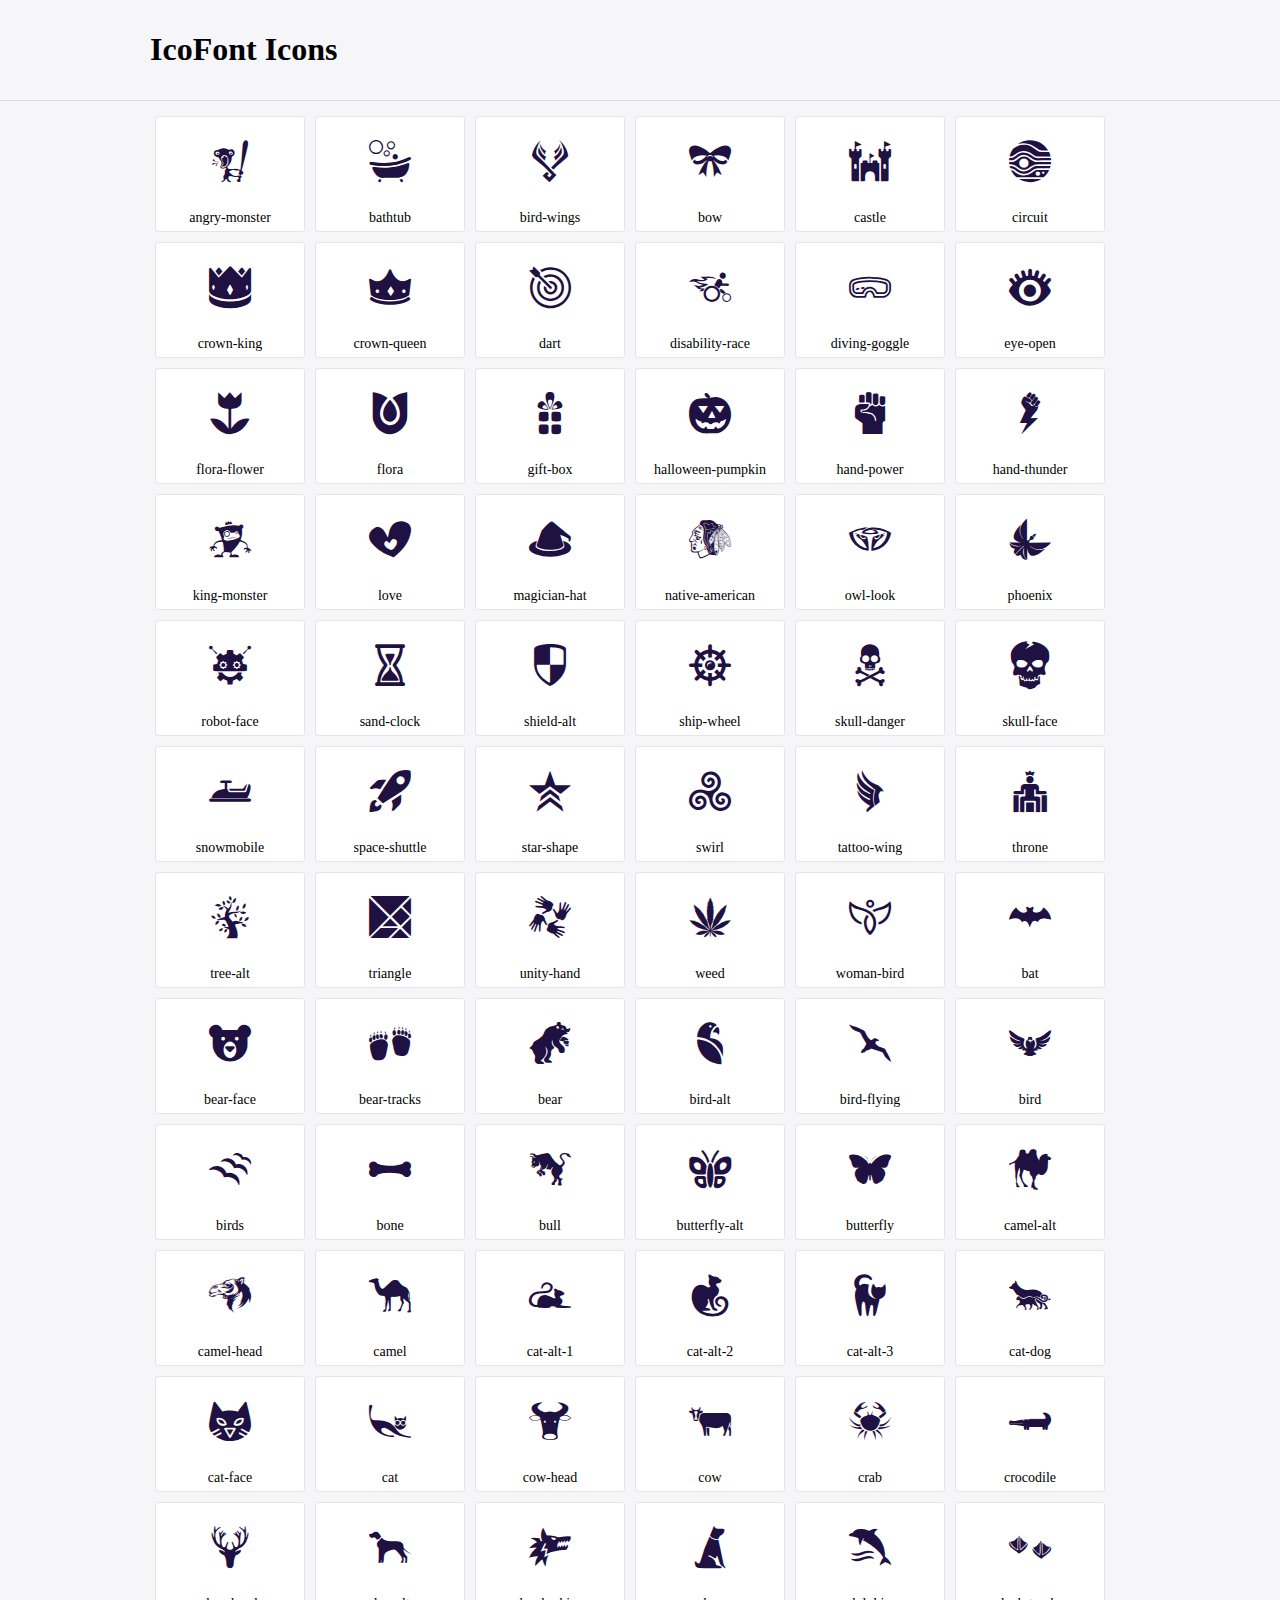
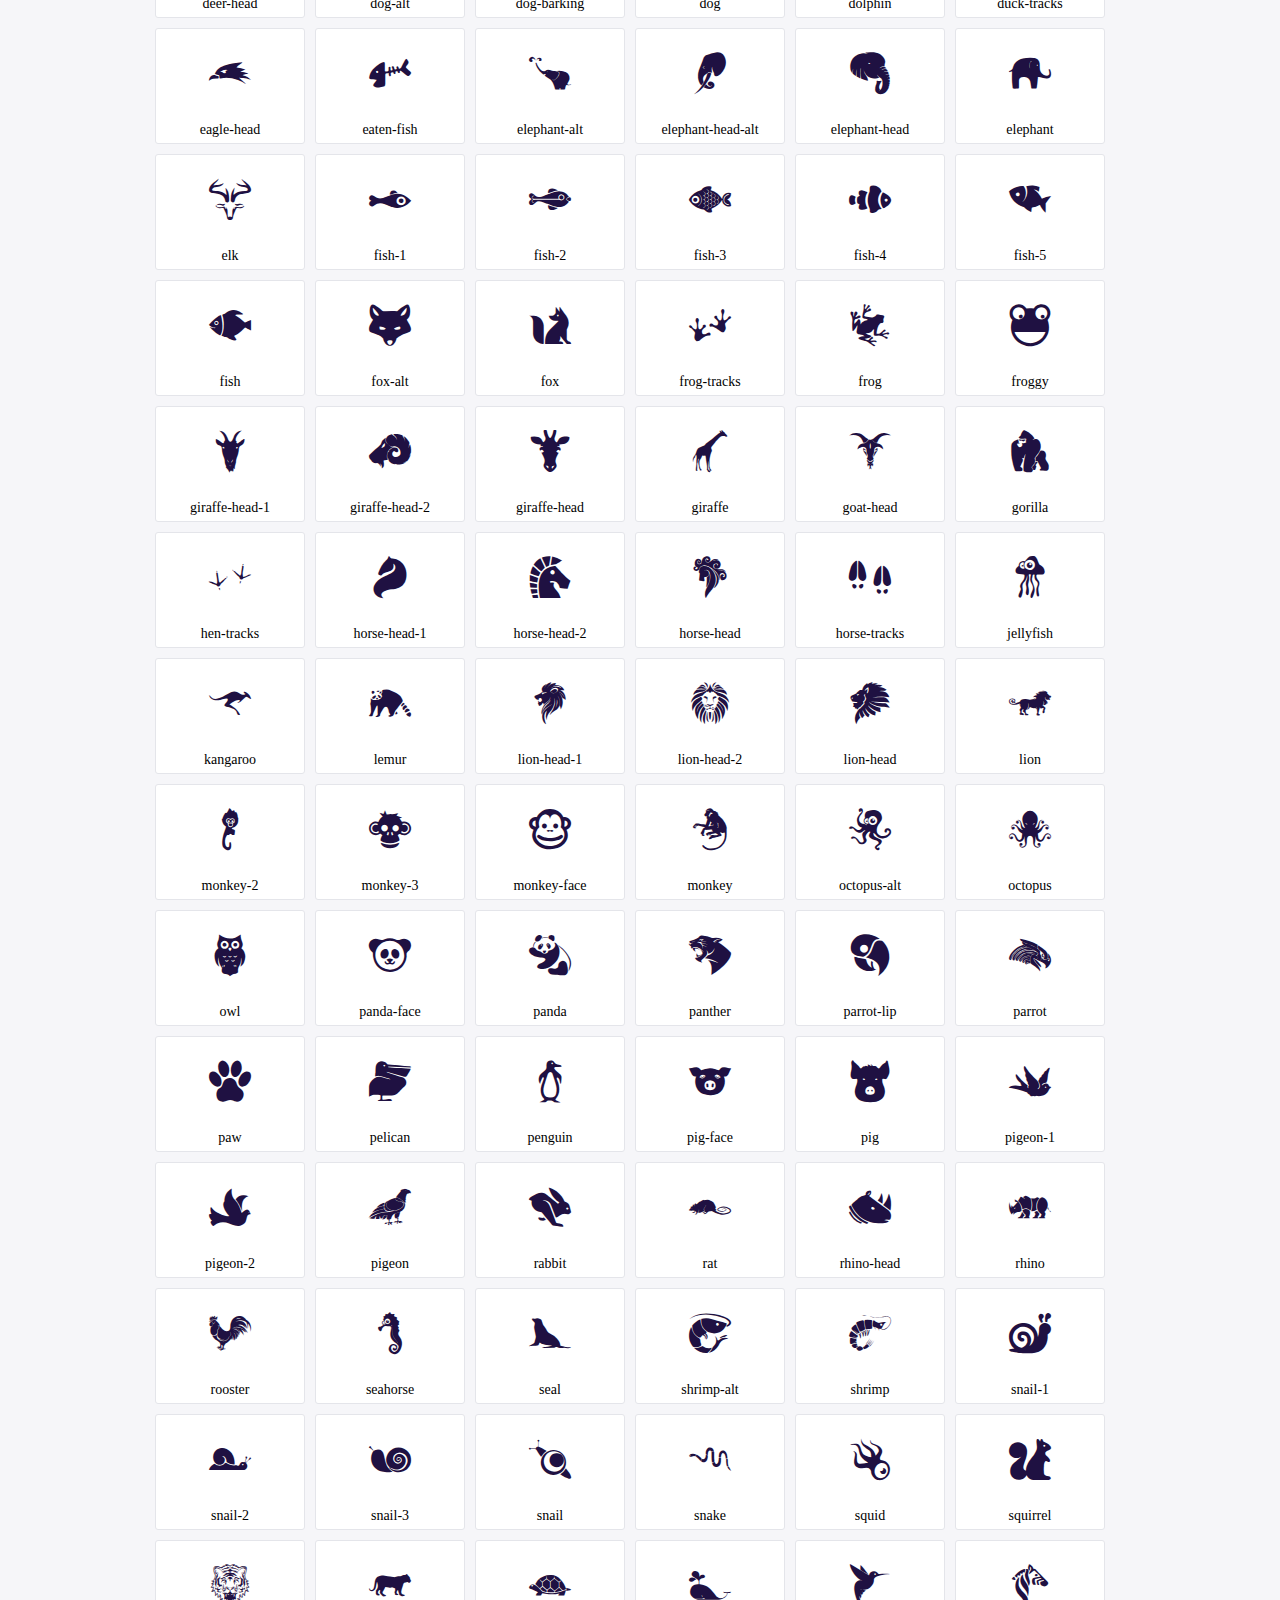
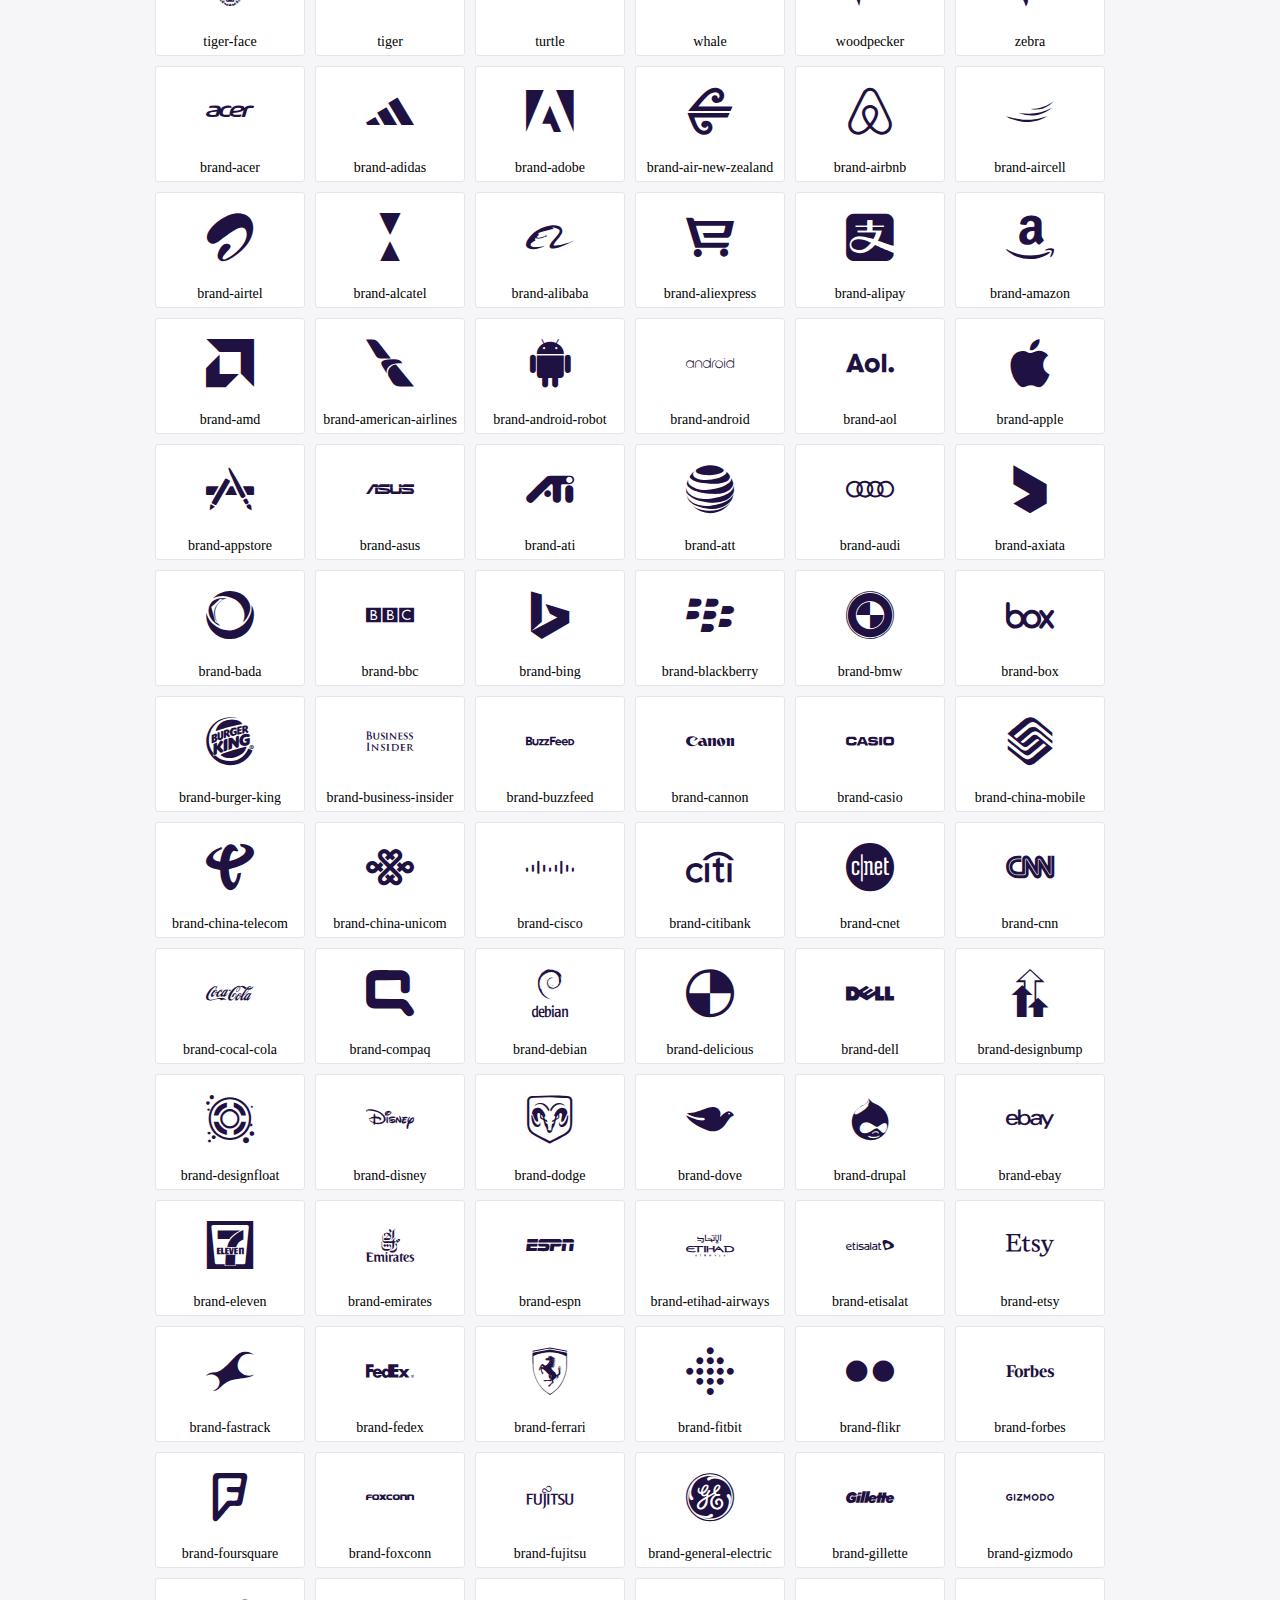
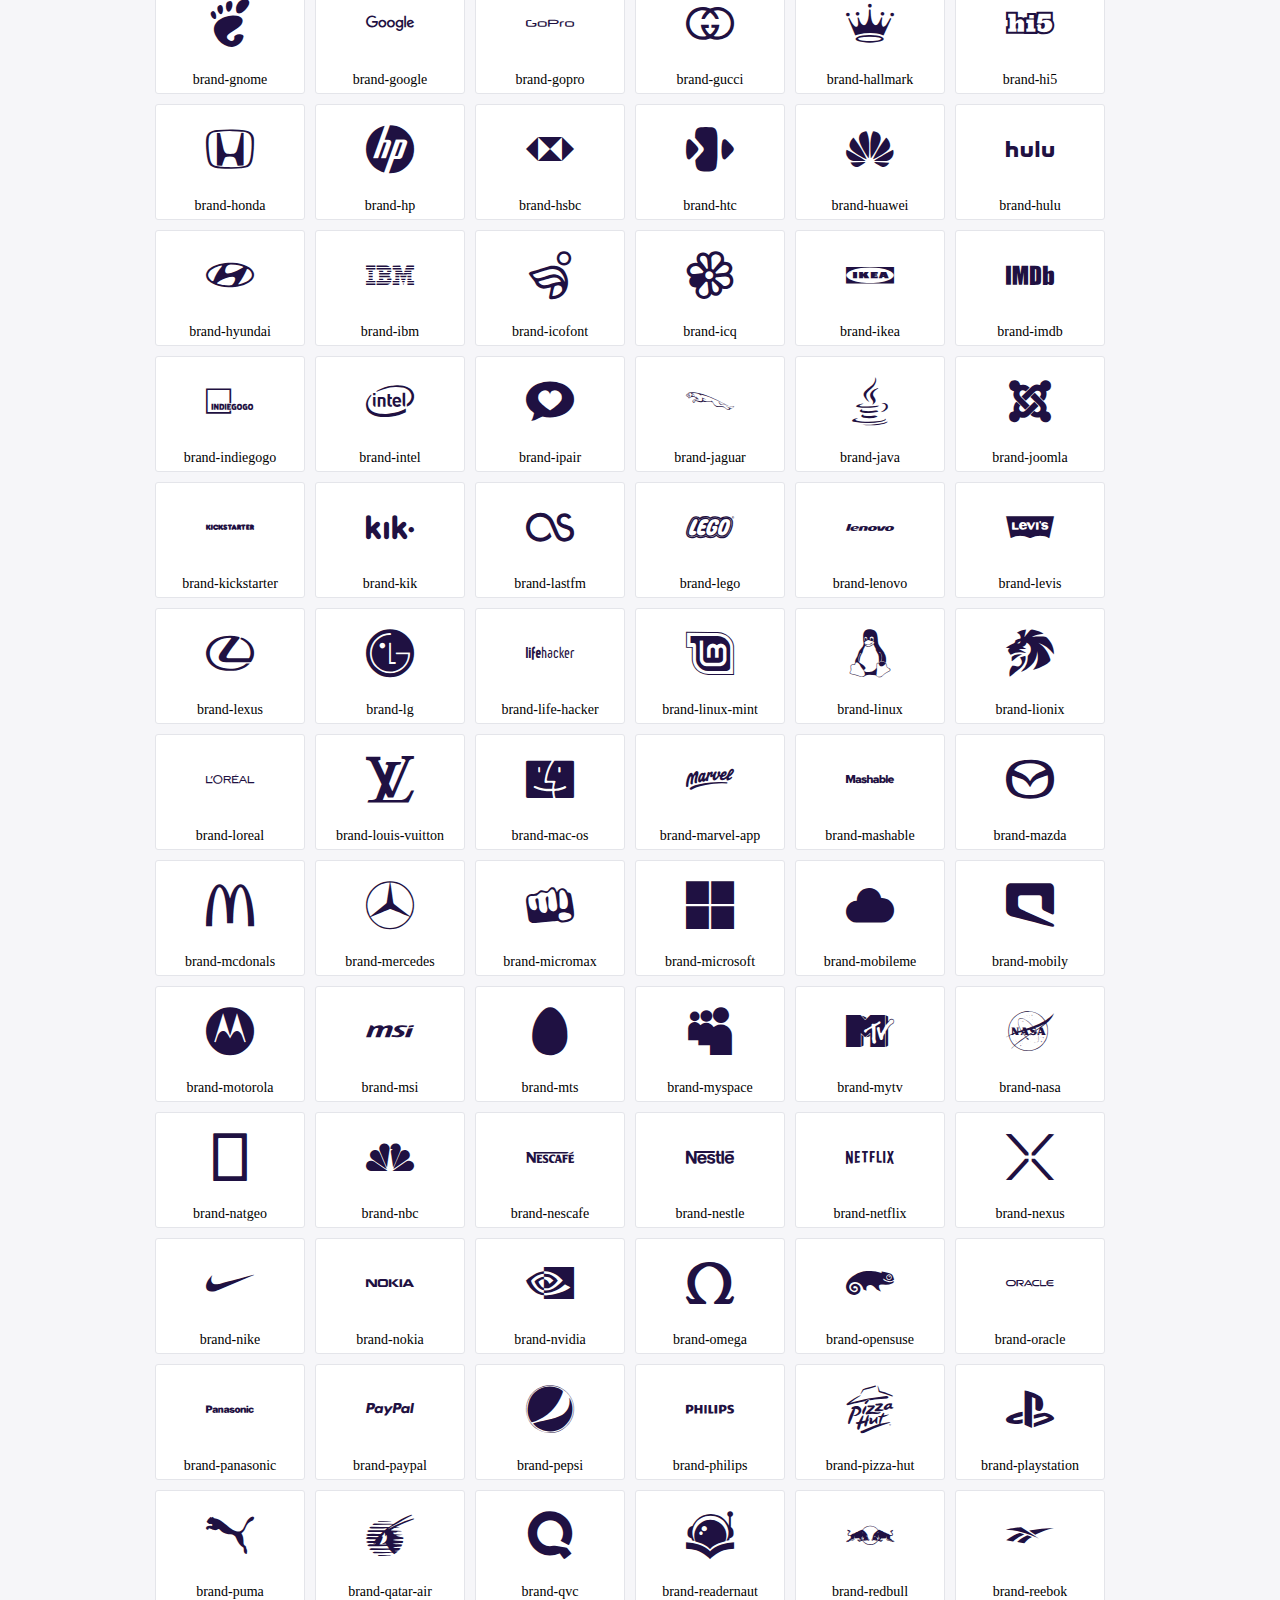
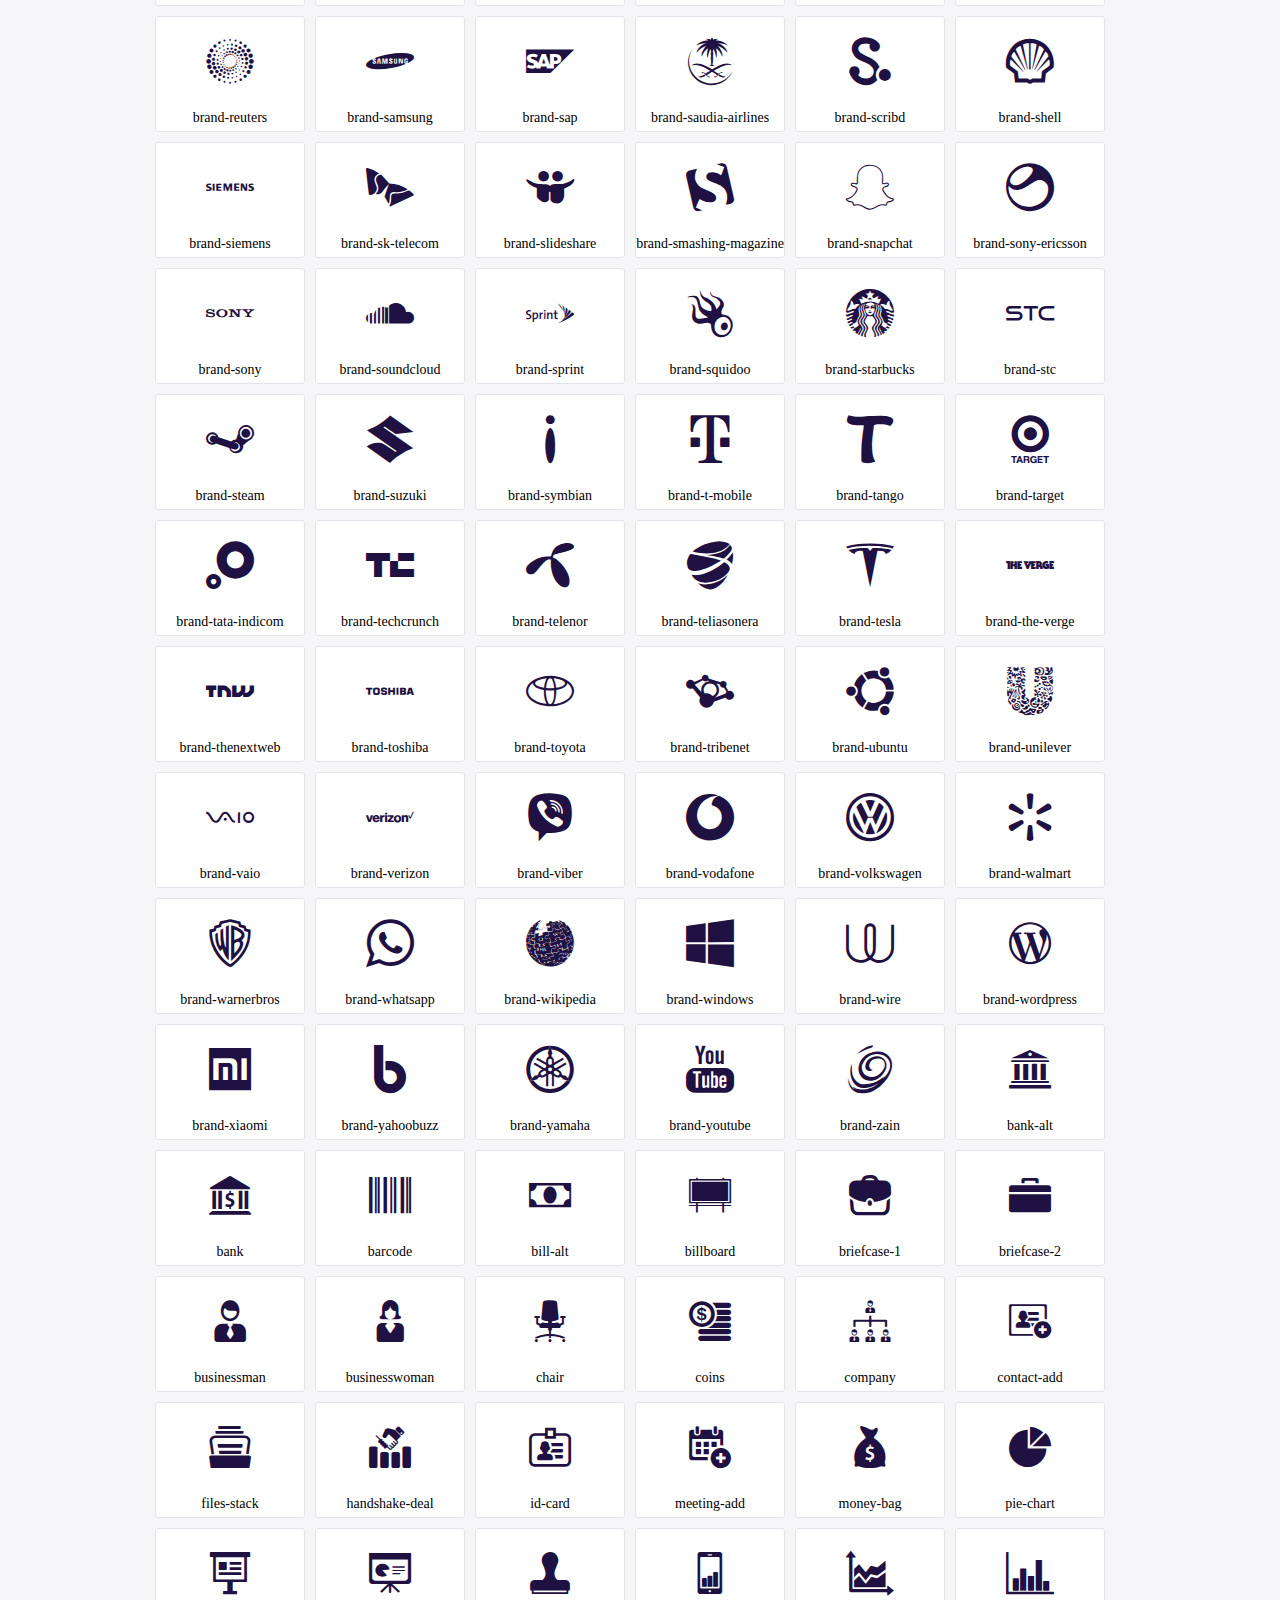
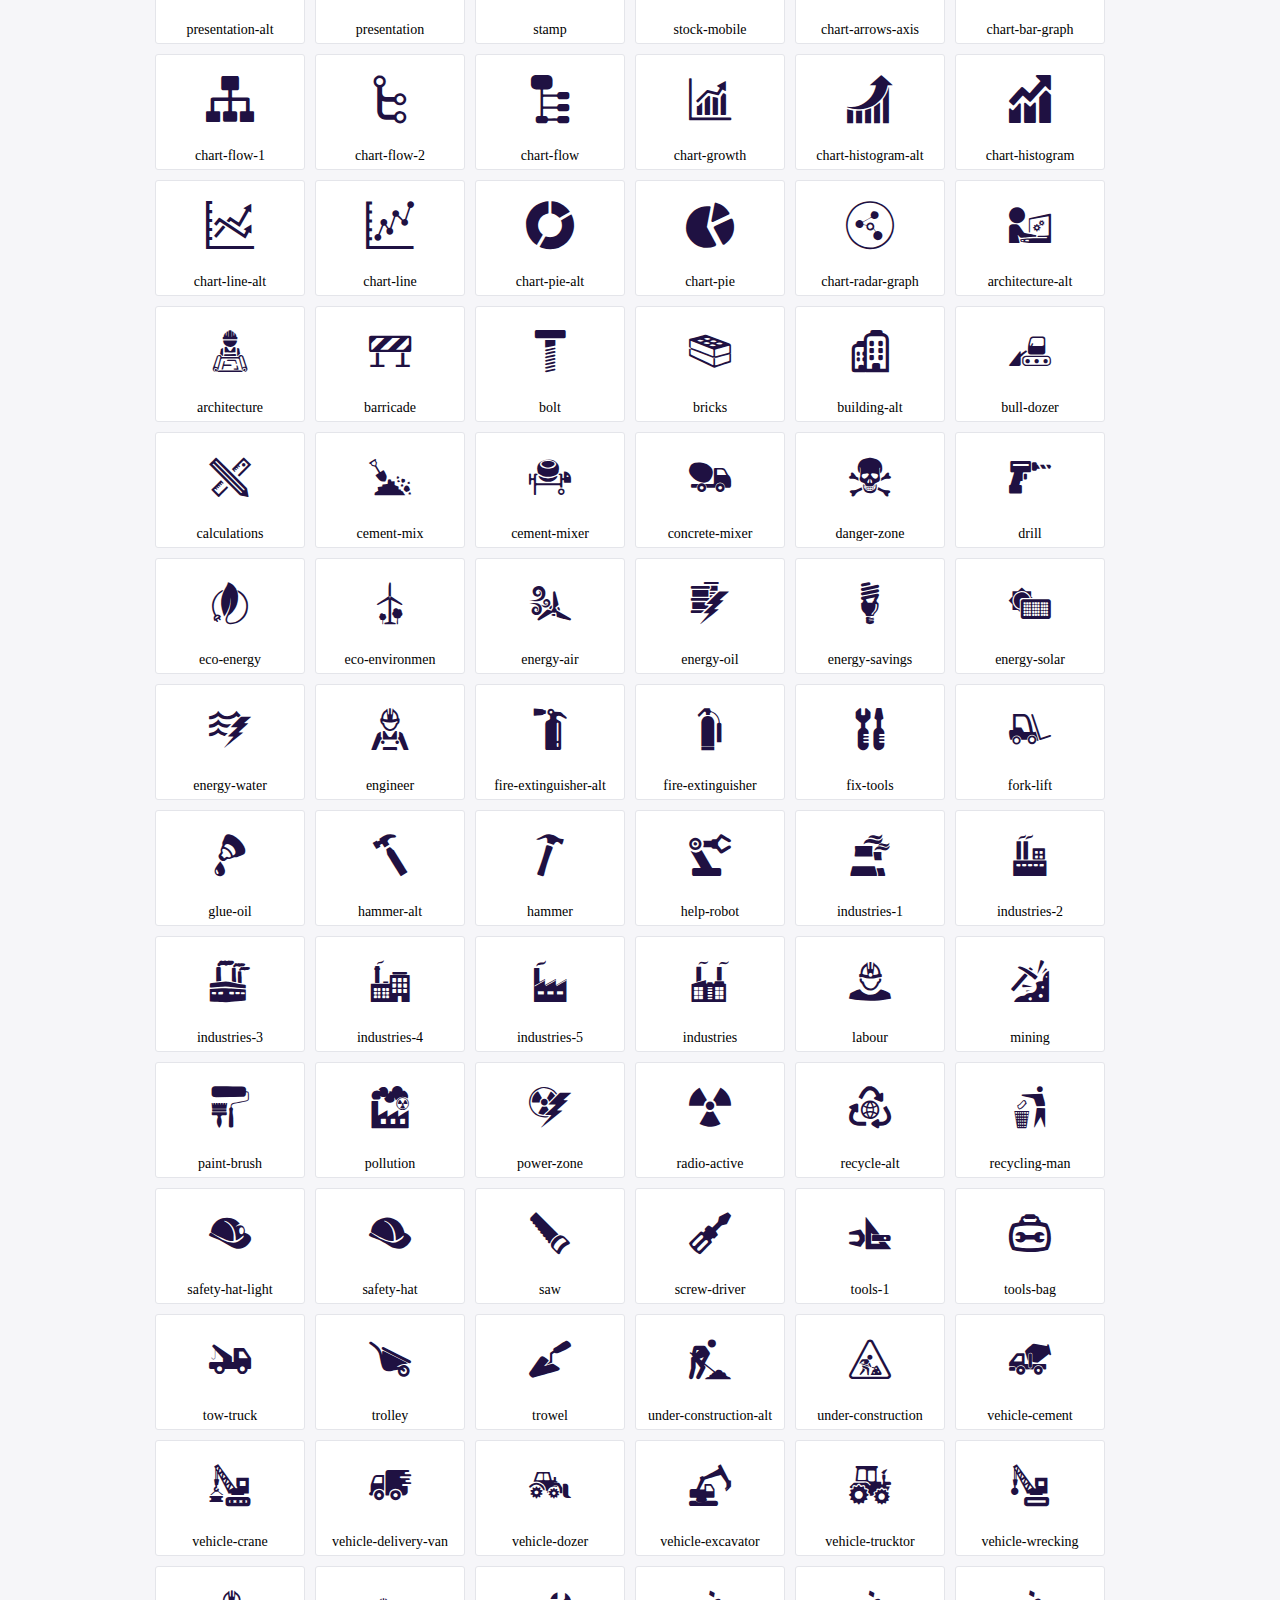
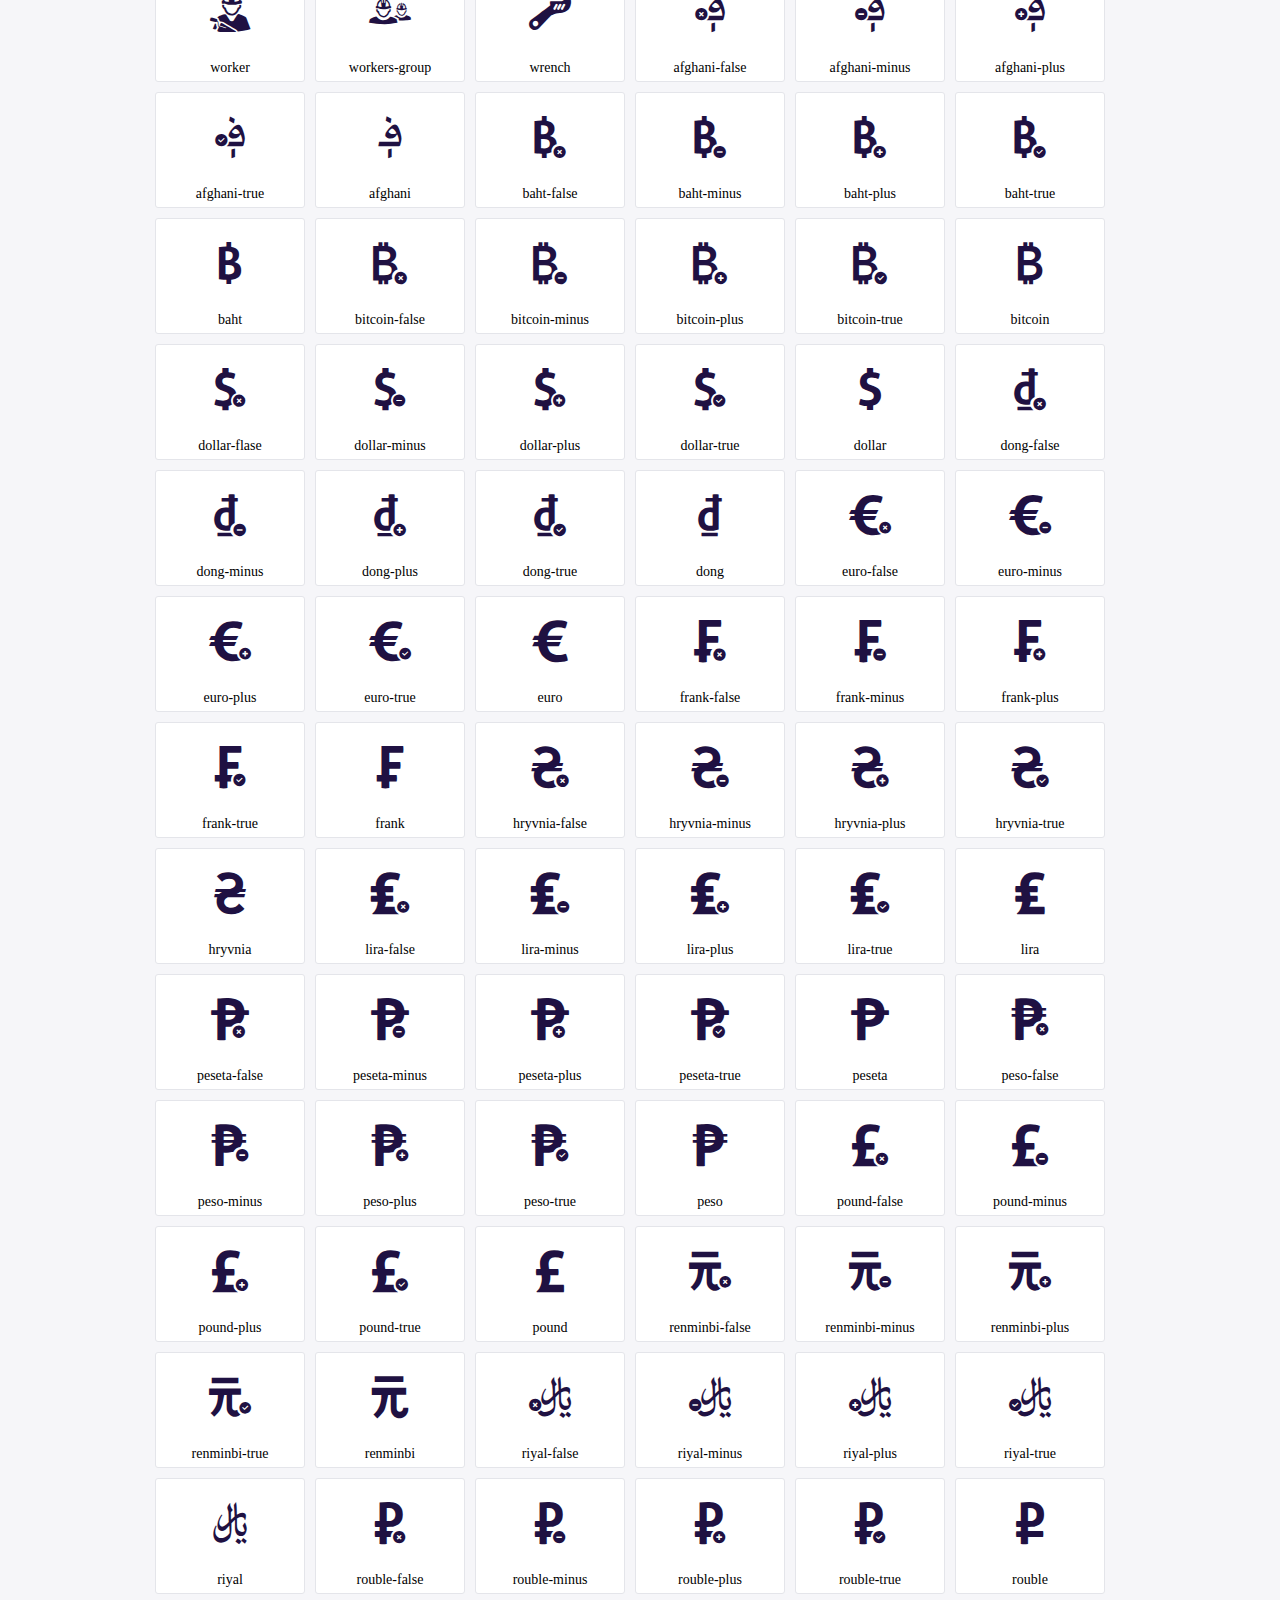
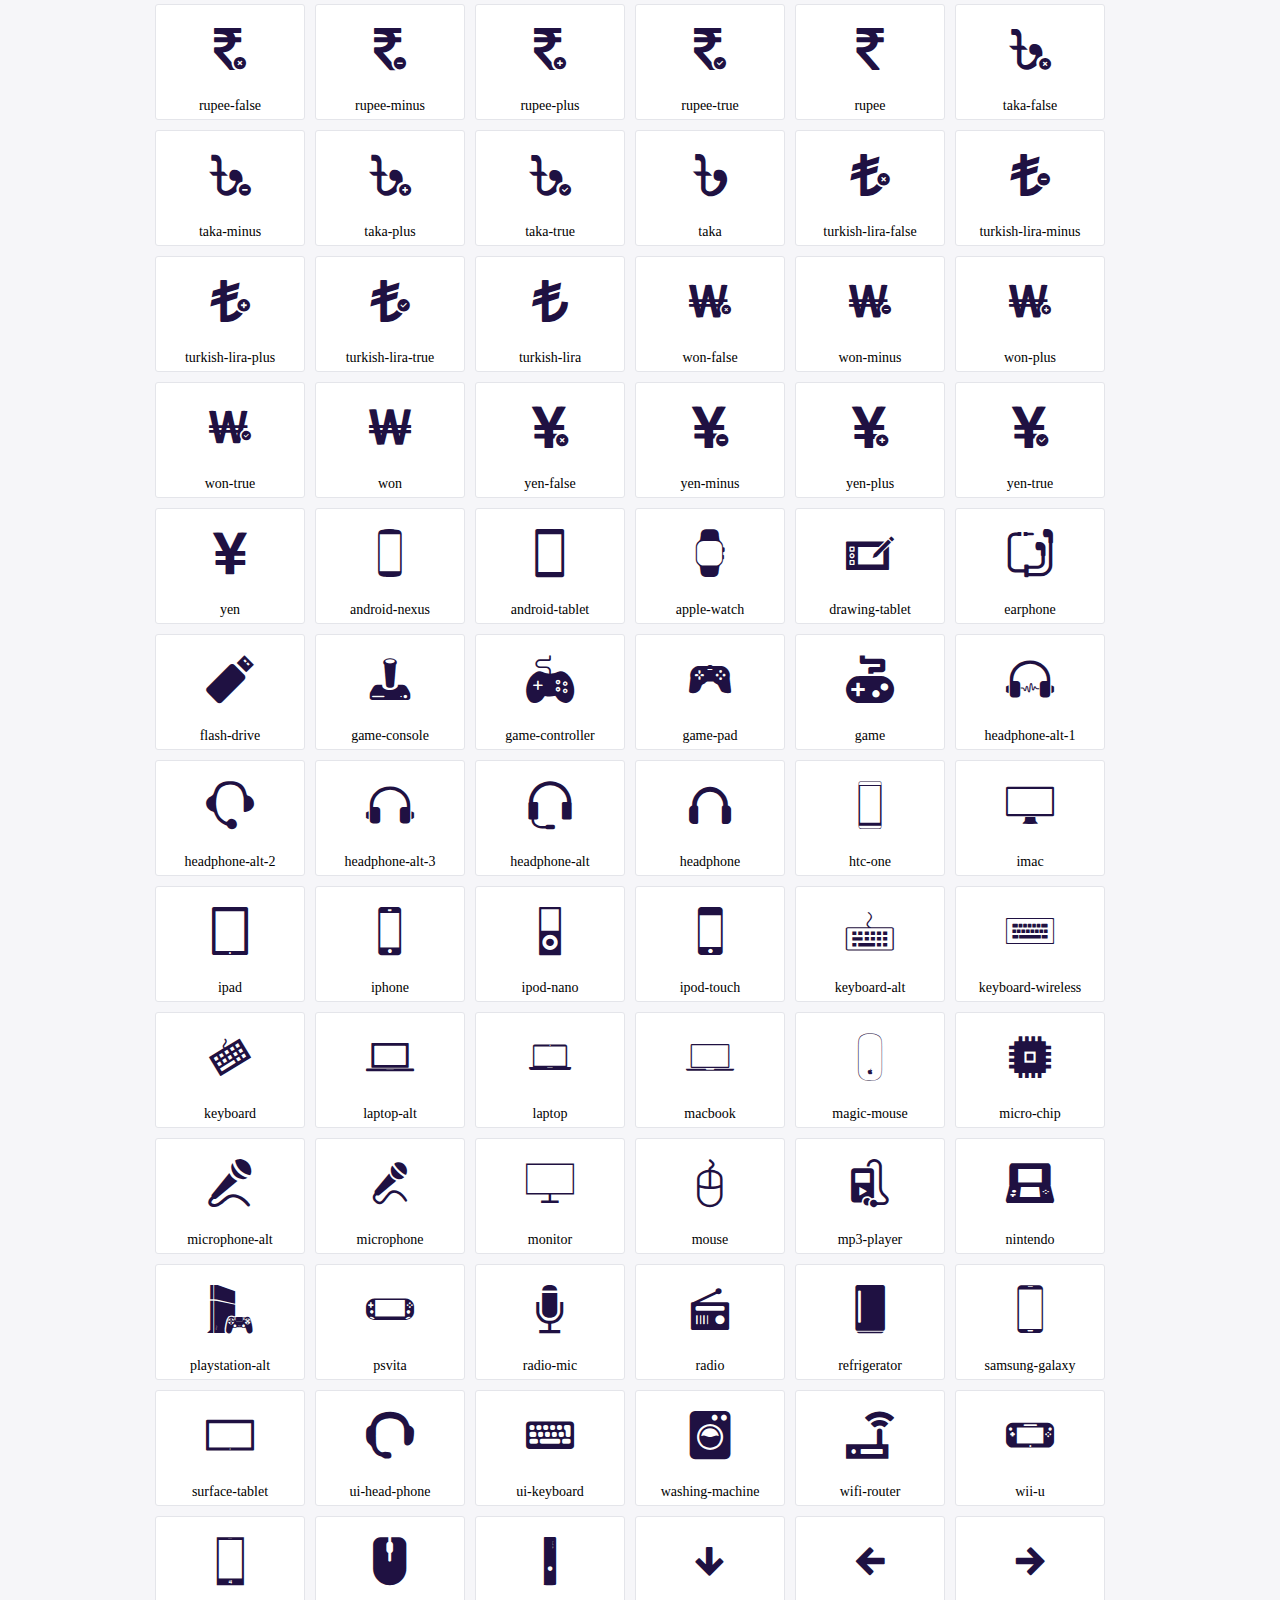
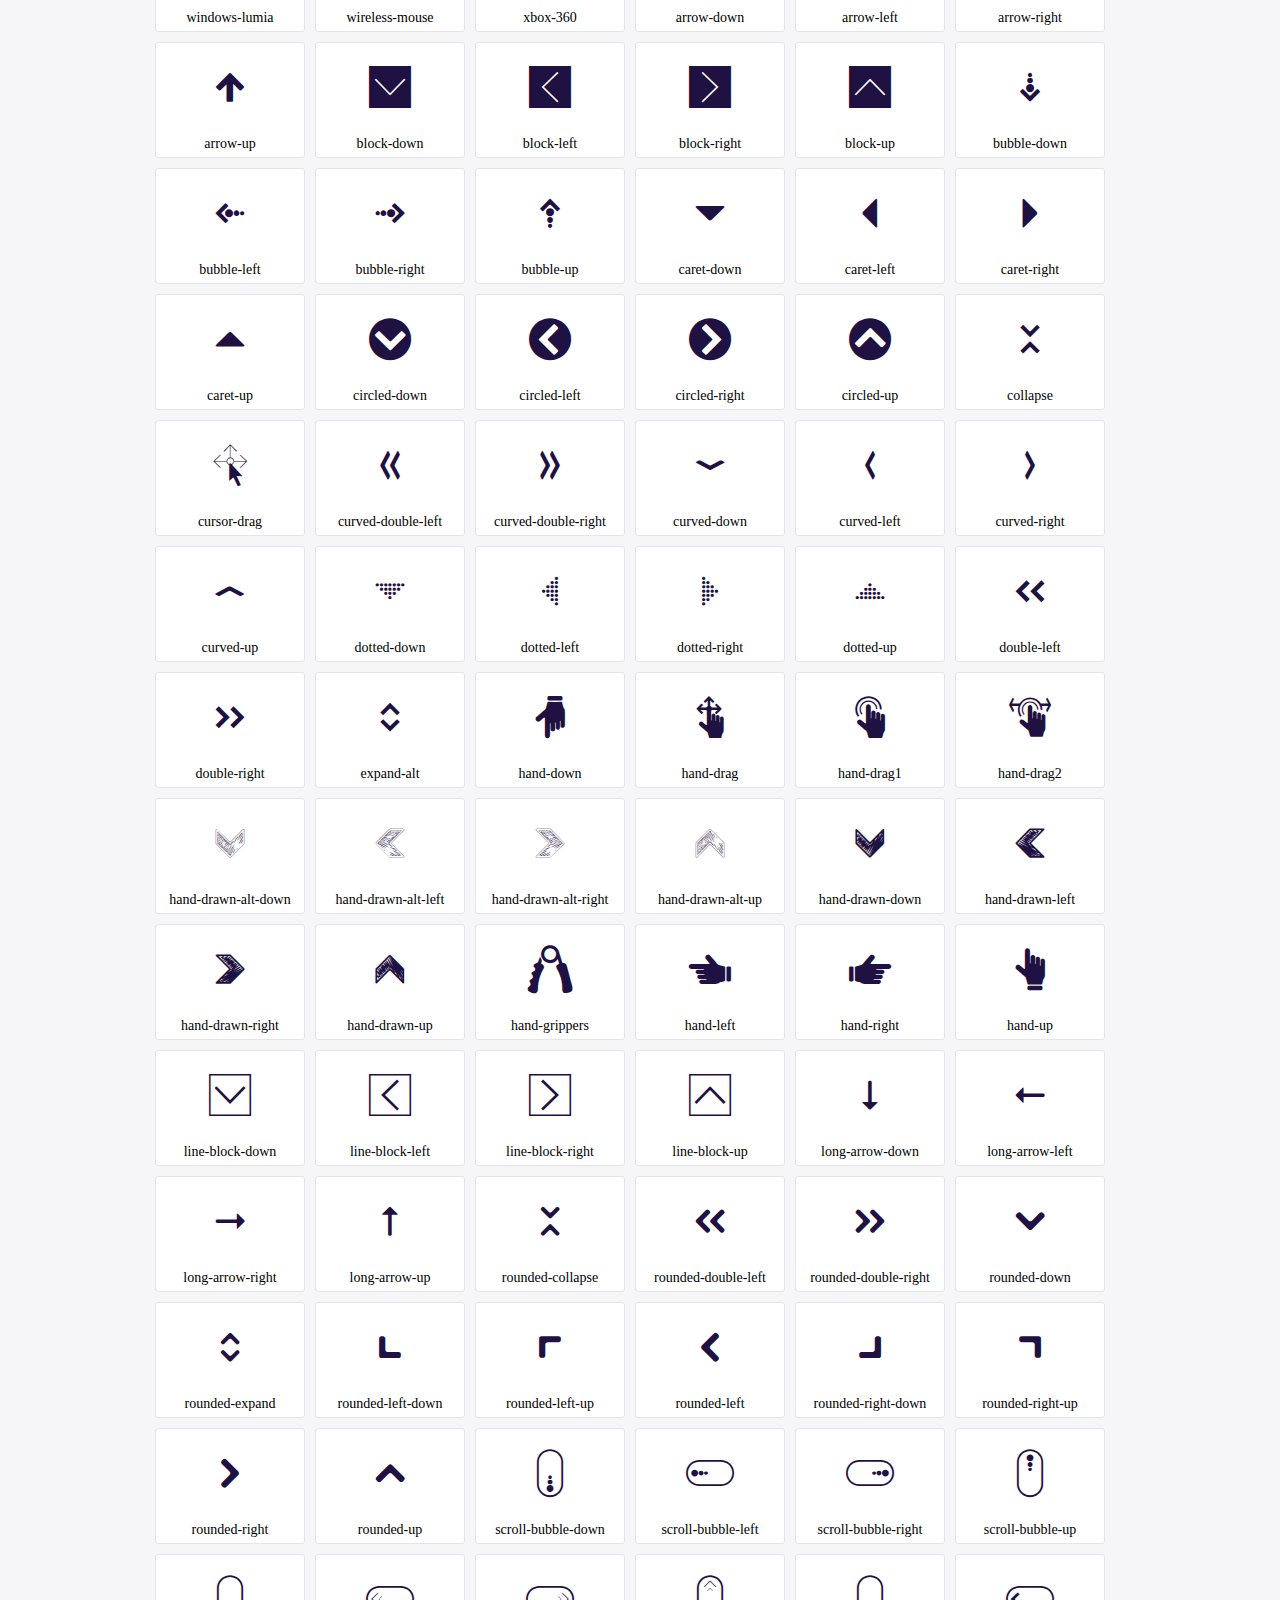
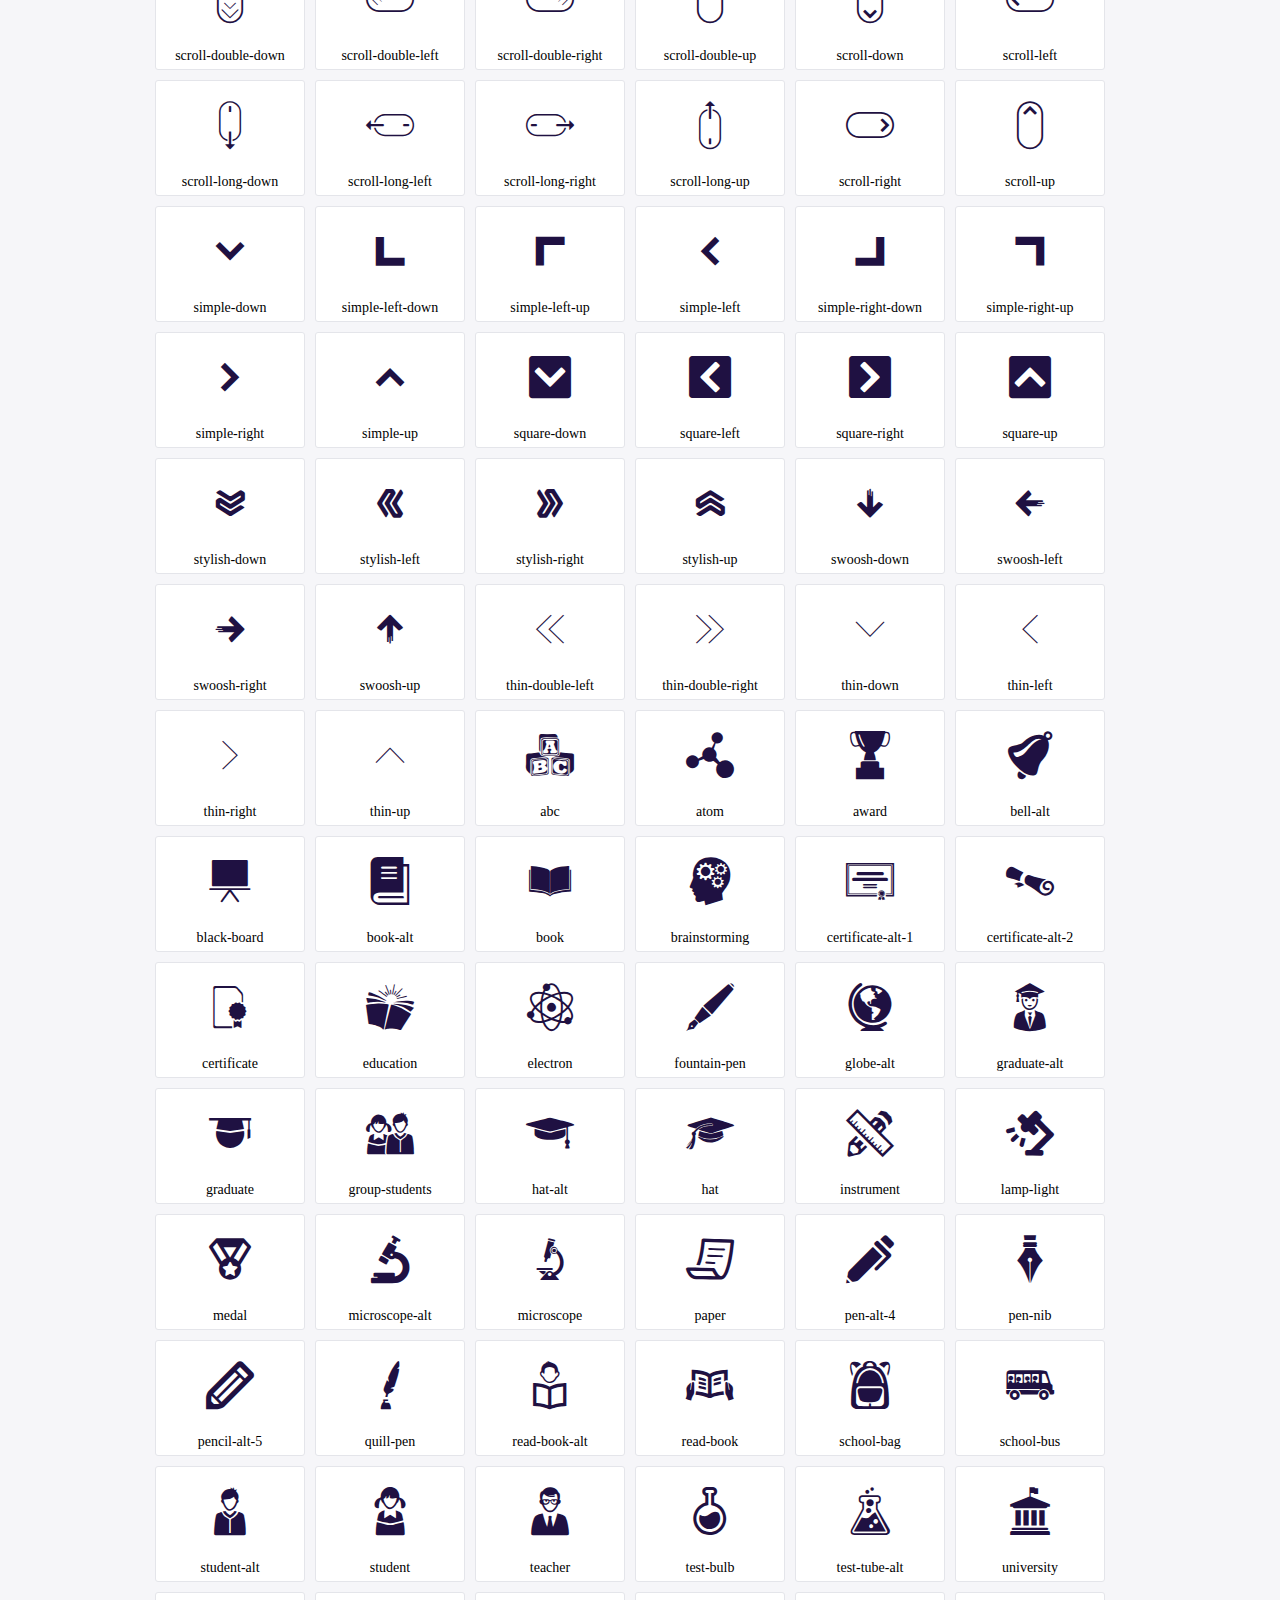
<file: fonts/icofont/demo.html>
<!DOCTYPE html>
	<html>
	<head>
		<meta charset="utf-8">
		<title>Examples | IcoFont</title>
		<link rel="stylesheet" type="text/css" href="./icofont.min.css">
		<style type="text/css">
			body {
				margin: 0;
				padding: 0;
				background: #F6F6F9;
			}
			.header {
				border-bottom: 1px solid #DCDCE1;
				padding: 10px 0;
				margin-bottom: 10px;
			}
			.container {
				width: 980px;
				margin: 0 auto;
			}
			.ico-title {
				font-size: 2em;
			}
			.iconlist {
				margin: 0;
				padding: 0;
				list-style: none;
				text-align: center;
				width: 100%;
				display: flex;
				flex-wrap: wrap;
				flex-direction: row;
			}
			.iconlist li {
				position: relative;
				margin: 5px;
				width: 150px;
				cursor: pointer;
			}
			.iconlist li .icon-holder {
				position: relative;
				text-align: center;
				border-radius: 3px;
				overflow: hidden;
				padding-bottom: 5px;
				background: #ffffff;
				border: 1px solid #E4E5EA;
				transition: all 0.2s linear 0s;
			}
			.iconlist li .icon-holder:hover {
				background: #00C3DA;
				color: #ffffff;
			}
			.iconlist li .icon-holder:hover .icon i {
				color: #ffffff;
			}
			.iconlist li .icon-holder .icon {
				padding: 20px;
				text-align: center;
			}
			.iconlist li .icon-holder .icon i {
				font-size: 3em;
				color: #1F1142;
			}
			.iconlist li .icon-holder span {
				font-size: 14px;
				display: block;
				margin-top: 5px;
				border-radius: 3px;
			}
		</style>
	</head>
	<body>
	<div class="header">
		<div class="container">
			<h1 class="ico-title"> IcoFont Icons </h1>
		</div>
	</div>
	<div class="container">
		<ul class="iconlist">
		
		<li>
			<div class="icon-holder">
				<div class="icon"> 
					<i class="icofont-angry-monster"></i>
				</div> 
				<span> angry-monster </span>
			</div>
		</li>
		
		<li>
			<div class="icon-holder">
				<div class="icon"> 
					<i class="icofont-bathtub"></i>
				</div> 
				<span> bathtub </span>
			</div>
		</li>
		
		<li>
			<div class="icon-holder">
				<div class="icon"> 
					<i class="icofont-bird-wings"></i>
				</div> 
				<span> bird-wings </span>
			</div>
		</li>
		
		<li>
			<div class="icon-holder">
				<div class="icon"> 
					<i class="icofont-bow"></i>
				</div> 
				<span> bow </span>
			</div>
		</li>
		
		<li>
			<div class="icon-holder">
				<div class="icon"> 
					<i class="icofont-castle"></i>
				</div> 
				<span> castle </span>
			</div>
		</li>
		
		<li>
			<div class="icon-holder">
				<div class="icon"> 
					<i class="icofont-circuit"></i>
				</div> 
				<span> circuit </span>
			</div>
		</li>
		
		<li>
			<div class="icon-holder">
				<div class="icon"> 
					<i class="icofont-crown-king"></i>
				</div> 
				<span> crown-king </span>
			</div>
		</li>
		
		<li>
			<div class="icon-holder">
				<div class="icon"> 
					<i class="icofont-crown-queen"></i>
				</div> 
				<span> crown-queen </span>
			</div>
		</li>
		
		<li>
			<div class="icon-holder">
				<div class="icon"> 
					<i class="icofont-dart"></i>
				</div> 
				<span> dart </span>
			</div>
		</li>
		
		<li>
			<div class="icon-holder">
				<div class="icon"> 
					<i class="icofont-disability-race"></i>
				</div> 
				<span> disability-race </span>
			</div>
		</li>
		
		<li>
			<div class="icon-holder">
				<div class="icon"> 
					<i class="icofont-diving-goggle"></i>
				</div> 
				<span> diving-goggle </span>
			</div>
		</li>
		
		<li>
			<div class="icon-holder">
				<div class="icon"> 
					<i class="icofont-eye-open"></i>
				</div> 
				<span> eye-open </span>
			</div>
		</li>
		
		<li>
			<div class="icon-holder">
				<div class="icon"> 
					<i class="icofont-flora-flower"></i>
				</div> 
				<span> flora-flower </span>
			</div>
		</li>
		
		<li>
			<div class="icon-holder">
				<div class="icon"> 
					<i class="icofont-flora"></i>
				</div> 
				<span> flora </span>
			</div>
		</li>
		
		<li>
			<div class="icon-holder">
				<div class="icon"> 
					<i class="icofont-gift-box"></i>
				</div> 
				<span> gift-box </span>
			</div>
		</li>
		
		<li>
			<div class="icon-holder">
				<div class="icon"> 
					<i class="icofont-halloween-pumpkin"></i>
				</div> 
				<span> halloween-pumpkin </span>
			</div>
		</li>
		
		<li>
			<div class="icon-holder">
				<div class="icon"> 
					<i class="icofont-hand-power"></i>
				</div> 
				<span> hand-power </span>
			</div>
		</li>
		
		<li>
			<div class="icon-holder">
				<div class="icon"> 
					<i class="icofont-hand-thunder"></i>
				</div> 
				<span> hand-thunder </span>
			</div>
		</li>
		
		<li>
			<div class="icon-holder">
				<div class="icon"> 
					<i class="icofont-king-monster"></i>
				</div> 
				<span> king-monster </span>
			</div>
		</li>
		
		<li>
			<div class="icon-holder">
				<div class="icon"> 
					<i class="icofont-love"></i>
				</div> 
				<span> love </span>
			</div>
		</li>
		
		<li>
			<div class="icon-holder">
				<div class="icon"> 
					<i class="icofont-magician-hat"></i>
				</div> 
				<span> magician-hat </span>
			</div>
		</li>
		
		<li>
			<div class="icon-holder">
				<div class="icon"> 
					<i class="icofont-native-american"></i>
				</div> 
				<span> native-american </span>
			</div>
		</li>
		
		<li>
			<div class="icon-holder">
				<div class="icon"> 
					<i class="icofont-owl-look"></i>
				</div> 
				<span> owl-look </span>
			</div>
		</li>
		
		<li>
			<div class="icon-holder">
				<div class="icon"> 
					<i class="icofont-phoenix"></i>
				</div> 
				<span> phoenix </span>
			</div>
		</li>
		
		<li>
			<div class="icon-holder">
				<div class="icon"> 
					<i class="icofont-robot-face"></i>
				</div> 
				<span> robot-face </span>
			</div>
		</li>
		
		<li>
			<div class="icon-holder">
				<div class="icon"> 
					<i class="icofont-sand-clock"></i>
				</div> 
				<span> sand-clock </span>
			</div>
		</li>
		
		<li>
			<div class="icon-holder">
				<div class="icon"> 
					<i class="icofont-shield-alt"></i>
				</div> 
				<span> shield-alt </span>
			</div>
		</li>
		
		<li>
			<div class="icon-holder">
				<div class="icon"> 
					<i class="icofont-ship-wheel"></i>
				</div> 
				<span> ship-wheel </span>
			</div>
		</li>
		
		<li>
			<div class="icon-holder">
				<div class="icon"> 
					<i class="icofont-skull-danger"></i>
				</div> 
				<span> skull-danger </span>
			</div>
		</li>
		
		<li>
			<div class="icon-holder">
				<div class="icon"> 
					<i class="icofont-skull-face"></i>
				</div> 
				<span> skull-face </span>
			</div>
		</li>
		
		<li>
			<div class="icon-holder">
				<div class="icon"> 
					<i class="icofont-snowmobile"></i>
				</div> 
				<span> snowmobile </span>
			</div>
		</li>
		
		<li>
			<div class="icon-holder">
				<div class="icon"> 
					<i class="icofont-space-shuttle"></i>
				</div> 
				<span> space-shuttle </span>
			</div>
		</li>
		
		<li>
			<div class="icon-holder">
				<div class="icon"> 
					<i class="icofont-star-shape"></i>
				</div> 
				<span> star-shape </span>
			</div>
		</li>
		
		<li>
			<div class="icon-holder">
				<div class="icon"> 
					<i class="icofont-swirl"></i>
				</div> 
				<span> swirl </span>
			</div>
		</li>
		
		<li>
			<div class="icon-holder">
				<div class="icon"> 
					<i class="icofont-tattoo-wing"></i>
				</div> 
				<span> tattoo-wing </span>
			</div>
		</li>
		
		<li>
			<div class="icon-holder">
				<div class="icon"> 
					<i class="icofont-throne"></i>
				</div> 
				<span> throne </span>
			</div>
		</li>
		
		<li>
			<div class="icon-holder">
				<div class="icon"> 
					<i class="icofont-tree-alt"></i>
				</div> 
				<span> tree-alt </span>
			</div>
		</li>
		
		<li>
			<div class="icon-holder">
				<div class="icon"> 
					<i class="icofont-triangle"></i>
				</div> 
				<span> triangle </span>
			</div>
		</li>
		
		<li>
			<div class="icon-holder">
				<div class="icon"> 
					<i class="icofont-unity-hand"></i>
				</div> 
				<span> unity-hand </span>
			</div>
		</li>
		
		<li>
			<div class="icon-holder">
				<div class="icon"> 
					<i class="icofont-weed"></i>
				</div> 
				<span> weed </span>
			</div>
		</li>
		
		<li>
			<div class="icon-holder">
				<div class="icon"> 
					<i class="icofont-woman-bird"></i>
				</div> 
				<span> woman-bird </span>
			</div>
		</li>
		
		<li>
			<div class="icon-holder">
				<div class="icon"> 
					<i class="icofont-bat"></i>
				</div> 
				<span> bat </span>
			</div>
		</li>
		
		<li>
			<div class="icon-holder">
				<div class="icon"> 
					<i class="icofont-bear-face"></i>
				</div> 
				<span> bear-face </span>
			</div>
		</li>
		
		<li>
			<div class="icon-holder">
				<div class="icon"> 
					<i class="icofont-bear-tracks"></i>
				</div> 
				<span> bear-tracks </span>
			</div>
		</li>
		
		<li>
			<div class="icon-holder">
				<div class="icon"> 
					<i class="icofont-bear"></i>
				</div> 
				<span> bear </span>
			</div>
		</li>
		
		<li>
			<div class="icon-holder">
				<div class="icon"> 
					<i class="icofont-bird-alt"></i>
				</div> 
				<span> bird-alt </span>
			</div>
		</li>
		
		<li>
			<div class="icon-holder">
				<div class="icon"> 
					<i class="icofont-bird-flying"></i>
				</div> 
				<span> bird-flying </span>
			</div>
		</li>
		
		<li>
			<div class="icon-holder">
				<div class="icon"> 
					<i class="icofont-bird"></i>
				</div> 
				<span> bird </span>
			</div>
		</li>
		
		<li>
			<div class="icon-holder">
				<div class="icon"> 
					<i class="icofont-birds"></i>
				</div> 
				<span> birds </span>
			</div>
		</li>
		
		<li>
			<div class="icon-holder">
				<div class="icon"> 
					<i class="icofont-bone"></i>
				</div> 
				<span> bone </span>
			</div>
		</li>
		
		<li>
			<div class="icon-holder">
				<div class="icon"> 
					<i class="icofont-bull"></i>
				</div> 
				<span> bull </span>
			</div>
		</li>
		
		<li>
			<div class="icon-holder">
				<div class="icon"> 
					<i class="icofont-butterfly-alt"></i>
				</div> 
				<span> butterfly-alt </span>
			</div>
		</li>
		
		<li>
			<div class="icon-holder">
				<div class="icon"> 
					<i class="icofont-butterfly"></i>
				</div> 
				<span> butterfly </span>
			</div>
		</li>
		
		<li>
			<div class="icon-holder">
				<div class="icon"> 
					<i class="icofont-camel-alt"></i>
				</div> 
				<span> camel-alt </span>
			</div>
		</li>
		
		<li>
			<div class="icon-holder">
				<div class="icon"> 
					<i class="icofont-camel-head"></i>
				</div> 
				<span> camel-head </span>
			</div>
		</li>
		
		<li>
			<div class="icon-holder">
				<div class="icon"> 
					<i class="icofont-camel"></i>
				</div> 
				<span> camel </span>
			</div>
		</li>
		
		<li>
			<div class="icon-holder">
				<div class="icon"> 
					<i class="icofont-cat-alt-1"></i>
				</div> 
				<span> cat-alt-1 </span>
			</div>
		</li>
		
		<li>
			<div class="icon-holder">
				<div class="icon"> 
					<i class="icofont-cat-alt-2"></i>
				</div> 
				<span> cat-alt-2 </span>
			</div>
		</li>
		
		<li>
			<div class="icon-holder">
				<div class="icon"> 
					<i class="icofont-cat-alt-3"></i>
				</div> 
				<span> cat-alt-3 </span>
			</div>
		</li>
		
		<li>
			<div class="icon-holder">
				<div class="icon"> 
					<i class="icofont-cat-dog"></i>
				</div> 
				<span> cat-dog </span>
			</div>
		</li>
		
		<li>
			<div class="icon-holder">
				<div class="icon"> 
					<i class="icofont-cat-face"></i>
				</div> 
				<span> cat-face </span>
			</div>
		</li>
		
		<li>
			<div class="icon-holder">
				<div class="icon"> 
					<i class="icofont-cat"></i>
				</div> 
				<span> cat </span>
			</div>
		</li>
		
		<li>
			<div class="icon-holder">
				<div class="icon"> 
					<i class="icofont-cow-head"></i>
				</div> 
				<span> cow-head </span>
			</div>
		</li>
		
		<li>
			<div class="icon-holder">
				<div class="icon"> 
					<i class="icofont-cow"></i>
				</div> 
				<span> cow </span>
			</div>
		</li>
		
		<li>
			<div class="icon-holder">
				<div class="icon"> 
					<i class="icofont-crab"></i>
				</div> 
				<span> crab </span>
			</div>
		</li>
		
		<li>
			<div class="icon-holder">
				<div class="icon"> 
					<i class="icofont-crocodile"></i>
				</div> 
				<span> crocodile </span>
			</div>
		</li>
		
		<li>
			<div class="icon-holder">
				<div class="icon"> 
					<i class="icofont-deer-head"></i>
				</div> 
				<span> deer-head </span>
			</div>
		</li>
		
		<li>
			<div class="icon-holder">
				<div class="icon"> 
					<i class="icofont-dog-alt"></i>
				</div> 
				<span> dog-alt </span>
			</div>
		</li>
		
		<li>
			<div class="icon-holder">
				<div class="icon"> 
					<i class="icofont-dog-barking"></i>
				</div> 
				<span> dog-barking </span>
			</div>
		</li>
		
		<li>
			<div class="icon-holder">
				<div class="icon"> 
					<i class="icofont-dog"></i>
				</div> 
				<span> dog </span>
			</div>
		</li>
		
		<li>
			<div class="icon-holder">
				<div class="icon"> 
					<i class="icofont-dolphin"></i>
				</div> 
				<span> dolphin </span>
			</div>
		</li>
		
		<li>
			<div class="icon-holder">
				<div class="icon"> 
					<i class="icofont-duck-tracks"></i>
				</div> 
				<span> duck-tracks </span>
			</div>
		</li>
		
		<li>
			<div class="icon-holder">
				<div class="icon"> 
					<i class="icofont-eagle-head"></i>
				</div> 
				<span> eagle-head </span>
			</div>
		</li>
		
		<li>
			<div class="icon-holder">
				<div class="icon"> 
					<i class="icofont-eaten-fish"></i>
				</div> 
				<span> eaten-fish </span>
			</div>
		</li>
		
		<li>
			<div class="icon-holder">
				<div class="icon"> 
					<i class="icofont-elephant-alt"></i>
				</div> 
				<span> elephant-alt </span>
			</div>
		</li>
		
		<li>
			<div class="icon-holder">
				<div class="icon"> 
					<i class="icofont-elephant-head-alt"></i>
				</div> 
				<span> elephant-head-alt </span>
			</div>
		</li>
		
		<li>
			<div class="icon-holder">
				<div class="icon"> 
					<i class="icofont-elephant-head"></i>
				</div> 
				<span> elephant-head </span>
			</div>
		</li>
		
		<li>
			<div class="icon-holder">
				<div class="icon"> 
					<i class="icofont-elephant"></i>
				</div> 
				<span> elephant </span>
			</div>
		</li>
		
		<li>
			<div class="icon-holder">
				<div class="icon"> 
					<i class="icofont-elk"></i>
				</div> 
				<span> elk </span>
			</div>
		</li>
		
		<li>
			<div class="icon-holder">
				<div class="icon"> 
					<i class="icofont-fish-1"></i>
				</div> 
				<span> fish-1 </span>
			</div>
		</li>
		
		<li>
			<div class="icon-holder">
				<div class="icon"> 
					<i class="icofont-fish-2"></i>
				</div> 
				<span> fish-2 </span>
			</div>
		</li>
		
		<li>
			<div class="icon-holder">
				<div class="icon"> 
					<i class="icofont-fish-3"></i>
				</div> 
				<span> fish-3 </span>
			</div>
		</li>
		
		<li>
			<div class="icon-holder">
				<div class="icon"> 
					<i class="icofont-fish-4"></i>
				</div> 
				<span> fish-4 </span>
			</div>
		</li>
		
		<li>
			<div class="icon-holder">
				<div class="icon"> 
					<i class="icofont-fish-5"></i>
				</div> 
				<span> fish-5 </span>
			</div>
		</li>
		
		<li>
			<div class="icon-holder">
				<div class="icon"> 
					<i class="icofont-fish"></i>
				</div> 
				<span> fish </span>
			</div>
		</li>
		
		<li>
			<div class="icon-holder">
				<div class="icon"> 
					<i class="icofont-fox-alt"></i>
				</div> 
				<span> fox-alt </span>
			</div>
		</li>
		
		<li>
			<div class="icon-holder">
				<div class="icon"> 
					<i class="icofont-fox"></i>
				</div> 
				<span> fox </span>
			</div>
		</li>
		
		<li>
			<div class="icon-holder">
				<div class="icon"> 
					<i class="icofont-frog-tracks"></i>
				</div> 
				<span> frog-tracks </span>
			</div>
		</li>
		
		<li>
			<div class="icon-holder">
				<div class="icon"> 
					<i class="icofont-frog"></i>
				</div> 
				<span> frog </span>
			</div>
		</li>
		
		<li>
			<div class="icon-holder">
				<div class="icon"> 
					<i class="icofont-froggy"></i>
				</div> 
				<span> froggy </span>
			</div>
		</li>
		
		<li>
			<div class="icon-holder">
				<div class="icon"> 
					<i class="icofont-giraffe-head-1"></i>
				</div> 
				<span> giraffe-head-1 </span>
			</div>
		</li>
		
		<li>
			<div class="icon-holder">
				<div class="icon"> 
					<i class="icofont-giraffe-head-2"></i>
				</div> 
				<span> giraffe-head-2 </span>
			</div>
		</li>
		
		<li>
			<div class="icon-holder">
				<div class="icon"> 
					<i class="icofont-giraffe-head"></i>
				</div> 
				<span> giraffe-head </span>
			</div>
		</li>
		
		<li>
			<div class="icon-holder">
				<div class="icon"> 
					<i class="icofont-giraffe"></i>
				</div> 
				<span> giraffe </span>
			</div>
		</li>
		
		<li>
			<div class="icon-holder">
				<div class="icon"> 
					<i class="icofont-goat-head"></i>
				</div> 
				<span> goat-head </span>
			</div>
		</li>
		
		<li>
			<div class="icon-holder">
				<div class="icon"> 
					<i class="icofont-gorilla"></i>
				</div> 
				<span> gorilla </span>
			</div>
		</li>
		
		<li>
			<div class="icon-holder">
				<div class="icon"> 
					<i class="icofont-hen-tracks"></i>
				</div> 
				<span> hen-tracks </span>
			</div>
		</li>
		
		<li>
			<div class="icon-holder">
				<div class="icon"> 
					<i class="icofont-horse-head-1"></i>
				</div> 
				<span> horse-head-1 </span>
			</div>
		</li>
		
		<li>
			<div class="icon-holder">
				<div class="icon"> 
					<i class="icofont-horse-head-2"></i>
				</div> 
				<span> horse-head-2 </span>
			</div>
		</li>
		
		<li>
			<div class="icon-holder">
				<div class="icon"> 
					<i class="icofont-horse-head"></i>
				</div> 
				<span> horse-head </span>
			</div>
		</li>
		
		<li>
			<div class="icon-holder">
				<div class="icon"> 
					<i class="icofont-horse-tracks"></i>
				</div> 
				<span> horse-tracks </span>
			</div>
		</li>
		
		<li>
			<div class="icon-holder">
				<div class="icon"> 
					<i class="icofont-jellyfish"></i>
				</div> 
				<span> jellyfish </span>
			</div>
		</li>
		
		<li>
			<div class="icon-holder">
				<div class="icon"> 
					<i class="icofont-kangaroo"></i>
				</div> 
				<span> kangaroo </span>
			</div>
		</li>
		
		<li>
			<div class="icon-holder">
				<div class="icon"> 
					<i class="icofont-lemur"></i>
				</div> 
				<span> lemur </span>
			</div>
		</li>
		
		<li>
			<div class="icon-holder">
				<div class="icon"> 
					<i class="icofont-lion-head-1"></i>
				</div> 
				<span> lion-head-1 </span>
			</div>
		</li>
		
		<li>
			<div class="icon-holder">
				<div class="icon"> 
					<i class="icofont-lion-head-2"></i>
				</div> 
				<span> lion-head-2 </span>
			</div>
		</li>
		
		<li>
			<div class="icon-holder">
				<div class="icon"> 
					<i class="icofont-lion-head"></i>
				</div> 
				<span> lion-head </span>
			</div>
		</li>
		
		<li>
			<div class="icon-holder">
				<div class="icon"> 
					<i class="icofont-lion"></i>
				</div> 
				<span> lion </span>
			</div>
		</li>
		
		<li>
			<div class="icon-holder">
				<div class="icon"> 
					<i class="icofont-monkey-2"></i>
				</div> 
				<span> monkey-2 </span>
			</div>
		</li>
		
		<li>
			<div class="icon-holder">
				<div class="icon"> 
					<i class="icofont-monkey-3"></i>
				</div> 
				<span> monkey-3 </span>
			</div>
		</li>
		
		<li>
			<div class="icon-holder">
				<div class="icon"> 
					<i class="icofont-monkey-face"></i>
				</div> 
				<span> monkey-face </span>
			</div>
		</li>
		
		<li>
			<div class="icon-holder">
				<div class="icon"> 
					<i class="icofont-monkey"></i>
				</div> 
				<span> monkey </span>
			</div>
		</li>
		
		<li>
			<div class="icon-holder">
				<div class="icon"> 
					<i class="icofont-octopus-alt"></i>
				</div> 
				<span> octopus-alt </span>
			</div>
		</li>
		
		<li>
			<div class="icon-holder">
				<div class="icon"> 
					<i class="icofont-octopus"></i>
				</div> 
				<span> octopus </span>
			</div>
		</li>
		
		<li>
			<div class="icon-holder">
				<div class="icon"> 
					<i class="icofont-owl"></i>
				</div> 
				<span> owl </span>
			</div>
		</li>
		
		<li>
			<div class="icon-holder">
				<div class="icon"> 
					<i class="icofont-panda-face"></i>
				</div> 
				<span> panda-face </span>
			</div>
		</li>
		
		<li>
			<div class="icon-holder">
				<div class="icon"> 
					<i class="icofont-panda"></i>
				</div> 
				<span> panda </span>
			</div>
		</li>
		
		<li>
			<div class="icon-holder">
				<div class="icon"> 
					<i class="icofont-panther"></i>
				</div> 
				<span> panther </span>
			</div>
		</li>
		
		<li>
			<div class="icon-holder">
				<div class="icon"> 
					<i class="icofont-parrot-lip"></i>
				</div> 
				<span> parrot-lip </span>
			</div>
		</li>
		
		<li>
			<div class="icon-holder">
				<div class="icon"> 
					<i class="icofont-parrot"></i>
				</div> 
				<span> parrot </span>
			</div>
		</li>
		
		<li>
			<div class="icon-holder">
				<div class="icon"> 
					<i class="icofont-paw"></i>
				</div> 
				<span> paw </span>
			</div>
		</li>
		
		<li>
			<div class="icon-holder">
				<div class="icon"> 
					<i class="icofont-pelican"></i>
				</div> 
				<span> pelican </span>
			</div>
		</li>
		
		<li>
			<div class="icon-holder">
				<div class="icon"> 
					<i class="icofont-penguin"></i>
				</div> 
				<span> penguin </span>
			</div>
		</li>
		
		<li>
			<div class="icon-holder">
				<div class="icon"> 
					<i class="icofont-pig-face"></i>
				</div> 
				<span> pig-face </span>
			</div>
		</li>
		
		<li>
			<div class="icon-holder">
				<div class="icon"> 
					<i class="icofont-pig"></i>
				</div> 
				<span> pig </span>
			</div>
		</li>
		
		<li>
			<div class="icon-holder">
				<div class="icon"> 
					<i class="icofont-pigeon-1"></i>
				</div> 
				<span> pigeon-1 </span>
			</div>
		</li>
		
		<li>
			<div class="icon-holder">
				<div class="icon"> 
					<i class="icofont-pigeon-2"></i>
				</div> 
				<span> pigeon-2 </span>
			</div>
		</li>
		
		<li>
			<div class="icon-holder">
				<div class="icon"> 
					<i class="icofont-pigeon"></i>
				</div> 
				<span> pigeon </span>
			</div>
		</li>
		
		<li>
			<div class="icon-holder">
				<div class="icon"> 
					<i class="icofont-rabbit"></i>
				</div> 
				<span> rabbit </span>
			</div>
		</li>
		
		<li>
			<div class="icon-holder">
				<div class="icon"> 
					<i class="icofont-rat"></i>
				</div> 
				<span> rat </span>
			</div>
		</li>
		
		<li>
			<div class="icon-holder">
				<div class="icon"> 
					<i class="icofont-rhino-head"></i>
				</div> 
				<span> rhino-head </span>
			</div>
		</li>
		
		<li>
			<div class="icon-holder">
				<div class="icon"> 
					<i class="icofont-rhino"></i>
				</div> 
				<span> rhino </span>
			</div>
		</li>
		
		<li>
			<div class="icon-holder">
				<div class="icon"> 
					<i class="icofont-rooster"></i>
				</div> 
				<span> rooster </span>
			</div>
		</li>
		
		<li>
			<div class="icon-holder">
				<div class="icon"> 
					<i class="icofont-seahorse"></i>
				</div> 
				<span> seahorse </span>
			</div>
		</li>
		
		<li>
			<div class="icon-holder">
				<div class="icon"> 
					<i class="icofont-seal"></i>
				</div> 
				<span> seal </span>
			</div>
		</li>
		
		<li>
			<div class="icon-holder">
				<div class="icon"> 
					<i class="icofont-shrimp-alt"></i>
				</div> 
				<span> shrimp-alt </span>
			</div>
		</li>
		
		<li>
			<div class="icon-holder">
				<div class="icon"> 
					<i class="icofont-shrimp"></i>
				</div> 
				<span> shrimp </span>
			</div>
		</li>
		
		<li>
			<div class="icon-holder">
				<div class="icon"> 
					<i class="icofont-snail-1"></i>
				</div> 
				<span> snail-1 </span>
			</div>
		</li>
		
		<li>
			<div class="icon-holder">
				<div class="icon"> 
					<i class="icofont-snail-2"></i>
				</div> 
				<span> snail-2 </span>
			</div>
		</li>
		
		<li>
			<div class="icon-holder">
				<div class="icon"> 
					<i class="icofont-snail-3"></i>
				</div> 
				<span> snail-3 </span>
			</div>
		</li>
		
		<li>
			<div class="icon-holder">
				<div class="icon"> 
					<i class="icofont-snail"></i>
				</div> 
				<span> snail </span>
			</div>
		</li>
		
		<li>
			<div class="icon-holder">
				<div class="icon"> 
					<i class="icofont-snake"></i>
				</div> 
				<span> snake </span>
			</div>
		</li>
		
		<li>
			<div class="icon-holder">
				<div class="icon"> 
					<i class="icofont-squid"></i>
				</div> 
				<span> squid </span>
			</div>
		</li>
		
		<li>
			<div class="icon-holder">
				<div class="icon"> 
					<i class="icofont-squirrel"></i>
				</div> 
				<span> squirrel </span>
			</div>
		</li>
		
		<li>
			<div class="icon-holder">
				<div class="icon"> 
					<i class="icofont-tiger-face"></i>
				</div> 
				<span> tiger-face </span>
			</div>
		</li>
		
		<li>
			<div class="icon-holder">
				<div class="icon"> 
					<i class="icofont-tiger"></i>
				</div> 
				<span> tiger </span>
			</div>
		</li>
		
		<li>
			<div class="icon-holder">
				<div class="icon"> 
					<i class="icofont-turtle"></i>
				</div> 
				<span> turtle </span>
			</div>
		</li>
		
		<li>
			<div class="icon-holder">
				<div class="icon"> 
					<i class="icofont-whale"></i>
				</div> 
				<span> whale </span>
			</div>
		</li>
		
		<li>
			<div class="icon-holder">
				<div class="icon"> 
					<i class="icofont-woodpecker"></i>
				</div> 
				<span> woodpecker </span>
			</div>
		</li>
		
		<li>
			<div class="icon-holder">
				<div class="icon"> 
					<i class="icofont-zebra"></i>
				</div> 
				<span> zebra </span>
			</div>
		</li>
		
		<li>
			<div class="icon-holder">
				<div class="icon"> 
					<i class="icofont-brand-acer"></i>
				</div> 
				<span> brand-acer </span>
			</div>
		</li>
		
		<li>
			<div class="icon-holder">
				<div class="icon"> 
					<i class="icofont-brand-adidas"></i>
				</div> 
				<span> brand-adidas </span>
			</div>
		</li>
		
		<li>
			<div class="icon-holder">
				<div class="icon"> 
					<i class="icofont-brand-adobe"></i>
				</div> 
				<span> brand-adobe </span>
			</div>
		</li>
		
		<li>
			<div class="icon-holder">
				<div class="icon"> 
					<i class="icofont-brand-air-new-zealand"></i>
				</div> 
				<span> brand-air-new-zealand </span>
			</div>
		</li>
		
		<li>
			<div class="icon-holder">
				<div class="icon"> 
					<i class="icofont-brand-airbnb"></i>
				</div> 
				<span> brand-airbnb </span>
			</div>
		</li>
		
		<li>
			<div class="icon-holder">
				<div class="icon"> 
					<i class="icofont-brand-aircell"></i>
				</div> 
				<span> brand-aircell </span>
			</div>
		</li>
		
		<li>
			<div class="icon-holder">
				<div class="icon"> 
					<i class="icofont-brand-airtel"></i>
				</div> 
				<span> brand-airtel </span>
			</div>
		</li>
		
		<li>
			<div class="icon-holder">
				<div class="icon"> 
					<i class="icofont-brand-alcatel"></i>
				</div> 
				<span> brand-alcatel </span>
			</div>
		</li>
		
		<li>
			<div class="icon-holder">
				<div class="icon"> 
					<i class="icofont-brand-alibaba"></i>
				</div> 
				<span> brand-alibaba </span>
			</div>
		</li>
		
		<li>
			<div class="icon-holder">
				<div class="icon"> 
					<i class="icofont-brand-aliexpress"></i>
				</div> 
				<span> brand-aliexpress </span>
			</div>
		</li>
		
		<li>
			<div class="icon-holder">
				<div class="icon"> 
					<i class="icofont-brand-alipay"></i>
				</div> 
				<span> brand-alipay </span>
			</div>
		</li>
		
		<li>
			<div class="icon-holder">
				<div class="icon"> 
					<i class="icofont-brand-amazon"></i>
				</div> 
				<span> brand-amazon </span>
			</div>
		</li>
		
		<li>
			<div class="icon-holder">
				<div class="icon"> 
					<i class="icofont-brand-amd"></i>
				</div> 
				<span> brand-amd </span>
			</div>
		</li>
		
		<li>
			<div class="icon-holder">
				<div class="icon"> 
					<i class="icofont-brand-american-airlines"></i>
				</div> 
				<span> brand-american-airlines </span>
			</div>
		</li>
		
		<li>
			<div class="icon-holder">
				<div class="icon"> 
					<i class="icofont-brand-android-robot"></i>
				</div> 
				<span> brand-android-robot </span>
			</div>
		</li>
		
		<li>
			<div class="icon-holder">
				<div class="icon"> 
					<i class="icofont-brand-android"></i>
				</div> 
				<span> brand-android </span>
			</div>
		</li>
		
		<li>
			<div class="icon-holder">
				<div class="icon"> 
					<i class="icofont-brand-aol"></i>
				</div> 
				<span> brand-aol </span>
			</div>
		</li>
		
		<li>
			<div class="icon-holder">
				<div class="icon"> 
					<i class="icofont-brand-apple"></i>
				</div> 
				<span> brand-apple </span>
			</div>
		</li>
		
		<li>
			<div class="icon-holder">
				<div class="icon"> 
					<i class="icofont-brand-appstore"></i>
				</div> 
				<span> brand-appstore </span>
			</div>
		</li>
		
		<li>
			<div class="icon-holder">
				<div class="icon"> 
					<i class="icofont-brand-asus"></i>
				</div> 
				<span> brand-asus </span>
			</div>
		</li>
		
		<li>
			<div class="icon-holder">
				<div class="icon"> 
					<i class="icofont-brand-ati"></i>
				</div> 
				<span> brand-ati </span>
			</div>
		</li>
		
		<li>
			<div class="icon-holder">
				<div class="icon"> 
					<i class="icofont-brand-att"></i>
				</div> 
				<span> brand-att </span>
			</div>
		</li>
		
		<li>
			<div class="icon-holder">
				<div class="icon"> 
					<i class="icofont-brand-audi"></i>
				</div> 
				<span> brand-audi </span>
			</div>
		</li>
		
		<li>
			<div class="icon-holder">
				<div class="icon"> 
					<i class="icofont-brand-axiata"></i>
				</div> 
				<span> brand-axiata </span>
			</div>
		</li>
		
		<li>
			<div class="icon-holder">
				<div class="icon"> 
					<i class="icofont-brand-bada"></i>
				</div> 
				<span> brand-bada </span>
			</div>
		</li>
		
		<li>
			<div class="icon-holder">
				<div class="icon"> 
					<i class="icofont-brand-bbc"></i>
				</div> 
				<span> brand-bbc </span>
			</div>
		</li>
		
		<li>
			<div class="icon-holder">
				<div class="icon"> 
					<i class="icofont-brand-bing"></i>
				</div> 
				<span> brand-bing </span>
			</div>
		</li>
		
		<li>
			<div class="icon-holder">
				<div class="icon"> 
					<i class="icofont-brand-blackberry"></i>
				</div> 
				<span> brand-blackberry </span>
			</div>
		</li>
		
		<li>
			<div class="icon-holder">
				<div class="icon"> 
					<i class="icofont-brand-bmw"></i>
				</div> 
				<span> brand-bmw </span>
			</div>
		</li>
		
		<li>
			<div class="icon-holder">
				<div class="icon"> 
					<i class="icofont-brand-box"></i>
				</div> 
				<span> brand-box </span>
			</div>
		</li>
		
		<li>
			<div class="icon-holder">
				<div class="icon"> 
					<i class="icofont-brand-burger-king"></i>
				</div> 
				<span> brand-burger-king </span>
			</div>
		</li>
		
		<li>
			<div class="icon-holder">
				<div class="icon"> 
					<i class="icofont-brand-business-insider"></i>
				</div> 
				<span> brand-business-insider </span>
			</div>
		</li>
		
		<li>
			<div class="icon-holder">
				<div class="icon"> 
					<i class="icofont-brand-buzzfeed"></i>
				</div> 
				<span> brand-buzzfeed </span>
			</div>
		</li>
		
		<li>
			<div class="icon-holder">
				<div class="icon"> 
					<i class="icofont-brand-cannon"></i>
				</div> 
				<span> brand-cannon </span>
			</div>
		</li>
		
		<li>
			<div class="icon-holder">
				<div class="icon"> 
					<i class="icofont-brand-casio"></i>
				</div> 
				<span> brand-casio </span>
			</div>
		</li>
		
		<li>
			<div class="icon-holder">
				<div class="icon"> 
					<i class="icofont-brand-china-mobile"></i>
				</div> 
				<span> brand-china-mobile </span>
			</div>
		</li>
		
		<li>
			<div class="icon-holder">
				<div class="icon"> 
					<i class="icofont-brand-china-telecom"></i>
				</div> 
				<span> brand-china-telecom </span>
			</div>
		</li>
		
		<li>
			<div class="icon-holder">
				<div class="icon"> 
					<i class="icofont-brand-china-unicom"></i>
				</div> 
				<span> brand-china-unicom </span>
			</div>
		</li>
		
		<li>
			<div class="icon-holder">
				<div class="icon"> 
					<i class="icofont-brand-cisco"></i>
				</div> 
				<span> brand-cisco </span>
			</div>
		</li>
		
		<li>
			<div class="icon-holder">
				<div class="icon"> 
					<i class="icofont-brand-citibank"></i>
				</div> 
				<span> brand-citibank </span>
			</div>
		</li>
		
		<li>
			<div class="icon-holder">
				<div class="icon"> 
					<i class="icofont-brand-cnet"></i>
				</div> 
				<span> brand-cnet </span>
			</div>
		</li>
		
		<li>
			<div class="icon-holder">
				<div class="icon"> 
					<i class="icofont-brand-cnn"></i>
				</div> 
				<span> brand-cnn </span>
			</div>
		</li>
		
		<li>
			<div class="icon-holder">
				<div class="icon"> 
					<i class="icofont-brand-cocal-cola"></i>
				</div> 
				<span> brand-cocal-cola </span>
			</div>
		</li>
		
		<li>
			<div class="icon-holder">
				<div class="icon"> 
					<i class="icofont-brand-compaq"></i>
				</div> 
				<span> brand-compaq </span>
			</div>
		</li>
		
		<li>
			<div class="icon-holder">
				<div class="icon"> 
					<i class="icofont-brand-debian"></i>
				</div> 
				<span> brand-debian </span>
			</div>
		</li>
		
		<li>
			<div class="icon-holder">
				<div class="icon"> 
					<i class="icofont-brand-delicious"></i>
				</div> 
				<span> brand-delicious </span>
			</div>
		</li>
		
		<li>
			<div class="icon-holder">
				<div class="icon"> 
					<i class="icofont-brand-dell"></i>
				</div> 
				<span> brand-dell </span>
			</div>
		</li>
		
		<li>
			<div class="icon-holder">
				<div class="icon"> 
					<i class="icofont-brand-designbump"></i>
				</div> 
				<span> brand-designbump </span>
			</div>
		</li>
		
		<li>
			<div class="icon-holder">
				<div class="icon"> 
					<i class="icofont-brand-designfloat"></i>
				</div> 
				<span> brand-designfloat </span>
			</div>
		</li>
		
		<li>
			<div class="icon-holder">
				<div class="icon"> 
					<i class="icofont-brand-disney"></i>
				</div> 
				<span> brand-disney </span>
			</div>
		</li>
		
		<li>
			<div class="icon-holder">
				<div class="icon"> 
					<i class="icofont-brand-dodge"></i>
				</div> 
				<span> brand-dodge </span>
			</div>
		</li>
		
		<li>
			<div class="icon-holder">
				<div class="icon"> 
					<i class="icofont-brand-dove"></i>
				</div> 
				<span> brand-dove </span>
			</div>
		</li>
		
		<li>
			<div class="icon-holder">
				<div class="icon"> 
					<i class="icofont-brand-drupal"></i>
				</div> 
				<span> brand-drupal </span>
			</div>
		</li>
		
		<li>
			<div class="icon-holder">
				<div class="icon"> 
					<i class="icofont-brand-ebay"></i>
				</div> 
				<span> brand-ebay </span>
			</div>
		</li>
		
		<li>
			<div class="icon-holder">
				<div class="icon"> 
					<i class="icofont-brand-eleven"></i>
				</div> 
				<span> brand-eleven </span>
			</div>
		</li>
		
		<li>
			<div class="icon-holder">
				<div class="icon"> 
					<i class="icofont-brand-emirates"></i>
				</div> 
				<span> brand-emirates </span>
			</div>
		</li>
		
		<li>
			<div class="icon-holder">
				<div class="icon"> 
					<i class="icofont-brand-espn"></i>
				</div> 
				<span> brand-espn </span>
			</div>
		</li>
		
		<li>
			<div class="icon-holder">
				<div class="icon"> 
					<i class="icofont-brand-etihad-airways"></i>
				</div> 
				<span> brand-etihad-airways </span>
			</div>
		</li>
		
		<li>
			<div class="icon-holder">
				<div class="icon"> 
					<i class="icofont-brand-etisalat"></i>
				</div> 
				<span> brand-etisalat </span>
			</div>
		</li>
		
		<li>
			<div class="icon-holder">
				<div class="icon"> 
					<i class="icofont-brand-etsy"></i>
				</div> 
				<span> brand-etsy </span>
			</div>
		</li>
		
		<li>
			<div class="icon-holder">
				<div class="icon"> 
					<i class="icofont-brand-fastrack"></i>
				</div> 
				<span> brand-fastrack </span>
			</div>
		</li>
		
		<li>
			<div class="icon-holder">
				<div class="icon"> 
					<i class="icofont-brand-fedex"></i>
				</div> 
				<span> brand-fedex </span>
			</div>
		</li>
		
		<li>
			<div class="icon-holder">
				<div class="icon"> 
					<i class="icofont-brand-ferrari"></i>
				</div> 
				<span> brand-ferrari </span>
			</div>
		</li>
		
		<li>
			<div class="icon-holder">
				<div class="icon"> 
					<i class="icofont-brand-fitbit"></i>
				</div> 
				<span> brand-fitbit </span>
			</div>
		</li>
		
		<li>
			<div class="icon-holder">
				<div class="icon"> 
					<i class="icofont-brand-flikr"></i>
				</div> 
				<span> brand-flikr </span>
			</div>
		</li>
		
		<li>
			<div class="icon-holder">
				<div class="icon"> 
					<i class="icofont-brand-forbes"></i>
				</div> 
				<span> brand-forbes </span>
			</div>
		</li>
		
		<li>
			<div class="icon-holder">
				<div class="icon"> 
					<i class="icofont-brand-foursquare"></i>
				</div> 
				<span> brand-foursquare </span>
			</div>
		</li>
		
		<li>
			<div class="icon-holder">
				<div class="icon"> 
					<i class="icofont-brand-foxconn"></i>
				</div> 
				<span> brand-foxconn </span>
			</div>
		</li>
		
		<li>
			<div class="icon-holder">
				<div class="icon"> 
					<i class="icofont-brand-fujitsu"></i>
				</div> 
				<span> brand-fujitsu </span>
			</div>
		</li>
		
		<li>
			<div class="icon-holder">
				<div class="icon"> 
					<i class="icofont-brand-general-electric"></i>
				</div> 
				<span> brand-general-electric </span>
			</div>
		</li>
		
		<li>
			<div class="icon-holder">
				<div class="icon"> 
					<i class="icofont-brand-gillette"></i>
				</div> 
				<span> brand-gillette </span>
			</div>
		</li>
		
		<li>
			<div class="icon-holder">
				<div class="icon"> 
					<i class="icofont-brand-gizmodo"></i>
				</div> 
				<span> brand-gizmodo </span>
			</div>
		</li>
		
		<li>
			<div class="icon-holder">
				<div class="icon"> 
					<i class="icofont-brand-gnome"></i>
				</div> 
				<span> brand-gnome </span>
			</div>
		</li>
		
		<li>
			<div class="icon-holder">
				<div class="icon"> 
					<i class="icofont-brand-google"></i>
				</div> 
				<span> brand-google </span>
			</div>
		</li>
		
		<li>
			<div class="icon-holder">
				<div class="icon"> 
					<i class="icofont-brand-gopro"></i>
				</div> 
				<span> brand-gopro </span>
			</div>
		</li>
		
		<li>
			<div class="icon-holder">
				<div class="icon"> 
					<i class="icofont-brand-gucci"></i>
				</div> 
				<span> brand-gucci </span>
			</div>
		</li>
		
		<li>
			<div class="icon-holder">
				<div class="icon"> 
					<i class="icofont-brand-hallmark"></i>
				</div> 
				<span> brand-hallmark </span>
			</div>
		</li>
		
		<li>
			<div class="icon-holder">
				<div class="icon"> 
					<i class="icofont-brand-hi5"></i>
				</div> 
				<span> brand-hi5 </span>
			</div>
		</li>
		
		<li>
			<div class="icon-holder">
				<div class="icon"> 
					<i class="icofont-brand-honda"></i>
				</div> 
				<span> brand-honda </span>
			</div>
		</li>
		
		<li>
			<div class="icon-holder">
				<div class="icon"> 
					<i class="icofont-brand-hp"></i>
				</div> 
				<span> brand-hp </span>
			</div>
		</li>
		
		<li>
			<div class="icon-holder">
				<div class="icon"> 
					<i class="icofont-brand-hsbc"></i>
				</div> 
				<span> brand-hsbc </span>
			</div>
		</li>
		
		<li>
			<div class="icon-holder">
				<div class="icon"> 
					<i class="icofont-brand-htc"></i>
				</div> 
				<span> brand-htc </span>
			</div>
		</li>
		
		<li>
			<div class="icon-holder">
				<div class="icon"> 
					<i class="icofont-brand-huawei"></i>
				</div> 
				<span> brand-huawei </span>
			</div>
		</li>
		
		<li>
			<div class="icon-holder">
				<div class="icon"> 
					<i class="icofont-brand-hulu"></i>
				</div> 
				<span> brand-hulu </span>
			</div>
		</li>
		
		<li>
			<div class="icon-holder">
				<div class="icon"> 
					<i class="icofont-brand-hyundai"></i>
				</div> 
				<span> brand-hyundai </span>
			</div>
		</li>
		
		<li>
			<div class="icon-holder">
				<div class="icon"> 
					<i class="icofont-brand-ibm"></i>
				</div> 
				<span> brand-ibm </span>
			</div>
		</li>
		
		<li>
			<div class="icon-holder">
				<div class="icon"> 
					<i class="icofont-brand-icofont"></i>
				</div> 
				<span> brand-icofont </span>
			</div>
		</li>
		
		<li>
			<div class="icon-holder">
				<div class="icon"> 
					<i class="icofont-brand-icq"></i>
				</div> 
				<span> brand-icq </span>
			</div>
		</li>
		
		<li>
			<div class="icon-holder">
				<div class="icon"> 
					<i class="icofont-brand-ikea"></i>
				</div> 
				<span> brand-ikea </span>
			</div>
		</li>
		
		<li>
			<div class="icon-holder">
				<div class="icon"> 
					<i class="icofont-brand-imdb"></i>
				</div> 
				<span> brand-imdb </span>
			</div>
		</li>
		
		<li>
			<div class="icon-holder">
				<div class="icon"> 
					<i class="icofont-brand-indiegogo"></i>
				</div> 
				<span> brand-indiegogo </span>
			</div>
		</li>
		
		<li>
			<div class="icon-holder">
				<div class="icon"> 
					<i class="icofont-brand-intel"></i>
				</div> 
				<span> brand-intel </span>
			</div>
		</li>
		
		<li>
			<div class="icon-holder">
				<div class="icon"> 
					<i class="icofont-brand-ipair"></i>
				</div> 
				<span> brand-ipair </span>
			</div>
		</li>
		
		<li>
			<div class="icon-holder">
				<div class="icon"> 
					<i class="icofont-brand-jaguar"></i>
				</div> 
				<span> brand-jaguar </span>
			</div>
		</li>
		
		<li>
			<div class="icon-holder">
				<div class="icon"> 
					<i class="icofont-brand-java"></i>
				</div> 
				<span> brand-java </span>
			</div>
		</li>
		
		<li>
			<div class="icon-holder">
				<div class="icon"> 
					<i class="icofont-brand-joomla"></i>
				</div> 
				<span> brand-joomla </span>
			</div>
		</li>
		
		<li>
			<div class="icon-holder">
				<div class="icon"> 
					<i class="icofont-brand-kickstarter"></i>
				</div> 
				<span> brand-kickstarter </span>
			</div>
		</li>
		
		<li>
			<div class="icon-holder">
				<div class="icon"> 
					<i class="icofont-brand-kik"></i>
				</div> 
				<span> brand-kik </span>
			</div>
		</li>
		
		<li>
			<div class="icon-holder">
				<div class="icon"> 
					<i class="icofont-brand-lastfm"></i>
				</div> 
				<span> brand-lastfm </span>
			</div>
		</li>
		
		<li>
			<div class="icon-holder">
				<div class="icon"> 
					<i class="icofont-brand-lego"></i>
				</div> 
				<span> brand-lego </span>
			</div>
		</li>
		
		<li>
			<div class="icon-holder">
				<div class="icon"> 
					<i class="icofont-brand-lenovo"></i>
				</div> 
				<span> brand-lenovo </span>
			</div>
		</li>
		
		<li>
			<div class="icon-holder">
				<div class="icon"> 
					<i class="icofont-brand-levis"></i>
				</div> 
				<span> brand-levis </span>
			</div>
		</li>
		
		<li>
			<div class="icon-holder">
				<div class="icon"> 
					<i class="icofont-brand-lexus"></i>
				</div> 
				<span> brand-lexus </span>
			</div>
		</li>
		
		<li>
			<div class="icon-holder">
				<div class="icon"> 
					<i class="icofont-brand-lg"></i>
				</div> 
				<span> brand-lg </span>
			</div>
		</li>
		
		<li>
			<div class="icon-holder">
				<div class="icon"> 
					<i class="icofont-brand-life-hacker"></i>
				</div> 
				<span> brand-life-hacker </span>
			</div>
		</li>
		
		<li>
			<div class="icon-holder">
				<div class="icon"> 
					<i class="icofont-brand-linux-mint"></i>
				</div> 
				<span> brand-linux-mint </span>
			</div>
		</li>
		
		<li>
			<div class="icon-holder">
				<div class="icon"> 
					<i class="icofont-brand-linux"></i>
				</div> 
				<span> brand-linux </span>
			</div>
		</li>
		
		<li>
			<div class="icon-holder">
				<div class="icon"> 
					<i class="icofont-brand-lionix"></i>
				</div> 
				<span> brand-lionix </span>
			</div>
		</li>
		
		<li>
			<div class="icon-holder">
				<div class="icon"> 
					<i class="icofont-brand-loreal"></i>
				</div> 
				<span> brand-loreal </span>
			</div>
		</li>
		
		<li>
			<div class="icon-holder">
				<div class="icon"> 
					<i class="icofont-brand-louis-vuitton"></i>
				</div> 
				<span> brand-louis-vuitton </span>
			</div>
		</li>
		
		<li>
			<div class="icon-holder">
				<div class="icon"> 
					<i class="icofont-brand-mac-os"></i>
				</div> 
				<span> brand-mac-os </span>
			</div>
		</li>
		
		<li>
			<div class="icon-holder">
				<div class="icon"> 
					<i class="icofont-brand-marvel-app"></i>
				</div> 
				<span> brand-marvel-app </span>
			</div>
		</li>
		
		<li>
			<div class="icon-holder">
				<div class="icon"> 
					<i class="icofont-brand-mashable"></i>
				</div> 
				<span> brand-mashable </span>
			</div>
		</li>
		
		<li>
			<div class="icon-holder">
				<div class="icon"> 
					<i class="icofont-brand-mazda"></i>
				</div> 
				<span> brand-mazda </span>
			</div>
		</li>
		
		<li>
			<div class="icon-holder">
				<div class="icon"> 
					<i class="icofont-brand-mcdonals"></i>
				</div> 
				<span> brand-mcdonals </span>
			</div>
		</li>
		
		<li>
			<div class="icon-holder">
				<div class="icon"> 
					<i class="icofont-brand-mercedes"></i>
				</div> 
				<span> brand-mercedes </span>
			</div>
		</li>
		
		<li>
			<div class="icon-holder">
				<div class="icon"> 
					<i class="icofont-brand-micromax"></i>
				</div> 
				<span> brand-micromax </span>
			</div>
		</li>
		
		<li>
			<div class="icon-holder">
				<div class="icon"> 
					<i class="icofont-brand-microsoft"></i>
				</div> 
				<span> brand-microsoft </span>
			</div>
		</li>
		
		<li>
			<div class="icon-holder">
				<div class="icon"> 
					<i class="icofont-brand-mobileme"></i>
				</div> 
				<span> brand-mobileme </span>
			</div>
		</li>
		
		<li>
			<div class="icon-holder">
				<div class="icon"> 
					<i class="icofont-brand-mobily"></i>
				</div> 
				<span> brand-mobily </span>
			</div>
		</li>
		
		<li>
			<div class="icon-holder">
				<div class="icon"> 
					<i class="icofont-brand-motorola"></i>
				</div> 
				<span> brand-motorola </span>
			</div>
		</li>
		
		<li>
			<div class="icon-holder">
				<div class="icon"> 
					<i class="icofont-brand-msi"></i>
				</div> 
				<span> brand-msi </span>
			</div>
		</li>
		
		<li>
			<div class="icon-holder">
				<div class="icon"> 
					<i class="icofont-brand-mts"></i>
				</div> 
				<span> brand-mts </span>
			</div>
		</li>
		
		<li>
			<div class="icon-holder">
				<div class="icon"> 
					<i class="icofont-brand-myspace"></i>
				</div> 
				<span> brand-myspace </span>
			</div>
		</li>
		
		<li>
			<div class="icon-holder">
				<div class="icon"> 
					<i class="icofont-brand-mytv"></i>
				</div> 
				<span> brand-mytv </span>
			</div>
		</li>
		
		<li>
			<div class="icon-holder">
				<div class="icon"> 
					<i class="icofont-brand-nasa"></i>
				</div> 
				<span> brand-nasa </span>
			</div>
		</li>
		
		<li>
			<div class="icon-holder">
				<div class="icon"> 
					<i class="icofont-brand-natgeo"></i>
				</div> 
				<span> brand-natgeo </span>
			</div>
		</li>
		
		<li>
			<div class="icon-holder">
				<div class="icon"> 
					<i class="icofont-brand-nbc"></i>
				</div> 
				<span> brand-nbc </span>
			</div>
		</li>
		
		<li>
			<div class="icon-holder">
				<div class="icon"> 
					<i class="icofont-brand-nescafe"></i>
				</div> 
				<span> brand-nescafe </span>
			</div>
		</li>
		
		<li>
			<div class="icon-holder">
				<div class="icon"> 
					<i class="icofont-brand-nestle"></i>
				</div> 
				<span> brand-nestle </span>
			</div>
		</li>
		
		<li>
			<div class="icon-holder">
				<div class="icon"> 
					<i class="icofont-brand-netflix"></i>
				</div> 
				<span> brand-netflix </span>
			</div>
		</li>
		
		<li>
			<div class="icon-holder">
				<div class="icon"> 
					<i class="icofont-brand-nexus"></i>
				</div> 
				<span> brand-nexus </span>
			</div>
		</li>
		
		<li>
			<div class="icon-holder">
				<div class="icon"> 
					<i class="icofont-brand-nike"></i>
				</div> 
				<span> brand-nike </span>
			</div>
		</li>
		
		<li>
			<div class="icon-holder">
				<div class="icon"> 
					<i class="icofont-brand-nokia"></i>
				</div> 
				<span> brand-nokia </span>
			</div>
		</li>
		
		<li>
			<div class="icon-holder">
				<div class="icon"> 
					<i class="icofont-brand-nvidia"></i>
				</div> 
				<span> brand-nvidia </span>
			</div>
		</li>
		
		<li>
			<div class="icon-holder">
				<div class="icon"> 
					<i class="icofont-brand-omega"></i>
				</div> 
				<span> brand-omega </span>
			</div>
		</li>
		
		<li>
			<div class="icon-holder">
				<div class="icon"> 
					<i class="icofont-brand-opensuse"></i>
				</div> 
				<span> brand-opensuse </span>
			</div>
		</li>
		
		<li>
			<div class="icon-holder">
				<div class="icon"> 
					<i class="icofont-brand-oracle"></i>
				</div> 
				<span> brand-oracle </span>
			</div>
		</li>
		
		<li>
			<div class="icon-holder">
				<div class="icon"> 
					<i class="icofont-brand-panasonic"></i>
				</div> 
				<span> brand-panasonic </span>
			</div>
		</li>
		
		<li>
			<div class="icon-holder">
				<div class="icon"> 
					<i class="icofont-brand-paypal"></i>
				</div> 
				<span> brand-paypal </span>
			</div>
		</li>
		
		<li>
			<div class="icon-holder">
				<div class="icon"> 
					<i class="icofont-brand-pepsi"></i>
				</div> 
				<span> brand-pepsi </span>
			</div>
		</li>
		
		<li>
			<div class="icon-holder">
				<div class="icon"> 
					<i class="icofont-brand-philips"></i>
				</div> 
				<span> brand-philips </span>
			</div>
		</li>
		
		<li>
			<div class="icon-holder">
				<div class="icon"> 
					<i class="icofont-brand-pizza-hut"></i>
				</div> 
				<span> brand-pizza-hut </span>
			</div>
		</li>
		
		<li>
			<div class="icon-holder">
				<div class="icon"> 
					<i class="icofont-brand-playstation"></i>
				</div> 
				<span> brand-playstation </span>
			</div>
		</li>
		
		<li>
			<div class="icon-holder">
				<div class="icon"> 
					<i class="icofont-brand-puma"></i>
				</div> 
				<span> brand-puma </span>
			</div>
		</li>
		
		<li>
			<div class="icon-holder">
				<div class="icon"> 
					<i class="icofont-brand-qatar-air"></i>
				</div> 
				<span> brand-qatar-air </span>
			</div>
		</li>
		
		<li>
			<div class="icon-holder">
				<div class="icon"> 
					<i class="icofont-brand-qvc"></i>
				</div> 
				<span> brand-qvc </span>
			</div>
		</li>
		
		<li>
			<div class="icon-holder">
				<div class="icon"> 
					<i class="icofont-brand-readernaut"></i>
				</div> 
				<span> brand-readernaut </span>
			</div>
		</li>
		
		<li>
			<div class="icon-holder">
				<div class="icon"> 
					<i class="icofont-brand-redbull"></i>
				</div> 
				<span> brand-redbull </span>
			</div>
		</li>
		
		<li>
			<div class="icon-holder">
				<div class="icon"> 
					<i class="icofont-brand-reebok"></i>
				</div> 
				<span> brand-reebok </span>
			</div>
		</li>
		
		<li>
			<div class="icon-holder">
				<div class="icon"> 
					<i class="icofont-brand-reuters"></i>
				</div> 
				<span> brand-reuters </span>
			</div>
		</li>
		
		<li>
			<div class="icon-holder">
				<div class="icon"> 
					<i class="icofont-brand-samsung"></i>
				</div> 
				<span> brand-samsung </span>
			</div>
		</li>
		
		<li>
			<div class="icon-holder">
				<div class="icon"> 
					<i class="icofont-brand-sap"></i>
				</div> 
				<span> brand-sap </span>
			</div>
		</li>
		
		<li>
			<div class="icon-holder">
				<div class="icon"> 
					<i class="icofont-brand-saudia-airlines"></i>
				</div> 
				<span> brand-saudia-airlines </span>
			</div>
		</li>
		
		<li>
			<div class="icon-holder">
				<div class="icon"> 
					<i class="icofont-brand-scribd"></i>
				</div> 
				<span> brand-scribd </span>
			</div>
		</li>
		
		<li>
			<div class="icon-holder">
				<div class="icon"> 
					<i class="icofont-brand-shell"></i>
				</div> 
				<span> brand-shell </span>
			</div>
		</li>
		
		<li>
			<div class="icon-holder">
				<div class="icon"> 
					<i class="icofont-brand-siemens"></i>
				</div> 
				<span> brand-siemens </span>
			</div>
		</li>
		
		<li>
			<div class="icon-holder">
				<div class="icon"> 
					<i class="icofont-brand-sk-telecom"></i>
				</div> 
				<span> brand-sk-telecom </span>
			</div>
		</li>
		
		<li>
			<div class="icon-holder">
				<div class="icon"> 
					<i class="icofont-brand-slideshare"></i>
				</div> 
				<span> brand-slideshare </span>
			</div>
		</li>
		
		<li>
			<div class="icon-holder">
				<div class="icon"> 
					<i class="icofont-brand-smashing-magazine"></i>
				</div> 
				<span> brand-smashing-magazine </span>
			</div>
		</li>
		
		<li>
			<div class="icon-holder">
				<div class="icon"> 
					<i class="icofont-brand-snapchat"></i>
				</div> 
				<span> brand-snapchat </span>
			</div>
		</li>
		
		<li>
			<div class="icon-holder">
				<div class="icon"> 
					<i class="icofont-brand-sony-ericsson"></i>
				</div> 
				<span> brand-sony-ericsson </span>
			</div>
		</li>
		
		<li>
			<div class="icon-holder">
				<div class="icon"> 
					<i class="icofont-brand-sony"></i>
				</div> 
				<span> brand-sony </span>
			</div>
		</li>
		
		<li>
			<div class="icon-holder">
				<div class="icon"> 
					<i class="icofont-brand-soundcloud"></i>
				</div> 
				<span> brand-soundcloud </span>
			</div>
		</li>
		
		<li>
			<div class="icon-holder">
				<div class="icon"> 
					<i class="icofont-brand-sprint"></i>
				</div> 
				<span> brand-sprint </span>
			</div>
		</li>
		
		<li>
			<div class="icon-holder">
				<div class="icon"> 
					<i class="icofont-brand-squidoo"></i>
				</div> 
				<span> brand-squidoo </span>
			</div>
		</li>
		
		<li>
			<div class="icon-holder">
				<div class="icon"> 
					<i class="icofont-brand-starbucks"></i>
				</div> 
				<span> brand-starbucks </span>
			</div>
		</li>
		
		<li>
			<div class="icon-holder">
				<div class="icon"> 
					<i class="icofont-brand-stc"></i>
				</div> 
				<span> brand-stc </span>
			</div>
		</li>
		
		<li>
			<div class="icon-holder">
				<div class="icon"> 
					<i class="icofont-brand-steam"></i>
				</div> 
				<span> brand-steam </span>
			</div>
		</li>
		
		<li>
			<div class="icon-holder">
				<div class="icon"> 
					<i class="icofont-brand-suzuki"></i>
				</div> 
				<span> brand-suzuki </span>
			</div>
		</li>
		
		<li>
			<div class="icon-holder">
				<div class="icon"> 
					<i class="icofont-brand-symbian"></i>
				</div> 
				<span> brand-symbian </span>
			</div>
		</li>
		
		<li>
			<div class="icon-holder">
				<div class="icon"> 
					<i class="icofont-brand-t-mobile"></i>
				</div> 
				<span> brand-t-mobile </span>
			</div>
		</li>
		
		<li>
			<div class="icon-holder">
				<div class="icon"> 
					<i class="icofont-brand-tango"></i>
				</div> 
				<span> brand-tango </span>
			</div>
		</li>
		
		<li>
			<div class="icon-holder">
				<div class="icon"> 
					<i class="icofont-brand-target"></i>
				</div> 
				<span> brand-target </span>
			</div>
		</li>
		
		<li>
			<div class="icon-holder">
				<div class="icon"> 
					<i class="icofont-brand-tata-indicom"></i>
				</div> 
				<span> brand-tata-indicom </span>
			</div>
		</li>
		
		<li>
			<div class="icon-holder">
				<div class="icon"> 
					<i class="icofont-brand-techcrunch"></i>
				</div> 
				<span> brand-techcrunch </span>
			</div>
		</li>
		
		<li>
			<div class="icon-holder">
				<div class="icon"> 
					<i class="icofont-brand-telenor"></i>
				</div> 
				<span> brand-telenor </span>
			</div>
		</li>
		
		<li>
			<div class="icon-holder">
				<div class="icon"> 
					<i class="icofont-brand-teliasonera"></i>
				</div> 
				<span> brand-teliasonera </span>
			</div>
		</li>
		
		<li>
			<div class="icon-holder">
				<div class="icon"> 
					<i class="icofont-brand-tesla"></i>
				</div> 
				<span> brand-tesla </span>
			</div>
		</li>
		
		<li>
			<div class="icon-holder">
				<div class="icon"> 
					<i class="icofont-brand-the-verge"></i>
				</div> 
				<span> brand-the-verge </span>
			</div>
		</li>
		
		<li>
			<div class="icon-holder">
				<div class="icon"> 
					<i class="icofont-brand-thenextweb"></i>
				</div> 
				<span> brand-thenextweb </span>
			</div>
		</li>
		
		<li>
			<div class="icon-holder">
				<div class="icon"> 
					<i class="icofont-brand-toshiba"></i>
				</div> 
				<span> brand-toshiba </span>
			</div>
		</li>
		
		<li>
			<div class="icon-holder">
				<div class="icon"> 
					<i class="icofont-brand-toyota"></i>
				</div> 
				<span> brand-toyota </span>
			</div>
		</li>
		
		<li>
			<div class="icon-holder">
				<div class="icon"> 
					<i class="icofont-brand-tribenet"></i>
				</div> 
				<span> brand-tribenet </span>
			</div>
		</li>
		
		<li>
			<div class="icon-holder">
				<div class="icon"> 
					<i class="icofont-brand-ubuntu"></i>
				</div> 
				<span> brand-ubuntu </span>
			</div>
		</li>
		
		<li>
			<div class="icon-holder">
				<div class="icon"> 
					<i class="icofont-brand-unilever"></i>
				</div> 
				<span> brand-unilever </span>
			</div>
		</li>
		
		<li>
			<div class="icon-holder">
				<div class="icon"> 
					<i class="icofont-brand-vaio"></i>
				</div> 
				<span> brand-vaio </span>
			</div>
		</li>
		
		<li>
			<div class="icon-holder">
				<div class="icon"> 
					<i class="icofont-brand-verizon"></i>
				</div> 
				<span> brand-verizon </span>
			</div>
		</li>
		
		<li>
			<div class="icon-holder">
				<div class="icon"> 
					<i class="icofont-brand-viber"></i>
				</div> 
				<span> brand-viber </span>
			</div>
		</li>
		
		<li>
			<div class="icon-holder">
				<div class="icon"> 
					<i class="icofont-brand-vodafone"></i>
				</div> 
				<span> brand-vodafone </span>
			</div>
		</li>
		
		<li>
			<div class="icon-holder">
				<div class="icon"> 
					<i class="icofont-brand-volkswagen"></i>
				</div> 
				<span> brand-volkswagen </span>
			</div>
		</li>
		
		<li>
			<div class="icon-holder">
				<div class="icon"> 
					<i class="icofont-brand-walmart"></i>
				</div> 
				<span> brand-walmart </span>
			</div>
		</li>
		
		<li>
			<div class="icon-holder">
				<div class="icon"> 
					<i class="icofont-brand-warnerbros"></i>
				</div> 
				<span> brand-warnerbros </span>
			</div>
		</li>
		
		<li>
			<div class="icon-holder">
				<div class="icon"> 
					<i class="icofont-brand-whatsapp"></i>
				</div> 
				<span> brand-whatsapp </span>
			</div>
		</li>
		
		<li>
			<div class="icon-holder">
				<div class="icon"> 
					<i class="icofont-brand-wikipedia"></i>
				</div> 
				<span> brand-wikipedia </span>
			</div>
		</li>
		
		<li>
			<div class="icon-holder">
				<div class="icon"> 
					<i class="icofont-brand-windows"></i>
				</div> 
				<span> brand-windows </span>
			</div>
		</li>
		
		<li>
			<div class="icon-holder">
				<div class="icon"> 
					<i class="icofont-brand-wire"></i>
				</div> 
				<span> brand-wire </span>
			</div>
		</li>
		
		<li>
			<div class="icon-holder">
				<div class="icon"> 
					<i class="icofont-brand-wordpress"></i>
				</div> 
				<span> brand-wordpress </span>
			</div>
		</li>
		
		<li>
			<div class="icon-holder">
				<div class="icon"> 
					<i class="icofont-brand-xiaomi"></i>
				</div> 
				<span> brand-xiaomi </span>
			</div>
		</li>
		
		<li>
			<div class="icon-holder">
				<div class="icon"> 
					<i class="icofont-brand-yahoobuzz"></i>
				</div> 
				<span> brand-yahoobuzz </span>
			</div>
		</li>
		
		<li>
			<div class="icon-holder">
				<div class="icon"> 
					<i class="icofont-brand-yamaha"></i>
				</div> 
				<span> brand-yamaha </span>
			</div>
		</li>
		
		<li>
			<div class="icon-holder">
				<div class="icon"> 
					<i class="icofont-brand-youtube"></i>
				</div> 
				<span> brand-youtube </span>
			</div>
		</li>
		
		<li>
			<div class="icon-holder">
				<div class="icon"> 
					<i class="icofont-brand-zain"></i>
				</div> 
				<span> brand-zain </span>
			</div>
		</li>
		
		<li>
			<div class="icon-holder">
				<div class="icon"> 
					<i class="icofont-bank-alt"></i>
				</div> 
				<span> bank-alt </span>
			</div>
		</li>
		
		<li>
			<div class="icon-holder">
				<div class="icon"> 
					<i class="icofont-bank"></i>
				</div> 
				<span> bank </span>
			</div>
		</li>
		
		<li>
			<div class="icon-holder">
				<div class="icon"> 
					<i class="icofont-barcode"></i>
				</div> 
				<span> barcode </span>
			</div>
		</li>
		
		<li>
			<div class="icon-holder">
				<div class="icon"> 
					<i class="icofont-bill-alt"></i>
				</div> 
				<span> bill-alt </span>
			</div>
		</li>
		
		<li>
			<div class="icon-holder">
				<div class="icon"> 
					<i class="icofont-billboard"></i>
				</div> 
				<span> billboard </span>
			</div>
		</li>
		
		<li>
			<div class="icon-holder">
				<div class="icon"> 
					<i class="icofont-briefcase-1"></i>
				</div> 
				<span> briefcase-1 </span>
			</div>
		</li>
		
		<li>
			<div class="icon-holder">
				<div class="icon"> 
					<i class="icofont-briefcase-2"></i>
				</div> 
				<span> briefcase-2 </span>
			</div>
		</li>
		
		<li>
			<div class="icon-holder">
				<div class="icon"> 
					<i class="icofont-businessman"></i>
				</div> 
				<span> businessman </span>
			</div>
		</li>
		
		<li>
			<div class="icon-holder">
				<div class="icon"> 
					<i class="icofont-businesswoman"></i>
				</div> 
				<span> businesswoman </span>
			</div>
		</li>
		
		<li>
			<div class="icon-holder">
				<div class="icon"> 
					<i class="icofont-chair"></i>
				</div> 
				<span> chair </span>
			</div>
		</li>
		
		<li>
			<div class="icon-holder">
				<div class="icon"> 
					<i class="icofont-coins"></i>
				</div> 
				<span> coins </span>
			</div>
		</li>
		
		<li>
			<div class="icon-holder">
				<div class="icon"> 
					<i class="icofont-company"></i>
				</div> 
				<span> company </span>
			</div>
		</li>
		
		<li>
			<div class="icon-holder">
				<div class="icon"> 
					<i class="icofont-contact-add"></i>
				</div> 
				<span> contact-add </span>
			</div>
		</li>
		
		<li>
			<div class="icon-holder">
				<div class="icon"> 
					<i class="icofont-files-stack"></i>
				</div> 
				<span> files-stack </span>
			</div>
		</li>
		
		<li>
			<div class="icon-holder">
				<div class="icon"> 
					<i class="icofont-handshake-deal"></i>
				</div> 
				<span> handshake-deal </span>
			</div>
		</li>
		
		<li>
			<div class="icon-holder">
				<div class="icon"> 
					<i class="icofont-id-card"></i>
				</div> 
				<span> id-card </span>
			</div>
		</li>
		
		<li>
			<div class="icon-holder">
				<div class="icon"> 
					<i class="icofont-meeting-add"></i>
				</div> 
				<span> meeting-add </span>
			</div>
		</li>
		
		<li>
			<div class="icon-holder">
				<div class="icon"> 
					<i class="icofont-money-bag"></i>
				</div> 
				<span> money-bag </span>
			</div>
		</li>
		
		<li>
			<div class="icon-holder">
				<div class="icon"> 
					<i class="icofont-pie-chart"></i>
				</div> 
				<span> pie-chart </span>
			</div>
		</li>
		
		<li>
			<div class="icon-holder">
				<div class="icon"> 
					<i class="icofont-presentation-alt"></i>
				</div> 
				<span> presentation-alt </span>
			</div>
		</li>
		
		<li>
			<div class="icon-holder">
				<div class="icon"> 
					<i class="icofont-presentation"></i>
				</div> 
				<span> presentation </span>
			</div>
		</li>
		
		<li>
			<div class="icon-holder">
				<div class="icon"> 
					<i class="icofont-stamp"></i>
				</div> 
				<span> stamp </span>
			</div>
		</li>
		
		<li>
			<div class="icon-holder">
				<div class="icon"> 
					<i class="icofont-stock-mobile"></i>
				</div> 
				<span> stock-mobile </span>
			</div>
		</li>
		
		<li>
			<div class="icon-holder">
				<div class="icon"> 
					<i class="icofont-chart-arrows-axis"></i>
				</div> 
				<span> chart-arrows-axis </span>
			</div>
		</li>
		
		<li>
			<div class="icon-holder">
				<div class="icon"> 
					<i class="icofont-chart-bar-graph"></i>
				</div> 
				<span> chart-bar-graph </span>
			</div>
		</li>
		
		<li>
			<div class="icon-holder">
				<div class="icon"> 
					<i class="icofont-chart-flow-1"></i>
				</div> 
				<span> chart-flow-1 </span>
			</div>
		</li>
		
		<li>
			<div class="icon-holder">
				<div class="icon"> 
					<i class="icofont-chart-flow-2"></i>
				</div> 
				<span> chart-flow-2 </span>
			</div>
		</li>
		
		<li>
			<div class="icon-holder">
				<div class="icon"> 
					<i class="icofont-chart-flow"></i>
				</div> 
				<span> chart-flow </span>
			</div>
		</li>
		
		<li>
			<div class="icon-holder">
				<div class="icon"> 
					<i class="icofont-chart-growth"></i>
				</div> 
				<span> chart-growth </span>
			</div>
		</li>
		
		<li>
			<div class="icon-holder">
				<div class="icon"> 
					<i class="icofont-chart-histogram-alt"></i>
				</div> 
				<span> chart-histogram-alt </span>
			</div>
		</li>
		
		<li>
			<div class="icon-holder">
				<div class="icon"> 
					<i class="icofont-chart-histogram"></i>
				</div> 
				<span> chart-histogram </span>
			</div>
		</li>
		
		<li>
			<div class="icon-holder">
				<div class="icon"> 
					<i class="icofont-chart-line-alt"></i>
				</div> 
				<span> chart-line-alt </span>
			</div>
		</li>
		
		<li>
			<div class="icon-holder">
				<div class="icon"> 
					<i class="icofont-chart-line"></i>
				</div> 
				<span> chart-line </span>
			</div>
		</li>
		
		<li>
			<div class="icon-holder">
				<div class="icon"> 
					<i class="icofont-chart-pie-alt"></i>
				</div> 
				<span> chart-pie-alt </span>
			</div>
		</li>
		
		<li>
			<div class="icon-holder">
				<div class="icon"> 
					<i class="icofont-chart-pie"></i>
				</div> 
				<span> chart-pie </span>
			</div>
		</li>
		
		<li>
			<div class="icon-holder">
				<div class="icon"> 
					<i class="icofont-chart-radar-graph"></i>
				</div> 
				<span> chart-radar-graph </span>
			</div>
		</li>
		
		<li>
			<div class="icon-holder">
				<div class="icon"> 
					<i class="icofont-architecture-alt"></i>
				</div> 
				<span> architecture-alt </span>
			</div>
		</li>
		
		<li>
			<div class="icon-holder">
				<div class="icon"> 
					<i class="icofont-architecture"></i>
				</div> 
				<span> architecture </span>
			</div>
		</li>
		
		<li>
			<div class="icon-holder">
				<div class="icon"> 
					<i class="icofont-barricade"></i>
				</div> 
				<span> barricade </span>
			</div>
		</li>
		
		<li>
			<div class="icon-holder">
				<div class="icon"> 
					<i class="icofont-bolt"></i>
				</div> 
				<span> bolt </span>
			</div>
		</li>
		
		<li>
			<div class="icon-holder">
				<div class="icon"> 
					<i class="icofont-bricks"></i>
				</div> 
				<span> bricks </span>
			</div>
		</li>
		
		<li>
			<div class="icon-holder">
				<div class="icon"> 
					<i class="icofont-building-alt"></i>
				</div> 
				<span> building-alt </span>
			</div>
		</li>
		
		<li>
			<div class="icon-holder">
				<div class="icon"> 
					<i class="icofont-bull-dozer"></i>
				</div> 
				<span> bull-dozer </span>
			</div>
		</li>
		
		<li>
			<div class="icon-holder">
				<div class="icon"> 
					<i class="icofont-calculations"></i>
				</div> 
				<span> calculations </span>
			</div>
		</li>
		
		<li>
			<div class="icon-holder">
				<div class="icon"> 
					<i class="icofont-cement-mix"></i>
				</div> 
				<span> cement-mix </span>
			</div>
		</li>
		
		<li>
			<div class="icon-holder">
				<div class="icon"> 
					<i class="icofont-cement-mixer"></i>
				</div> 
				<span> cement-mixer </span>
			</div>
		</li>
		
		<li>
			<div class="icon-holder">
				<div class="icon"> 
					<i class="icofont-concrete-mixer"></i>
				</div> 
				<span> concrete-mixer </span>
			</div>
		</li>
		
		<li>
			<div class="icon-holder">
				<div class="icon"> 
					<i class="icofont-danger-zone"></i>
				</div> 
				<span> danger-zone </span>
			</div>
		</li>
		
		<li>
			<div class="icon-holder">
				<div class="icon"> 
					<i class="icofont-drill"></i>
				</div> 
				<span> drill </span>
			</div>
		</li>
		
		<li>
			<div class="icon-holder">
				<div class="icon"> 
					<i class="icofont-eco-energy"></i>
				</div> 
				<span> eco-energy </span>
			</div>
		</li>
		
		<li>
			<div class="icon-holder">
				<div class="icon"> 
					<i class="icofont-eco-environmen"></i>
				</div> 
				<span> eco-environmen </span>
			</div>
		</li>
		
		<li>
			<div class="icon-holder">
				<div class="icon"> 
					<i class="icofont-energy-air"></i>
				</div> 
				<span> energy-air </span>
			</div>
		</li>
		
		<li>
			<div class="icon-holder">
				<div class="icon"> 
					<i class="icofont-energy-oil"></i>
				</div> 
				<span> energy-oil </span>
			</div>
		</li>
		
		<li>
			<div class="icon-holder">
				<div class="icon"> 
					<i class="icofont-energy-savings"></i>
				</div> 
				<span> energy-savings </span>
			</div>
		</li>
		
		<li>
			<div class="icon-holder">
				<div class="icon"> 
					<i class="icofont-energy-solar"></i>
				</div> 
				<span> energy-solar </span>
			</div>
		</li>
		
		<li>
			<div class="icon-holder">
				<div class="icon"> 
					<i class="icofont-energy-water"></i>
				</div> 
				<span> energy-water </span>
			</div>
		</li>
		
		<li>
			<div class="icon-holder">
				<div class="icon"> 
					<i class="icofont-engineer"></i>
				</div> 
				<span> engineer </span>
			</div>
		</li>
		
		<li>
			<div class="icon-holder">
				<div class="icon"> 
					<i class="icofont-fire-extinguisher-alt"></i>
				</div> 
				<span> fire-extinguisher-alt </span>
			</div>
		</li>
		
		<li>
			<div class="icon-holder">
				<div class="icon"> 
					<i class="icofont-fire-extinguisher"></i>
				</div> 
				<span> fire-extinguisher </span>
			</div>
		</li>
		
		<li>
			<div class="icon-holder">
				<div class="icon"> 
					<i class="icofont-fix-tools"></i>
				</div> 
				<span> fix-tools </span>
			</div>
		</li>
		
		<li>
			<div class="icon-holder">
				<div class="icon"> 
					<i class="icofont-fork-lift"></i>
				</div> 
				<span> fork-lift </span>
			</div>
		</li>
		
		<li>
			<div class="icon-holder">
				<div class="icon"> 
					<i class="icofont-glue-oil"></i>
				</div> 
				<span> glue-oil </span>
			</div>
		</li>
		
		<li>
			<div class="icon-holder">
				<div class="icon"> 
					<i class="icofont-hammer-alt"></i>
				</div> 
				<span> hammer-alt </span>
			</div>
		</li>
		
		<li>
			<div class="icon-holder">
				<div class="icon"> 
					<i class="icofont-hammer"></i>
				</div> 
				<span> hammer </span>
			</div>
		</li>
		
		<li>
			<div class="icon-holder">
				<div class="icon"> 
					<i class="icofont-help-robot"></i>
				</div> 
				<span> help-robot </span>
			</div>
		</li>
		
		<li>
			<div class="icon-holder">
				<div class="icon"> 
					<i class="icofont-industries-1"></i>
				</div> 
				<span> industries-1 </span>
			</div>
		</li>
		
		<li>
			<div class="icon-holder">
				<div class="icon"> 
					<i class="icofont-industries-2"></i>
				</div> 
				<span> industries-2 </span>
			</div>
		</li>
		
		<li>
			<div class="icon-holder">
				<div class="icon"> 
					<i class="icofont-industries-3"></i>
				</div> 
				<span> industries-3 </span>
			</div>
		</li>
		
		<li>
			<div class="icon-holder">
				<div class="icon"> 
					<i class="icofont-industries-4"></i>
				</div> 
				<span> industries-4 </span>
			</div>
		</li>
		
		<li>
			<div class="icon-holder">
				<div class="icon"> 
					<i class="icofont-industries-5"></i>
				</div> 
				<span> industries-5 </span>
			</div>
		</li>
		
		<li>
			<div class="icon-holder">
				<div class="icon"> 
					<i class="icofont-industries"></i>
				</div> 
				<span> industries </span>
			</div>
		</li>
		
		<li>
			<div class="icon-holder">
				<div class="icon"> 
					<i class="icofont-labour"></i>
				</div> 
				<span> labour </span>
			</div>
		</li>
		
		<li>
			<div class="icon-holder">
				<div class="icon"> 
					<i class="icofont-mining"></i>
				</div> 
				<span> mining </span>
			</div>
		</li>
		
		<li>
			<div class="icon-holder">
				<div class="icon"> 
					<i class="icofont-paint-brush"></i>
				</div> 
				<span> paint-brush </span>
			</div>
		</li>
		
		<li>
			<div class="icon-holder">
				<div class="icon"> 
					<i class="icofont-pollution"></i>
				</div> 
				<span> pollution </span>
			</div>
		</li>
		
		<li>
			<div class="icon-holder">
				<div class="icon"> 
					<i class="icofont-power-zone"></i>
				</div> 
				<span> power-zone </span>
			</div>
		</li>
		
		<li>
			<div class="icon-holder">
				<div class="icon"> 
					<i class="icofont-radio-active"></i>
				</div> 
				<span> radio-active </span>
			</div>
		</li>
		
		<li>
			<div class="icon-holder">
				<div class="icon"> 
					<i class="icofont-recycle-alt"></i>
				</div> 
				<span> recycle-alt </span>
			</div>
		</li>
		
		<li>
			<div class="icon-holder">
				<div class="icon"> 
					<i class="icofont-recycling-man"></i>
				</div> 
				<span> recycling-man </span>
			</div>
		</li>
		
		<li>
			<div class="icon-holder">
				<div class="icon"> 
					<i class="icofont-safety-hat-light"></i>
				</div> 
				<span> safety-hat-light </span>
			</div>
		</li>
		
		<li>
			<div class="icon-holder">
				<div class="icon"> 
					<i class="icofont-safety-hat"></i>
				</div> 
				<span> safety-hat </span>
			</div>
		</li>
		
		<li>
			<div class="icon-holder">
				<div class="icon"> 
					<i class="icofont-saw"></i>
				</div> 
				<span> saw </span>
			</div>
		</li>
		
		<li>
			<div class="icon-holder">
				<div class="icon"> 
					<i class="icofont-screw-driver"></i>
				</div> 
				<span> screw-driver </span>
			</div>
		</li>
		
		<li>
			<div class="icon-holder">
				<div class="icon"> 
					<i class="icofont-tools-1"></i>
				</div> 
				<span> tools-1 </span>
			</div>
		</li>
		
		<li>
			<div class="icon-holder">
				<div class="icon"> 
					<i class="icofont-tools-bag"></i>
				</div> 
				<span> tools-bag </span>
			</div>
		</li>
		
		<li>
			<div class="icon-holder">
				<div class="icon"> 
					<i class="icofont-tow-truck"></i>
				</div> 
				<span> tow-truck </span>
			</div>
		</li>
		
		<li>
			<div class="icon-holder">
				<div class="icon"> 
					<i class="icofont-trolley"></i>
				</div> 
				<span> trolley </span>
			</div>
		</li>
		
		<li>
			<div class="icon-holder">
				<div class="icon"> 
					<i class="icofont-trowel"></i>
				</div> 
				<span> trowel </span>
			</div>
		</li>
		
		<li>
			<div class="icon-holder">
				<div class="icon"> 
					<i class="icofont-under-construction-alt"></i>
				</div> 
				<span> under-construction-alt </span>
			</div>
		</li>
		
		<li>
			<div class="icon-holder">
				<div class="icon"> 
					<i class="icofont-under-construction"></i>
				</div> 
				<span> under-construction </span>
			</div>
		</li>
		
		<li>
			<div class="icon-holder">
				<div class="icon"> 
					<i class="icofont-vehicle-cement"></i>
				</div> 
				<span> vehicle-cement </span>
			</div>
		</li>
		
		<li>
			<div class="icon-holder">
				<div class="icon"> 
					<i class="icofont-vehicle-crane"></i>
				</div> 
				<span> vehicle-crane </span>
			</div>
		</li>
		
		<li>
			<div class="icon-holder">
				<div class="icon"> 
					<i class="icofont-vehicle-delivery-van"></i>
				</div> 
				<span> vehicle-delivery-van </span>
			</div>
		</li>
		
		<li>
			<div class="icon-holder">
				<div class="icon"> 
					<i class="icofont-vehicle-dozer"></i>
				</div> 
				<span> vehicle-dozer </span>
			</div>
		</li>
		
		<li>
			<div class="icon-holder">
				<div class="icon"> 
					<i class="icofont-vehicle-excavator"></i>
				</div> 
				<span> vehicle-excavator </span>
			</div>
		</li>
		
		<li>
			<div class="icon-holder">
				<div class="icon"> 
					<i class="icofont-vehicle-trucktor"></i>
				</div> 
				<span> vehicle-trucktor </span>
			</div>
		</li>
		
		<li>
			<div class="icon-holder">
				<div class="icon"> 
					<i class="icofont-vehicle-wrecking"></i>
				</div> 
				<span> vehicle-wrecking </span>
			</div>
		</li>
		
		<li>
			<div class="icon-holder">
				<div class="icon"> 
					<i class="icofont-worker"></i>
				</div> 
				<span> worker </span>
			</div>
		</li>
		
		<li>
			<div class="icon-holder">
				<div class="icon"> 
					<i class="icofont-workers-group"></i>
				</div> 
				<span> workers-group </span>
			</div>
		</li>
		
		<li>
			<div class="icon-holder">
				<div class="icon"> 
					<i class="icofont-wrench"></i>
				</div> 
				<span> wrench </span>
			</div>
		</li>
		
		<li>
			<div class="icon-holder">
				<div class="icon"> 
					<i class="icofont-afghani-false"></i>
				</div> 
				<span> afghani-false </span>
			</div>
		</li>
		
		<li>
			<div class="icon-holder">
				<div class="icon"> 
					<i class="icofont-afghani-minus"></i>
				</div> 
				<span> afghani-minus </span>
			</div>
		</li>
		
		<li>
			<div class="icon-holder">
				<div class="icon"> 
					<i class="icofont-afghani-plus"></i>
				</div> 
				<span> afghani-plus </span>
			</div>
		</li>
		
		<li>
			<div class="icon-holder">
				<div class="icon"> 
					<i class="icofont-afghani-true"></i>
				</div> 
				<span> afghani-true </span>
			</div>
		</li>
		
		<li>
			<div class="icon-holder">
				<div class="icon"> 
					<i class="icofont-afghani"></i>
				</div> 
				<span> afghani </span>
			</div>
		</li>
		
		<li>
			<div class="icon-holder">
				<div class="icon"> 
					<i class="icofont-baht-false"></i>
				</div> 
				<span> baht-false </span>
			</div>
		</li>
		
		<li>
			<div class="icon-holder">
				<div class="icon"> 
					<i class="icofont-baht-minus"></i>
				</div> 
				<span> baht-minus </span>
			</div>
		</li>
		
		<li>
			<div class="icon-holder">
				<div class="icon"> 
					<i class="icofont-baht-plus"></i>
				</div> 
				<span> baht-plus </span>
			</div>
		</li>
		
		<li>
			<div class="icon-holder">
				<div class="icon"> 
					<i class="icofont-baht-true"></i>
				</div> 
				<span> baht-true </span>
			</div>
		</li>
		
		<li>
			<div class="icon-holder">
				<div class="icon"> 
					<i class="icofont-baht"></i>
				</div> 
				<span> baht </span>
			</div>
		</li>
		
		<li>
			<div class="icon-holder">
				<div class="icon"> 
					<i class="icofont-bitcoin-false"></i>
				</div> 
				<span> bitcoin-false </span>
			</div>
		</li>
		
		<li>
			<div class="icon-holder">
				<div class="icon"> 
					<i class="icofont-bitcoin-minus"></i>
				</div> 
				<span> bitcoin-minus </span>
			</div>
		</li>
		
		<li>
			<div class="icon-holder">
				<div class="icon"> 
					<i class="icofont-bitcoin-plus"></i>
				</div> 
				<span> bitcoin-plus </span>
			</div>
		</li>
		
		<li>
			<div class="icon-holder">
				<div class="icon"> 
					<i class="icofont-bitcoin-true"></i>
				</div> 
				<span> bitcoin-true </span>
			</div>
		</li>
		
		<li>
			<div class="icon-holder">
				<div class="icon"> 
					<i class="icofont-bitcoin"></i>
				</div> 
				<span> bitcoin </span>
			</div>
		</li>
		
		<li>
			<div class="icon-holder">
				<div class="icon"> 
					<i class="icofont-dollar-flase"></i>
				</div> 
				<span> dollar-flase </span>
			</div>
		</li>
		
		<li>
			<div class="icon-holder">
				<div class="icon"> 
					<i class="icofont-dollar-minus"></i>
				</div> 
				<span> dollar-minus </span>
			</div>
		</li>
		
		<li>
			<div class="icon-holder">
				<div class="icon"> 
					<i class="icofont-dollar-plus"></i>
				</div> 
				<span> dollar-plus </span>
			</div>
		</li>
		
		<li>
			<div class="icon-holder">
				<div class="icon"> 
					<i class="icofont-dollar-true"></i>
				</div> 
				<span> dollar-true </span>
			</div>
		</li>
		
		<li>
			<div class="icon-holder">
				<div class="icon"> 
					<i class="icofont-dollar"></i>
				</div> 
				<span> dollar </span>
			</div>
		</li>
		
		<li>
			<div class="icon-holder">
				<div class="icon"> 
					<i class="icofont-dong-false"></i>
				</div> 
				<span> dong-false </span>
			</div>
		</li>
		
		<li>
			<div class="icon-holder">
				<div class="icon"> 
					<i class="icofont-dong-minus"></i>
				</div> 
				<span> dong-minus </span>
			</div>
		</li>
		
		<li>
			<div class="icon-holder">
				<div class="icon"> 
					<i class="icofont-dong-plus"></i>
				</div> 
				<span> dong-plus </span>
			</div>
		</li>
		
		<li>
			<div class="icon-holder">
				<div class="icon"> 
					<i class="icofont-dong-true"></i>
				</div> 
				<span> dong-true </span>
			</div>
		</li>
		
		<li>
			<div class="icon-holder">
				<div class="icon"> 
					<i class="icofont-dong"></i>
				</div> 
				<span> dong </span>
			</div>
		</li>
		
		<li>
			<div class="icon-holder">
				<div class="icon"> 
					<i class="icofont-euro-false"></i>
				</div> 
				<span> euro-false </span>
			</div>
		</li>
		
		<li>
			<div class="icon-holder">
				<div class="icon"> 
					<i class="icofont-euro-minus"></i>
				</div> 
				<span> euro-minus </span>
			</div>
		</li>
		
		<li>
			<div class="icon-holder">
				<div class="icon"> 
					<i class="icofont-euro-plus"></i>
				</div> 
				<span> euro-plus </span>
			</div>
		</li>
		
		<li>
			<div class="icon-holder">
				<div class="icon"> 
					<i class="icofont-euro-true"></i>
				</div> 
				<span> euro-true </span>
			</div>
		</li>
		
		<li>
			<div class="icon-holder">
				<div class="icon"> 
					<i class="icofont-euro"></i>
				</div> 
				<span> euro </span>
			</div>
		</li>
		
		<li>
			<div class="icon-holder">
				<div class="icon"> 
					<i class="icofont-frank-false"></i>
				</div> 
				<span> frank-false </span>
			</div>
		</li>
		
		<li>
			<div class="icon-holder">
				<div class="icon"> 
					<i class="icofont-frank-minus"></i>
				</div> 
				<span> frank-minus </span>
			</div>
		</li>
		
		<li>
			<div class="icon-holder">
				<div class="icon"> 
					<i class="icofont-frank-plus"></i>
				</div> 
				<span> frank-plus </span>
			</div>
		</li>
		
		<li>
			<div class="icon-holder">
				<div class="icon"> 
					<i class="icofont-frank-true"></i>
				</div> 
				<span> frank-true </span>
			</div>
		</li>
		
		<li>
			<div class="icon-holder">
				<div class="icon"> 
					<i class="icofont-frank"></i>
				</div> 
				<span> frank </span>
			</div>
		</li>
		
		<li>
			<div class="icon-holder">
				<div class="icon"> 
					<i class="icofont-hryvnia-false"></i>
				</div> 
				<span> hryvnia-false </span>
			</div>
		</li>
		
		<li>
			<div class="icon-holder">
				<div class="icon"> 
					<i class="icofont-hryvnia-minus"></i>
				</div> 
				<span> hryvnia-minus </span>
			</div>
		</li>
		
		<li>
			<div class="icon-holder">
				<div class="icon"> 
					<i class="icofont-hryvnia-plus"></i>
				</div> 
				<span> hryvnia-plus </span>
			</div>
		</li>
		
		<li>
			<div class="icon-holder">
				<div class="icon"> 
					<i class="icofont-hryvnia-true"></i>
				</div> 
				<span> hryvnia-true </span>
			</div>
		</li>
		
		<li>
			<div class="icon-holder">
				<div class="icon"> 
					<i class="icofont-hryvnia"></i>
				</div> 
				<span> hryvnia </span>
			</div>
		</li>
		
		<li>
			<div class="icon-holder">
				<div class="icon"> 
					<i class="icofont-lira-false"></i>
				</div> 
				<span> lira-false </span>
			</div>
		</li>
		
		<li>
			<div class="icon-holder">
				<div class="icon"> 
					<i class="icofont-lira-minus"></i>
				</div> 
				<span> lira-minus </span>
			</div>
		</li>
		
		<li>
			<div class="icon-holder">
				<div class="icon"> 
					<i class="icofont-lira-plus"></i>
				</div> 
				<span> lira-plus </span>
			</div>
		</li>
		
		<li>
			<div class="icon-holder">
				<div class="icon"> 
					<i class="icofont-lira-true"></i>
				</div> 
				<span> lira-true </span>
			</div>
		</li>
		
		<li>
			<div class="icon-holder">
				<div class="icon"> 
					<i class="icofont-lira"></i>
				</div> 
				<span> lira </span>
			</div>
		</li>
		
		<li>
			<div class="icon-holder">
				<div class="icon"> 
					<i class="icofont-peseta-false"></i>
				</div> 
				<span> peseta-false </span>
			</div>
		</li>
		
		<li>
			<div class="icon-holder">
				<div class="icon"> 
					<i class="icofont-peseta-minus"></i>
				</div> 
				<span> peseta-minus </span>
			</div>
		</li>
		
		<li>
			<div class="icon-holder">
				<div class="icon"> 
					<i class="icofont-peseta-plus"></i>
				</div> 
				<span> peseta-plus </span>
			</div>
		</li>
		
		<li>
			<div class="icon-holder">
				<div class="icon"> 
					<i class="icofont-peseta-true"></i>
				</div> 
				<span> peseta-true </span>
			</div>
		</li>
		
		<li>
			<div class="icon-holder">
				<div class="icon"> 
					<i class="icofont-peseta"></i>
				</div> 
				<span> peseta </span>
			</div>
		</li>
		
		<li>
			<div class="icon-holder">
				<div class="icon"> 
					<i class="icofont-peso-false"></i>
				</div> 
				<span> peso-false </span>
			</div>
		</li>
		
		<li>
			<div class="icon-holder">
				<div class="icon"> 
					<i class="icofont-peso-minus"></i>
				</div> 
				<span> peso-minus </span>
			</div>
		</li>
		
		<li>
			<div class="icon-holder">
				<div class="icon"> 
					<i class="icofont-peso-plus"></i>
				</div> 
				<span> peso-plus </span>
			</div>
		</li>
		
		<li>
			<div class="icon-holder">
				<div class="icon"> 
					<i class="icofont-peso-true"></i>
				</div> 
				<span> peso-true </span>
			</div>
		</li>
		
		<li>
			<div class="icon-holder">
				<div class="icon"> 
					<i class="icofont-peso"></i>
				</div> 
				<span> peso </span>
			</div>
		</li>
		
		<li>
			<div class="icon-holder">
				<div class="icon"> 
					<i class="icofont-pound-false"></i>
				</div> 
				<span> pound-false </span>
			</div>
		</li>
		
		<li>
			<div class="icon-holder">
				<div class="icon"> 
					<i class="icofont-pound-minus"></i>
				</div> 
				<span> pound-minus </span>
			</div>
		</li>
		
		<li>
			<div class="icon-holder">
				<div class="icon"> 
					<i class="icofont-pound-plus"></i>
				</div> 
				<span> pound-plus </span>
			</div>
		</li>
		
		<li>
			<div class="icon-holder">
				<div class="icon"> 
					<i class="icofont-pound-true"></i>
				</div> 
				<span> pound-true </span>
			</div>
		</li>
		
		<li>
			<div class="icon-holder">
				<div class="icon"> 
					<i class="icofont-pound"></i>
				</div> 
				<span> pound </span>
			</div>
		</li>
		
		<li>
			<div class="icon-holder">
				<div class="icon"> 
					<i class="icofont-renminbi-false"></i>
				</div> 
				<span> renminbi-false </span>
			</div>
		</li>
		
		<li>
			<div class="icon-holder">
				<div class="icon"> 
					<i class="icofont-renminbi-minus"></i>
				</div> 
				<span> renminbi-minus </span>
			</div>
		</li>
		
		<li>
			<div class="icon-holder">
				<div class="icon"> 
					<i class="icofont-renminbi-plus"></i>
				</div> 
				<span> renminbi-plus </span>
			</div>
		</li>
		
		<li>
			<div class="icon-holder">
				<div class="icon"> 
					<i class="icofont-renminbi-true"></i>
				</div> 
				<span> renminbi-true </span>
			</div>
		</li>
		
		<li>
			<div class="icon-holder">
				<div class="icon"> 
					<i class="icofont-renminbi"></i>
				</div> 
				<span> renminbi </span>
			</div>
		</li>
		
		<li>
			<div class="icon-holder">
				<div class="icon"> 
					<i class="icofont-riyal-false"></i>
				</div> 
				<span> riyal-false </span>
			</div>
		</li>
		
		<li>
			<div class="icon-holder">
				<div class="icon"> 
					<i class="icofont-riyal-minus"></i>
				</div> 
				<span> riyal-minus </span>
			</div>
		</li>
		
		<li>
			<div class="icon-holder">
				<div class="icon"> 
					<i class="icofont-riyal-plus"></i>
				</div> 
				<span> riyal-plus </span>
			</div>
		</li>
		
		<li>
			<div class="icon-holder">
				<div class="icon"> 
					<i class="icofont-riyal-true"></i>
				</div> 
				<span> riyal-true </span>
			</div>
		</li>
		
		<li>
			<div class="icon-holder">
				<div class="icon"> 
					<i class="icofont-riyal"></i>
				</div> 
				<span> riyal </span>
			</div>
		</li>
		
		<li>
			<div class="icon-holder">
				<div class="icon"> 
					<i class="icofont-rouble-false"></i>
				</div> 
				<span> rouble-false </span>
			</div>
		</li>
		
		<li>
			<div class="icon-holder">
				<div class="icon"> 
					<i class="icofont-rouble-minus"></i>
				</div> 
				<span> rouble-minus </span>
			</div>
		</li>
		
		<li>
			<div class="icon-holder">
				<div class="icon"> 
					<i class="icofont-rouble-plus"></i>
				</div> 
				<span> rouble-plus </span>
			</div>
		</li>
		
		<li>
			<div class="icon-holder">
				<div class="icon"> 
					<i class="icofont-rouble-true"></i>
				</div> 
				<span> rouble-true </span>
			</div>
		</li>
		
		<li>
			<div class="icon-holder">
				<div class="icon"> 
					<i class="icofont-rouble"></i>
				</div> 
				<span> rouble </span>
			</div>
		</li>
		
		<li>
			<div class="icon-holder">
				<div class="icon"> 
					<i class="icofont-rupee-false"></i>
				</div> 
				<span> rupee-false </span>
			</div>
		</li>
		
		<li>
			<div class="icon-holder">
				<div class="icon"> 
					<i class="icofont-rupee-minus"></i>
				</div> 
				<span> rupee-minus </span>
			</div>
		</li>
		
		<li>
			<div class="icon-holder">
				<div class="icon"> 
					<i class="icofont-rupee-plus"></i>
				</div> 
				<span> rupee-plus </span>
			</div>
		</li>
		
		<li>
			<div class="icon-holder">
				<div class="icon"> 
					<i class="icofont-rupee-true"></i>
				</div> 
				<span> rupee-true </span>
			</div>
		</li>
		
		<li>
			<div class="icon-holder">
				<div class="icon"> 
					<i class="icofont-rupee"></i>
				</div> 
				<span> rupee </span>
			</div>
		</li>
		
		<li>
			<div class="icon-holder">
				<div class="icon"> 
					<i class="icofont-taka-false"></i>
				</div> 
				<span> taka-false </span>
			</div>
		</li>
		
		<li>
			<div class="icon-holder">
				<div class="icon"> 
					<i class="icofont-taka-minus"></i>
				</div> 
				<span> taka-minus </span>
			</div>
		</li>
		
		<li>
			<div class="icon-holder">
				<div class="icon"> 
					<i class="icofont-taka-plus"></i>
				</div> 
				<span> taka-plus </span>
			</div>
		</li>
		
		<li>
			<div class="icon-holder">
				<div class="icon"> 
					<i class="icofont-taka-true"></i>
				</div> 
				<span> taka-true </span>
			</div>
		</li>
		
		<li>
			<div class="icon-holder">
				<div class="icon"> 
					<i class="icofont-taka"></i>
				</div> 
				<span> taka </span>
			</div>
		</li>
		
		<li>
			<div class="icon-holder">
				<div class="icon"> 
					<i class="icofont-turkish-lira-false"></i>
				</div> 
				<span> turkish-lira-false </span>
			</div>
		</li>
		
		<li>
			<div class="icon-holder">
				<div class="icon"> 
					<i class="icofont-turkish-lira-minus"></i>
				</div> 
				<span> turkish-lira-minus </span>
			</div>
		</li>
		
		<li>
			<div class="icon-holder">
				<div class="icon"> 
					<i class="icofont-turkish-lira-plus"></i>
				</div> 
				<span> turkish-lira-plus </span>
			</div>
		</li>
		
		<li>
			<div class="icon-holder">
				<div class="icon"> 
					<i class="icofont-turkish-lira-true"></i>
				</div> 
				<span> turkish-lira-true </span>
			</div>
		</li>
		
		<li>
			<div class="icon-holder">
				<div class="icon"> 
					<i class="icofont-turkish-lira"></i>
				</div> 
				<span> turkish-lira </span>
			</div>
		</li>
		
		<li>
			<div class="icon-holder">
				<div class="icon"> 
					<i class="icofont-won-false"></i>
				</div> 
				<span> won-false </span>
			</div>
		</li>
		
		<li>
			<div class="icon-holder">
				<div class="icon"> 
					<i class="icofont-won-minus"></i>
				</div> 
				<span> won-minus </span>
			</div>
		</li>
		
		<li>
			<div class="icon-holder">
				<div class="icon"> 
					<i class="icofont-won-plus"></i>
				</div> 
				<span> won-plus </span>
			</div>
		</li>
		
		<li>
			<div class="icon-holder">
				<div class="icon"> 
					<i class="icofont-won-true"></i>
				</div> 
				<span> won-true </span>
			</div>
		</li>
		
		<li>
			<div class="icon-holder">
				<div class="icon"> 
					<i class="icofont-won"></i>
				</div> 
				<span> won </span>
			</div>
		</li>
		
		<li>
			<div class="icon-holder">
				<div class="icon"> 
					<i class="icofont-yen-false"></i>
				</div> 
				<span> yen-false </span>
			</div>
		</li>
		
		<li>
			<div class="icon-holder">
				<div class="icon"> 
					<i class="icofont-yen-minus"></i>
				</div> 
				<span> yen-minus </span>
			</div>
		</li>
		
		<li>
			<div class="icon-holder">
				<div class="icon"> 
					<i class="icofont-yen-plus"></i>
				</div> 
				<span> yen-plus </span>
			</div>
		</li>
		
		<li>
			<div class="icon-holder">
				<div class="icon"> 
					<i class="icofont-yen-true"></i>
				</div> 
				<span> yen-true </span>
			</div>
		</li>
		
		<li>
			<div class="icon-holder">
				<div class="icon"> 
					<i class="icofont-yen"></i>
				</div> 
				<span> yen </span>
			</div>
		</li>
		
		<li>
			<div class="icon-holder">
				<div class="icon"> 
					<i class="icofont-android-nexus"></i>
				</div> 
				<span> android-nexus </span>
			</div>
		</li>
		
		<li>
			<div class="icon-holder">
				<div class="icon"> 
					<i class="icofont-android-tablet"></i>
				</div> 
				<span> android-tablet </span>
			</div>
		</li>
		
		<li>
			<div class="icon-holder">
				<div class="icon"> 
					<i class="icofont-apple-watch"></i>
				</div> 
				<span> apple-watch </span>
			</div>
		</li>
		
		<li>
			<div class="icon-holder">
				<div class="icon"> 
					<i class="icofont-drawing-tablet"></i>
				</div> 
				<span> drawing-tablet </span>
			</div>
		</li>
		
		<li>
			<div class="icon-holder">
				<div class="icon"> 
					<i class="icofont-earphone"></i>
				</div> 
				<span> earphone </span>
			</div>
		</li>
		
		<li>
			<div class="icon-holder">
				<div class="icon"> 
					<i class="icofont-flash-drive"></i>
				</div> 
				<span> flash-drive </span>
			</div>
		</li>
		
		<li>
			<div class="icon-holder">
				<div class="icon"> 
					<i class="icofont-game-console"></i>
				</div> 
				<span> game-console </span>
			</div>
		</li>
		
		<li>
			<div class="icon-holder">
				<div class="icon"> 
					<i class="icofont-game-controller"></i>
				</div> 
				<span> game-controller </span>
			</div>
		</li>
		
		<li>
			<div class="icon-holder">
				<div class="icon"> 
					<i class="icofont-game-pad"></i>
				</div> 
				<span> game-pad </span>
			</div>
		</li>
		
		<li>
			<div class="icon-holder">
				<div class="icon"> 
					<i class="icofont-game"></i>
				</div> 
				<span> game </span>
			</div>
		</li>
		
		<li>
			<div class="icon-holder">
				<div class="icon"> 
					<i class="icofont-headphone-alt-1"></i>
				</div> 
				<span> headphone-alt-1 </span>
			</div>
		</li>
		
		<li>
			<div class="icon-holder">
				<div class="icon"> 
					<i class="icofont-headphone-alt-2"></i>
				</div> 
				<span> headphone-alt-2 </span>
			</div>
		</li>
		
		<li>
			<div class="icon-holder">
				<div class="icon"> 
					<i class="icofont-headphone-alt-3"></i>
				</div> 
				<span> headphone-alt-3 </span>
			</div>
		</li>
		
		<li>
			<div class="icon-holder">
				<div class="icon"> 
					<i class="icofont-headphone-alt"></i>
				</div> 
				<span> headphone-alt </span>
			</div>
		</li>
		
		<li>
			<div class="icon-holder">
				<div class="icon"> 
					<i class="icofont-headphone"></i>
				</div> 
				<span> headphone </span>
			</div>
		</li>
		
		<li>
			<div class="icon-holder">
				<div class="icon"> 
					<i class="icofont-htc-one"></i>
				</div> 
				<span> htc-one </span>
			</div>
		</li>
		
		<li>
			<div class="icon-holder">
				<div class="icon"> 
					<i class="icofont-imac"></i>
				</div> 
				<span> imac </span>
			</div>
		</li>
		
		<li>
			<div class="icon-holder">
				<div class="icon"> 
					<i class="icofont-ipad"></i>
				</div> 
				<span> ipad </span>
			</div>
		</li>
		
		<li>
			<div class="icon-holder">
				<div class="icon"> 
					<i class="icofont-iphone"></i>
				</div> 
				<span> iphone </span>
			</div>
		</li>
		
		<li>
			<div class="icon-holder">
				<div class="icon"> 
					<i class="icofont-ipod-nano"></i>
				</div> 
				<span> ipod-nano </span>
			</div>
		</li>
		
		<li>
			<div class="icon-holder">
				<div class="icon"> 
					<i class="icofont-ipod-touch"></i>
				</div> 
				<span> ipod-touch </span>
			</div>
		</li>
		
		<li>
			<div class="icon-holder">
				<div class="icon"> 
					<i class="icofont-keyboard-alt"></i>
				</div> 
				<span> keyboard-alt </span>
			</div>
		</li>
		
		<li>
			<div class="icon-holder">
				<div class="icon"> 
					<i class="icofont-keyboard-wireless"></i>
				</div> 
				<span> keyboard-wireless </span>
			</div>
		</li>
		
		<li>
			<div class="icon-holder">
				<div class="icon"> 
					<i class="icofont-keyboard"></i>
				</div> 
				<span> keyboard </span>
			</div>
		</li>
		
		<li>
			<div class="icon-holder">
				<div class="icon"> 
					<i class="icofont-laptop-alt"></i>
				</div> 
				<span> laptop-alt </span>
			</div>
		</li>
		
		<li>
			<div class="icon-holder">
				<div class="icon"> 
					<i class="icofont-laptop"></i>
				</div> 
				<span> laptop </span>
			</div>
		</li>
		
		<li>
			<div class="icon-holder">
				<div class="icon"> 
					<i class="icofont-macbook"></i>
				</div> 
				<span> macbook </span>
			</div>
		</li>
		
		<li>
			<div class="icon-holder">
				<div class="icon"> 
					<i class="icofont-magic-mouse"></i>
				</div> 
				<span> magic-mouse </span>
			</div>
		</li>
		
		<li>
			<div class="icon-holder">
				<div class="icon"> 
					<i class="icofont-micro-chip"></i>
				</div> 
				<span> micro-chip </span>
			</div>
		</li>
		
		<li>
			<div class="icon-holder">
				<div class="icon"> 
					<i class="icofont-microphone-alt"></i>
				</div> 
				<span> microphone-alt </span>
			</div>
		</li>
		
		<li>
			<div class="icon-holder">
				<div class="icon"> 
					<i class="icofont-microphone"></i>
				</div> 
				<span> microphone </span>
			</div>
		</li>
		
		<li>
			<div class="icon-holder">
				<div class="icon"> 
					<i class="icofont-monitor"></i>
				</div> 
				<span> monitor </span>
			</div>
		</li>
		
		<li>
			<div class="icon-holder">
				<div class="icon"> 
					<i class="icofont-mouse"></i>
				</div> 
				<span> mouse </span>
			</div>
		</li>
		
		<li>
			<div class="icon-holder">
				<div class="icon"> 
					<i class="icofont-mp3-player"></i>
				</div> 
				<span> mp3-player </span>
			</div>
		</li>
		
		<li>
			<div class="icon-holder">
				<div class="icon"> 
					<i class="icofont-nintendo"></i>
				</div> 
				<span> nintendo </span>
			</div>
		</li>
		
		<li>
			<div class="icon-holder">
				<div class="icon"> 
					<i class="icofont-playstation-alt"></i>
				</div> 
				<span> playstation-alt </span>
			</div>
		</li>
		
		<li>
			<div class="icon-holder">
				<div class="icon"> 
					<i class="icofont-psvita"></i>
				</div> 
				<span> psvita </span>
			</div>
		</li>
		
		<li>
			<div class="icon-holder">
				<div class="icon"> 
					<i class="icofont-radio-mic"></i>
				</div> 
				<span> radio-mic </span>
			</div>
		</li>
		
		<li>
			<div class="icon-holder">
				<div class="icon"> 
					<i class="icofont-radio"></i>
				</div> 
				<span> radio </span>
			</div>
		</li>
		
		<li>
			<div class="icon-holder">
				<div class="icon"> 
					<i class="icofont-refrigerator"></i>
				</div> 
				<span> refrigerator </span>
			</div>
		</li>
		
		<li>
			<div class="icon-holder">
				<div class="icon"> 
					<i class="icofont-samsung-galaxy"></i>
				</div> 
				<span> samsung-galaxy </span>
			</div>
		</li>
		
		<li>
			<div class="icon-holder">
				<div class="icon"> 
					<i class="icofont-surface-tablet"></i>
				</div> 
				<span> surface-tablet </span>
			</div>
		</li>
		
		<li>
			<div class="icon-holder">
				<div class="icon"> 
					<i class="icofont-ui-head-phone"></i>
				</div> 
				<span> ui-head-phone </span>
			</div>
		</li>
		
		<li>
			<div class="icon-holder">
				<div class="icon"> 
					<i class="icofont-ui-keyboard"></i>
				</div> 
				<span> ui-keyboard </span>
			</div>
		</li>
		
		<li>
			<div class="icon-holder">
				<div class="icon"> 
					<i class="icofont-washing-machine"></i>
				</div> 
				<span> washing-machine </span>
			</div>
		</li>
		
		<li>
			<div class="icon-holder">
				<div class="icon"> 
					<i class="icofont-wifi-router"></i>
				</div> 
				<span> wifi-router </span>
			</div>
		</li>
		
		<li>
			<div class="icon-holder">
				<div class="icon"> 
					<i class="icofont-wii-u"></i>
				</div> 
				<span> wii-u </span>
			</div>
		</li>
		
		<li>
			<div class="icon-holder">
				<div class="icon"> 
					<i class="icofont-windows-lumia"></i>
				</div> 
				<span> windows-lumia </span>
			</div>
		</li>
		
		<li>
			<div class="icon-holder">
				<div class="icon"> 
					<i class="icofont-wireless-mouse"></i>
				</div> 
				<span> wireless-mouse </span>
			</div>
		</li>
		
		<li>
			<div class="icon-holder">
				<div class="icon"> 
					<i class="icofont-xbox-360"></i>
				</div> 
				<span> xbox-360 </span>
			</div>
		</li>
		
		<li>
			<div class="icon-holder">
				<div class="icon"> 
					<i class="icofont-arrow-down"></i>
				</div> 
				<span> arrow-down </span>
			</div>
		</li>
		
		<li>
			<div class="icon-holder">
				<div class="icon"> 
					<i class="icofont-arrow-left"></i>
				</div> 
				<span> arrow-left </span>
			</div>
		</li>
		
		<li>
			<div class="icon-holder">
				<div class="icon"> 
					<i class="icofont-arrow-right"></i>
				</div> 
				<span> arrow-right </span>
			</div>
		</li>
		
		<li>
			<div class="icon-holder">
				<div class="icon"> 
					<i class="icofont-arrow-up"></i>
				</div> 
				<span> arrow-up </span>
			</div>
		</li>
		
		<li>
			<div class="icon-holder">
				<div class="icon"> 
					<i class="icofont-block-down"></i>
				</div> 
				<span> block-down </span>
			</div>
		</li>
		
		<li>
			<div class="icon-holder">
				<div class="icon"> 
					<i class="icofont-block-left"></i>
				</div> 
				<span> block-left </span>
			</div>
		</li>
		
		<li>
			<div class="icon-holder">
				<div class="icon"> 
					<i class="icofont-block-right"></i>
				</div> 
				<span> block-right </span>
			</div>
		</li>
		
		<li>
			<div class="icon-holder">
				<div class="icon"> 
					<i class="icofont-block-up"></i>
				</div> 
				<span> block-up </span>
			</div>
		</li>
		
		<li>
			<div class="icon-holder">
				<div class="icon"> 
					<i class="icofont-bubble-down"></i>
				</div> 
				<span> bubble-down </span>
			</div>
		</li>
		
		<li>
			<div class="icon-holder">
				<div class="icon"> 
					<i class="icofont-bubble-left"></i>
				</div> 
				<span> bubble-left </span>
			</div>
		</li>
		
		<li>
			<div class="icon-holder">
				<div class="icon"> 
					<i class="icofont-bubble-right"></i>
				</div> 
				<span> bubble-right </span>
			</div>
		</li>
		
		<li>
			<div class="icon-holder">
				<div class="icon"> 
					<i class="icofont-bubble-up"></i>
				</div> 
				<span> bubble-up </span>
			</div>
		</li>
		
		<li>
			<div class="icon-holder">
				<div class="icon"> 
					<i class="icofont-caret-down"></i>
				</div> 
				<span> caret-down </span>
			</div>
		</li>
		
		<li>
			<div class="icon-holder">
				<div class="icon"> 
					<i class="icofont-caret-left"></i>
				</div> 
				<span> caret-left </span>
			</div>
		</li>
		
		<li>
			<div class="icon-holder">
				<div class="icon"> 
					<i class="icofont-caret-right"></i>
				</div> 
				<span> caret-right </span>
			</div>
		</li>
		
		<li>
			<div class="icon-holder">
				<div class="icon"> 
					<i class="icofont-caret-up"></i>
				</div> 
				<span> caret-up </span>
			</div>
		</li>
		
		<li>
			<div class="icon-holder">
				<div class="icon"> 
					<i class="icofont-circled-down"></i>
				</div> 
				<span> circled-down </span>
			</div>
		</li>
		
		<li>
			<div class="icon-holder">
				<div class="icon"> 
					<i class="icofont-circled-left"></i>
				</div> 
				<span> circled-left </span>
			</div>
		</li>
		
		<li>
			<div class="icon-holder">
				<div class="icon"> 
					<i class="icofont-circled-right"></i>
				</div> 
				<span> circled-right </span>
			</div>
		</li>
		
		<li>
			<div class="icon-holder">
				<div class="icon"> 
					<i class="icofont-circled-up"></i>
				</div> 
				<span> circled-up </span>
			</div>
		</li>
		
		<li>
			<div class="icon-holder">
				<div class="icon"> 
					<i class="icofont-collapse"></i>
				</div> 
				<span> collapse </span>
			</div>
		</li>
		
		<li>
			<div class="icon-holder">
				<div class="icon"> 
					<i class="icofont-cursor-drag"></i>
				</div> 
				<span> cursor-drag </span>
			</div>
		</li>
		
		<li>
			<div class="icon-holder">
				<div class="icon"> 
					<i class="icofont-curved-double-left"></i>
				</div> 
				<span> curved-double-left </span>
			</div>
		</li>
		
		<li>
			<div class="icon-holder">
				<div class="icon"> 
					<i class="icofont-curved-double-right"></i>
				</div> 
				<span> curved-double-right </span>
			</div>
		</li>
		
		<li>
			<div class="icon-holder">
				<div class="icon"> 
					<i class="icofont-curved-down"></i>
				</div> 
				<span> curved-down </span>
			</div>
		</li>
		
		<li>
			<div class="icon-holder">
				<div class="icon"> 
					<i class="icofont-curved-left"></i>
				</div> 
				<span> curved-left </span>
			</div>
		</li>
		
		<li>
			<div class="icon-holder">
				<div class="icon"> 
					<i class="icofont-curved-right"></i>
				</div> 
				<span> curved-right </span>
			</div>
		</li>
		
		<li>
			<div class="icon-holder">
				<div class="icon"> 
					<i class="icofont-curved-up"></i>
				</div> 
				<span> curved-up </span>
			</div>
		</li>
		
		<li>
			<div class="icon-holder">
				<div class="icon"> 
					<i class="icofont-dotted-down"></i>
				</div> 
				<span> dotted-down </span>
			</div>
		</li>
		
		<li>
			<div class="icon-holder">
				<div class="icon"> 
					<i class="icofont-dotted-left"></i>
				</div> 
				<span> dotted-left </span>
			</div>
		</li>
		
		<li>
			<div class="icon-holder">
				<div class="icon"> 
					<i class="icofont-dotted-right"></i>
				</div> 
				<span> dotted-right </span>
			</div>
		</li>
		
		<li>
			<div class="icon-holder">
				<div class="icon"> 
					<i class="icofont-dotted-up"></i>
				</div> 
				<span> dotted-up </span>
			</div>
		</li>
		
		<li>
			<div class="icon-holder">
				<div class="icon"> 
					<i class="icofont-double-left"></i>
				</div> 
				<span> double-left </span>
			</div>
		</li>
		
		<li>
			<div class="icon-holder">
				<div class="icon"> 
					<i class="icofont-double-right"></i>
				</div> 
				<span> double-right </span>
			</div>
		</li>
		
		<li>
			<div class="icon-holder">
				<div class="icon"> 
					<i class="icofont-expand-alt"></i>
				</div> 
				<span> expand-alt </span>
			</div>
		</li>
		
		<li>
			<div class="icon-holder">
				<div class="icon"> 
					<i class="icofont-hand-down"></i>
				</div> 
				<span> hand-down </span>
			</div>
		</li>
		
		<li>
			<div class="icon-holder">
				<div class="icon"> 
					<i class="icofont-hand-drag"></i>
				</div> 
				<span> hand-drag </span>
			</div>
		</li>
		
		<li>
			<div class="icon-holder">
				<div class="icon"> 
					<i class="icofont-hand-drag1"></i>
				</div> 
				<span> hand-drag1 </span>
			</div>
		</li>
		
		<li>
			<div class="icon-holder">
				<div class="icon"> 
					<i class="icofont-hand-drag2"></i>
				</div> 
				<span> hand-drag2 </span>
			</div>
		</li>
		
		<li>
			<div class="icon-holder">
				<div class="icon"> 
					<i class="icofont-hand-drawn-alt-down"></i>
				</div> 
				<span> hand-drawn-alt-down </span>
			</div>
		</li>
		
		<li>
			<div class="icon-holder">
				<div class="icon"> 
					<i class="icofont-hand-drawn-alt-left"></i>
				</div> 
				<span> hand-drawn-alt-left </span>
			</div>
		</li>
		
		<li>
			<div class="icon-holder">
				<div class="icon"> 
					<i class="icofont-hand-drawn-alt-right"></i>
				</div> 
				<span> hand-drawn-alt-right </span>
			</div>
		</li>
		
		<li>
			<div class="icon-holder">
				<div class="icon"> 
					<i class="icofont-hand-drawn-alt-up"></i>
				</div> 
				<span> hand-drawn-alt-up </span>
			</div>
		</li>
		
		<li>
			<div class="icon-holder">
				<div class="icon"> 
					<i class="icofont-hand-drawn-down"></i>
				</div> 
				<span> hand-drawn-down </span>
			</div>
		</li>
		
		<li>
			<div class="icon-holder">
				<div class="icon"> 
					<i class="icofont-hand-drawn-left"></i>
				</div> 
				<span> hand-drawn-left </span>
			</div>
		</li>
		
		<li>
			<div class="icon-holder">
				<div class="icon"> 
					<i class="icofont-hand-drawn-right"></i>
				</div> 
				<span> hand-drawn-right </span>
			</div>
		</li>
		
		<li>
			<div class="icon-holder">
				<div class="icon"> 
					<i class="icofont-hand-drawn-up"></i>
				</div> 
				<span> hand-drawn-up </span>
			</div>
		</li>
		
		<li>
			<div class="icon-holder">
				<div class="icon"> 
					<i class="icofont-hand-grippers"></i>
				</div> 
				<span> hand-grippers </span>
			</div>
		</li>
		
		<li>
			<div class="icon-holder">
				<div class="icon"> 
					<i class="icofont-hand-left"></i>
				</div> 
				<span> hand-left </span>
			</div>
		</li>
		
		<li>
			<div class="icon-holder">
				<div class="icon"> 
					<i class="icofont-hand-right"></i>
				</div> 
				<span> hand-right </span>
			</div>
		</li>
		
		<li>
			<div class="icon-holder">
				<div class="icon"> 
					<i class="icofont-hand-up"></i>
				</div> 
				<span> hand-up </span>
			</div>
		</li>
		
		<li>
			<div class="icon-holder">
				<div class="icon"> 
					<i class="icofont-line-block-down"></i>
				</div> 
				<span> line-block-down </span>
			</div>
		</li>
		
		<li>
			<div class="icon-holder">
				<div class="icon"> 
					<i class="icofont-line-block-left"></i>
				</div> 
				<span> line-block-left </span>
			</div>
		</li>
		
		<li>
			<div class="icon-holder">
				<div class="icon"> 
					<i class="icofont-line-block-right"></i>
				</div> 
				<span> line-block-right </span>
			</div>
		</li>
		
		<li>
			<div class="icon-holder">
				<div class="icon"> 
					<i class="icofont-line-block-up"></i>
				</div> 
				<span> line-block-up </span>
			</div>
		</li>
		
		<li>
			<div class="icon-holder">
				<div class="icon"> 
					<i class="icofont-long-arrow-down"></i>
				</div> 
				<span> long-arrow-down </span>
			</div>
		</li>
		
		<li>
			<div class="icon-holder">
				<div class="icon"> 
					<i class="icofont-long-arrow-left"></i>
				</div> 
				<span> long-arrow-left </span>
			</div>
		</li>
		
		<li>
			<div class="icon-holder">
				<div class="icon"> 
					<i class="icofont-long-arrow-right"></i>
				</div> 
				<span> long-arrow-right </span>
			</div>
		</li>
		
		<li>
			<div class="icon-holder">
				<div class="icon"> 
					<i class="icofont-long-arrow-up"></i>
				</div> 
				<span> long-arrow-up </span>
			</div>
		</li>
		
		<li>
			<div class="icon-holder">
				<div class="icon"> 
					<i class="icofont-rounded-collapse"></i>
				</div> 
				<span> rounded-collapse </span>
			</div>
		</li>
		
		<li>
			<div class="icon-holder">
				<div class="icon"> 
					<i class="icofont-rounded-double-left"></i>
				</div> 
				<span> rounded-double-left </span>
			</div>
		</li>
		
		<li>
			<div class="icon-holder">
				<div class="icon"> 
					<i class="icofont-rounded-double-right"></i>
				</div> 
				<span> rounded-double-right </span>
			</div>
		</li>
		
		<li>
			<div class="icon-holder">
				<div class="icon"> 
					<i class="icofont-rounded-down"></i>
				</div> 
				<span> rounded-down </span>
			</div>
		</li>
		
		<li>
			<div class="icon-holder">
				<div class="icon"> 
					<i class="icofont-rounded-expand"></i>
				</div> 
				<span> rounded-expand </span>
			</div>
		</li>
		
		<li>
			<div class="icon-holder">
				<div class="icon"> 
					<i class="icofont-rounded-left-down"></i>
				</div> 
				<span> rounded-left-down </span>
			</div>
		</li>
		
		<li>
			<div class="icon-holder">
				<div class="icon"> 
					<i class="icofont-rounded-left-up"></i>
				</div> 
				<span> rounded-left-up </span>
			</div>
		</li>
		
		<li>
			<div class="icon-holder">
				<div class="icon"> 
					<i class="icofont-rounded-left"></i>
				</div> 
				<span> rounded-left </span>
			</div>
		</li>
		
		<li>
			<div class="icon-holder">
				<div class="icon"> 
					<i class="icofont-rounded-right-down"></i>
				</div> 
				<span> rounded-right-down </span>
			</div>
		</li>
		
		<li>
			<div class="icon-holder">
				<div class="icon"> 
					<i class="icofont-rounded-right-up"></i>
				</div> 
				<span> rounded-right-up </span>
			</div>
		</li>
		
		<li>
			<div class="icon-holder">
				<div class="icon"> 
					<i class="icofont-rounded-right"></i>
				</div> 
				<span> rounded-right </span>
			</div>
		</li>
		
		<li>
			<div class="icon-holder">
				<div class="icon"> 
					<i class="icofont-rounded-up"></i>
				</div> 
				<span> rounded-up </span>
			</div>
		</li>
		
		<li>
			<div class="icon-holder">
				<div class="icon"> 
					<i class="icofont-scroll-bubble-down"></i>
				</div> 
				<span> scroll-bubble-down </span>
			</div>
		</li>
		
		<li>
			<div class="icon-holder">
				<div class="icon"> 
					<i class="icofont-scroll-bubble-left"></i>
				</div> 
				<span> scroll-bubble-left </span>
			</div>
		</li>
		
		<li>
			<div class="icon-holder">
				<div class="icon"> 
					<i class="icofont-scroll-bubble-right"></i>
				</div> 
				<span> scroll-bubble-right </span>
			</div>
		</li>
		
		<li>
			<div class="icon-holder">
				<div class="icon"> 
					<i class="icofont-scroll-bubble-up"></i>
				</div> 
				<span> scroll-bubble-up </span>
			</div>
		</li>
		
		<li>
			<div class="icon-holder">
				<div class="icon"> 
					<i class="icofont-scroll-double-down"></i>
				</div> 
				<span> scroll-double-down </span>
			</div>
		</li>
		
		<li>
			<div class="icon-holder">
				<div class="icon"> 
					<i class="icofont-scroll-double-left"></i>
				</div> 
				<span> scroll-double-left </span>
			</div>
		</li>
		
		<li>
			<div class="icon-holder">
				<div class="icon"> 
					<i class="icofont-scroll-double-right"></i>
				</div> 
				<span> scroll-double-right </span>
			</div>
		</li>
		
		<li>
			<div class="icon-holder">
				<div class="icon"> 
					<i class="icofont-scroll-double-up"></i>
				</div> 
				<span> scroll-double-up </span>
			</div>
		</li>
		
		<li>
			<div class="icon-holder">
				<div class="icon"> 
					<i class="icofont-scroll-down"></i>
				</div> 
				<span> scroll-down </span>
			</div>
		</li>
		
		<li>
			<div class="icon-holder">
				<div class="icon"> 
					<i class="icofont-scroll-left"></i>
				</div> 
				<span> scroll-left </span>
			</div>
		</li>
		
		<li>
			<div class="icon-holder">
				<div class="icon"> 
					<i class="icofont-scroll-long-down"></i>
				</div> 
				<span> scroll-long-down </span>
			</div>
		</li>
		
		<li>
			<div class="icon-holder">
				<div class="icon"> 
					<i class="icofont-scroll-long-left"></i>
				</div> 
				<span> scroll-long-left </span>
			</div>
		</li>
		
		<li>
			<div class="icon-holder">
				<div class="icon"> 
					<i class="icofont-scroll-long-right"></i>
				</div> 
				<span> scroll-long-right </span>
			</div>
		</li>
		
		<li>
			<div class="icon-holder">
				<div class="icon"> 
					<i class="icofont-scroll-long-up"></i>
				</div> 
				<span> scroll-long-up </span>
			</div>
		</li>
		
		<li>
			<div class="icon-holder">
				<div class="icon"> 
					<i class="icofont-scroll-right"></i>
				</div> 
				<span> scroll-right </span>
			</div>
		</li>
		
		<li>
			<div class="icon-holder">
				<div class="icon"> 
					<i class="icofont-scroll-up"></i>
				</div> 
				<span> scroll-up </span>
			</div>
		</li>
		
		<li>
			<div class="icon-holder">
				<div class="icon"> 
					<i class="icofont-simple-down"></i>
				</div> 
				<span> simple-down </span>
			</div>
		</li>
		
		<li>
			<div class="icon-holder">
				<div class="icon"> 
					<i class="icofont-simple-left-down"></i>
				</div> 
				<span> simple-left-down </span>
			</div>
		</li>
		
		<li>
			<div class="icon-holder">
				<div class="icon"> 
					<i class="icofont-simple-left-up"></i>
				</div> 
				<span> simple-left-up </span>
			</div>
		</li>
		
		<li>
			<div class="icon-holder">
				<div class="icon"> 
					<i class="icofont-simple-left"></i>
				</div> 
				<span> simple-left </span>
			</div>
		</li>
		
		<li>
			<div class="icon-holder">
				<div class="icon"> 
					<i class="icofont-simple-right-down"></i>
				</div> 
				<span> simple-right-down </span>
			</div>
		</li>
		
		<li>
			<div class="icon-holder">
				<div class="icon"> 
					<i class="icofont-simple-right-up"></i>
				</div> 
				<span> simple-right-up </span>
			</div>
		</li>
		
		<li>
			<div class="icon-holder">
				<div class="icon"> 
					<i class="icofont-simple-right"></i>
				</div> 
				<span> simple-right </span>
			</div>
		</li>
		
		<li>
			<div class="icon-holder">
				<div class="icon"> 
					<i class="icofont-simple-up"></i>
				</div> 
				<span> simple-up </span>
			</div>
		</li>
		
		<li>
			<div class="icon-holder">
				<div class="icon"> 
					<i class="icofont-square-down"></i>
				</div> 
				<span> square-down </span>
			</div>
		</li>
		
		<li>
			<div class="icon-holder">
				<div class="icon"> 
					<i class="icofont-square-left"></i>
				</div> 
				<span> square-left </span>
			</div>
		</li>
		
		<li>
			<div class="icon-holder">
				<div class="icon"> 
					<i class="icofont-square-right"></i>
				</div> 
				<span> square-right </span>
			</div>
		</li>
		
		<li>
			<div class="icon-holder">
				<div class="icon"> 
					<i class="icofont-square-up"></i>
				</div> 
				<span> square-up </span>
			</div>
		</li>
		
		<li>
			<div class="icon-holder">
				<div class="icon"> 
					<i class="icofont-stylish-down"></i>
				</div> 
				<span> stylish-down </span>
			</div>
		</li>
		
		<li>
			<div class="icon-holder">
				<div class="icon"> 
					<i class="icofont-stylish-left"></i>
				</div> 
				<span> stylish-left </span>
			</div>
		</li>
		
		<li>
			<div class="icon-holder">
				<div class="icon"> 
					<i class="icofont-stylish-right"></i>
				</div> 
				<span> stylish-right </span>
			</div>
		</li>
		
		<li>
			<div class="icon-holder">
				<div class="icon"> 
					<i class="icofont-stylish-up"></i>
				</div> 
				<span> stylish-up </span>
			</div>
		</li>
		
		<li>
			<div class="icon-holder">
				<div class="icon"> 
					<i class="icofont-swoosh-down"></i>
				</div> 
				<span> swoosh-down </span>
			</div>
		</li>
		
		<li>
			<div class="icon-holder">
				<div class="icon"> 
					<i class="icofont-swoosh-left"></i>
				</div> 
				<span> swoosh-left </span>
			</div>
		</li>
		
		<li>
			<div class="icon-holder">
				<div class="icon"> 
					<i class="icofont-swoosh-right"></i>
				</div> 
				<span> swoosh-right </span>
			</div>
		</li>
		
		<li>
			<div class="icon-holder">
				<div class="icon"> 
					<i class="icofont-swoosh-up"></i>
				</div> 
				<span> swoosh-up </span>
			</div>
		</li>
		
		<li>
			<div class="icon-holder">
				<div class="icon"> 
					<i class="icofont-thin-double-left"></i>
				</div> 
				<span> thin-double-left </span>
			</div>
		</li>
		
		<li>
			<div class="icon-holder">
				<div class="icon"> 
					<i class="icofont-thin-double-right"></i>
				</div> 
				<span> thin-double-right </span>
			</div>
		</li>
		
		<li>
			<div class="icon-holder">
				<div class="icon"> 
					<i class="icofont-thin-down"></i>
				</div> 
				<span> thin-down </span>
			</div>
		</li>
		
		<li>
			<div class="icon-holder">
				<div class="icon"> 
					<i class="icofont-thin-left"></i>
				</div> 
				<span> thin-left </span>
			</div>
		</li>
		
		<li>
			<div class="icon-holder">
				<div class="icon"> 
					<i class="icofont-thin-right"></i>
				</div> 
				<span> thin-right </span>
			</div>
		</li>
		
		<li>
			<div class="icon-holder">
				<div class="icon"> 
					<i class="icofont-thin-up"></i>
				</div> 
				<span> thin-up </span>
			</div>
		</li>
		
		<li>
			<div class="icon-holder">
				<div class="icon"> 
					<i class="icofont-abc"></i>
				</div> 
				<span> abc </span>
			</div>
		</li>
		
		<li>
			<div class="icon-holder">
				<div class="icon"> 
					<i class="icofont-atom"></i>
				</div> 
				<span> atom </span>
			</div>
		</li>
		
		<li>
			<div class="icon-holder">
				<div class="icon"> 
					<i class="icofont-award"></i>
				</div> 
				<span> award </span>
			</div>
		</li>
		
		<li>
			<div class="icon-holder">
				<div class="icon"> 
					<i class="icofont-bell-alt"></i>
				</div> 
				<span> bell-alt </span>
			</div>
		</li>
		
		<li>
			<div class="icon-holder">
				<div class="icon"> 
					<i class="icofont-black-board"></i>
				</div> 
				<span> black-board </span>
			</div>
		</li>
		
		<li>
			<div class="icon-holder">
				<div class="icon"> 
					<i class="icofont-book-alt"></i>
				</div> 
				<span> book-alt </span>
			</div>
		</li>
		
		<li>
			<div class="icon-holder">
				<div class="icon"> 
					<i class="icofont-book"></i>
				</div> 
				<span> book </span>
			</div>
		</li>
		
		<li>
			<div class="icon-holder">
				<div class="icon"> 
					<i class="icofont-brainstorming"></i>
				</div> 
				<span> brainstorming </span>
			</div>
		</li>
		
		<li>
			<div class="icon-holder">
				<div class="icon"> 
					<i class="icofont-certificate-alt-1"></i>
				</div> 
				<span> certificate-alt-1 </span>
			</div>
		</li>
		
		<li>
			<div class="icon-holder">
				<div class="icon"> 
					<i class="icofont-certificate-alt-2"></i>
				</div> 
				<span> certificate-alt-2 </span>
			</div>
		</li>
		
		<li>
			<div class="icon-holder">
				<div class="icon"> 
					<i class="icofont-certificate"></i>
				</div> 
				<span> certificate </span>
			</div>
		</li>
		
		<li>
			<div class="icon-holder">
				<div class="icon"> 
					<i class="icofont-education"></i>
				</div> 
				<span> education </span>
			</div>
		</li>
		
		<li>
			<div class="icon-holder">
				<div class="icon"> 
					<i class="icofont-electron"></i>
				</div> 
				<span> electron </span>
			</div>
		</li>
		
		<li>
			<div class="icon-holder">
				<div class="icon"> 
					<i class="icofont-fountain-pen"></i>
				</div> 
				<span> fountain-pen </span>
			</div>
		</li>
		
		<li>
			<div class="icon-holder">
				<div class="icon"> 
					<i class="icofont-globe-alt"></i>
				</div> 
				<span> globe-alt </span>
			</div>
		</li>
		
		<li>
			<div class="icon-holder">
				<div class="icon"> 
					<i class="icofont-graduate-alt"></i>
				</div> 
				<span> graduate-alt </span>
			</div>
		</li>
		
		<li>
			<div class="icon-holder">
				<div class="icon"> 
					<i class="icofont-graduate"></i>
				</div> 
				<span> graduate </span>
			</div>
		</li>
		
		<li>
			<div class="icon-holder">
				<div class="icon"> 
					<i class="icofont-group-students"></i>
				</div> 
				<span> group-students </span>
			</div>
		</li>
		
		<li>
			<div class="icon-holder">
				<div class="icon"> 
					<i class="icofont-hat-alt"></i>
				</div> 
				<span> hat-alt </span>
			</div>
		</li>
		
		<li>
			<div class="icon-holder">
				<div class="icon"> 
					<i class="icofont-hat"></i>
				</div> 
				<span> hat </span>
			</div>
		</li>
		
		<li>
			<div class="icon-holder">
				<div class="icon"> 
					<i class="icofont-instrument"></i>
				</div> 
				<span> instrument </span>
			</div>
		</li>
		
		<li>
			<div class="icon-holder">
				<div class="icon"> 
					<i class="icofont-lamp-light"></i>
				</div> 
				<span> lamp-light </span>
			</div>
		</li>
		
		<li>
			<div class="icon-holder">
				<div class="icon"> 
					<i class="icofont-medal"></i>
				</div> 
				<span> medal </span>
			</div>
		</li>
		
		<li>
			<div class="icon-holder">
				<div class="icon"> 
					<i class="icofont-microscope-alt"></i>
				</div> 
				<span> microscope-alt </span>
			</div>
		</li>
		
		<li>
			<div class="icon-holder">
				<div class="icon"> 
					<i class="icofont-microscope"></i>
				</div> 
				<span> microscope </span>
			</div>
		</li>
		
		<li>
			<div class="icon-holder">
				<div class="icon"> 
					<i class="icofont-paper"></i>
				</div> 
				<span> paper </span>
			</div>
		</li>
		
		<li>
			<div class="icon-holder">
				<div class="icon"> 
					<i class="icofont-pen-alt-4"></i>
				</div> 
				<span> pen-alt-4 </span>
			</div>
		</li>
		
		<li>
			<div class="icon-holder">
				<div class="icon"> 
					<i class="icofont-pen-nib"></i>
				</div> 
				<span> pen-nib </span>
			</div>
		</li>
		
		<li>
			<div class="icon-holder">
				<div class="icon"> 
					<i class="icofont-pencil-alt-5"></i>
				</div> 
				<span> pencil-alt-5 </span>
			</div>
		</li>
		
		<li>
			<div class="icon-holder">
				<div class="icon"> 
					<i class="icofont-quill-pen"></i>
				</div> 
				<span> quill-pen </span>
			</div>
		</li>
		
		<li>
			<div class="icon-holder">
				<div class="icon"> 
					<i class="icofont-read-book-alt"></i>
				</div> 
				<span> read-book-alt </span>
			</div>
		</li>
		
		<li>
			<div class="icon-holder">
				<div class="icon"> 
					<i class="icofont-read-book"></i>
				</div> 
				<span> read-book </span>
			</div>
		</li>
		
		<li>
			<div class="icon-holder">
				<div class="icon"> 
					<i class="icofont-school-bag"></i>
				</div> 
				<span> school-bag </span>
			</div>
		</li>
		
		<li>
			<div class="icon-holder">
				<div class="icon"> 
					<i class="icofont-school-bus"></i>
				</div> 
				<span> school-bus </span>
			</div>
		</li>
		
		<li>
			<div class="icon-holder">
				<div class="icon"> 
					<i class="icofont-student-alt"></i>
				</div> 
				<span> student-alt </span>
			</div>
		</li>
		
		<li>
			<div class="icon-holder">
				<div class="icon"> 
					<i class="icofont-student"></i>
				</div> 
				<span> student </span>
			</div>
		</li>
		
		<li>
			<div class="icon-holder">
				<div class="icon"> 
					<i class="icofont-teacher"></i>
				</div> 
				<span> teacher </span>
			</div>
		</li>
		
		<li>
			<div class="icon-holder">
				<div class="icon"> 
					<i class="icofont-test-bulb"></i>
				</div> 
				<span> test-bulb </span>
			</div>
		</li>
		
		<li>
			<div class="icon-holder">
				<div class="icon"> 
					<i class="icofont-test-tube-alt"></i>
				</div> 
				<span> test-tube-alt </span>
			</div>
		</li>
		
		<li>
			<div class="icon-holder">
				<div class="icon"> 
					<i class="icofont-university"></i>
				</div> 
				<span> university </span>
			</div>
		</li>
		
		<li>
			<div class="icon-holder">
				<div class="icon"> 
					<i class="icofont-angry"></i>
				</div> 
				<span> angry </span>
			</div>
		</li>
		
		<li>
			<div class="icon-holder">
				<div class="icon"> 
					<i class="icofont-astonished"></i>
				</div> 
				<span> astonished </span>
			</div>
		</li>
		
		<li>
			<div class="icon-holder">
				<div class="icon"> 
					<i class="icofont-confounded"></i>
				</div> 
				<span> confounded </span>
			</div>
		</li>
		
		<li>
			<div class="icon-holder">
				<div class="icon"> 
					<i class="icofont-confused"></i>
				</div> 
				<span> confused </span>
			</div>
		</li>
		
		<li>
			<div class="icon-holder">
				<div class="icon"> 
					<i class="icofont-crying"></i>
				</div> 
				<span> crying </span>
			</div>
		</li>
		
		<li>
			<div class="icon-holder">
				<div class="icon"> 
					<i class="icofont-dizzy"></i>
				</div> 
				<span> dizzy </span>
			</div>
		</li>
		
		<li>
			<div class="icon-holder">
				<div class="icon"> 
					<i class="icofont-expressionless"></i>
				</div> 
				<span> expressionless </span>
			</div>
		</li>
		
		<li>
			<div class="icon-holder">
				<div class="icon"> 
					<i class="icofont-heart-eyes"></i>
				</div> 
				<span> heart-eyes </span>
			</div>
		</li>
		
		<li>
			<div class="icon-holder">
				<div class="icon"> 
					<i class="icofont-laughing"></i>
				</div> 
				<span> laughing </span>
			</div>
		</li>
		
		<li>
			<div class="icon-holder">
				<div class="icon"> 
					<i class="icofont-nerd-smile"></i>
				</div> 
				<span> nerd-smile </span>
			</div>
		</li>
		
		<li>
			<div class="icon-holder">
				<div class="icon"> 
					<i class="icofont-open-mouth"></i>
				</div> 
				<span> open-mouth </span>
			</div>
		</li>
		
		<li>
			<div class="icon-holder">
				<div class="icon"> 
					<i class="icofont-rage"></i>
				</div> 
				<span> rage </span>
			</div>
		</li>
		
		<li>
			<div class="icon-holder">
				<div class="icon"> 
					<i class="icofont-rolling-eyes"></i>
				</div> 
				<span> rolling-eyes </span>
			</div>
		</li>
		
		<li>
			<div class="icon-holder">
				<div class="icon"> 
					<i class="icofont-sad"></i>
				</div> 
				<span> sad </span>
			</div>
		</li>
		
		<li>
			<div class="icon-holder">
				<div class="icon"> 
					<i class="icofont-simple-smile"></i>
				</div> 
				<span> simple-smile </span>
			</div>
		</li>
		
		<li>
			<div class="icon-holder">
				<div class="icon"> 
					<i class="icofont-slightly-smile"></i>
				</div> 
				<span> slightly-smile </span>
			</div>
		</li>
		
		<li>
			<div class="icon-holder">
				<div class="icon"> 
					<i class="icofont-smirk"></i>
				</div> 
				<span> smirk </span>
			</div>
		</li>
		
		<li>
			<div class="icon-holder">
				<div class="icon"> 
					<i class="icofont-stuck-out-tongue"></i>
				</div> 
				<span> stuck-out-tongue </span>
			</div>
		</li>
		
		<li>
			<div class="icon-holder">
				<div class="icon"> 
					<i class="icofont-wink-smile"></i>
				</div> 
				<span> wink-smile </span>
			</div>
		</li>
		
		<li>
			<div class="icon-holder">
				<div class="icon"> 
					<i class="icofont-worried"></i>
				</div> 
				<span> worried </span>
			</div>
		</li>
		
		<li>
			<div class="icon-holder">
				<div class="icon"> 
					<i class="icofont-file-alt"></i>
				</div> 
				<span> file-alt </span>
			</div>
		</li>
		
		<li>
			<div class="icon-holder">
				<div class="icon"> 
					<i class="icofont-file-audio"></i>
				</div> 
				<span> file-audio </span>
			</div>
		</li>
		
		<li>
			<div class="icon-holder">
				<div class="icon"> 
					<i class="icofont-file-avi-mp4"></i>
				</div> 
				<span> file-avi-mp4 </span>
			</div>
		</li>
		
		<li>
			<div class="icon-holder">
				<div class="icon"> 
					<i class="icofont-file-bmp"></i>
				</div> 
				<span> file-bmp </span>
			</div>
		</li>
		
		<li>
			<div class="icon-holder">
				<div class="icon"> 
					<i class="icofont-file-code"></i>
				</div> 
				<span> file-code </span>
			</div>
		</li>
		
		<li>
			<div class="icon-holder">
				<div class="icon"> 
					<i class="icofont-file-css"></i>
				</div> 
				<span> file-css </span>
			</div>
		</li>
		
		<li>
			<div class="icon-holder">
				<div class="icon"> 
					<i class="icofont-file-document"></i>
				</div> 
				<span> file-document </span>
			</div>
		</li>
		
		<li>
			<div class="icon-holder">
				<div class="icon"> 
					<i class="icofont-file-eps"></i>
				</div> 
				<span> file-eps </span>
			</div>
		</li>
		
		<li>
			<div class="icon-holder">
				<div class="icon"> 
					<i class="icofont-file-excel"></i>
				</div> 
				<span> file-excel </span>
			</div>
		</li>
		
		<li>
			<div class="icon-holder">
				<div class="icon"> 
					<i class="icofont-file-exe"></i>
				</div> 
				<span> file-exe </span>
			</div>
		</li>
		
		<li>
			<div class="icon-holder">
				<div class="icon"> 
					<i class="icofont-file-file"></i>
				</div> 
				<span> file-file </span>
			</div>
		</li>
		
		<li>
			<div class="icon-holder">
				<div class="icon"> 
					<i class="icofont-file-flv"></i>
				</div> 
				<span> file-flv </span>
			</div>
		</li>
		
		<li>
			<div class="icon-holder">
				<div class="icon"> 
					<i class="icofont-file-gif"></i>
				</div> 
				<span> file-gif </span>
			</div>
		</li>
		
		<li>
			<div class="icon-holder">
				<div class="icon"> 
					<i class="icofont-file-html5"></i>
				</div> 
				<span> file-html5 </span>
			</div>
		</li>
		
		<li>
			<div class="icon-holder">
				<div class="icon"> 
					<i class="icofont-file-image"></i>
				</div> 
				<span> file-image </span>
			</div>
		</li>
		
		<li>
			<div class="icon-holder">
				<div class="icon"> 
					<i class="icofont-file-iso"></i>
				</div> 
				<span> file-iso </span>
			</div>
		</li>
		
		<li>
			<div class="icon-holder">
				<div class="icon"> 
					<i class="icofont-file-java"></i>
				</div> 
				<span> file-java </span>
			</div>
		</li>
		
		<li>
			<div class="icon-holder">
				<div class="icon"> 
					<i class="icofont-file-javascript"></i>
				</div> 
				<span> file-javascript </span>
			</div>
		</li>
		
		<li>
			<div class="icon-holder">
				<div class="icon"> 
					<i class="icofont-file-jpg"></i>
				</div> 
				<span> file-jpg </span>
			</div>
		</li>
		
		<li>
			<div class="icon-holder">
				<div class="icon"> 
					<i class="icofont-file-midi"></i>
				</div> 
				<span> file-midi </span>
			</div>
		</li>
		
		<li>
			<div class="icon-holder">
				<div class="icon"> 
					<i class="icofont-file-mov"></i>
				</div> 
				<span> file-mov </span>
			</div>
		</li>
		
		<li>
			<div class="icon-holder">
				<div class="icon"> 
					<i class="icofont-file-mp3"></i>
				</div> 
				<span> file-mp3 </span>
			</div>
		</li>
		
		<li>
			<div class="icon-holder">
				<div class="icon"> 
					<i class="icofont-file-pdf"></i>
				</div> 
				<span> file-pdf </span>
			</div>
		</li>
		
		<li>
			<div class="icon-holder">
				<div class="icon"> 
					<i class="icofont-file-php"></i>
				</div> 
				<span> file-php </span>
			</div>
		</li>
		
		<li>
			<div class="icon-holder">
				<div class="icon"> 
					<i class="icofont-file-png"></i>
				</div> 
				<span> file-png </span>
			</div>
		</li>
		
		<li>
			<div class="icon-holder">
				<div class="icon"> 
					<i class="icofont-file-powerpoint"></i>
				</div> 
				<span> file-powerpoint </span>
			</div>
		</li>
		
		<li>
			<div class="icon-holder">
				<div class="icon"> 
					<i class="icofont-file-presentation"></i>
				</div> 
				<span> file-presentation </span>
			</div>
		</li>
		
		<li>
			<div class="icon-holder">
				<div class="icon"> 
					<i class="icofont-file-psb"></i>
				</div> 
				<span> file-psb </span>
			</div>
		</li>
		
		<li>
			<div class="icon-holder">
				<div class="icon"> 
					<i class="icofont-file-psd"></i>
				</div> 
				<span> file-psd </span>
			</div>
		</li>
		
		<li>
			<div class="icon-holder">
				<div class="icon"> 
					<i class="icofont-file-python"></i>
				</div> 
				<span> file-python </span>
			</div>
		</li>
		
		<li>
			<div class="icon-holder">
				<div class="icon"> 
					<i class="icofont-file-ruby"></i>
				</div> 
				<span> file-ruby </span>
			</div>
		</li>
		
		<li>
			<div class="icon-holder">
				<div class="icon"> 
					<i class="icofont-file-spreadsheet"></i>
				</div> 
				<span> file-spreadsheet </span>
			</div>
		</li>
		
		<li>
			<div class="icon-holder">
				<div class="icon"> 
					<i class="icofont-file-sql"></i>
				</div> 
				<span> file-sql </span>
			</div>
		</li>
		
		<li>
			<div class="icon-holder">
				<div class="icon"> 
					<i class="icofont-file-svg"></i>
				</div> 
				<span> file-svg </span>
			</div>
		</li>
		
		<li>
			<div class="icon-holder">
				<div class="icon"> 
					<i class="icofont-file-text"></i>
				</div> 
				<span> file-text </span>
			</div>
		</li>
		
		<li>
			<div class="icon-holder">
				<div class="icon"> 
					<i class="icofont-file-tiff"></i>
				</div> 
				<span> file-tiff </span>
			</div>
		</li>
		
		<li>
			<div class="icon-holder">
				<div class="icon"> 
					<i class="icofont-file-video"></i>
				</div> 
				<span> file-video </span>
			</div>
		</li>
		
		<li>
			<div class="icon-holder">
				<div class="icon"> 
					<i class="icofont-file-wave"></i>
				</div> 
				<span> file-wave </span>
			</div>
		</li>
		
		<li>
			<div class="icon-holder">
				<div class="icon"> 
					<i class="icofont-file-wmv"></i>
				</div> 
				<span> file-wmv </span>
			</div>
		</li>
		
		<li>
			<div class="icon-holder">
				<div class="icon"> 
					<i class="icofont-file-word"></i>
				</div> 
				<span> file-word </span>
			</div>
		</li>
		
		<li>
			<div class="icon-holder">
				<div class="icon"> 
					<i class="icofont-file-zip"></i>
				</div> 
				<span> file-zip </span>
			</div>
		</li>
		
		<li>
			<div class="icon-holder">
				<div class="icon"> 
					<i class="icofont-cycling-alt"></i>
				</div> 
				<span> cycling-alt </span>
			</div>
		</li>
		
		<li>
			<div class="icon-holder">
				<div class="icon"> 
					<i class="icofont-cycling"></i>
				</div> 
				<span> cycling </span>
			</div>
		</li>
		
		<li>
			<div class="icon-holder">
				<div class="icon"> 
					<i class="icofont-dumbbell"></i>
				</div> 
				<span> dumbbell </span>
			</div>
		</li>
		
		<li>
			<div class="icon-holder">
				<div class="icon"> 
					<i class="icofont-dumbbells"></i>
				</div> 
				<span> dumbbells </span>
			</div>
		</li>
		
		<li>
			<div class="icon-holder">
				<div class="icon"> 
					<i class="icofont-gym-alt-1"></i>
				</div> 
				<span> gym-alt-1 </span>
			</div>
		</li>
		
		<li>
			<div class="icon-holder">
				<div class="icon"> 
					<i class="icofont-gym-alt-2"></i>
				</div> 
				<span> gym-alt-2 </span>
			</div>
		</li>
		
		<li>
			<div class="icon-holder">
				<div class="icon"> 
					<i class="icofont-gym-alt-3"></i>
				</div> 
				<span> gym-alt-3 </span>
			</div>
		</li>
		
		<li>
			<div class="icon-holder">
				<div class="icon"> 
					<i class="icofont-gym"></i>
				</div> 
				<span> gym </span>
			</div>
		</li>
		
		<li>
			<div class="icon-holder">
				<div class="icon"> 
					<i class="icofont-muscle-weight"></i>
				</div> 
				<span> muscle-weight </span>
			</div>
		</li>
		
		<li>
			<div class="icon-holder">
				<div class="icon"> 
					<i class="icofont-muscle"></i>
				</div> 
				<span> muscle </span>
			</div>
		</li>
		
		<li>
			<div class="icon-holder">
				<div class="icon"> 
					<i class="icofont-apple"></i>
				</div> 
				<span> apple </span>
			</div>
		</li>
		
		<li>
			<div class="icon-holder">
				<div class="icon"> 
					<i class="icofont-arabian-coffee"></i>
				</div> 
				<span> arabian-coffee </span>
			</div>
		</li>
		
		<li>
			<div class="icon-holder">
				<div class="icon"> 
					<i class="icofont-artichoke"></i>
				</div> 
				<span> artichoke </span>
			</div>
		</li>
		
		<li>
			<div class="icon-holder">
				<div class="icon"> 
					<i class="icofont-asparagus"></i>
				</div> 
				<span> asparagus </span>
			</div>
		</li>
		
		<li>
			<div class="icon-holder">
				<div class="icon"> 
					<i class="icofont-avocado"></i>
				</div> 
				<span> avocado </span>
			</div>
		</li>
		
		<li>
			<div class="icon-holder">
				<div class="icon"> 
					<i class="icofont-baby-food"></i>
				</div> 
				<span> baby-food </span>
			</div>
		</li>
		
		<li>
			<div class="icon-holder">
				<div class="icon"> 
					<i class="icofont-banana"></i>
				</div> 
				<span> banana </span>
			</div>
		</li>
		
		<li>
			<div class="icon-holder">
				<div class="icon"> 
					<i class="icofont-bbq"></i>
				</div> 
				<span> bbq </span>
			</div>
		</li>
		
		<li>
			<div class="icon-holder">
				<div class="icon"> 
					<i class="icofont-beans"></i>
				</div> 
				<span> beans </span>
			</div>
		</li>
		
		<li>
			<div class="icon-holder">
				<div class="icon"> 
					<i class="icofont-beer"></i>
				</div> 
				<span> beer </span>
			</div>
		</li>
		
		<li>
			<div class="icon-holder">
				<div class="icon"> 
					<i class="icofont-bell-pepper-capsicum"></i>
				</div> 
				<span> bell-pepper-capsicum </span>
			</div>
		</li>
		
		<li>
			<div class="icon-holder">
				<div class="icon"> 
					<i class="icofont-birthday-cake"></i>
				</div> 
				<span> birthday-cake </span>
			</div>
		</li>
		
		<li>
			<div class="icon-holder">
				<div class="icon"> 
					<i class="icofont-bread"></i>
				</div> 
				<span> bread </span>
			</div>
		</li>
		
		<li>
			<div class="icon-holder">
				<div class="icon"> 
					<i class="icofont-broccoli"></i>
				</div> 
				<span> broccoli </span>
			</div>
		</li>
		
		<li>
			<div class="icon-holder">
				<div class="icon"> 
					<i class="icofont-burger"></i>
				</div> 
				<span> burger </span>
			</div>
		</li>
		
		<li>
			<div class="icon-holder">
				<div class="icon"> 
					<i class="icofont-cabbage"></i>
				</div> 
				<span> cabbage </span>
			</div>
		</li>
		
		<li>
			<div class="icon-holder">
				<div class="icon"> 
					<i class="icofont-carrot"></i>
				</div> 
				<span> carrot </span>
			</div>
		</li>
		
		<li>
			<div class="icon-holder">
				<div class="icon"> 
					<i class="icofont-cauli-flower"></i>
				</div> 
				<span> cauli-flower </span>
			</div>
		</li>
		
		<li>
			<div class="icon-holder">
				<div class="icon"> 
					<i class="icofont-cheese"></i>
				</div> 
				<span> cheese </span>
			</div>
		</li>
		
		<li>
			<div class="icon-holder">
				<div class="icon"> 
					<i class="icofont-chef"></i>
				</div> 
				<span> chef </span>
			</div>
		</li>
		
		<li>
			<div class="icon-holder">
				<div class="icon"> 
					<i class="icofont-cherry"></i>
				</div> 
				<span> cherry </span>
			</div>
		</li>
		
		<li>
			<div class="icon-holder">
				<div class="icon"> 
					<i class="icofont-chicken-fry"></i>
				</div> 
				<span> chicken-fry </span>
			</div>
		</li>
		
		<li>
			<div class="icon-holder">
				<div class="icon"> 
					<i class="icofont-chicken"></i>
				</div> 
				<span> chicken </span>
			</div>
		</li>
		
		<li>
			<div class="icon-holder">
				<div class="icon"> 
					<i class="icofont-cocktail"></i>
				</div> 
				<span> cocktail </span>
			</div>
		</li>
		
		<li>
			<div class="icon-holder">
				<div class="icon"> 
					<i class="icofont-coconut-water"></i>
				</div> 
				<span> coconut-water </span>
			</div>
		</li>
		
		<li>
			<div class="icon-holder">
				<div class="icon"> 
					<i class="icofont-coconut"></i>
				</div> 
				<span> coconut </span>
			</div>
		</li>
		
		<li>
			<div class="icon-holder">
				<div class="icon"> 
					<i class="icofont-coffee-alt"></i>
				</div> 
				<span> coffee-alt </span>
			</div>
		</li>
		
		<li>
			<div class="icon-holder">
				<div class="icon"> 
					<i class="icofont-coffee-cup"></i>
				</div> 
				<span> coffee-cup </span>
			</div>
		</li>
		
		<li>
			<div class="icon-holder">
				<div class="icon"> 
					<i class="icofont-coffee-mug"></i>
				</div> 
				<span> coffee-mug </span>
			</div>
		</li>
		
		<li>
			<div class="icon-holder">
				<div class="icon"> 
					<i class="icofont-coffee-pot"></i>
				</div> 
				<span> coffee-pot </span>
			</div>
		</li>
		
		<li>
			<div class="icon-holder">
				<div class="icon"> 
					<i class="icofont-cola"></i>
				</div> 
				<span> cola </span>
			</div>
		</li>
		
		<li>
			<div class="icon-holder">
				<div class="icon"> 
					<i class="icofont-corn"></i>
				</div> 
				<span> corn </span>
			</div>
		</li>
		
		<li>
			<div class="icon-holder">
				<div class="icon"> 
					<i class="icofont-croissant"></i>
				</div> 
				<span> croissant </span>
			</div>
		</li>
		
		<li>
			<div class="icon-holder">
				<div class="icon"> 
					<i class="icofont-crop-plant"></i>
				</div> 
				<span> crop-plant </span>
			</div>
		</li>
		
		<li>
			<div class="icon-holder">
				<div class="icon"> 
					<i class="icofont-cucumber"></i>
				</div> 
				<span> cucumber </span>
			</div>
		</li>
		
		<li>
			<div class="icon-holder">
				<div class="icon"> 
					<i class="icofont-culinary"></i>
				</div> 
				<span> culinary </span>
			</div>
		</li>
		
		<li>
			<div class="icon-holder">
				<div class="icon"> 
					<i class="icofont-cup-cake"></i>
				</div> 
				<span> cup-cake </span>
			</div>
		</li>
		
		<li>
			<div class="icon-holder">
				<div class="icon"> 
					<i class="icofont-dining-table"></i>
				</div> 
				<span> dining-table </span>
			</div>
		</li>
		
		<li>
			<div class="icon-holder">
				<div class="icon"> 
					<i class="icofont-donut"></i>
				</div> 
				<span> donut </span>
			</div>
		</li>
		
		<li>
			<div class="icon-holder">
				<div class="icon"> 
					<i class="icofont-egg-plant"></i>
				</div> 
				<span> egg-plant </span>
			</div>
		</li>
		
		<li>
			<div class="icon-holder">
				<div class="icon"> 
					<i class="icofont-egg-poached"></i>
				</div> 
				<span> egg-poached </span>
			</div>
		</li>
		
		<li>
			<div class="icon-holder">
				<div class="icon"> 
					<i class="icofont-farmer-alt"></i>
				</div> 
				<span> farmer-alt </span>
			</div>
		</li>
		
		<li>
			<div class="icon-holder">
				<div class="icon"> 
					<i class="icofont-farmer"></i>
				</div> 
				<span> farmer </span>
			</div>
		</li>
		
		<li>
			<div class="icon-holder">
				<div class="icon"> 
					<i class="icofont-fast-food"></i>
				</div> 
				<span> fast-food </span>
			</div>
		</li>
		
		<li>
			<div class="icon-holder">
				<div class="icon"> 
					<i class="icofont-food-basket"></i>
				</div> 
				<span> food-basket </span>
			</div>
		</li>
		
		<li>
			<div class="icon-holder">
				<div class="icon"> 
					<i class="icofont-food-cart"></i>
				</div> 
				<span> food-cart </span>
			</div>
		</li>
		
		<li>
			<div class="icon-holder">
				<div class="icon"> 
					<i class="icofont-fork-and-knife"></i>
				</div> 
				<span> fork-and-knife </span>
			</div>
		</li>
		
		<li>
			<div class="icon-holder">
				<div class="icon"> 
					<i class="icofont-french-fries"></i>
				</div> 
				<span> french-fries </span>
			</div>
		</li>
		
		<li>
			<div class="icon-holder">
				<div class="icon"> 
					<i class="icofont-fruits"></i>
				</div> 
				<span> fruits </span>
			</div>
		</li>
		
		<li>
			<div class="icon-holder">
				<div class="icon"> 
					<i class="icofont-grapes"></i>
				</div> 
				<span> grapes </span>
			</div>
		</li>
		
		<li>
			<div class="icon-holder">
				<div class="icon"> 
					<i class="icofont-honey"></i>
				</div> 
				<span> honey </span>
			</div>
		</li>
		
		<li>
			<div class="icon-holder">
				<div class="icon"> 
					<i class="icofont-hot-dog"></i>
				</div> 
				<span> hot-dog </span>
			</div>
		</li>
		
		<li>
			<div class="icon-holder">
				<div class="icon"> 
					<i class="icofont-ice-cream-alt"></i>
				</div> 
				<span> ice-cream-alt </span>
			</div>
		</li>
		
		<li>
			<div class="icon-holder">
				<div class="icon"> 
					<i class="icofont-ice-cream"></i>
				</div> 
				<span> ice-cream </span>
			</div>
		</li>
		
		<li>
			<div class="icon-holder">
				<div class="icon"> 
					<i class="icofont-juice"></i>
				</div> 
				<span> juice </span>
			</div>
		</li>
		
		<li>
			<div class="icon-holder">
				<div class="icon"> 
					<i class="icofont-ketchup"></i>
				</div> 
				<span> ketchup </span>
			</div>
		</li>
		
		<li>
			<div class="icon-holder">
				<div class="icon"> 
					<i class="icofont-kiwi"></i>
				</div> 
				<span> kiwi </span>
			</div>
		</li>
		
		<li>
			<div class="icon-holder">
				<div class="icon"> 
					<i class="icofont-layered-cake"></i>
				</div> 
				<span> layered-cake </span>
			</div>
		</li>
		
		<li>
			<div class="icon-holder">
				<div class="icon"> 
					<i class="icofont-lemon-alt"></i>
				</div> 
				<span> lemon-alt </span>
			</div>
		</li>
		
		<li>
			<div class="icon-holder">
				<div class="icon"> 
					<i class="icofont-lemon"></i>
				</div> 
				<span> lemon </span>
			</div>
		</li>
		
		<li>
			<div class="icon-holder">
				<div class="icon"> 
					<i class="icofont-lobster"></i>
				</div> 
				<span> lobster </span>
			</div>
		</li>
		
		<li>
			<div class="icon-holder">
				<div class="icon"> 
					<i class="icofont-mango"></i>
				</div> 
				<span> mango </span>
			</div>
		</li>
		
		<li>
			<div class="icon-holder">
				<div class="icon"> 
					<i class="icofont-milk"></i>
				</div> 
				<span> milk </span>
			</div>
		</li>
		
		<li>
			<div class="icon-holder">
				<div class="icon"> 
					<i class="icofont-mushroom"></i>
				</div> 
				<span> mushroom </span>
			</div>
		</li>
		
		<li>
			<div class="icon-holder">
				<div class="icon"> 
					<i class="icofont-noodles"></i>
				</div> 
				<span> noodles </span>
			</div>
		</li>
		
		<li>
			<div class="icon-holder">
				<div class="icon"> 
					<i class="icofont-onion"></i>
				</div> 
				<span> onion </span>
			</div>
		</li>
		
		<li>
			<div class="icon-holder">
				<div class="icon"> 
					<i class="icofont-orange"></i>
				</div> 
				<span> orange </span>
			</div>
		</li>
		
		<li>
			<div class="icon-holder">
				<div class="icon"> 
					<i class="icofont-pear"></i>
				</div> 
				<span> pear </span>
			</div>
		</li>
		
		<li>
			<div class="icon-holder">
				<div class="icon"> 
					<i class="icofont-peas"></i>
				</div> 
				<span> peas </span>
			</div>
		</li>
		
		<li>
			<div class="icon-holder">
				<div class="icon"> 
					<i class="icofont-pepper"></i>
				</div> 
				<span> pepper </span>
			</div>
		</li>
		
		<li>
			<div class="icon-holder">
				<div class="icon"> 
					<i class="icofont-pie-alt"></i>
				</div> 
				<span> pie-alt </span>
			</div>
		</li>
		
		<li>
			<div class="icon-holder">
				<div class="icon"> 
					<i class="icofont-pie"></i>
				</div> 
				<span> pie </span>
			</div>
		</li>
		
		<li>
			<div class="icon-holder">
				<div class="icon"> 
					<i class="icofont-pineapple"></i>
				</div> 
				<span> pineapple </span>
			</div>
		</li>
		
		<li>
			<div class="icon-holder">
				<div class="icon"> 
					<i class="icofont-pizza-slice"></i>
				</div> 
				<span> pizza-slice </span>
			</div>
		</li>
		
		<li>
			<div class="icon-holder">
				<div class="icon"> 
					<i class="icofont-pizza"></i>
				</div> 
				<span> pizza </span>
			</div>
		</li>
		
		<li>
			<div class="icon-holder">
				<div class="icon"> 
					<i class="icofont-plant"></i>
				</div> 
				<span> plant </span>
			</div>
		</li>
		
		<li>
			<div class="icon-holder">
				<div class="icon"> 
					<i class="icofont-popcorn"></i>
				</div> 
				<span> popcorn </span>
			</div>
		</li>
		
		<li>
			<div class="icon-holder">
				<div class="icon"> 
					<i class="icofont-potato"></i>
				</div> 
				<span> potato </span>
			</div>
		</li>
		
		<li>
			<div class="icon-holder">
				<div class="icon"> 
					<i class="icofont-pumpkin"></i>
				</div> 
				<span> pumpkin </span>
			</div>
		</li>
		
		<li>
			<div class="icon-holder">
				<div class="icon"> 
					<i class="icofont-raddish"></i>
				</div> 
				<span> raddish </span>
			</div>
		</li>
		
		<li>
			<div class="icon-holder">
				<div class="icon"> 
					<i class="icofont-restaurant-menu"></i>
				</div> 
				<span> restaurant-menu </span>
			</div>
		</li>
		
		<li>
			<div class="icon-holder">
				<div class="icon"> 
					<i class="icofont-restaurant"></i>
				</div> 
				<span> restaurant </span>
			</div>
		</li>
		
		<li>
			<div class="icon-holder">
				<div class="icon"> 
					<i class="icofont-salt-and-pepper"></i>
				</div> 
				<span> salt-and-pepper </span>
			</div>
		</li>
		
		<li>
			<div class="icon-holder">
				<div class="icon"> 
					<i class="icofont-sandwich"></i>
				</div> 
				<span> sandwich </span>
			</div>
		</li>
		
		<li>
			<div class="icon-holder">
				<div class="icon"> 
					<i class="icofont-sausage"></i>
				</div> 
				<span> sausage </span>
			</div>
		</li>
		
		<li>
			<div class="icon-holder">
				<div class="icon"> 
					<i class="icofont-soft-drinks"></i>
				</div> 
				<span> soft-drinks </span>
			</div>
		</li>
		
		<li>
			<div class="icon-holder">
				<div class="icon"> 
					<i class="icofont-soup-bowl"></i>
				</div> 
				<span> soup-bowl </span>
			</div>
		</li>
		
		<li>
			<div class="icon-holder">
				<div class="icon"> 
					<i class="icofont-spoon-and-fork"></i>
				</div> 
				<span> spoon-and-fork </span>
			</div>
		</li>
		
		<li>
			<div class="icon-holder">
				<div class="icon"> 
					<i class="icofont-steak"></i>
				</div> 
				<span> steak </span>
			</div>
		</li>
		
		<li>
			<div class="icon-holder">
				<div class="icon"> 
					<i class="icofont-strawberry"></i>
				</div> 
				<span> strawberry </span>
			</div>
		</li>
		
		<li>
			<div class="icon-holder">
				<div class="icon"> 
					<i class="icofont-sub-sandwich"></i>
				</div> 
				<span> sub-sandwich </span>
			</div>
		</li>
		
		<li>
			<div class="icon-holder">
				<div class="icon"> 
					<i class="icofont-sushi"></i>
				</div> 
				<span> sushi </span>
			</div>
		</li>
		
		<li>
			<div class="icon-holder">
				<div class="icon"> 
					<i class="icofont-taco"></i>
				</div> 
				<span> taco </span>
			</div>
		</li>
		
		<li>
			<div class="icon-holder">
				<div class="icon"> 
					<i class="icofont-tea-pot"></i>
				</div> 
				<span> tea-pot </span>
			</div>
		</li>
		
		<li>
			<div class="icon-holder">
				<div class="icon"> 
					<i class="icofont-tea"></i>
				</div> 
				<span> tea </span>
			</div>
		</li>
		
		<li>
			<div class="icon-holder">
				<div class="icon"> 
					<i class="icofont-tomato"></i>
				</div> 
				<span> tomato </span>
			</div>
		</li>
		
		<li>
			<div class="icon-holder">
				<div class="icon"> 
					<i class="icofont-watermelon"></i>
				</div> 
				<span> watermelon </span>
			</div>
		</li>
		
		<li>
			<div class="icon-holder">
				<div class="icon"> 
					<i class="icofont-wheat"></i>
				</div> 
				<span> wheat </span>
			</div>
		</li>
		
		<li>
			<div class="icon-holder">
				<div class="icon"> 
					<i class="icofont-baby-backpack"></i>
				</div> 
				<span> baby-backpack </span>
			</div>
		</li>
		
		<li>
			<div class="icon-holder">
				<div class="icon"> 
					<i class="icofont-baby-cloth"></i>
				</div> 
				<span> baby-cloth </span>
			</div>
		</li>
		
		<li>
			<div class="icon-holder">
				<div class="icon"> 
					<i class="icofont-baby-milk-bottle"></i>
				</div> 
				<span> baby-milk-bottle </span>
			</div>
		</li>
		
		<li>
			<div class="icon-holder">
				<div class="icon"> 
					<i class="icofont-baby-trolley"></i>
				</div> 
				<span> baby-trolley </span>
			</div>
		</li>
		
		<li>
			<div class="icon-holder">
				<div class="icon"> 
					<i class="icofont-baby"></i>
				</div> 
				<span> baby </span>
			</div>
		</li>
		
		<li>
			<div class="icon-holder">
				<div class="icon"> 
					<i class="icofont-candy"></i>
				</div> 
				<span> candy </span>
			</div>
		</li>
		
		<li>
			<div class="icon-holder">
				<div class="icon"> 
					<i class="icofont-holding-hands"></i>
				</div> 
				<span> holding-hands </span>
			</div>
		</li>
		
		<li>
			<div class="icon-holder">
				<div class="icon"> 
					<i class="icofont-infant-nipple"></i>
				</div> 
				<span> infant-nipple </span>
			</div>
		</li>
		
		<li>
			<div class="icon-holder">
				<div class="icon"> 
					<i class="icofont-kids-scooter"></i>
				</div> 
				<span> kids-scooter </span>
			</div>
		</li>
		
		<li>
			<div class="icon-holder">
				<div class="icon"> 
					<i class="icofont-safety-pin"></i>
				</div> 
				<span> safety-pin </span>
			</div>
		</li>
		
		<li>
			<div class="icon-holder">
				<div class="icon"> 
					<i class="icofont-teddy-bear"></i>
				</div> 
				<span> teddy-bear </span>
			</div>
		</li>
		
		<li>
			<div class="icon-holder">
				<div class="icon"> 
					<i class="icofont-toy-ball"></i>
				</div> 
				<span> toy-ball </span>
			</div>
		</li>
		
		<li>
			<div class="icon-holder">
				<div class="icon"> 
					<i class="icofont-toy-cat"></i>
				</div> 
				<span> toy-cat </span>
			</div>
		</li>
		
		<li>
			<div class="icon-holder">
				<div class="icon"> 
					<i class="icofont-toy-duck"></i>
				</div> 
				<span> toy-duck </span>
			</div>
		</li>
		
		<li>
			<div class="icon-holder">
				<div class="icon"> 
					<i class="icofont-toy-elephant"></i>
				</div> 
				<span> toy-elephant </span>
			</div>
		</li>
		
		<li>
			<div class="icon-holder">
				<div class="icon"> 
					<i class="icofont-toy-hand"></i>
				</div> 
				<span> toy-hand </span>
			</div>
		</li>
		
		<li>
			<div class="icon-holder">
				<div class="icon"> 
					<i class="icofont-toy-horse"></i>
				</div> 
				<span> toy-horse </span>
			</div>
		</li>
		
		<li>
			<div class="icon-holder">
				<div class="icon"> 
					<i class="icofont-toy-lattu"></i>
				</div> 
				<span> toy-lattu </span>
			</div>
		</li>
		
		<li>
			<div class="icon-holder">
				<div class="icon"> 
					<i class="icofont-toy-train"></i>
				</div> 
				<span> toy-train </span>
			</div>
		</li>
		
		<li>
			<div class="icon-holder">
				<div class="icon"> 
					<i class="icofont-burglar"></i>
				</div> 
				<span> burglar </span>
			</div>
		</li>
		
		<li>
			<div class="icon-holder">
				<div class="icon"> 
					<i class="icofont-cannon-firing"></i>
				</div> 
				<span> cannon-firing </span>
			</div>
		</li>
		
		<li>
			<div class="icon-holder">
				<div class="icon"> 
					<i class="icofont-cc-camera"></i>
				</div> 
				<span> cc-camera </span>
			</div>
		</li>
		
		<li>
			<div class="icon-holder">
				<div class="icon"> 
					<i class="icofont-cop-badge"></i>
				</div> 
				<span> cop-badge </span>
			</div>
		</li>
		
		<li>
			<div class="icon-holder">
				<div class="icon"> 
					<i class="icofont-cop"></i>
				</div> 
				<span> cop </span>
			</div>
		</li>
		
		<li>
			<div class="icon-holder">
				<div class="icon"> 
					<i class="icofont-court-hammer"></i>
				</div> 
				<span> court-hammer </span>
			</div>
		</li>
		
		<li>
			<div class="icon-holder">
				<div class="icon"> 
					<i class="icofont-court"></i>
				</div> 
				<span> court </span>
			</div>
		</li>
		
		<li>
			<div class="icon-holder">
				<div class="icon"> 
					<i class="icofont-finger-print"></i>
				</div> 
				<span> finger-print </span>
			</div>
		</li>
		
		<li>
			<div class="icon-holder">
				<div class="icon"> 
					<i class="icofont-gavel"></i>
				</div> 
				<span> gavel </span>
			</div>
		</li>
		
		<li>
			<div class="icon-holder">
				<div class="icon"> 
					<i class="icofont-handcuff-alt"></i>
				</div> 
				<span> handcuff-alt </span>
			</div>
		</li>
		
		<li>
			<div class="icon-holder">
				<div class="icon"> 
					<i class="icofont-handcuff"></i>
				</div> 
				<span> handcuff </span>
			</div>
		</li>
		
		<li>
			<div class="icon-holder">
				<div class="icon"> 
					<i class="icofont-investigation"></i>
				</div> 
				<span> investigation </span>
			</div>
		</li>
		
		<li>
			<div class="icon-holder">
				<div class="icon"> 
					<i class="icofont-investigator"></i>
				</div> 
				<span> investigator </span>
			</div>
		</li>
		
		<li>
			<div class="icon-holder">
				<div class="icon"> 
					<i class="icofont-jail"></i>
				</div> 
				<span> jail </span>
			</div>
		</li>
		
		<li>
			<div class="icon-holder">
				<div class="icon"> 
					<i class="icofont-judge"></i>
				</div> 
				<span> judge </span>
			</div>
		</li>
		
		<li>
			<div class="icon-holder">
				<div class="icon"> 
					<i class="icofont-law-alt-1"></i>
				</div> 
				<span> law-alt-1 </span>
			</div>
		</li>
		
		<li>
			<div class="icon-holder">
				<div class="icon"> 
					<i class="icofont-law-alt-2"></i>
				</div> 
				<span> law-alt-2 </span>
			</div>
		</li>
		
		<li>
			<div class="icon-holder">
				<div class="icon"> 
					<i class="icofont-law-alt-3"></i>
				</div> 
				<span> law-alt-3 </span>
			</div>
		</li>
		
		<li>
			<div class="icon-holder">
				<div class="icon"> 
					<i class="icofont-law-book"></i>
				</div> 
				<span> law-book </span>
			</div>
		</li>
		
		<li>
			<div class="icon-holder">
				<div class="icon"> 
					<i class="icofont-law-document"></i>
				</div> 
				<span> law-document </span>
			</div>
		</li>
		
		<li>
			<div class="icon-holder">
				<div class="icon"> 
					<i class="icofont-law-order"></i>
				</div> 
				<span> law-order </span>
			</div>
		</li>
		
		<li>
			<div class="icon-holder">
				<div class="icon"> 
					<i class="icofont-law-protect"></i>
				</div> 
				<span> law-protect </span>
			</div>
		</li>
		
		<li>
			<div class="icon-holder">
				<div class="icon"> 
					<i class="icofont-law-scales"></i>
				</div> 
				<span> law-scales </span>
			</div>
		</li>
		
		<li>
			<div class="icon-holder">
				<div class="icon"> 
					<i class="icofont-law"></i>
				</div> 
				<span> law </span>
			</div>
		</li>
		
		<li>
			<div class="icon-holder">
				<div class="icon"> 
					<i class="icofont-lawyer-alt-1"></i>
				</div> 
				<span> lawyer-alt-1 </span>
			</div>
		</li>
		
		<li>
			<div class="icon-holder">
				<div class="icon"> 
					<i class="icofont-lawyer-alt-2"></i>
				</div> 
				<span> lawyer-alt-2 </span>
			</div>
		</li>
		
		<li>
			<div class="icon-holder">
				<div class="icon"> 
					<i class="icofont-lawyer"></i>
				</div> 
				<span> lawyer </span>
			</div>
		</li>
		
		<li>
			<div class="icon-holder">
				<div class="icon"> 
					<i class="icofont-legal"></i>
				</div> 
				<span> legal </span>
			</div>
		</li>
		
		<li>
			<div class="icon-holder">
				<div class="icon"> 
					<i class="icofont-pistol"></i>
				</div> 
				<span> pistol </span>
			</div>
		</li>
		
		<li>
			<div class="icon-holder">
				<div class="icon"> 
					<i class="icofont-police-badge"></i>
				</div> 
				<span> police-badge </span>
			</div>
		</li>
		
		<li>
			<div class="icon-holder">
				<div class="icon"> 
					<i class="icofont-police-cap"></i>
				</div> 
				<span> police-cap </span>
			</div>
		</li>
		
		<li>
			<div class="icon-holder">
				<div class="icon"> 
					<i class="icofont-police-car-alt-1"></i>
				</div> 
				<span> police-car-alt-1 </span>
			</div>
		</li>
		
		<li>
			<div class="icon-holder">
				<div class="icon"> 
					<i class="icofont-police-car-alt-2"></i>
				</div> 
				<span> police-car-alt-2 </span>
			</div>
		</li>
		
		<li>
			<div class="icon-holder">
				<div class="icon"> 
					<i class="icofont-police-car"></i>
				</div> 
				<span> police-car </span>
			</div>
		</li>
		
		<li>
			<div class="icon-holder">
				<div class="icon"> 
					<i class="icofont-police-hat"></i>
				</div> 
				<span> police-hat </span>
			</div>
		</li>
		
		<li>
			<div class="icon-holder">
				<div class="icon"> 
					<i class="icofont-police-van"></i>
				</div> 
				<span> police-van </span>
			</div>
		</li>
		
		<li>
			<div class="icon-holder">
				<div class="icon"> 
					<i class="icofont-police"></i>
				</div> 
				<span> police </span>
			</div>
		</li>
		
		<li>
			<div class="icon-holder">
				<div class="icon"> 
					<i class="icofont-thief-alt"></i>
				</div> 
				<span> thief-alt </span>
			</div>
		</li>
		
		<li>
			<div class="icon-holder">
				<div class="icon"> 
					<i class="icofont-thief"></i>
				</div> 
				<span> thief </span>
			</div>
		</li>
		
		<li>
			<div class="icon-holder">
				<div class="icon"> 
					<i class="icofont-abacus-alt"></i>
				</div> 
				<span> abacus-alt </span>
			</div>
		</li>
		
		<li>
			<div class="icon-holder">
				<div class="icon"> 
					<i class="icofont-abacus"></i>
				</div> 
				<span> abacus </span>
			</div>
		</li>
		
		<li>
			<div class="icon-holder">
				<div class="icon"> 
					<i class="icofont-angle-180"></i>
				</div> 
				<span> angle-180 </span>
			</div>
		</li>
		
		<li>
			<div class="icon-holder">
				<div class="icon"> 
					<i class="icofont-angle-45"></i>
				</div> 
				<span> angle-45 </span>
			</div>
		</li>
		
		<li>
			<div class="icon-holder">
				<div class="icon"> 
					<i class="icofont-angle-90"></i>
				</div> 
				<span> angle-90 </span>
			</div>
		</li>
		
		<li>
			<div class="icon-holder">
				<div class="icon"> 
					<i class="icofont-angle"></i>
				</div> 
				<span> angle </span>
			</div>
		</li>
		
		<li>
			<div class="icon-holder">
				<div class="icon"> 
					<i class="icofont-calculator-alt-1"></i>
				</div> 
				<span> calculator-alt-1 </span>
			</div>
		</li>
		
		<li>
			<div class="icon-holder">
				<div class="icon"> 
					<i class="icofont-calculator-alt-2"></i>
				</div> 
				<span> calculator-alt-2 </span>
			</div>
		</li>
		
		<li>
			<div class="icon-holder">
				<div class="icon"> 
					<i class="icofont-calculator"></i>
				</div> 
				<span> calculator </span>
			</div>
		</li>
		
		<li>
			<div class="icon-holder">
				<div class="icon"> 
					<i class="icofont-circle-ruler-alt"></i>
				</div> 
				<span> circle-ruler-alt </span>
			</div>
		</li>
		
		<li>
			<div class="icon-holder">
				<div class="icon"> 
					<i class="icofont-circle-ruler"></i>
				</div> 
				<span> circle-ruler </span>
			</div>
		</li>
		
		<li>
			<div class="icon-holder">
				<div class="icon"> 
					<i class="icofont-compass-alt-1"></i>
				</div> 
				<span> compass-alt-1 </span>
			</div>
		</li>
		
		<li>
			<div class="icon-holder">
				<div class="icon"> 
					<i class="icofont-compass-alt-2"></i>
				</div> 
				<span> compass-alt-2 </span>
			</div>
		</li>
		
		<li>
			<div class="icon-holder">
				<div class="icon"> 
					<i class="icofont-compass-alt-3"></i>
				</div> 
				<span> compass-alt-3 </span>
			</div>
		</li>
		
		<li>
			<div class="icon-holder">
				<div class="icon"> 
					<i class="icofont-compass-alt-4"></i>
				</div> 
				<span> compass-alt-4 </span>
			</div>
		</li>
		
		<li>
			<div class="icon-holder">
				<div class="icon"> 
					<i class="icofont-golden-ratio"></i>
				</div> 
				<span> golden-ratio </span>
			</div>
		</li>
		
		<li>
			<div class="icon-holder">
				<div class="icon"> 
					<i class="icofont-marker-alt-1"></i>
				</div> 
				<span> marker-alt-1 </span>
			</div>
		</li>
		
		<li>
			<div class="icon-holder">
				<div class="icon"> 
					<i class="icofont-marker-alt-2"></i>
				</div> 
				<span> marker-alt-2 </span>
			</div>
		</li>
		
		<li>
			<div class="icon-holder">
				<div class="icon"> 
					<i class="icofont-marker-alt-3"></i>
				</div> 
				<span> marker-alt-3 </span>
			</div>
		</li>
		
		<li>
			<div class="icon-holder">
				<div class="icon"> 
					<i class="icofont-marker"></i>
				</div> 
				<span> marker </span>
			</div>
		</li>
		
		<li>
			<div class="icon-holder">
				<div class="icon"> 
					<i class="icofont-math"></i>
				</div> 
				<span> math </span>
			</div>
		</li>
		
		<li>
			<div class="icon-holder">
				<div class="icon"> 
					<i class="icofont-mathematical-alt-1"></i>
				</div> 
				<span> mathematical-alt-1 </span>
			</div>
		</li>
		
		<li>
			<div class="icon-holder">
				<div class="icon"> 
					<i class="icofont-mathematical-alt-2"></i>
				</div> 
				<span> mathematical-alt-2 </span>
			</div>
		</li>
		
		<li>
			<div class="icon-holder">
				<div class="icon"> 
					<i class="icofont-mathematical"></i>
				</div> 
				<span> mathematical </span>
			</div>
		</li>
		
		<li>
			<div class="icon-holder">
				<div class="icon"> 
					<i class="icofont-pen-alt-1"></i>
				</div> 
				<span> pen-alt-1 </span>
			</div>
		</li>
		
		<li>
			<div class="icon-holder">
				<div class="icon"> 
					<i class="icofont-pen-alt-2"></i>
				</div> 
				<span> pen-alt-2 </span>
			</div>
		</li>
		
		<li>
			<div class="icon-holder">
				<div class="icon"> 
					<i class="icofont-pen-alt-3"></i>
				</div> 
				<span> pen-alt-3 </span>
			</div>
		</li>
		
		<li>
			<div class="icon-holder">
				<div class="icon"> 
					<i class="icofont-pen-holder-alt-1"></i>
				</div> 
				<span> pen-holder-alt-1 </span>
			</div>
		</li>
		
		<li>
			<div class="icon-holder">
				<div class="icon"> 
					<i class="icofont-pen-holder"></i>
				</div> 
				<span> pen-holder </span>
			</div>
		</li>
		
		<li>
			<div class="icon-holder">
				<div class="icon"> 
					<i class="icofont-pen"></i>
				</div> 
				<span> pen </span>
			</div>
		</li>
		
		<li>
			<div class="icon-holder">
				<div class="icon"> 
					<i class="icofont-pencil-alt-1"></i>
				</div> 
				<span> pencil-alt-1 </span>
			</div>
		</li>
		
		<li>
			<div class="icon-holder">
				<div class="icon"> 
					<i class="icofont-pencil-alt-2"></i>
				</div> 
				<span> pencil-alt-2 </span>
			</div>
		</li>
		
		<li>
			<div class="icon-holder">
				<div class="icon"> 
					<i class="icofont-pencil-alt-3"></i>
				</div> 
				<span> pencil-alt-3 </span>
			</div>
		</li>
		
		<li>
			<div class="icon-holder">
				<div class="icon"> 
					<i class="icofont-pencil-alt-4"></i>
				</div> 
				<span> pencil-alt-4 </span>
			</div>
		</li>
		
		<li>
			<div class="icon-holder">
				<div class="icon"> 
					<i class="icofont-pencil"></i>
				</div> 
				<span> pencil </span>
			</div>
		</li>
		
		<li>
			<div class="icon-holder">
				<div class="icon"> 
					<i class="icofont-ruler-alt-1"></i>
				</div> 
				<span> ruler-alt-1 </span>
			</div>
		</li>
		
		<li>
			<div class="icon-holder">
				<div class="icon"> 
					<i class="icofont-ruler-alt-2"></i>
				</div> 
				<span> ruler-alt-2 </span>
			</div>
		</li>
		
		<li>
			<div class="icon-holder">
				<div class="icon"> 
					<i class="icofont-ruler-compass-alt"></i>
				</div> 
				<span> ruler-compass-alt </span>
			</div>
		</li>
		
		<li>
			<div class="icon-holder">
				<div class="icon"> 
					<i class="icofont-ruler-compass"></i>
				</div> 
				<span> ruler-compass </span>
			</div>
		</li>
		
		<li>
			<div class="icon-holder">
				<div class="icon"> 
					<i class="icofont-ruler-pencil-alt-1"></i>
				</div> 
				<span> ruler-pencil-alt-1 </span>
			</div>
		</li>
		
		<li>
			<div class="icon-holder">
				<div class="icon"> 
					<i class="icofont-ruler-pencil-alt-2"></i>
				</div> 
				<span> ruler-pencil-alt-2 </span>
			</div>
		</li>
		
		<li>
			<div class="icon-holder">
				<div class="icon"> 
					<i class="icofont-ruler-pencil"></i>
				</div> 
				<span> ruler-pencil </span>
			</div>
		</li>
		
		<li>
			<div class="icon-holder">
				<div class="icon"> 
					<i class="icofont-ruler"></i>
				</div> 
				<span> ruler </span>
			</div>
		</li>
		
		<li>
			<div class="icon-holder">
				<div class="icon"> 
					<i class="icofont-rulers-alt"></i>
				</div> 
				<span> rulers-alt </span>
			</div>
		</li>
		
		<li>
			<div class="icon-holder">
				<div class="icon"> 
					<i class="icofont-rulers"></i>
				</div> 
				<span> rulers </span>
			</div>
		</li>
		
		<li>
			<div class="icon-holder">
				<div class="icon"> 
					<i class="icofont-square-root"></i>
				</div> 
				<span> square-root </span>
			</div>
		</li>
		
		<li>
			<div class="icon-holder">
				<div class="icon"> 
					<i class="icofont-ui-calculator"></i>
				</div> 
				<span> ui-calculator </span>
			</div>
		</li>
		
		<li>
			<div class="icon-holder">
				<div class="icon"> 
					<i class="icofont-aids"></i>
				</div> 
				<span> aids </span>
			</div>
		</li>
		
		<li>
			<div class="icon-holder">
				<div class="icon"> 
					<i class="icofont-ambulance-crescent"></i>
				</div> 
				<span> ambulance-crescent </span>
			</div>
		</li>
		
		<li>
			<div class="icon-holder">
				<div class="icon"> 
					<i class="icofont-ambulance-cross"></i>
				</div> 
				<span> ambulance-cross </span>
			</div>
		</li>
		
		<li>
			<div class="icon-holder">
				<div class="icon"> 
					<i class="icofont-ambulance"></i>
				</div> 
				<span> ambulance </span>
			</div>
		</li>
		
		<li>
			<div class="icon-holder">
				<div class="icon"> 
					<i class="icofont-autism"></i>
				</div> 
				<span> autism </span>
			</div>
		</li>
		
		<li>
			<div class="icon-holder">
				<div class="icon"> 
					<i class="icofont-bandage"></i>
				</div> 
				<span> bandage </span>
			</div>
		</li>
		
		<li>
			<div class="icon-holder">
				<div class="icon"> 
					<i class="icofont-blind"></i>
				</div> 
				<span> blind </span>
			</div>
		</li>
		
		<li>
			<div class="icon-holder">
				<div class="icon"> 
					<i class="icofont-blood-drop"></i>
				</div> 
				<span> blood-drop </span>
			</div>
		</li>
		
		<li>
			<div class="icon-holder">
				<div class="icon"> 
					<i class="icofont-blood-test"></i>
				</div> 
				<span> blood-test </span>
			</div>
		</li>
		
		<li>
			<div class="icon-holder">
				<div class="icon"> 
					<i class="icofont-blood"></i>
				</div> 
				<span> blood </span>
			</div>
		</li>
		
		<li>
			<div class="icon-holder">
				<div class="icon"> 
					<i class="icofont-brain-alt"></i>
				</div> 
				<span> brain-alt </span>
			</div>
		</li>
		
		<li>
			<div class="icon-holder">
				<div class="icon"> 
					<i class="icofont-brain"></i>
				</div> 
				<span> brain </span>
			</div>
		</li>
		
		<li>
			<div class="icon-holder">
				<div class="icon"> 
					<i class="icofont-capsule"></i>
				</div> 
				<span> capsule </span>
			</div>
		</li>
		
		<li>
			<div class="icon-holder">
				<div class="icon"> 
					<i class="icofont-crutch"></i>
				</div> 
				<span> crutch </span>
			</div>
		</li>
		
		<li>
			<div class="icon-holder">
				<div class="icon"> 
					<i class="icofont-disabled"></i>
				</div> 
				<span> disabled </span>
			</div>
		</li>
		
		<li>
			<div class="icon-holder">
				<div class="icon"> 
					<i class="icofont-dna-alt-1"></i>
				</div> 
				<span> dna-alt-1 </span>
			</div>
		</li>
		
		<li>
			<div class="icon-holder">
				<div class="icon"> 
					<i class="icofont-dna-alt-2"></i>
				</div> 
				<span> dna-alt-2 </span>
			</div>
		</li>
		
		<li>
			<div class="icon-holder">
				<div class="icon"> 
					<i class="icofont-dna"></i>
				</div> 
				<span> dna </span>
			</div>
		</li>
		
		<li>
			<div class="icon-holder">
				<div class="icon"> 
					<i class="icofont-doctor-alt"></i>
				</div> 
				<span> doctor-alt </span>
			</div>
		</li>
		
		<li>
			<div class="icon-holder">
				<div class="icon"> 
					<i class="icofont-doctor"></i>
				</div> 
				<span> doctor </span>
			</div>
		</li>
		
		<li>
			<div class="icon-holder">
				<div class="icon"> 
					<i class="icofont-drug-pack"></i>
				</div> 
				<span> drug-pack </span>
			</div>
		</li>
		
		<li>
			<div class="icon-holder">
				<div class="icon"> 
					<i class="icofont-drug"></i>
				</div> 
				<span> drug </span>
			</div>
		</li>
		
		<li>
			<div class="icon-holder">
				<div class="icon"> 
					<i class="icofont-first-aid-alt"></i>
				</div> 
				<span> first-aid-alt </span>
			</div>
		</li>
		
		<li>
			<div class="icon-holder">
				<div class="icon"> 
					<i class="icofont-first-aid"></i>
				</div> 
				<span> first-aid </span>
			</div>
		</li>
		
		<li>
			<div class="icon-holder">
				<div class="icon"> 
					<i class="icofont-heart-beat-alt"></i>
				</div> 
				<span> heart-beat-alt </span>
			</div>
		</li>
		
		<li>
			<div class="icon-holder">
				<div class="icon"> 
					<i class="icofont-heart-beat"></i>
				</div> 
				<span> heart-beat </span>
			</div>
		</li>
		
		<li>
			<div class="icon-holder">
				<div class="icon"> 
					<i class="icofont-heartbeat"></i>
				</div> 
				<span> heartbeat </span>
			</div>
		</li>
		
		<li>
			<div class="icon-holder">
				<div class="icon"> 
					<i class="icofont-herbal"></i>
				</div> 
				<span> herbal </span>
			</div>
		</li>
		
		<li>
			<div class="icon-holder">
				<div class="icon"> 
					<i class="icofont-hospital"></i>
				</div> 
				<span> hospital </span>
			</div>
		</li>
		
		<li>
			<div class="icon-holder">
				<div class="icon"> 
					<i class="icofont-icu"></i>
				</div> 
				<span> icu </span>
			</div>
		</li>
		
		<li>
			<div class="icon-holder">
				<div class="icon"> 
					<i class="icofont-injection-syringe"></i>
				</div> 
				<span> injection-syringe </span>
			</div>
		</li>
		
		<li>
			<div class="icon-holder">
				<div class="icon"> 
					<i class="icofont-laboratory"></i>
				</div> 
				<span> laboratory </span>
			</div>
		</li>
		
		<li>
			<div class="icon-holder">
				<div class="icon"> 
					<i class="icofont-medical-sign-alt"></i>
				</div> 
				<span> medical-sign-alt </span>
			</div>
		</li>
		
		<li>
			<div class="icon-holder">
				<div class="icon"> 
					<i class="icofont-medical-sign"></i>
				</div> 
				<span> medical-sign </span>
			</div>
		</li>
		
		<li>
			<div class="icon-holder">
				<div class="icon"> 
					<i class="icofont-nurse-alt"></i>
				</div> 
				<span> nurse-alt </span>
			</div>
		</li>
		
		<li>
			<div class="icon-holder">
				<div class="icon"> 
					<i class="icofont-nurse"></i>
				</div> 
				<span> nurse </span>
			</div>
		</li>
		
		<li>
			<div class="icon-holder">
				<div class="icon"> 
					<i class="icofont-nursing-home"></i>
				</div> 
				<span> nursing-home </span>
			</div>
		</li>
		
		<li>
			<div class="icon-holder">
				<div class="icon"> 
					<i class="icofont-operation-theater"></i>
				</div> 
				<span> operation-theater </span>
			</div>
		</li>
		
		<li>
			<div class="icon-holder">
				<div class="icon"> 
					<i class="icofont-paralysis-disability"></i>
				</div> 
				<span> paralysis-disability </span>
			</div>
		</li>
		
		<li>
			<div class="icon-holder">
				<div class="icon"> 
					<i class="icofont-patient-bed"></i>
				</div> 
				<span> patient-bed </span>
			</div>
		</li>
		
		<li>
			<div class="icon-holder">
				<div class="icon"> 
					<i class="icofont-patient-file"></i>
				</div> 
				<span> patient-file </span>
			</div>
		</li>
		
		<li>
			<div class="icon-holder">
				<div class="icon"> 
					<i class="icofont-pills"></i>
				</div> 
				<span> pills </span>
			</div>
		</li>
		
		<li>
			<div class="icon-holder">
				<div class="icon"> 
					<i class="icofont-prescription"></i>
				</div> 
				<span> prescription </span>
			</div>
		</li>
		
		<li>
			<div class="icon-holder">
				<div class="icon"> 
					<i class="icofont-pulse"></i>
				</div> 
				<span> pulse </span>
			</div>
		</li>
		
		<li>
			<div class="icon-holder">
				<div class="icon"> 
					<i class="icofont-stethoscope-alt"></i>
				</div> 
				<span> stethoscope-alt </span>
			</div>
		</li>
		
		<li>
			<div class="icon-holder">
				<div class="icon"> 
					<i class="icofont-stethoscope"></i>
				</div> 
				<span> stethoscope </span>
			</div>
		</li>
		
		<li>
			<div class="icon-holder">
				<div class="icon"> 
					<i class="icofont-stretcher"></i>
				</div> 
				<span> stretcher </span>
			</div>
		</li>
		
		<li>
			<div class="icon-holder">
				<div class="icon"> 
					<i class="icofont-surgeon-alt"></i>
				</div> 
				<span> surgeon-alt </span>
			</div>
		</li>
		
		<li>
			<div class="icon-holder">
				<div class="icon"> 
					<i class="icofont-surgeon"></i>
				</div> 
				<span> surgeon </span>
			</div>
		</li>
		
		<li>
			<div class="icon-holder">
				<div class="icon"> 
					<i class="icofont-tablets"></i>
				</div> 
				<span> tablets </span>
			</div>
		</li>
		
		<li>
			<div class="icon-holder">
				<div class="icon"> 
					<i class="icofont-test-bottle"></i>
				</div> 
				<span> test-bottle </span>
			</div>
		</li>
		
		<li>
			<div class="icon-holder">
				<div class="icon"> 
					<i class="icofont-test-tube"></i>
				</div> 
				<span> test-tube </span>
			</div>
		</li>
		
		<li>
			<div class="icon-holder">
				<div class="icon"> 
					<i class="icofont-thermometer-alt"></i>
				</div> 
				<span> thermometer-alt </span>
			</div>
		</li>
		
		<li>
			<div class="icon-holder">
				<div class="icon"> 
					<i class="icofont-thermometer"></i>
				</div> 
				<span> thermometer </span>
			</div>
		</li>
		
		<li>
			<div class="icon-holder">
				<div class="icon"> 
					<i class="icofont-tooth"></i>
				</div> 
				<span> tooth </span>
			</div>
		</li>
		
		<li>
			<div class="icon-holder">
				<div class="icon"> 
					<i class="icofont-xray"></i>
				</div> 
				<span> xray </span>
			</div>
		</li>
		
		<li>
			<div class="icon-holder">
				<div class="icon"> 
					<i class="icofont-ui-add"></i>
				</div> 
				<span> ui-add </span>
			</div>
		</li>
		
		<li>
			<div class="icon-holder">
				<div class="icon"> 
					<i class="icofont-ui-alarm"></i>
				</div> 
				<span> ui-alarm </span>
			</div>
		</li>
		
		<li>
			<div class="icon-holder">
				<div class="icon"> 
					<i class="icofont-ui-battery"></i>
				</div> 
				<span> ui-battery </span>
			</div>
		</li>
		
		<li>
			<div class="icon-holder">
				<div class="icon"> 
					<i class="icofont-ui-block"></i>
				</div> 
				<span> ui-block </span>
			</div>
		</li>
		
		<li>
			<div class="icon-holder">
				<div class="icon"> 
					<i class="icofont-ui-bluetooth"></i>
				</div> 
				<span> ui-bluetooth </span>
			</div>
		</li>
		
		<li>
			<div class="icon-holder">
				<div class="icon"> 
					<i class="icofont-ui-brightness"></i>
				</div> 
				<span> ui-brightness </span>
			</div>
		</li>
		
		<li>
			<div class="icon-holder">
				<div class="icon"> 
					<i class="icofont-ui-browser"></i>
				</div> 
				<span> ui-browser </span>
			</div>
		</li>
		
		<li>
			<div class="icon-holder">
				<div class="icon"> 
					<i class="icofont-ui-calendar"></i>
				</div> 
				<span> ui-calendar </span>
			</div>
		</li>
		
		<li>
			<div class="icon-holder">
				<div class="icon"> 
					<i class="icofont-ui-call"></i>
				</div> 
				<span> ui-call </span>
			</div>
		</li>
		
		<li>
			<div class="icon-holder">
				<div class="icon"> 
					<i class="icofont-ui-camera"></i>
				</div> 
				<span> ui-camera </span>
			</div>
		</li>
		
		<li>
			<div class="icon-holder">
				<div class="icon"> 
					<i class="icofont-ui-cart"></i>
				</div> 
				<span> ui-cart </span>
			</div>
		</li>
		
		<li>
			<div class="icon-holder">
				<div class="icon"> 
					<i class="icofont-ui-cell-phone"></i>
				</div> 
				<span> ui-cell-phone </span>
			</div>
		</li>
		
		<li>
			<div class="icon-holder">
				<div class="icon"> 
					<i class="icofont-ui-chat"></i>
				</div> 
				<span> ui-chat </span>
			</div>
		</li>
		
		<li>
			<div class="icon-holder">
				<div class="icon"> 
					<i class="icofont-ui-check"></i>
				</div> 
				<span> ui-check </span>
			</div>
		</li>
		
		<li>
			<div class="icon-holder">
				<div class="icon"> 
					<i class="icofont-ui-clip-board"></i>
				</div> 
				<span> ui-clip-board </span>
			</div>
		</li>
		
		<li>
			<div class="icon-holder">
				<div class="icon"> 
					<i class="icofont-ui-clip"></i>
				</div> 
				<span> ui-clip </span>
			</div>
		</li>
		
		<li>
			<div class="icon-holder">
				<div class="icon"> 
					<i class="icofont-ui-clock"></i>
				</div> 
				<span> ui-clock </span>
			</div>
		</li>
		
		<li>
			<div class="icon-holder">
				<div class="icon"> 
					<i class="icofont-ui-close"></i>
				</div> 
				<span> ui-close </span>
			</div>
		</li>
		
		<li>
			<div class="icon-holder">
				<div class="icon"> 
					<i class="icofont-ui-contact-list"></i>
				</div> 
				<span> ui-contact-list </span>
			</div>
		</li>
		
		<li>
			<div class="icon-holder">
				<div class="icon"> 
					<i class="icofont-ui-copy"></i>
				</div> 
				<span> ui-copy </span>
			</div>
		</li>
		
		<li>
			<div class="icon-holder">
				<div class="icon"> 
					<i class="icofont-ui-cut"></i>
				</div> 
				<span> ui-cut </span>
			</div>
		</li>
		
		<li>
			<div class="icon-holder">
				<div class="icon"> 
					<i class="icofont-ui-delete"></i>
				</div> 
				<span> ui-delete </span>
			</div>
		</li>
		
		<li>
			<div class="icon-holder">
				<div class="icon"> 
					<i class="icofont-ui-dial-phone"></i>
				</div> 
				<span> ui-dial-phone </span>
			</div>
		</li>
		
		<li>
			<div class="icon-holder">
				<div class="icon"> 
					<i class="icofont-ui-edit"></i>
				</div> 
				<span> ui-edit </span>
			</div>
		</li>
		
		<li>
			<div class="icon-holder">
				<div class="icon"> 
					<i class="icofont-ui-email"></i>
				</div> 
				<span> ui-email </span>
			</div>
		</li>
		
		<li>
			<div class="icon-holder">
				<div class="icon"> 
					<i class="icofont-ui-file"></i>
				</div> 
				<span> ui-file </span>
			</div>
		</li>
		
		<li>
			<div class="icon-holder">
				<div class="icon"> 
					<i class="icofont-ui-fire-wall"></i>
				</div> 
				<span> ui-fire-wall </span>
			</div>
		</li>
		
		<li>
			<div class="icon-holder">
				<div class="icon"> 
					<i class="icofont-ui-flash-light"></i>
				</div> 
				<span> ui-flash-light </span>
			</div>
		</li>
		
		<li>
			<div class="icon-holder">
				<div class="icon"> 
					<i class="icofont-ui-flight"></i>
				</div> 
				<span> ui-flight </span>
			</div>
		</li>
		
		<li>
			<div class="icon-holder">
				<div class="icon"> 
					<i class="icofont-ui-folder"></i>
				</div> 
				<span> ui-folder </span>
			</div>
		</li>
		
		<li>
			<div class="icon-holder">
				<div class="icon"> 
					<i class="icofont-ui-game"></i>
				</div> 
				<span> ui-game </span>
			</div>
		</li>
		
		<li>
			<div class="icon-holder">
				<div class="icon"> 
					<i class="icofont-ui-handicapped"></i>
				</div> 
				<span> ui-handicapped </span>
			</div>
		</li>
		
		<li>
			<div class="icon-holder">
				<div class="icon"> 
					<i class="icofont-ui-home"></i>
				</div> 
				<span> ui-home </span>
			</div>
		</li>
		
		<li>
			<div class="icon-holder">
				<div class="icon"> 
					<i class="icofont-ui-image"></i>
				</div> 
				<span> ui-image </span>
			</div>
		</li>
		
		<li>
			<div class="icon-holder">
				<div class="icon"> 
					<i class="icofont-ui-laoding"></i>
				</div> 
				<span> ui-laoding </span>
			</div>
		</li>
		
		<li>
			<div class="icon-holder">
				<div class="icon"> 
					<i class="icofont-ui-lock"></i>
				</div> 
				<span> ui-lock </span>
			</div>
		</li>
		
		<li>
			<div class="icon-holder">
				<div class="icon"> 
					<i class="icofont-ui-love-add"></i>
				</div> 
				<span> ui-love-add </span>
			</div>
		</li>
		
		<li>
			<div class="icon-holder">
				<div class="icon"> 
					<i class="icofont-ui-love-broken"></i>
				</div> 
				<span> ui-love-broken </span>
			</div>
		</li>
		
		<li>
			<div class="icon-holder">
				<div class="icon"> 
					<i class="icofont-ui-love-remove"></i>
				</div> 
				<span> ui-love-remove </span>
			</div>
		</li>
		
		<li>
			<div class="icon-holder">
				<div class="icon"> 
					<i class="icofont-ui-love"></i>
				</div> 
				<span> ui-love </span>
			</div>
		</li>
		
		<li>
			<div class="icon-holder">
				<div class="icon"> 
					<i class="icofont-ui-map"></i>
				</div> 
				<span> ui-map </span>
			</div>
		</li>
		
		<li>
			<div class="icon-holder">
				<div class="icon"> 
					<i class="icofont-ui-message"></i>
				</div> 
				<span> ui-message </span>
			</div>
		</li>
		
		<li>
			<div class="icon-holder">
				<div class="icon"> 
					<i class="icofont-ui-messaging"></i>
				</div> 
				<span> ui-messaging </span>
			</div>
		</li>
		
		<li>
			<div class="icon-holder">
				<div class="icon"> 
					<i class="icofont-ui-movie"></i>
				</div> 
				<span> ui-movie </span>
			</div>
		</li>
		
		<li>
			<div class="icon-holder">
				<div class="icon"> 
					<i class="icofont-ui-music-player"></i>
				</div> 
				<span> ui-music-player </span>
			</div>
		</li>
		
		<li>
			<div class="icon-holder">
				<div class="icon"> 
					<i class="icofont-ui-music"></i>
				</div> 
				<span> ui-music </span>
			</div>
		</li>
		
		<li>
			<div class="icon-holder">
				<div class="icon"> 
					<i class="icofont-ui-mute"></i>
				</div> 
				<span> ui-mute </span>
			</div>
		</li>
		
		<li>
			<div class="icon-holder">
				<div class="icon"> 
					<i class="icofont-ui-network"></i>
				</div> 
				<span> ui-network </span>
			</div>
		</li>
		
		<li>
			<div class="icon-holder">
				<div class="icon"> 
					<i class="icofont-ui-next"></i>
				</div> 
				<span> ui-next </span>
			</div>
		</li>
		
		<li>
			<div class="icon-holder">
				<div class="icon"> 
					<i class="icofont-ui-note"></i>
				</div> 
				<span> ui-note </span>
			</div>
		</li>
		
		<li>
			<div class="icon-holder">
				<div class="icon"> 
					<i class="icofont-ui-office"></i>
				</div> 
				<span> ui-office </span>
			</div>
		</li>
		
		<li>
			<div class="icon-holder">
				<div class="icon"> 
					<i class="icofont-ui-password"></i>
				</div> 
				<span> ui-password </span>
			</div>
		</li>
		
		<li>
			<div class="icon-holder">
				<div class="icon"> 
					<i class="icofont-ui-pause"></i>
				</div> 
				<span> ui-pause </span>
			</div>
		</li>
		
		<li>
			<div class="icon-holder">
				<div class="icon"> 
					<i class="icofont-ui-play-stop"></i>
				</div> 
				<span> ui-play-stop </span>
			</div>
		</li>
		
		<li>
			<div class="icon-holder">
				<div class="icon"> 
					<i class="icofont-ui-play"></i>
				</div> 
				<span> ui-play </span>
			</div>
		</li>
		
		<li>
			<div class="icon-holder">
				<div class="icon"> 
					<i class="icofont-ui-pointer"></i>
				</div> 
				<span> ui-pointer </span>
			</div>
		</li>
		
		<li>
			<div class="icon-holder">
				<div class="icon"> 
					<i class="icofont-ui-power"></i>
				</div> 
				<span> ui-power </span>
			</div>
		</li>
		
		<li>
			<div class="icon-holder">
				<div class="icon"> 
					<i class="icofont-ui-press"></i>
				</div> 
				<span> ui-press </span>
			</div>
		</li>
		
		<li>
			<div class="icon-holder">
				<div class="icon"> 
					<i class="icofont-ui-previous"></i>
				</div> 
				<span> ui-previous </span>
			</div>
		</li>
		
		<li>
			<div class="icon-holder">
				<div class="icon"> 
					<i class="icofont-ui-rate-add"></i>
				</div> 
				<span> ui-rate-add </span>
			</div>
		</li>
		
		<li>
			<div class="icon-holder">
				<div class="icon"> 
					<i class="icofont-ui-rate-blank"></i>
				</div> 
				<span> ui-rate-blank </span>
			</div>
		</li>
		
		<li>
			<div class="icon-holder">
				<div class="icon"> 
					<i class="icofont-ui-rate-remove"></i>
				</div> 
				<span> ui-rate-remove </span>
			</div>
		</li>
		
		<li>
			<div class="icon-holder">
				<div class="icon"> 
					<i class="icofont-ui-rating"></i>
				</div> 
				<span> ui-rating </span>
			</div>
		</li>
		
		<li>
			<div class="icon-holder">
				<div class="icon"> 
					<i class="icofont-ui-record"></i>
				</div> 
				<span> ui-record </span>
			</div>
		</li>
		
		<li>
			<div class="icon-holder">
				<div class="icon"> 
					<i class="icofont-ui-remove"></i>
				</div> 
				<span> ui-remove </span>
			</div>
		</li>
		
		<li>
			<div class="icon-holder">
				<div class="icon"> 
					<i class="icofont-ui-reply"></i>
				</div> 
				<span> ui-reply </span>
			</div>
		</li>
		
		<li>
			<div class="icon-holder">
				<div class="icon"> 
					<i class="icofont-ui-rotation"></i>
				</div> 
				<span> ui-rotation </span>
			</div>
		</li>
		
		<li>
			<div class="icon-holder">
				<div class="icon"> 
					<i class="icofont-ui-rss"></i>
				</div> 
				<span> ui-rss </span>
			</div>
		</li>
		
		<li>
			<div class="icon-holder">
				<div class="icon"> 
					<i class="icofont-ui-search"></i>
				</div> 
				<span> ui-search </span>
			</div>
		</li>
		
		<li>
			<div class="icon-holder">
				<div class="icon"> 
					<i class="icofont-ui-settings"></i>
				</div> 
				<span> ui-settings </span>
			</div>
		</li>
		
		<li>
			<div class="icon-holder">
				<div class="icon"> 
					<i class="icofont-ui-social-link"></i>
				</div> 
				<span> ui-social-link </span>
			</div>
		</li>
		
		<li>
			<div class="icon-holder">
				<div class="icon"> 
					<i class="icofont-ui-tag"></i>
				</div> 
				<span> ui-tag </span>
			</div>
		</li>
		
		<li>
			<div class="icon-holder">
				<div class="icon"> 
					<i class="icofont-ui-text-chat"></i>
				</div> 
				<span> ui-text-chat </span>
			</div>
		</li>
		
		<li>
			<div class="icon-holder">
				<div class="icon"> 
					<i class="icofont-ui-text-loading"></i>
				</div> 
				<span> ui-text-loading </span>
			</div>
		</li>
		
		<li>
			<div class="icon-holder">
				<div class="icon"> 
					<i class="icofont-ui-theme"></i>
				</div> 
				<span> ui-theme </span>
			</div>
		</li>
		
		<li>
			<div class="icon-holder">
				<div class="icon"> 
					<i class="icofont-ui-timer"></i>
				</div> 
				<span> ui-timer </span>
			</div>
		</li>
		
		<li>
			<div class="icon-holder">
				<div class="icon"> 
					<i class="icofont-ui-touch-phone"></i>
				</div> 
				<span> ui-touch-phone </span>
			</div>
		</li>
		
		<li>
			<div class="icon-holder">
				<div class="icon"> 
					<i class="icofont-ui-travel"></i>
				</div> 
				<span> ui-travel </span>
			</div>
		</li>
		
		<li>
			<div class="icon-holder">
				<div class="icon"> 
					<i class="icofont-ui-unlock"></i>
				</div> 
				<span> ui-unlock </span>
			</div>
		</li>
		
		<li>
			<div class="icon-holder">
				<div class="icon"> 
					<i class="icofont-ui-user-group"></i>
				</div> 
				<span> ui-user-group </span>
			</div>
		</li>
		
		<li>
			<div class="icon-holder">
				<div class="icon"> 
					<i class="icofont-ui-user"></i>
				</div> 
				<span> ui-user </span>
			</div>
		</li>
		
		<li>
			<div class="icon-holder">
				<div class="icon"> 
					<i class="icofont-ui-v-card"></i>
				</div> 
				<span> ui-v-card </span>
			</div>
		</li>
		
		<li>
			<div class="icon-holder">
				<div class="icon"> 
					<i class="icofont-ui-video-chat"></i>
				</div> 
				<span> ui-video-chat </span>
			</div>
		</li>
		
		<li>
			<div class="icon-holder">
				<div class="icon"> 
					<i class="icofont-ui-video-message"></i>
				</div> 
				<span> ui-video-message </span>
			</div>
		</li>
		
		<li>
			<div class="icon-holder">
				<div class="icon"> 
					<i class="icofont-ui-video-play"></i>
				</div> 
				<span> ui-video-play </span>
			</div>
		</li>
		
		<li>
			<div class="icon-holder">
				<div class="icon"> 
					<i class="icofont-ui-video"></i>
				</div> 
				<span> ui-video </span>
			</div>
		</li>
		
		<li>
			<div class="icon-holder">
				<div class="icon"> 
					<i class="icofont-ui-volume"></i>
				</div> 
				<span> ui-volume </span>
			</div>
		</li>
		
		<li>
			<div class="icon-holder">
				<div class="icon"> 
					<i class="icofont-ui-weather"></i>
				</div> 
				<span> ui-weather </span>
			</div>
		</li>
		
		<li>
			<div class="icon-holder">
				<div class="icon"> 
					<i class="icofont-ui-wifi"></i>
				</div> 
				<span> ui-wifi </span>
			</div>
		</li>
		
		<li>
			<div class="icon-holder">
				<div class="icon"> 
					<i class="icofont-ui-zoom-in"></i>
				</div> 
				<span> ui-zoom-in </span>
			</div>
		</li>
		
		<li>
			<div class="icon-holder">
				<div class="icon"> 
					<i class="icofont-ui-zoom-out"></i>
				</div> 
				<span> ui-zoom-out </span>
			</div>
		</li>
		
		<li>
			<div class="icon-holder">
				<div class="icon"> 
					<i class="icofont-cassette-player"></i>
				</div> 
				<span> cassette-player </span>
			</div>
		</li>
		
		<li>
			<div class="icon-holder">
				<div class="icon"> 
					<i class="icofont-cassette"></i>
				</div> 
				<span> cassette </span>
			</div>
		</li>
		
		<li>
			<div class="icon-holder">
				<div class="icon"> 
					<i class="icofont-forward"></i>
				</div> 
				<span> forward </span>
			</div>
		</li>
		
		<li>
			<div class="icon-holder">
				<div class="icon"> 
					<i class="icofont-guiter"></i>
				</div> 
				<span> guiter </span>
			</div>
		</li>
		
		<li>
			<div class="icon-holder">
				<div class="icon"> 
					<i class="icofont-movie"></i>
				</div> 
				<span> movie </span>
			</div>
		</li>
		
		<li>
			<div class="icon-holder">
				<div class="icon"> 
					<i class="icofont-multimedia"></i>
				</div> 
				<span> multimedia </span>
			</div>
		</li>
		
		<li>
			<div class="icon-holder">
				<div class="icon"> 
					<i class="icofont-music-alt"></i>
				</div> 
				<span> music-alt </span>
			</div>
		</li>
		
		<li>
			<div class="icon-holder">
				<div class="icon"> 
					<i class="icofont-music-disk"></i>
				</div> 
				<span> music-disk </span>
			</div>
		</li>
		
		<li>
			<div class="icon-holder">
				<div class="icon"> 
					<i class="icofont-music-note"></i>
				</div> 
				<span> music-note </span>
			</div>
		</li>
		
		<li>
			<div class="icon-holder">
				<div class="icon"> 
					<i class="icofont-music-notes"></i>
				</div> 
				<span> music-notes </span>
			</div>
		</li>
		
		<li>
			<div class="icon-holder">
				<div class="icon"> 
					<i class="icofont-music"></i>
				</div> 
				<span> music </span>
			</div>
		</li>
		
		<li>
			<div class="icon-holder">
				<div class="icon"> 
					<i class="icofont-mute-volume"></i>
				</div> 
				<span> mute-volume </span>
			</div>
		</li>
		
		<li>
			<div class="icon-holder">
				<div class="icon"> 
					<i class="icofont-pause"></i>
				</div> 
				<span> pause </span>
			</div>
		</li>
		
		<li>
			<div class="icon-holder">
				<div class="icon"> 
					<i class="icofont-play-alt-1"></i>
				</div> 
				<span> play-alt-1 </span>
			</div>
		</li>
		
		<li>
			<div class="icon-holder">
				<div class="icon"> 
					<i class="icofont-play-alt-2"></i>
				</div> 
				<span> play-alt-2 </span>
			</div>
		</li>
		
		<li>
			<div class="icon-holder">
				<div class="icon"> 
					<i class="icofont-play-alt-3"></i>
				</div> 
				<span> play-alt-3 </span>
			</div>
		</li>
		
		<li>
			<div class="icon-holder">
				<div class="icon"> 
					<i class="icofont-play-pause"></i>
				</div> 
				<span> play-pause </span>
			</div>
		</li>
		
		<li>
			<div class="icon-holder">
				<div class="icon"> 
					<i class="icofont-play"></i>
				</div> 
				<span> play </span>
			</div>
		</li>
		
		<li>
			<div class="icon-holder">
				<div class="icon"> 
					<i class="icofont-record"></i>
				</div> 
				<span> record </span>
			</div>
		</li>
		
		<li>
			<div class="icon-holder">
				<div class="icon"> 
					<i class="icofont-retro-music-disk"></i>
				</div> 
				<span> retro-music-disk </span>
			</div>
		</li>
		
		<li>
			<div class="icon-holder">
				<div class="icon"> 
					<i class="icofont-rewind"></i>
				</div> 
				<span> rewind </span>
			</div>
		</li>
		
		<li>
			<div class="icon-holder">
				<div class="icon"> 
					<i class="icofont-song-notes"></i>
				</div> 
				<span> song-notes </span>
			</div>
		</li>
		
		<li>
			<div class="icon-holder">
				<div class="icon"> 
					<i class="icofont-sound-wave-alt"></i>
				</div> 
				<span> sound-wave-alt </span>
			</div>
		</li>
		
		<li>
			<div class="icon-holder">
				<div class="icon"> 
					<i class="icofont-sound-wave"></i>
				</div> 
				<span> sound-wave </span>
			</div>
		</li>
		
		<li>
			<div class="icon-holder">
				<div class="icon"> 
					<i class="icofont-stop"></i>
				</div> 
				<span> stop </span>
			</div>
		</li>
		
		<li>
			<div class="icon-holder">
				<div class="icon"> 
					<i class="icofont-video-alt"></i>
				</div> 
				<span> video-alt </span>
			</div>
		</li>
		
		<li>
			<div class="icon-holder">
				<div class="icon"> 
					<i class="icofont-video-cam"></i>
				</div> 
				<span> video-cam </span>
			</div>
		</li>
		
		<li>
			<div class="icon-holder">
				<div class="icon"> 
					<i class="icofont-video-clapper"></i>
				</div> 
				<span> video-clapper </span>
			</div>
		</li>
		
		<li>
			<div class="icon-holder">
				<div class="icon"> 
					<i class="icofont-video"></i>
				</div> 
				<span> video </span>
			</div>
		</li>
		
		<li>
			<div class="icon-holder">
				<div class="icon"> 
					<i class="icofont-volume-bar"></i>
				</div> 
				<span> volume-bar </span>
			</div>
		</li>
		
		<li>
			<div class="icon-holder">
				<div class="icon"> 
					<i class="icofont-volume-down"></i>
				</div> 
				<span> volume-down </span>
			</div>
		</li>
		
		<li>
			<div class="icon-holder">
				<div class="icon"> 
					<i class="icofont-volume-mute"></i>
				</div> 
				<span> volume-mute </span>
			</div>
		</li>
		
		<li>
			<div class="icon-holder">
				<div class="icon"> 
					<i class="icofont-volume-off"></i>
				</div> 
				<span> volume-off </span>
			</div>
		</li>
		
		<li>
			<div class="icon-holder">
				<div class="icon"> 
					<i class="icofont-volume-up"></i>
				</div> 
				<span> volume-up </span>
			</div>
		</li>
		
		<li>
			<div class="icon-holder">
				<div class="icon"> 
					<i class="icofont-youtube-play"></i>
				</div> 
				<span> youtube-play </span>
			</div>
		</li>
		
		<li>
			<div class="icon-holder">
				<div class="icon"> 
					<i class="icofont-2checkout-alt"></i>
				</div> 
				<span> 2checkout-alt </span>
			</div>
		</li>
		
		<li>
			<div class="icon-holder">
				<div class="icon"> 
					<i class="icofont-2checkout"></i>
				</div> 
				<span> 2checkout </span>
			</div>
		</li>
		
		<li>
			<div class="icon-holder">
				<div class="icon"> 
					<i class="icofont-amazon-alt"></i>
				</div> 
				<span> amazon-alt </span>
			</div>
		</li>
		
		<li>
			<div class="icon-holder">
				<div class="icon"> 
					<i class="icofont-amazon"></i>
				</div> 
				<span> amazon </span>
			</div>
		</li>
		
		<li>
			<div class="icon-holder">
				<div class="icon"> 
					<i class="icofont-american-express-alt"></i>
				</div> 
				<span> american-express-alt </span>
			</div>
		</li>
		
		<li>
			<div class="icon-holder">
				<div class="icon"> 
					<i class="icofont-american-express"></i>
				</div> 
				<span> american-express </span>
			</div>
		</li>
		
		<li>
			<div class="icon-holder">
				<div class="icon"> 
					<i class="icofont-apple-pay-alt"></i>
				</div> 
				<span> apple-pay-alt </span>
			</div>
		</li>
		
		<li>
			<div class="icon-holder">
				<div class="icon"> 
					<i class="icofont-apple-pay"></i>
				</div> 
				<span> apple-pay </span>
			</div>
		</li>
		
		<li>
			<div class="icon-holder">
				<div class="icon"> 
					<i class="icofont-bank-transfer-alt"></i>
				</div> 
				<span> bank-transfer-alt </span>
			</div>
		</li>
		
		<li>
			<div class="icon-holder">
				<div class="icon"> 
					<i class="icofont-bank-transfer"></i>
				</div> 
				<span> bank-transfer </span>
			</div>
		</li>
		
		<li>
			<div class="icon-holder">
				<div class="icon"> 
					<i class="icofont-braintree-alt"></i>
				</div> 
				<span> braintree-alt </span>
			</div>
		</li>
		
		<li>
			<div class="icon-holder">
				<div class="icon"> 
					<i class="icofont-braintree"></i>
				</div> 
				<span> braintree </span>
			</div>
		</li>
		
		<li>
			<div class="icon-holder">
				<div class="icon"> 
					<i class="icofont-cash-on-delivery-alt"></i>
				</div> 
				<span> cash-on-delivery-alt </span>
			</div>
		</li>
		
		<li>
			<div class="icon-holder">
				<div class="icon"> 
					<i class="icofont-cash-on-delivery"></i>
				</div> 
				<span> cash-on-delivery </span>
			</div>
		</li>
		
		<li>
			<div class="icon-holder">
				<div class="icon"> 
					<i class="icofont-diners-club-alt-1"></i>
				</div> 
				<span> diners-club-alt-1 </span>
			</div>
		</li>
		
		<li>
			<div class="icon-holder">
				<div class="icon"> 
					<i class="icofont-diners-club-alt-2"></i>
				</div> 
				<span> diners-club-alt-2 </span>
			</div>
		</li>
		
		<li>
			<div class="icon-holder">
				<div class="icon"> 
					<i class="icofont-diners-club-alt-3"></i>
				</div> 
				<span> diners-club-alt-3 </span>
			</div>
		</li>
		
		<li>
			<div class="icon-holder">
				<div class="icon"> 
					<i class="icofont-diners-club"></i>
				</div> 
				<span> diners-club </span>
			</div>
		</li>
		
		<li>
			<div class="icon-holder">
				<div class="icon"> 
					<i class="icofont-discover-alt"></i>
				</div> 
				<span> discover-alt </span>
			</div>
		</li>
		
		<li>
			<div class="icon-holder">
				<div class="icon"> 
					<i class="icofont-discover"></i>
				</div> 
				<span> discover </span>
			</div>
		</li>
		
		<li>
			<div class="icon-holder">
				<div class="icon"> 
					<i class="icofont-eway-alt"></i>
				</div> 
				<span> eway-alt </span>
			</div>
		</li>
		
		<li>
			<div class="icon-holder">
				<div class="icon"> 
					<i class="icofont-eway"></i>
				</div> 
				<span> eway </span>
			</div>
		</li>
		
		<li>
			<div class="icon-holder">
				<div class="icon"> 
					<i class="icofont-google-wallet-alt-1"></i>
				</div> 
				<span> google-wallet-alt-1 </span>
			</div>
		</li>
		
		<li>
			<div class="icon-holder">
				<div class="icon"> 
					<i class="icofont-google-wallet-alt-2"></i>
				</div> 
				<span> google-wallet-alt-2 </span>
			</div>
		</li>
		
		<li>
			<div class="icon-holder">
				<div class="icon"> 
					<i class="icofont-google-wallet-alt-3"></i>
				</div> 
				<span> google-wallet-alt-3 </span>
			</div>
		</li>
		
		<li>
			<div class="icon-holder">
				<div class="icon"> 
					<i class="icofont-google-wallet"></i>
				</div> 
				<span> google-wallet </span>
			</div>
		</li>
		
		<li>
			<div class="icon-holder">
				<div class="icon"> 
					<i class="icofont-jcb-alt"></i>
				</div> 
				<span> jcb-alt </span>
			</div>
		</li>
		
		<li>
			<div class="icon-holder">
				<div class="icon"> 
					<i class="icofont-jcb"></i>
				</div> 
				<span> jcb </span>
			</div>
		</li>
		
		<li>
			<div class="icon-holder">
				<div class="icon"> 
					<i class="icofont-maestro-alt"></i>
				</div> 
				<span> maestro-alt </span>
			</div>
		</li>
		
		<li>
			<div class="icon-holder">
				<div class="icon"> 
					<i class="icofont-maestro"></i>
				</div> 
				<span> maestro </span>
			</div>
		</li>
		
		<li>
			<div class="icon-holder">
				<div class="icon"> 
					<i class="icofont-mastercard-alt"></i>
				</div> 
				<span> mastercard-alt </span>
			</div>
		</li>
		
		<li>
			<div class="icon-holder">
				<div class="icon"> 
					<i class="icofont-mastercard"></i>
				</div> 
				<span> mastercard </span>
			</div>
		</li>
		
		<li>
			<div class="icon-holder">
				<div class="icon"> 
					<i class="icofont-payoneer-alt"></i>
				</div> 
				<span> payoneer-alt </span>
			</div>
		</li>
		
		<li>
			<div class="icon-holder">
				<div class="icon"> 
					<i class="icofont-payoneer"></i>
				</div> 
				<span> payoneer </span>
			</div>
		</li>
		
		<li>
			<div class="icon-holder">
				<div class="icon"> 
					<i class="icofont-paypal-alt"></i>
				</div> 
				<span> paypal-alt </span>
			</div>
		</li>
		
		<li>
			<div class="icon-holder">
				<div class="icon"> 
					<i class="icofont-paypal"></i>
				</div> 
				<span> paypal </span>
			</div>
		</li>
		
		<li>
			<div class="icon-holder">
				<div class="icon"> 
					<i class="icofont-sage-alt"></i>
				</div> 
				<span> sage-alt </span>
			</div>
		</li>
		
		<li>
			<div class="icon-holder">
				<div class="icon"> 
					<i class="icofont-sage"></i>
				</div> 
				<span> sage </span>
			</div>
		</li>
		
		<li>
			<div class="icon-holder">
				<div class="icon"> 
					<i class="icofont-skrill-alt"></i>
				</div> 
				<span> skrill-alt </span>
			</div>
		</li>
		
		<li>
			<div class="icon-holder">
				<div class="icon"> 
					<i class="icofont-skrill"></i>
				</div> 
				<span> skrill </span>
			</div>
		</li>
		
		<li>
			<div class="icon-holder">
				<div class="icon"> 
					<i class="icofont-stripe-alt"></i>
				</div> 
				<span> stripe-alt </span>
			</div>
		</li>
		
		<li>
			<div class="icon-holder">
				<div class="icon"> 
					<i class="icofont-stripe"></i>
				</div> 
				<span> stripe </span>
			</div>
		</li>
		
		<li>
			<div class="icon-holder">
				<div class="icon"> 
					<i class="icofont-visa-alt"></i>
				</div> 
				<span> visa-alt </span>
			</div>
		</li>
		
		<li>
			<div class="icon-holder">
				<div class="icon"> 
					<i class="icofont-visa-electron"></i>
				</div> 
				<span> visa-electron </span>
			</div>
		</li>
		
		<li>
			<div class="icon-holder">
				<div class="icon"> 
					<i class="icofont-visa"></i>
				</div> 
				<span> visa </span>
			</div>
		</li>
		
		<li>
			<div class="icon-holder">
				<div class="icon"> 
					<i class="icofont-western-union-alt"></i>
				</div> 
				<span> western-union-alt </span>
			</div>
		</li>
		
		<li>
			<div class="icon-holder">
				<div class="icon"> 
					<i class="icofont-western-union"></i>
				</div> 
				<span> western-union </span>
			</div>
		</li>
		
		<li>
			<div class="icon-holder">
				<div class="icon"> 
					<i class="icofont-boy"></i>
				</div> 
				<span> boy </span>
			</div>
		</li>
		
		<li>
			<div class="icon-holder">
				<div class="icon"> 
					<i class="icofont-business-man-alt-1"></i>
				</div> 
				<span> business-man-alt-1 </span>
			</div>
		</li>
		
		<li>
			<div class="icon-holder">
				<div class="icon"> 
					<i class="icofont-business-man-alt-2"></i>
				</div> 
				<span> business-man-alt-2 </span>
			</div>
		</li>
		
		<li>
			<div class="icon-holder">
				<div class="icon"> 
					<i class="icofont-business-man-alt-3"></i>
				</div> 
				<span> business-man-alt-3 </span>
			</div>
		</li>
		
		<li>
			<div class="icon-holder">
				<div class="icon"> 
					<i class="icofont-business-man"></i>
				</div> 
				<span> business-man </span>
			</div>
		</li>
		
		<li>
			<div class="icon-holder">
				<div class="icon"> 
					<i class="icofont-female"></i>
				</div> 
				<span> female </span>
			</div>
		</li>
		
		<li>
			<div class="icon-holder">
				<div class="icon"> 
					<i class="icofont-funky-man"></i>
				</div> 
				<span> funky-man </span>
			</div>
		</li>
		
		<li>
			<div class="icon-holder">
				<div class="icon"> 
					<i class="icofont-girl-alt"></i>
				</div> 
				<span> girl-alt </span>
			</div>
		</li>
		
		<li>
			<div class="icon-holder">
				<div class="icon"> 
					<i class="icofont-girl"></i>
				</div> 
				<span> girl </span>
			</div>
		</li>
		
		<li>
			<div class="icon-holder">
				<div class="icon"> 
					<i class="icofont-group"></i>
				</div> 
				<span> group </span>
			</div>
		</li>
		
		<li>
			<div class="icon-holder">
				<div class="icon"> 
					<i class="icofont-hotel-boy-alt"></i>
				</div> 
				<span> hotel-boy-alt </span>
			</div>
		</li>
		
		<li>
			<div class="icon-holder">
				<div class="icon"> 
					<i class="icofont-hotel-boy"></i>
				</div> 
				<span> hotel-boy </span>
			</div>
		</li>
		
		<li>
			<div class="icon-holder">
				<div class="icon"> 
					<i class="icofont-kid"></i>
				</div> 
				<span> kid </span>
			</div>
		</li>
		
		<li>
			<div class="icon-holder">
				<div class="icon"> 
					<i class="icofont-man-in-glasses"></i>
				</div> 
				<span> man-in-glasses </span>
			</div>
		</li>
		
		<li>
			<div class="icon-holder">
				<div class="icon"> 
					<i class="icofont-people"></i>
				</div> 
				<span> people </span>
			</div>
		</li>
		
		<li>
			<div class="icon-holder">
				<div class="icon"> 
					<i class="icofont-support"></i>
				</div> 
				<span> support </span>
			</div>
		</li>
		
		<li>
			<div class="icon-holder">
				<div class="icon"> 
					<i class="icofont-user-alt-1"></i>
				</div> 
				<span> user-alt-1 </span>
			</div>
		</li>
		
		<li>
			<div class="icon-holder">
				<div class="icon"> 
					<i class="icofont-user-alt-2"></i>
				</div> 
				<span> user-alt-2 </span>
			</div>
		</li>
		
		<li>
			<div class="icon-holder">
				<div class="icon"> 
					<i class="icofont-user-alt-3"></i>
				</div> 
				<span> user-alt-3 </span>
			</div>
		</li>
		
		<li>
			<div class="icon-holder">
				<div class="icon"> 
					<i class="icofont-user-alt-4"></i>
				</div> 
				<span> user-alt-4 </span>
			</div>
		</li>
		
		<li>
			<div class="icon-holder">
				<div class="icon"> 
					<i class="icofont-user-alt-5"></i>
				</div> 
				<span> user-alt-5 </span>
			</div>
		</li>
		
		<li>
			<div class="icon-holder">
				<div class="icon"> 
					<i class="icofont-user-alt-6"></i>
				</div> 
				<span> user-alt-6 </span>
			</div>
		</li>
		
		<li>
			<div class="icon-holder">
				<div class="icon"> 
					<i class="icofont-user-alt-7"></i>
				</div> 
				<span> user-alt-7 </span>
			</div>
		</li>
		
		<li>
			<div class="icon-holder">
				<div class="icon"> 
					<i class="icofont-user-female"></i>
				</div> 
				<span> user-female </span>
			</div>
		</li>
		
		<li>
			<div class="icon-holder">
				<div class="icon"> 
					<i class="icofont-user-male"></i>
				</div> 
				<span> user-male </span>
			</div>
		</li>
		
		<li>
			<div class="icon-holder">
				<div class="icon"> 
					<i class="icofont-user-suited"></i>
				</div> 
				<span> user-suited </span>
			</div>
		</li>
		
		<li>
			<div class="icon-holder">
				<div class="icon"> 
					<i class="icofont-user"></i>
				</div> 
				<span> user </span>
			</div>
		</li>
		
		<li>
			<div class="icon-holder">
				<div class="icon"> 
					<i class="icofont-users-alt-1"></i>
				</div> 
				<span> users-alt-1 </span>
			</div>
		</li>
		
		<li>
			<div class="icon-holder">
				<div class="icon"> 
					<i class="icofont-users-alt-2"></i>
				</div> 
				<span> users-alt-2 </span>
			</div>
		</li>
		
		<li>
			<div class="icon-holder">
				<div class="icon"> 
					<i class="icofont-users-alt-3"></i>
				</div> 
				<span> users-alt-3 </span>
			</div>
		</li>
		
		<li>
			<div class="icon-holder">
				<div class="icon"> 
					<i class="icofont-users-alt-4"></i>
				</div> 
				<span> users-alt-4 </span>
			</div>
		</li>
		
		<li>
			<div class="icon-holder">
				<div class="icon"> 
					<i class="icofont-users-alt-5"></i>
				</div> 
				<span> users-alt-5 </span>
			</div>
		</li>
		
		<li>
			<div class="icon-holder">
				<div class="icon"> 
					<i class="icofont-users-alt-6"></i>
				</div> 
				<span> users-alt-6 </span>
			</div>
		</li>
		
		<li>
			<div class="icon-holder">
				<div class="icon"> 
					<i class="icofont-users-social"></i>
				</div> 
				<span> users-social </span>
			</div>
		</li>
		
		<li>
			<div class="icon-holder">
				<div class="icon"> 
					<i class="icofont-users"></i>
				</div> 
				<span> users </span>
			</div>
		</li>
		
		<li>
			<div class="icon-holder">
				<div class="icon"> 
					<i class="icofont-waiter-alt"></i>
				</div> 
				<span> waiter-alt </span>
			</div>
		</li>
		
		<li>
			<div class="icon-holder">
				<div class="icon"> 
					<i class="icofont-waiter"></i>
				</div> 
				<span> waiter </span>
			</div>
		</li>
		
		<li>
			<div class="icon-holder">
				<div class="icon"> 
					<i class="icofont-woman-in-glasses"></i>
				</div> 
				<span> woman-in-glasses </span>
			</div>
		</li>
		
		<li>
			<div class="icon-holder">
				<div class="icon"> 
					<i class="icofont-search-1"></i>
				</div> 
				<span> search-1 </span>
			</div>
		</li>
		
		<li>
			<div class="icon-holder">
				<div class="icon"> 
					<i class="icofont-search-2"></i>
				</div> 
				<span> search-2 </span>
			</div>
		</li>
		
		<li>
			<div class="icon-holder">
				<div class="icon"> 
					<i class="icofont-search-document"></i>
				</div> 
				<span> search-document </span>
			</div>
		</li>
		
		<li>
			<div class="icon-holder">
				<div class="icon"> 
					<i class="icofont-search-folder"></i>
				</div> 
				<span> search-folder </span>
			</div>
		</li>
		
		<li>
			<div class="icon-holder">
				<div class="icon"> 
					<i class="icofont-search-job"></i>
				</div> 
				<span> search-job </span>
			</div>
		</li>
		
		<li>
			<div class="icon-holder">
				<div class="icon"> 
					<i class="icofont-search-map"></i>
				</div> 
				<span> search-map </span>
			</div>
		</li>
		
		<li>
			<div class="icon-holder">
				<div class="icon"> 
					<i class="icofont-search-property"></i>
				</div> 
				<span> search-property </span>
			</div>
		</li>
		
		<li>
			<div class="icon-holder">
				<div class="icon"> 
					<i class="icofont-search-restaurant"></i>
				</div> 
				<span> search-restaurant </span>
			</div>
		</li>
		
		<li>
			<div class="icon-holder">
				<div class="icon"> 
					<i class="icofont-search-stock"></i>
				</div> 
				<span> search-stock </span>
			</div>
		</li>
		
		<li>
			<div class="icon-holder">
				<div class="icon"> 
					<i class="icofont-search-user"></i>
				</div> 
				<span> search-user </span>
			</div>
		</li>
		
		<li>
			<div class="icon-holder">
				<div class="icon"> 
					<i class="icofont-search"></i>
				</div> 
				<span> search </span>
			</div>
		</li>
		
		<li>
			<div class="icon-holder">
				<div class="icon"> 
					<i class="icofont-500px"></i>
				</div> 
				<span> 500px </span>
			</div>
		</li>
		
		<li>
			<div class="icon-holder">
				<div class="icon"> 
					<i class="icofont-aim"></i>
				</div> 
				<span> aim </span>
			</div>
		</li>
		
		<li>
			<div class="icon-holder">
				<div class="icon"> 
					<i class="icofont-badoo"></i>
				</div> 
				<span> badoo </span>
			</div>
		</li>
		
		<li>
			<div class="icon-holder">
				<div class="icon"> 
					<i class="icofont-baidu-tieba"></i>
				</div> 
				<span> baidu-tieba </span>
			</div>
		</li>
		
		<li>
			<div class="icon-holder">
				<div class="icon"> 
					<i class="icofont-bbm-messenger"></i>
				</div> 
				<span> bbm-messenger </span>
			</div>
		</li>
		
		<li>
			<div class="icon-holder">
				<div class="icon"> 
					<i class="icofont-bebo"></i>
				</div> 
				<span> bebo </span>
			</div>
		</li>
		
		<li>
			<div class="icon-holder">
				<div class="icon"> 
					<i class="icofont-behance"></i>
				</div> 
				<span> behance </span>
			</div>
		</li>
		
		<li>
			<div class="icon-holder">
				<div class="icon"> 
					<i class="icofont-blogger"></i>
				</div> 
				<span> blogger </span>
			</div>
		</li>
		
		<li>
			<div class="icon-holder">
				<div class="icon"> 
					<i class="icofont-bootstrap"></i>
				</div> 
				<span> bootstrap </span>
			</div>
		</li>
		
		<li>
			<div class="icon-holder">
				<div class="icon"> 
					<i class="icofont-brightkite"></i>
				</div> 
				<span> brightkite </span>
			</div>
		</li>
		
		<li>
			<div class="icon-holder">
				<div class="icon"> 
					<i class="icofont-cloudapp"></i>
				</div> 
				<span> cloudapp </span>
			</div>
		</li>
		
		<li>
			<div class="icon-holder">
				<div class="icon"> 
					<i class="icofont-concrete5"></i>
				</div> 
				<span> concrete5 </span>
			</div>
		</li>
		
		<li>
			<div class="icon-holder">
				<div class="icon"> 
					<i class="icofont-delicious"></i>
				</div> 
				<span> delicious </span>
			</div>
		</li>
		
		<li>
			<div class="icon-holder">
				<div class="icon"> 
					<i class="icofont-designbump"></i>
				</div> 
				<span> designbump </span>
			</div>
		</li>
		
		<li>
			<div class="icon-holder">
				<div class="icon"> 
					<i class="icofont-designfloat"></i>
				</div> 
				<span> designfloat </span>
			</div>
		</li>
		
		<li>
			<div class="icon-holder">
				<div class="icon"> 
					<i class="icofont-deviantart"></i>
				</div> 
				<span> deviantart </span>
			</div>
		</li>
		
		<li>
			<div class="icon-holder">
				<div class="icon"> 
					<i class="icofont-digg"></i>
				</div> 
				<span> digg </span>
			</div>
		</li>
		
		<li>
			<div class="icon-holder">
				<div class="icon"> 
					<i class="icofont-dotcms"></i>
				</div> 
				<span> dotcms </span>
			</div>
		</li>
		
		<li>
			<div class="icon-holder">
				<div class="icon"> 
					<i class="icofont-dribbble"></i>
				</div> 
				<span> dribbble </span>
			</div>
		</li>
		
		<li>
			<div class="icon-holder">
				<div class="icon"> 
					<i class="icofont-dribble"></i>
				</div> 
				<span> dribble </span>
			</div>
		</li>
		
		<li>
			<div class="icon-holder">
				<div class="icon"> 
					<i class="icofont-dropbox"></i>
				</div> 
				<span> dropbox </span>
			</div>
		</li>
		
		<li>
			<div class="icon-holder">
				<div class="icon"> 
					<i class="icofont-ebuddy"></i>
				</div> 
				<span> ebuddy </span>
			</div>
		</li>
		
		<li>
			<div class="icon-holder">
				<div class="icon"> 
					<i class="icofont-ello"></i>
				</div> 
				<span> ello </span>
			</div>
		</li>
		
		<li>
			<div class="icon-holder">
				<div class="icon"> 
					<i class="icofont-ember"></i>
				</div> 
				<span> ember </span>
			</div>
		</li>
		
		<li>
			<div class="icon-holder">
				<div class="icon"> 
					<i class="icofont-envato"></i>
				</div> 
				<span> envato </span>
			</div>
		</li>
		
		<li>
			<div class="icon-holder">
				<div class="icon"> 
					<i class="icofont-evernote"></i>
				</div> 
				<span> evernote </span>
			</div>
		</li>
		
		<li>
			<div class="icon-holder">
				<div class="icon"> 
					<i class="icofont-facebook-messenger"></i>
				</div> 
				<span> facebook-messenger </span>
			</div>
		</li>
		
		<li>
			<div class="icon-holder">
				<div class="icon"> 
					<i class="icofont-facebook"></i>
				</div> 
				<span> facebook </span>
			</div>
		</li>
		
		<li>
			<div class="icon-holder">
				<div class="icon"> 
					<i class="icofont-feedburner"></i>
				</div> 
				<span> feedburner </span>
			</div>
		</li>
		
		<li>
			<div class="icon-holder">
				<div class="icon"> 
					<i class="icofont-flikr"></i>
				</div> 
				<span> flikr </span>
			</div>
		</li>
		
		<li>
			<div class="icon-holder">
				<div class="icon"> 
					<i class="icofont-folkd"></i>
				</div> 
				<span> folkd </span>
			</div>
		</li>
		
		<li>
			<div class="icon-holder">
				<div class="icon"> 
					<i class="icofont-foursquare"></i>
				</div> 
				<span> foursquare </span>
			</div>
		</li>
		
		<li>
			<div class="icon-holder">
				<div class="icon"> 
					<i class="icofont-friendfeed"></i>
				</div> 
				<span> friendfeed </span>
			</div>
		</li>
		
		<li>
			<div class="icon-holder">
				<div class="icon"> 
					<i class="icofont-ghost"></i>
				</div> 
				<span> ghost </span>
			</div>
		</li>
		
		<li>
			<div class="icon-holder">
				<div class="icon"> 
					<i class="icofont-github"></i>
				</div> 
				<span> github </span>
			</div>
		</li>
		
		<li>
			<div class="icon-holder">
				<div class="icon"> 
					<i class="icofont-gnome"></i>
				</div> 
				<span> gnome </span>
			</div>
		</li>
		
		<li>
			<div class="icon-holder">
				<div class="icon"> 
					<i class="icofont-google-buzz"></i>
				</div> 
				<span> google-buzz </span>
			</div>
		</li>
		
		<li>
			<div class="icon-holder">
				<div class="icon"> 
					<i class="icofont-google-hangouts"></i>
				</div> 
				<span> google-hangouts </span>
			</div>
		</li>
		
		<li>
			<div class="icon-holder">
				<div class="icon"> 
					<i class="icofont-google-map"></i>
				</div> 
				<span> google-map </span>
			</div>
		</li>
		
		<li>
			<div class="icon-holder">
				<div class="icon"> 
					<i class="icofont-google-plus"></i>
				</div> 
				<span> google-plus </span>
			</div>
		</li>
		
		<li>
			<div class="icon-holder">
				<div class="icon"> 
					<i class="icofont-google-talk"></i>
				</div> 
				<span> google-talk </span>
			</div>
		</li>
		
		<li>
			<div class="icon-holder">
				<div class="icon"> 
					<i class="icofont-hype-machine"></i>
				</div> 
				<span> hype-machine </span>
			</div>
		</li>
		
		<li>
			<div class="icon-holder">
				<div class="icon"> 
					<i class="icofont-instagram"></i>
				</div> 
				<span> instagram </span>
			</div>
		</li>
		
		<li>
			<div class="icon-holder">
				<div class="icon"> 
					<i class="icofont-kakaotalk"></i>
				</div> 
				<span> kakaotalk </span>
			</div>
		</li>
		
		<li>
			<div class="icon-holder">
				<div class="icon"> 
					<i class="icofont-kickstarter"></i>
				</div> 
				<span> kickstarter </span>
			</div>
		</li>
		
		<li>
			<div class="icon-holder">
				<div class="icon"> 
					<i class="icofont-kik"></i>
				</div> 
				<span> kik </span>
			</div>
		</li>
		
		<li>
			<div class="icon-holder">
				<div class="icon"> 
					<i class="icofont-kiwibox"></i>
				</div> 
				<span> kiwibox </span>
			</div>
		</li>
		
		<li>
			<div class="icon-holder">
				<div class="icon"> 
					<i class="icofont-line-messenger"></i>
				</div> 
				<span> line-messenger </span>
			</div>
		</li>
		
		<li>
			<div class="icon-holder">
				<div class="icon"> 
					<i class="icofont-line"></i>
				</div> 
				<span> line </span>
			</div>
		</li>
		
		<li>
			<div class="icon-holder">
				<div class="icon"> 
					<i class="icofont-linkedin"></i>
				</div> 
				<span> linkedin </span>
			</div>
		</li>
		
		<li>
			<div class="icon-holder">
				<div class="icon"> 
					<i class="icofont-linux-mint"></i>
				</div> 
				<span> linux-mint </span>
			</div>
		</li>
		
		<li>
			<div class="icon-holder">
				<div class="icon"> 
					<i class="icofont-live-messenger"></i>
				</div> 
				<span> live-messenger </span>
			</div>
		</li>
		
		<li>
			<div class="icon-holder">
				<div class="icon"> 
					<i class="icofont-livejournal"></i>
				</div> 
				<span> livejournal </span>
			</div>
		</li>
		
		<li>
			<div class="icon-holder">
				<div class="icon"> 
					<i class="icofont-magento"></i>
				</div> 
				<span> magento </span>
			</div>
		</li>
		
		<li>
			<div class="icon-holder">
				<div class="icon"> 
					<i class="icofont-meetme"></i>
				</div> 
				<span> meetme </span>
			</div>
		</li>
		
		<li>
			<div class="icon-holder">
				<div class="icon"> 
					<i class="icofont-meetup"></i>
				</div> 
				<span> meetup </span>
			</div>
		</li>
		
		<li>
			<div class="icon-holder">
				<div class="icon"> 
					<i class="icofont-mixx"></i>
				</div> 
				<span> mixx </span>
			</div>
		</li>
		
		<li>
			<div class="icon-holder">
				<div class="icon"> 
					<i class="icofont-newsvine"></i>
				</div> 
				<span> newsvine </span>
			</div>
		</li>
		
		<li>
			<div class="icon-holder">
				<div class="icon"> 
					<i class="icofont-nimbuss"></i>
				</div> 
				<span> nimbuss </span>
			</div>
		</li>
		
		<li>
			<div class="icon-holder">
				<div class="icon"> 
					<i class="icofont-odnoklassniki"></i>
				</div> 
				<span> odnoklassniki </span>
			</div>
		</li>
		
		<li>
			<div class="icon-holder">
				<div class="icon"> 
					<i class="icofont-opencart"></i>
				</div> 
				<span> opencart </span>
			</div>
		</li>
		
		<li>
			<div class="icon-holder">
				<div class="icon"> 
					<i class="icofont-oscommerce"></i>
				</div> 
				<span> oscommerce </span>
			</div>
		</li>
		
		<li>
			<div class="icon-holder">
				<div class="icon"> 
					<i class="icofont-pandora"></i>
				</div> 
				<span> pandora </span>
			</div>
		</li>
		
		<li>
			<div class="icon-holder">
				<div class="icon"> 
					<i class="icofont-photobucket"></i>
				</div> 
				<span> photobucket </span>
			</div>
		</li>
		
		<li>
			<div class="icon-holder">
				<div class="icon"> 
					<i class="icofont-picasa"></i>
				</div> 
				<span> picasa </span>
			</div>
		</li>
		
		<li>
			<div class="icon-holder">
				<div class="icon"> 
					<i class="icofont-pinterest"></i>
				</div> 
				<span> pinterest </span>
			</div>
		</li>
		
		<li>
			<div class="icon-holder">
				<div class="icon"> 
					<i class="icofont-prestashop"></i>
				</div> 
				<span> prestashop </span>
			</div>
		</li>
		
		<li>
			<div class="icon-holder">
				<div class="icon"> 
					<i class="icofont-qik"></i>
				</div> 
				<span> qik </span>
			</div>
		</li>
		
		<li>
			<div class="icon-holder">
				<div class="icon"> 
					<i class="icofont-qq"></i>
				</div> 
				<span> qq </span>
			</div>
		</li>
		
		<li>
			<div class="icon-holder">
				<div class="icon"> 
					<i class="icofont-readernaut"></i>
				</div> 
				<span> readernaut </span>
			</div>
		</li>
		
		<li>
			<div class="icon-holder">
				<div class="icon"> 
					<i class="icofont-reddit"></i>
				</div> 
				<span> reddit </span>
			</div>
		</li>
		
		<li>
			<div class="icon-holder">
				<div class="icon"> 
					<i class="icofont-renren"></i>
				</div> 
				<span> renren </span>
			</div>
		</li>
		
		<li>
			<div class="icon-holder">
				<div class="icon"> 
					<i class="icofont-rss"></i>
				</div> 
				<span> rss </span>
			</div>
		</li>
		
		<li>
			<div class="icon-holder">
				<div class="icon"> 
					<i class="icofont-shopify"></i>
				</div> 
				<span> shopify </span>
			</div>
		</li>
		
		<li>
			<div class="icon-holder">
				<div class="icon"> 
					<i class="icofont-silverstripe"></i>
				</div> 
				<span> silverstripe </span>
			</div>
		</li>
		
		<li>
			<div class="icon-holder">
				<div class="icon"> 
					<i class="icofont-skype"></i>
				</div> 
				<span> skype </span>
			</div>
		</li>
		
		<li>
			<div class="icon-holder">
				<div class="icon"> 
					<i class="icofont-slack"></i>
				</div> 
				<span> slack </span>
			</div>
		</li>
		
		<li>
			<div class="icon-holder">
				<div class="icon"> 
					<i class="icofont-slashdot"></i>
				</div> 
				<span> slashdot </span>
			</div>
		</li>
		
		<li>
			<div class="icon-holder">
				<div class="icon"> 
					<i class="icofont-slidshare"></i>
				</div> 
				<span> slidshare </span>
			</div>
		</li>
		
		<li>
			<div class="icon-holder">
				<div class="icon"> 
					<i class="icofont-smugmug"></i>
				</div> 
				<span> smugmug </span>
			</div>
		</li>
		
		<li>
			<div class="icon-holder">
				<div class="icon"> 
					<i class="icofont-snapchat"></i>
				</div> 
				<span> snapchat </span>
			</div>
		</li>
		
		<li>
			<div class="icon-holder">
				<div class="icon"> 
					<i class="icofont-soundcloud"></i>
				</div> 
				<span> soundcloud </span>
			</div>
		</li>
		
		<li>
			<div class="icon-holder">
				<div class="icon"> 
					<i class="icofont-spotify"></i>
				</div> 
				<span> spotify </span>
			</div>
		</li>
		
		<li>
			<div class="icon-holder">
				<div class="icon"> 
					<i class="icofont-stack-exchange"></i>
				</div> 
				<span> stack-exchange </span>
			</div>
		</li>
		
		<li>
			<div class="icon-holder">
				<div class="icon"> 
					<i class="icofont-stack-overflow"></i>
				</div> 
				<span> stack-overflow </span>
			</div>
		</li>
		
		<li>
			<div class="icon-holder">
				<div class="icon"> 
					<i class="icofont-steam"></i>
				</div> 
				<span> steam </span>
			</div>
		</li>
		
		<li>
			<div class="icon-holder">
				<div class="icon"> 
					<i class="icofont-stumbleupon"></i>
				</div> 
				<span> stumbleupon </span>
			</div>
		</li>
		
		<li>
			<div class="icon-holder">
				<div class="icon"> 
					<i class="icofont-tagged"></i>
				</div> 
				<span> tagged </span>
			</div>
		</li>
		
		<li>
			<div class="icon-holder">
				<div class="icon"> 
					<i class="icofont-technorati"></i>
				</div> 
				<span> technorati </span>
			</div>
		</li>
		
		<li>
			<div class="icon-holder">
				<div class="icon"> 
					<i class="icofont-telegram"></i>
				</div> 
				<span> telegram </span>
			</div>
		</li>
		
		<li>
			<div class="icon-holder">
				<div class="icon"> 
					<i class="icofont-tinder"></i>
				</div> 
				<span> tinder </span>
			</div>
		</li>
		
		<li>
			<div class="icon-holder">
				<div class="icon"> 
					<i class="icofont-trello"></i>
				</div> 
				<span> trello </span>
			</div>
		</li>
		
		<li>
			<div class="icon-holder">
				<div class="icon"> 
					<i class="icofont-tumblr"></i>
				</div> 
				<span> tumblr </span>
			</div>
		</li>
		
		<li>
			<div class="icon-holder">
				<div class="icon"> 
					<i class="icofont-twitch"></i>
				</div> 
				<span> twitch </span>
			</div>
		</li>
		
		<li>
			<div class="icon-holder">
				<div class="icon"> 
					<i class="icofont-twitter"></i>
				</div> 
				<span> twitter </span>
			</div>
		</li>
		
		<li>
			<div class="icon-holder">
				<div class="icon"> 
					<i class="icofont-typo3"></i>
				</div> 
				<span> typo3 </span>
			</div>
		</li>
		
		<li>
			<div class="icon-holder">
				<div class="icon"> 
					<i class="icofont-ubercart"></i>
				</div> 
				<span> ubercart </span>
			</div>
		</li>
		
		<li>
			<div class="icon-holder">
				<div class="icon"> 
					<i class="icofont-viber"></i>
				</div> 
				<span> viber </span>
			</div>
		</li>
		
		<li>
			<div class="icon-holder">
				<div class="icon"> 
					<i class="icofont-viddler"></i>
				</div> 
				<span> viddler </span>
			</div>
		</li>
		
		<li>
			<div class="icon-holder">
				<div class="icon"> 
					<i class="icofont-vimeo"></i>
				</div> 
				<span> vimeo </span>
			</div>
		</li>
		
		<li>
			<div class="icon-holder">
				<div class="icon"> 
					<i class="icofont-vine"></i>
				</div> 
				<span> vine </span>
			</div>
		</li>
		
		<li>
			<div class="icon-holder">
				<div class="icon"> 
					<i class="icofont-virb"></i>
				</div> 
				<span> virb </span>
			</div>
		</li>
		
		<li>
			<div class="icon-holder">
				<div class="icon"> 
					<i class="icofont-virtuemart"></i>
				</div> 
				<span> virtuemart </span>
			</div>
		</li>
		
		<li>
			<div class="icon-holder">
				<div class="icon"> 
					<i class="icofont-vk"></i>
				</div> 
				<span> vk </span>
			</div>
		</li>
		
		<li>
			<div class="icon-holder">
				<div class="icon"> 
					<i class="icofont-wechat"></i>
				</div> 
				<span> wechat </span>
			</div>
		</li>
		
		<li>
			<div class="icon-holder">
				<div class="icon"> 
					<i class="icofont-weibo"></i>
				</div> 
				<span> weibo </span>
			</div>
		</li>
		
		<li>
			<div class="icon-holder">
				<div class="icon"> 
					<i class="icofont-whatsapp"></i>
				</div> 
				<span> whatsapp </span>
			</div>
		</li>
		
		<li>
			<div class="icon-holder">
				<div class="icon"> 
					<i class="icofont-xing"></i>
				</div> 
				<span> xing </span>
			</div>
		</li>
		
		<li>
			<div class="icon-holder">
				<div class="icon"> 
					<i class="icofont-yahoo"></i>
				</div> 
				<span> yahoo </span>
			</div>
		</li>
		
		<li>
			<div class="icon-holder">
				<div class="icon"> 
					<i class="icofont-yelp"></i>
				</div> 
				<span> yelp </span>
			</div>
		</li>
		
		<li>
			<div class="icon-holder">
				<div class="icon"> 
					<i class="icofont-youku"></i>
				</div> 
				<span> youku </span>
			</div>
		</li>
		
		<li>
			<div class="icon-holder">
				<div class="icon"> 
					<i class="icofont-youtube"></i>
				</div> 
				<span> youtube </span>
			</div>
		</li>
		
		<li>
			<div class="icon-holder">
				<div class="icon"> 
					<i class="icofont-zencart"></i>
				</div> 
				<span> zencart </span>
			</div>
		</li>
		
		<li>
			<div class="icon-holder">
				<div class="icon"> 
					<i class="icofont-badminton-birdie"></i>
				</div> 
				<span> badminton-birdie </span>
			</div>
		</li>
		
		<li>
			<div class="icon-holder">
				<div class="icon"> 
					<i class="icofont-baseball"></i>
				</div> 
				<span> baseball </span>
			</div>
		</li>
		
		<li>
			<div class="icon-holder">
				<div class="icon"> 
					<i class="icofont-baseballer"></i>
				</div> 
				<span> baseballer </span>
			</div>
		</li>
		
		<li>
			<div class="icon-holder">
				<div class="icon"> 
					<i class="icofont-basketball-hoop"></i>
				</div> 
				<span> basketball-hoop </span>
			</div>
		</li>
		
		<li>
			<div class="icon-holder">
				<div class="icon"> 
					<i class="icofont-basketball"></i>
				</div> 
				<span> basketball </span>
			</div>
		</li>
		
		<li>
			<div class="icon-holder">
				<div class="icon"> 
					<i class="icofont-billiard-ball"></i>
				</div> 
				<span> billiard-ball </span>
			</div>
		</li>
		
		<li>
			<div class="icon-holder">
				<div class="icon"> 
					<i class="icofont-boot-alt-1"></i>
				</div> 
				<span> boot-alt-1 </span>
			</div>
		</li>
		
		<li>
			<div class="icon-holder">
				<div class="icon"> 
					<i class="icofont-boot-alt-2"></i>
				</div> 
				<span> boot-alt-2 </span>
			</div>
		</li>
		
		<li>
			<div class="icon-holder">
				<div class="icon"> 
					<i class="icofont-boot"></i>
				</div> 
				<span> boot </span>
			</div>
		</li>
		
		<li>
			<div class="icon-holder">
				<div class="icon"> 
					<i class="icofont-bowling-alt"></i>
				</div> 
				<span> bowling-alt </span>
			</div>
		</li>
		
		<li>
			<div class="icon-holder">
				<div class="icon"> 
					<i class="icofont-bowling"></i>
				</div> 
				<span> bowling </span>
			</div>
		</li>
		
		<li>
			<div class="icon-holder">
				<div class="icon"> 
					<i class="icofont-canoe"></i>
				</div> 
				<span> canoe </span>
			</div>
		</li>
		
		<li>
			<div class="icon-holder">
				<div class="icon"> 
					<i class="icofont-cheer-leader"></i>
				</div> 
				<span> cheer-leader </span>
			</div>
		</li>
		
		<li>
			<div class="icon-holder">
				<div class="icon"> 
					<i class="icofont-climbing"></i>
				</div> 
				<span> climbing </span>
			</div>
		</li>
		
		<li>
			<div class="icon-holder">
				<div class="icon"> 
					<i class="icofont-corner"></i>
				</div> 
				<span> corner </span>
			</div>
		</li>
		
		<li>
			<div class="icon-holder">
				<div class="icon"> 
					<i class="icofont-field-alt"></i>
				</div> 
				<span> field-alt </span>
			</div>
		</li>
		
		<li>
			<div class="icon-holder">
				<div class="icon"> 
					<i class="icofont-field"></i>
				</div> 
				<span> field </span>
			</div>
		</li>
		
		<li>
			<div class="icon-holder">
				<div class="icon"> 
					<i class="icofont-football-alt"></i>
				</div> 
				<span> football-alt </span>
			</div>
		</li>
		
		<li>
			<div class="icon-holder">
				<div class="icon"> 
					<i class="icofont-football-american"></i>
				</div> 
				<span> football-american </span>
			</div>
		</li>
		
		<li>
			<div class="icon-holder">
				<div class="icon"> 
					<i class="icofont-football"></i>
				</div> 
				<span> football </span>
			</div>
		</li>
		
		<li>
			<div class="icon-holder">
				<div class="icon"> 
					<i class="icofont-foul"></i>
				</div> 
				<span> foul </span>
			</div>
		</li>
		
		<li>
			<div class="icon-holder">
				<div class="icon"> 
					<i class="icofont-goal-keeper"></i>
				</div> 
				<span> goal-keeper </span>
			</div>
		</li>
		
		<li>
			<div class="icon-holder">
				<div class="icon"> 
					<i class="icofont-goal"></i>
				</div> 
				<span> goal </span>
			</div>
		</li>
		
		<li>
			<div class="icon-holder">
				<div class="icon"> 
					<i class="icofont-golf-alt"></i>
				</div> 
				<span> golf-alt </span>
			</div>
		</li>
		
		<li>
			<div class="icon-holder">
				<div class="icon"> 
					<i class="icofont-golf-bag"></i>
				</div> 
				<span> golf-bag </span>
			</div>
		</li>
		
		<li>
			<div class="icon-holder">
				<div class="icon"> 
					<i class="icofont-golf-cart"></i>
				</div> 
				<span> golf-cart </span>
			</div>
		</li>
		
		<li>
			<div class="icon-holder">
				<div class="icon"> 
					<i class="icofont-golf-field"></i>
				</div> 
				<span> golf-field </span>
			</div>
		</li>
		
		<li>
			<div class="icon-holder">
				<div class="icon"> 
					<i class="icofont-golf"></i>
				</div> 
				<span> golf </span>
			</div>
		</li>
		
		<li>
			<div class="icon-holder">
				<div class="icon"> 
					<i class="icofont-golfer"></i>
				</div> 
				<span> golfer </span>
			</div>
		</li>
		
		<li>
			<div class="icon-holder">
				<div class="icon"> 
					<i class="icofont-helmet"></i>
				</div> 
				<span> helmet </span>
			</div>
		</li>
		
		<li>
			<div class="icon-holder">
				<div class="icon"> 
					<i class="icofont-hockey-alt"></i>
				</div> 
				<span> hockey-alt </span>
			</div>
		</li>
		
		<li>
			<div class="icon-holder">
				<div class="icon"> 
					<i class="icofont-hockey"></i>
				</div> 
				<span> hockey </span>
			</div>
		</li>
		
		<li>
			<div class="icon-holder">
				<div class="icon"> 
					<i class="icofont-ice-skate"></i>
				</div> 
				<span> ice-skate </span>
			</div>
		</li>
		
		<li>
			<div class="icon-holder">
				<div class="icon"> 
					<i class="icofont-jersey-alt"></i>
				</div> 
				<span> jersey-alt </span>
			</div>
		</li>
		
		<li>
			<div class="icon-holder">
				<div class="icon"> 
					<i class="icofont-jersey"></i>
				</div> 
				<span> jersey </span>
			</div>
		</li>
		
		<li>
			<div class="icon-holder">
				<div class="icon"> 
					<i class="icofont-jumping"></i>
				</div> 
				<span> jumping </span>
			</div>
		</li>
		
		<li>
			<div class="icon-holder">
				<div class="icon"> 
					<i class="icofont-kick"></i>
				</div> 
				<span> kick </span>
			</div>
		</li>
		
		<li>
			<div class="icon-holder">
				<div class="icon"> 
					<i class="icofont-leg"></i>
				</div> 
				<span> leg </span>
			</div>
		</li>
		
		<li>
			<div class="icon-holder">
				<div class="icon"> 
					<i class="icofont-match-review"></i>
				</div> 
				<span> match-review </span>
			</div>
		</li>
		
		<li>
			<div class="icon-holder">
				<div class="icon"> 
					<i class="icofont-medal-sport"></i>
				</div> 
				<span> medal-sport </span>
			</div>
		</li>
		
		<li>
			<div class="icon-holder">
				<div class="icon"> 
					<i class="icofont-offside"></i>
				</div> 
				<span> offside </span>
			</div>
		</li>
		
		<li>
			<div class="icon-holder">
				<div class="icon"> 
					<i class="icofont-olympic-logo"></i>
				</div> 
				<span> olympic-logo </span>
			</div>
		</li>
		
		<li>
			<div class="icon-holder">
				<div class="icon"> 
					<i class="icofont-olympic"></i>
				</div> 
				<span> olympic </span>
			</div>
		</li>
		
		<li>
			<div class="icon-holder">
				<div class="icon"> 
					<i class="icofont-padding"></i>
				</div> 
				<span> padding </span>
			</div>
		</li>
		
		<li>
			<div class="icon-holder">
				<div class="icon"> 
					<i class="icofont-penalty-card"></i>
				</div> 
				<span> penalty-card </span>
			</div>
		</li>
		
		<li>
			<div class="icon-holder">
				<div class="icon"> 
					<i class="icofont-racer"></i>
				</div> 
				<span> racer </span>
			</div>
		</li>
		
		<li>
			<div class="icon-holder">
				<div class="icon"> 
					<i class="icofont-racing-car"></i>
				</div> 
				<span> racing-car </span>
			</div>
		</li>
		
		<li>
			<div class="icon-holder">
				<div class="icon"> 
					<i class="icofont-racing-flag-alt"></i>
				</div> 
				<span> racing-flag-alt </span>
			</div>
		</li>
		
		<li>
			<div class="icon-holder">
				<div class="icon"> 
					<i class="icofont-racing-flag"></i>
				</div> 
				<span> racing-flag </span>
			</div>
		</li>
		
		<li>
			<div class="icon-holder">
				<div class="icon"> 
					<i class="icofont-racings-wheel"></i>
				</div> 
				<span> racings-wheel </span>
			</div>
		</li>
		
		<li>
			<div class="icon-holder">
				<div class="icon"> 
					<i class="icofont-referee"></i>
				</div> 
				<span> referee </span>
			</div>
		</li>
		
		<li>
			<div class="icon-holder">
				<div class="icon"> 
					<i class="icofont-refree-jersey"></i>
				</div> 
				<span> refree-jersey </span>
			</div>
		</li>
		
		<li>
			<div class="icon-holder">
				<div class="icon"> 
					<i class="icofont-result-sport"></i>
				</div> 
				<span> result-sport </span>
			</div>
		</li>
		
		<li>
			<div class="icon-holder">
				<div class="icon"> 
					<i class="icofont-rugby-ball"></i>
				</div> 
				<span> rugby-ball </span>
			</div>
		</li>
		
		<li>
			<div class="icon-holder">
				<div class="icon"> 
					<i class="icofont-rugby-player"></i>
				</div> 
				<span> rugby-player </span>
			</div>
		</li>
		
		<li>
			<div class="icon-holder">
				<div class="icon"> 
					<i class="icofont-rugby"></i>
				</div> 
				<span> rugby </span>
			</div>
		</li>
		
		<li>
			<div class="icon-holder">
				<div class="icon"> 
					<i class="icofont-runner-alt-1"></i>
				</div> 
				<span> runner-alt-1 </span>
			</div>
		</li>
		
		<li>
			<div class="icon-holder">
				<div class="icon"> 
					<i class="icofont-runner-alt-2"></i>
				</div> 
				<span> runner-alt-2 </span>
			</div>
		</li>
		
		<li>
			<div class="icon-holder">
				<div class="icon"> 
					<i class="icofont-runner"></i>
				</div> 
				<span> runner </span>
			</div>
		</li>
		
		<li>
			<div class="icon-holder">
				<div class="icon"> 
					<i class="icofont-score-board"></i>
				</div> 
				<span> score-board </span>
			</div>
		</li>
		
		<li>
			<div class="icon-holder">
				<div class="icon"> 
					<i class="icofont-skiing-man"></i>
				</div> 
				<span> skiing-man </span>
			</div>
		</li>
		
		<li>
			<div class="icon-holder">
				<div class="icon"> 
					<i class="icofont-skydiving-goggles"></i>
				</div> 
				<span> skydiving-goggles </span>
			</div>
		</li>
		
		<li>
			<div class="icon-holder">
				<div class="icon"> 
					<i class="icofont-snow-mobile"></i>
				</div> 
				<span> snow-mobile </span>
			</div>
		</li>
		
		<li>
			<div class="icon-holder">
				<div class="icon"> 
					<i class="icofont-steering"></i>
				</div> 
				<span> steering </span>
			</div>
		</li>
		
		<li>
			<div class="icon-holder">
				<div class="icon"> 
					<i class="icofont-stopwatch"></i>
				</div> 
				<span> stopwatch </span>
			</div>
		</li>
		
		<li>
			<div class="icon-holder">
				<div class="icon"> 
					<i class="icofont-substitute"></i>
				</div> 
				<span> substitute </span>
			</div>
		</li>
		
		<li>
			<div class="icon-holder">
				<div class="icon"> 
					<i class="icofont-swimmer"></i>
				</div> 
				<span> swimmer </span>
			</div>
		</li>
		
		<li>
			<div class="icon-holder">
				<div class="icon"> 
					<i class="icofont-table-tennis"></i>
				</div> 
				<span> table-tennis </span>
			</div>
		</li>
		
		<li>
			<div class="icon-holder">
				<div class="icon"> 
					<i class="icofont-team-alt"></i>
				</div> 
				<span> team-alt </span>
			</div>
		</li>
		
		<li>
			<div class="icon-holder">
				<div class="icon"> 
					<i class="icofont-team"></i>
				</div> 
				<span> team </span>
			</div>
		</li>
		
		<li>
			<div class="icon-holder">
				<div class="icon"> 
					<i class="icofont-tennis-player"></i>
				</div> 
				<span> tennis-player </span>
			</div>
		</li>
		
		<li>
			<div class="icon-holder">
				<div class="icon"> 
					<i class="icofont-tennis"></i>
				</div> 
				<span> tennis </span>
			</div>
		</li>
		
		<li>
			<div class="icon-holder">
				<div class="icon"> 
					<i class="icofont-tracking"></i>
				</div> 
				<span> tracking </span>
			</div>
		</li>
		
		<li>
			<div class="icon-holder">
				<div class="icon"> 
					<i class="icofont-trophy-alt"></i>
				</div> 
				<span> trophy-alt </span>
			</div>
		</li>
		
		<li>
			<div class="icon-holder">
				<div class="icon"> 
					<i class="icofont-trophy"></i>
				</div> 
				<span> trophy </span>
			</div>
		</li>
		
		<li>
			<div class="icon-holder">
				<div class="icon"> 
					<i class="icofont-volleyball-alt"></i>
				</div> 
				<span> volleyball-alt </span>
			</div>
		</li>
		
		<li>
			<div class="icon-holder">
				<div class="icon"> 
					<i class="icofont-volleyball-fire"></i>
				</div> 
				<span> volleyball-fire </span>
			</div>
		</li>
		
		<li>
			<div class="icon-holder">
				<div class="icon"> 
					<i class="icofont-volleyball"></i>
				</div> 
				<span> volleyball </span>
			</div>
		</li>
		
		<li>
			<div class="icon-holder">
				<div class="icon"> 
					<i class="icofont-water-bottle"></i>
				</div> 
				<span> water-bottle </span>
			</div>
		</li>
		
		<li>
			<div class="icon-holder">
				<div class="icon"> 
					<i class="icofont-whistle-alt"></i>
				</div> 
				<span> whistle-alt </span>
			</div>
		</li>
		
		<li>
			<div class="icon-holder">
				<div class="icon"> 
					<i class="icofont-whistle"></i>
				</div> 
				<span> whistle </span>
			</div>
		</li>
		
		<li>
			<div class="icon-holder">
				<div class="icon"> 
					<i class="icofont-win-trophy"></i>
				</div> 
				<span> win-trophy </span>
			</div>
		</li>
		
		<li>
			<div class="icon-holder">
				<div class="icon"> 
					<i class="icofont-align-center"></i>
				</div> 
				<span> align-center </span>
			</div>
		</li>
		
		<li>
			<div class="icon-holder">
				<div class="icon"> 
					<i class="icofont-align-left"></i>
				</div> 
				<span> align-left </span>
			</div>
		</li>
		
		<li>
			<div class="icon-holder">
				<div class="icon"> 
					<i class="icofont-align-right"></i>
				</div> 
				<span> align-right </span>
			</div>
		</li>
		
		<li>
			<div class="icon-holder">
				<div class="icon"> 
					<i class="icofont-all-caps"></i>
				</div> 
				<span> all-caps </span>
			</div>
		</li>
		
		<li>
			<div class="icon-holder">
				<div class="icon"> 
					<i class="icofont-bold"></i>
				</div> 
				<span> bold </span>
			</div>
		</li>
		
		<li>
			<div class="icon-holder">
				<div class="icon"> 
					<i class="icofont-brush"></i>
				</div> 
				<span> brush </span>
			</div>
		</li>
		
		<li>
			<div class="icon-holder">
				<div class="icon"> 
					<i class="icofont-clip-board"></i>
				</div> 
				<span> clip-board </span>
			</div>
		</li>
		
		<li>
			<div class="icon-holder">
				<div class="icon"> 
					<i class="icofont-code-alt"></i>
				</div> 
				<span> code-alt </span>
			</div>
		</li>
		
		<li>
			<div class="icon-holder">
				<div class="icon"> 
					<i class="icofont-color-bucket"></i>
				</div> 
				<span> color-bucket </span>
			</div>
		</li>
		
		<li>
			<div class="icon-holder">
				<div class="icon"> 
					<i class="icofont-color-picker"></i>
				</div> 
				<span> color-picker </span>
			</div>
		</li>
		
		<li>
			<div class="icon-holder">
				<div class="icon"> 
					<i class="icofont-copy-invert"></i>
				</div> 
				<span> copy-invert </span>
			</div>
		</li>
		
		<li>
			<div class="icon-holder">
				<div class="icon"> 
					<i class="icofont-copy"></i>
				</div> 
				<span> copy </span>
			</div>
		</li>
		
		<li>
			<div class="icon-holder">
				<div class="icon"> 
					<i class="icofont-cut"></i>
				</div> 
				<span> cut </span>
			</div>
		</li>
		
		<li>
			<div class="icon-holder">
				<div class="icon"> 
					<i class="icofont-delete-alt"></i>
				</div> 
				<span> delete-alt </span>
			</div>
		</li>
		
		<li>
			<div class="icon-holder">
				<div class="icon"> 
					<i class="icofont-edit-alt"></i>
				</div> 
				<span> edit-alt </span>
			</div>
		</li>
		
		<li>
			<div class="icon-holder">
				<div class="icon"> 
					<i class="icofont-eraser-alt"></i>
				</div> 
				<span> eraser-alt </span>
			</div>
		</li>
		
		<li>
			<div class="icon-holder">
				<div class="icon"> 
					<i class="icofont-font"></i>
				</div> 
				<span> font </span>
			</div>
		</li>
		
		<li>
			<div class="icon-holder">
				<div class="icon"> 
					<i class="icofont-heading"></i>
				</div> 
				<span> heading </span>
			</div>
		</li>
		
		<li>
			<div class="icon-holder">
				<div class="icon"> 
					<i class="icofont-indent"></i>
				</div> 
				<span> indent </span>
			</div>
		</li>
		
		<li>
			<div class="icon-holder">
				<div class="icon"> 
					<i class="icofont-italic-alt"></i>
				</div> 
				<span> italic-alt </span>
			</div>
		</li>
		
		<li>
			<div class="icon-holder">
				<div class="icon"> 
					<i class="icofont-italic"></i>
				</div> 
				<span> italic </span>
			</div>
		</li>
		
		<li>
			<div class="icon-holder">
				<div class="icon"> 
					<i class="icofont-justify-all"></i>
				</div> 
				<span> justify-all </span>
			</div>
		</li>
		
		<li>
			<div class="icon-holder">
				<div class="icon"> 
					<i class="icofont-justify-center"></i>
				</div> 
				<span> justify-center </span>
			</div>
		</li>
		
		<li>
			<div class="icon-holder">
				<div class="icon"> 
					<i class="icofont-justify-left"></i>
				</div> 
				<span> justify-left </span>
			</div>
		</li>
		
		<li>
			<div class="icon-holder">
				<div class="icon"> 
					<i class="icofont-justify-right"></i>
				</div> 
				<span> justify-right </span>
			</div>
		</li>
		
		<li>
			<div class="icon-holder">
				<div class="icon"> 
					<i class="icofont-link-broken"></i>
				</div> 
				<span> link-broken </span>
			</div>
		</li>
		
		<li>
			<div class="icon-holder">
				<div class="icon"> 
					<i class="icofont-outdent"></i>
				</div> 
				<span> outdent </span>
			</div>
		</li>
		
		<li>
			<div class="icon-holder">
				<div class="icon"> 
					<i class="icofont-paper-clip"></i>
				</div> 
				<span> paper-clip </span>
			</div>
		</li>
		
		<li>
			<div class="icon-holder">
				<div class="icon"> 
					<i class="icofont-paragraph"></i>
				</div> 
				<span> paragraph </span>
			</div>
		</li>
		
		<li>
			<div class="icon-holder">
				<div class="icon"> 
					<i class="icofont-pin"></i>
				</div> 
				<span> pin </span>
			</div>
		</li>
		
		<li>
			<div class="icon-holder">
				<div class="icon"> 
					<i class="icofont-printer"></i>
				</div> 
				<span> printer </span>
			</div>
		</li>
		
		<li>
			<div class="icon-holder">
				<div class="icon"> 
					<i class="icofont-redo"></i>
				</div> 
				<span> redo </span>
			</div>
		</li>
		
		<li>
			<div class="icon-holder">
				<div class="icon"> 
					<i class="icofont-rotation"></i>
				</div> 
				<span> rotation </span>
			</div>
		</li>
		
		<li>
			<div class="icon-holder">
				<div class="icon"> 
					<i class="icofont-save"></i>
				</div> 
				<span> save </span>
			</div>
		</li>
		
		<li>
			<div class="icon-holder">
				<div class="icon"> 
					<i class="icofont-small-cap"></i>
				</div> 
				<span> small-cap </span>
			</div>
		</li>
		
		<li>
			<div class="icon-holder">
				<div class="icon"> 
					<i class="icofont-strike-through"></i>
				</div> 
				<span> strike-through </span>
			</div>
		</li>
		
		<li>
			<div class="icon-holder">
				<div class="icon"> 
					<i class="icofont-sub-listing"></i>
				</div> 
				<span> sub-listing </span>
			</div>
		</li>
		
		<li>
			<div class="icon-holder">
				<div class="icon"> 
					<i class="icofont-subscript"></i>
				</div> 
				<span> subscript </span>
			</div>
		</li>
		
		<li>
			<div class="icon-holder">
				<div class="icon"> 
					<i class="icofont-superscript"></i>
				</div> 
				<span> superscript </span>
			</div>
		</li>
		
		<li>
			<div class="icon-holder">
				<div class="icon"> 
					<i class="icofont-table"></i>
				</div> 
				<span> table </span>
			</div>
		</li>
		
		<li>
			<div class="icon-holder">
				<div class="icon"> 
					<i class="icofont-text-height"></i>
				</div> 
				<span> text-height </span>
			</div>
		</li>
		
		<li>
			<div class="icon-holder">
				<div class="icon"> 
					<i class="icofont-text-width"></i>
				</div> 
				<span> text-width </span>
			</div>
		</li>
		
		<li>
			<div class="icon-holder">
				<div class="icon"> 
					<i class="icofont-trash"></i>
				</div> 
				<span> trash </span>
			</div>
		</li>
		
		<li>
			<div class="icon-holder">
				<div class="icon"> 
					<i class="icofont-underline"></i>
				</div> 
				<span> underline </span>
			</div>
		</li>
		
		<li>
			<div class="icon-holder">
				<div class="icon"> 
					<i class="icofont-undo"></i>
				</div> 
				<span> undo </span>
			</div>
		</li>
		
		<li>
			<div class="icon-holder">
				<div class="icon"> 
					<i class="icofont-air-balloon"></i>
				</div> 
				<span> air-balloon </span>
			</div>
		</li>
		
		<li>
			<div class="icon-holder">
				<div class="icon"> 
					<i class="icofont-airplane-alt"></i>
				</div> 
				<span> airplane-alt </span>
			</div>
		</li>
		
		<li>
			<div class="icon-holder">
				<div class="icon"> 
					<i class="icofont-airplane"></i>
				</div> 
				<span> airplane </span>
			</div>
		</li>
		
		<li>
			<div class="icon-holder">
				<div class="icon"> 
					<i class="icofont-articulated-truck"></i>
				</div> 
				<span> articulated-truck </span>
			</div>
		</li>
		
		<li>
			<div class="icon-holder">
				<div class="icon"> 
					<i class="icofont-auto-mobile"></i>
				</div> 
				<span> auto-mobile </span>
			</div>
		</li>
		
		<li>
			<div class="icon-holder">
				<div class="icon"> 
					<i class="icofont-auto-rickshaw"></i>
				</div> 
				<span> auto-rickshaw </span>
			</div>
		</li>
		
		<li>
			<div class="icon-holder">
				<div class="icon"> 
					<i class="icofont-bicycle-alt-1"></i>
				</div> 
				<span> bicycle-alt-1 </span>
			</div>
		</li>
		
		<li>
			<div class="icon-holder">
				<div class="icon"> 
					<i class="icofont-bicycle-alt-2"></i>
				</div> 
				<span> bicycle-alt-2 </span>
			</div>
		</li>
		
		<li>
			<div class="icon-holder">
				<div class="icon"> 
					<i class="icofont-bicycle"></i>
				</div> 
				<span> bicycle </span>
			</div>
		</li>
		
		<li>
			<div class="icon-holder">
				<div class="icon"> 
					<i class="icofont-bus-alt-1"></i>
				</div> 
				<span> bus-alt-1 </span>
			</div>
		</li>
		
		<li>
			<div class="icon-holder">
				<div class="icon"> 
					<i class="icofont-bus-alt-2"></i>
				</div> 
				<span> bus-alt-2 </span>
			</div>
		</li>
		
		<li>
			<div class="icon-holder">
				<div class="icon"> 
					<i class="icofont-bus-alt-3"></i>
				</div> 
				<span> bus-alt-3 </span>
			</div>
		</li>
		
		<li>
			<div class="icon-holder">
				<div class="icon"> 
					<i class="icofont-bus"></i>
				</div> 
				<span> bus </span>
			</div>
		</li>
		
		<li>
			<div class="icon-holder">
				<div class="icon"> 
					<i class="icofont-cab"></i>
				</div> 
				<span> cab </span>
			</div>
		</li>
		
		<li>
			<div class="icon-holder">
				<div class="icon"> 
					<i class="icofont-cable-car"></i>
				</div> 
				<span> cable-car </span>
			</div>
		</li>
		
		<li>
			<div class="icon-holder">
				<div class="icon"> 
					<i class="icofont-car-alt-1"></i>
				</div> 
				<span> car-alt-1 </span>
			</div>
		</li>
		
		<li>
			<div class="icon-holder">
				<div class="icon"> 
					<i class="icofont-car-alt-2"></i>
				</div> 
				<span> car-alt-2 </span>
			</div>
		</li>
		
		<li>
			<div class="icon-holder">
				<div class="icon"> 
					<i class="icofont-car-alt-3"></i>
				</div> 
				<span> car-alt-3 </span>
			</div>
		</li>
		
		<li>
			<div class="icon-holder">
				<div class="icon"> 
					<i class="icofont-car-alt-4"></i>
				</div> 
				<span> car-alt-4 </span>
			</div>
		</li>
		
		<li>
			<div class="icon-holder">
				<div class="icon"> 
					<i class="icofont-car"></i>
				</div> 
				<span> car </span>
			</div>
		</li>
		
		<li>
			<div class="icon-holder">
				<div class="icon"> 
					<i class="icofont-delivery-time"></i>
				</div> 
				<span> delivery-time </span>
			</div>
		</li>
		
		<li>
			<div class="icon-holder">
				<div class="icon"> 
					<i class="icofont-fast-delivery"></i>
				</div> 
				<span> fast-delivery </span>
			</div>
		</li>
		
		<li>
			<div class="icon-holder">
				<div class="icon"> 
					<i class="icofont-fire-truck-alt"></i>
				</div> 
				<span> fire-truck-alt </span>
			</div>
		</li>
		
		<li>
			<div class="icon-holder">
				<div class="icon"> 
					<i class="icofont-fire-truck"></i>
				</div> 
				<span> fire-truck </span>
			</div>
		</li>
		
		<li>
			<div class="icon-holder">
				<div class="icon"> 
					<i class="icofont-free-delivery"></i>
				</div> 
				<span> free-delivery </span>
			</div>
		</li>
		
		<li>
			<div class="icon-holder">
				<div class="icon"> 
					<i class="icofont-helicopter"></i>
				</div> 
				<span> helicopter </span>
			</div>
		</li>
		
		<li>
			<div class="icon-holder">
				<div class="icon"> 
					<i class="icofont-motor-bike-alt"></i>
				</div> 
				<span> motor-bike-alt </span>
			</div>
		</li>
		
		<li>
			<div class="icon-holder">
				<div class="icon"> 
					<i class="icofont-motor-bike"></i>
				</div> 
				<span> motor-bike </span>
			</div>
		</li>
		
		<li>
			<div class="icon-holder">
				<div class="icon"> 
					<i class="icofont-motor-biker"></i>
				</div> 
				<span> motor-biker </span>
			</div>
		</li>
		
		<li>
			<div class="icon-holder">
				<div class="icon"> 
					<i class="icofont-oil-truck"></i>
				</div> 
				<span> oil-truck </span>
			</div>
		</li>
		
		<li>
			<div class="icon-holder">
				<div class="icon"> 
					<i class="icofont-rickshaw"></i>
				</div> 
				<span> rickshaw </span>
			</div>
		</li>
		
		<li>
			<div class="icon-holder">
				<div class="icon"> 
					<i class="icofont-rocket-alt-1"></i>
				</div> 
				<span> rocket-alt-1 </span>
			</div>
		</li>
		
		<li>
			<div class="icon-holder">
				<div class="icon"> 
					<i class="icofont-rocket-alt-2"></i>
				</div> 
				<span> rocket-alt-2 </span>
			</div>
		</li>
		
		<li>
			<div class="icon-holder">
				<div class="icon"> 
					<i class="icofont-rocket"></i>
				</div> 
				<span> rocket </span>
			</div>
		</li>
		
		<li>
			<div class="icon-holder">
				<div class="icon"> 
					<i class="icofont-sail-boat-alt-1"></i>
				</div> 
				<span> sail-boat-alt-1 </span>
			</div>
		</li>
		
		<li>
			<div class="icon-holder">
				<div class="icon"> 
					<i class="icofont-sail-boat-alt-2"></i>
				</div> 
				<span> sail-boat-alt-2 </span>
			</div>
		</li>
		
		<li>
			<div class="icon-holder">
				<div class="icon"> 
					<i class="icofont-sail-boat"></i>
				</div> 
				<span> sail-boat </span>
			</div>
		</li>
		
		<li>
			<div class="icon-holder">
				<div class="icon"> 
					<i class="icofont-scooter"></i>
				</div> 
				<span> scooter </span>
			</div>
		</li>
		
		<li>
			<div class="icon-holder">
				<div class="icon"> 
					<i class="icofont-sea-plane"></i>
				</div> 
				<span> sea-plane </span>
			</div>
		</li>
		
		<li>
			<div class="icon-holder">
				<div class="icon"> 
					<i class="icofont-ship-alt"></i>
				</div> 
				<span> ship-alt </span>
			</div>
		</li>
		
		<li>
			<div class="icon-holder">
				<div class="icon"> 
					<i class="icofont-ship"></i>
				</div> 
				<span> ship </span>
			</div>
		</li>
		
		<li>
			<div class="icon-holder">
				<div class="icon"> 
					<i class="icofont-speed-boat"></i>
				</div> 
				<span> speed-boat </span>
			</div>
		</li>
		
		<li>
			<div class="icon-holder">
				<div class="icon"> 
					<i class="icofont-taxi"></i>
				</div> 
				<span> taxi </span>
			</div>
		</li>
		
		<li>
			<div class="icon-holder">
				<div class="icon"> 
					<i class="icofont-tractor"></i>
				</div> 
				<span> tractor </span>
			</div>
		</li>
		
		<li>
			<div class="icon-holder">
				<div class="icon"> 
					<i class="icofont-train-line"></i>
				</div> 
				<span> train-line </span>
			</div>
		</li>
		
		<li>
			<div class="icon-holder">
				<div class="icon"> 
					<i class="icofont-train-steam"></i>
				</div> 
				<span> train-steam </span>
			</div>
		</li>
		
		<li>
			<div class="icon-holder">
				<div class="icon"> 
					<i class="icofont-tram"></i>
				</div> 
				<span> tram </span>
			</div>
		</li>
		
		<li>
			<div class="icon-holder">
				<div class="icon"> 
					<i class="icofont-truck-alt"></i>
				</div> 
				<span> truck-alt </span>
			</div>
		</li>
		
		<li>
			<div class="icon-holder">
				<div class="icon"> 
					<i class="icofont-truck-loaded"></i>
				</div> 
				<span> truck-loaded </span>
			</div>
		</li>
		
		<li>
			<div class="icon-holder">
				<div class="icon"> 
					<i class="icofont-truck"></i>
				</div> 
				<span> truck </span>
			</div>
		</li>
		
		<li>
			<div class="icon-holder">
				<div class="icon"> 
					<i class="icofont-van-alt"></i>
				</div> 
				<span> van-alt </span>
			</div>
		</li>
		
		<li>
			<div class="icon-holder">
				<div class="icon"> 
					<i class="icofont-van"></i>
				</div> 
				<span> van </span>
			</div>
		</li>
		
		<li>
			<div class="icon-holder">
				<div class="icon"> 
					<i class="icofont-yacht"></i>
				</div> 
				<span> yacht </span>
			</div>
		</li>
		
		<li>
			<div class="icon-holder">
				<div class="icon"> 
					<i class="icofont-5-star-hotel"></i>
				</div> 
				<span> 5-star-hotel </span>
			</div>
		</li>
		
		<li>
			<div class="icon-holder">
				<div class="icon"> 
					<i class="icofont-air-ticket"></i>
				</div> 
				<span> air-ticket </span>
			</div>
		</li>
		
		<li>
			<div class="icon-holder">
				<div class="icon"> 
					<i class="icofont-beach-bed"></i>
				</div> 
				<span> beach-bed </span>
			</div>
		</li>
		
		<li>
			<div class="icon-holder">
				<div class="icon"> 
					<i class="icofont-beach"></i>
				</div> 
				<span> beach </span>
			</div>
		</li>
		
		<li>
			<div class="icon-holder">
				<div class="icon"> 
					<i class="icofont-camping-vest"></i>
				</div> 
				<span> camping-vest </span>
			</div>
		</li>
		
		<li>
			<div class="icon-holder">
				<div class="icon"> 
					<i class="icofont-direction-sign"></i>
				</div> 
				<span> direction-sign </span>
			</div>
		</li>
		
		<li>
			<div class="icon-holder">
				<div class="icon"> 
					<i class="icofont-hill-side"></i>
				</div> 
				<span> hill-side </span>
			</div>
		</li>
		
		<li>
			<div class="icon-holder">
				<div class="icon"> 
					<i class="icofont-hill"></i>
				</div> 
				<span> hill </span>
			</div>
		</li>
		
		<li>
			<div class="icon-holder">
				<div class="icon"> 
					<i class="icofont-hotel"></i>
				</div> 
				<span> hotel </span>
			</div>
		</li>
		
		<li>
			<div class="icon-holder">
				<div class="icon"> 
					<i class="icofont-island-alt"></i>
				</div> 
				<span> island-alt </span>
			</div>
		</li>
		
		<li>
			<div class="icon-holder">
				<div class="icon"> 
					<i class="icofont-island"></i>
				</div> 
				<span> island </span>
			</div>
		</li>
		
		<li>
			<div class="icon-holder">
				<div class="icon"> 
					<i class="icofont-sandals-female"></i>
				</div> 
				<span> sandals-female </span>
			</div>
		</li>
		
		<li>
			<div class="icon-holder">
				<div class="icon"> 
					<i class="icofont-sandals-male"></i>
				</div> 
				<span> sandals-male </span>
			</div>
		</li>
		
		<li>
			<div class="icon-holder">
				<div class="icon"> 
					<i class="icofont-travelling"></i>
				</div> 
				<span> travelling </span>
			</div>
		</li>
		
		<li>
			<div class="icon-holder">
				<div class="icon"> 
					<i class="icofont-breakdown"></i>
				</div> 
				<span> breakdown </span>
			</div>
		</li>
		
		<li>
			<div class="icon-holder">
				<div class="icon"> 
					<i class="icofont-celsius"></i>
				</div> 
				<span> celsius </span>
			</div>
		</li>
		
		<li>
			<div class="icon-holder">
				<div class="icon"> 
					<i class="icofont-clouds"></i>
				</div> 
				<span> clouds </span>
			</div>
		</li>
		
		<li>
			<div class="icon-holder">
				<div class="icon"> 
					<i class="icofont-cloudy"></i>
				</div> 
				<span> cloudy </span>
			</div>
		</li>
		
		<li>
			<div class="icon-holder">
				<div class="icon"> 
					<i class="icofont-dust"></i>
				</div> 
				<span> dust </span>
			</div>
		</li>
		
		<li>
			<div class="icon-holder">
				<div class="icon"> 
					<i class="icofont-eclipse"></i>
				</div> 
				<span> eclipse </span>
			</div>
		</li>
		
		<li>
			<div class="icon-holder">
				<div class="icon"> 
					<i class="icofont-fahrenheit"></i>
				</div> 
				<span> fahrenheit </span>
			</div>
		</li>
		
		<li>
			<div class="icon-holder">
				<div class="icon"> 
					<i class="icofont-forest-fire"></i>
				</div> 
				<span> forest-fire </span>
			</div>
		</li>
		
		<li>
			<div class="icon-holder">
				<div class="icon"> 
					<i class="icofont-full-night"></i>
				</div> 
				<span> full-night </span>
			</div>
		</li>
		
		<li>
			<div class="icon-holder">
				<div class="icon"> 
					<i class="icofont-full-sunny"></i>
				</div> 
				<span> full-sunny </span>
			</div>
		</li>
		
		<li>
			<div class="icon-holder">
				<div class="icon"> 
					<i class="icofont-hail-night"></i>
				</div> 
				<span> hail-night </span>
			</div>
		</li>
		
		<li>
			<div class="icon-holder">
				<div class="icon"> 
					<i class="icofont-hail-rainy-night"></i>
				</div> 
				<span> hail-rainy-night </span>
			</div>
		</li>
		
		<li>
			<div class="icon-holder">
				<div class="icon"> 
					<i class="icofont-hail-rainy-sunny"></i>
				</div> 
				<span> hail-rainy-sunny </span>
			</div>
		</li>
		
		<li>
			<div class="icon-holder">
				<div class="icon"> 
					<i class="icofont-hail-rainy"></i>
				</div> 
				<span> hail-rainy </span>
			</div>
		</li>
		
		<li>
			<div class="icon-holder">
				<div class="icon"> 
					<i class="icofont-hail-sunny"></i>
				</div> 
				<span> hail-sunny </span>
			</div>
		</li>
		
		<li>
			<div class="icon-holder">
				<div class="icon"> 
					<i class="icofont-hail-thunder-night"></i>
				</div> 
				<span> hail-thunder-night </span>
			</div>
		</li>
		
		<li>
			<div class="icon-holder">
				<div class="icon"> 
					<i class="icofont-hail-thunder-sunny"></i>
				</div> 
				<span> hail-thunder-sunny </span>
			</div>
		</li>
		
		<li>
			<div class="icon-holder">
				<div class="icon"> 
					<i class="icofont-hail-thunder"></i>
				</div> 
				<span> hail-thunder </span>
			</div>
		</li>
		
		<li>
			<div class="icon-holder">
				<div class="icon"> 
					<i class="icofont-hail"></i>
				</div> 
				<span> hail </span>
			</div>
		</li>
		
		<li>
			<div class="icon-holder">
				<div class="icon"> 
					<i class="icofont-hill-night"></i>
				</div> 
				<span> hill-night </span>
			</div>
		</li>
		
		<li>
			<div class="icon-holder">
				<div class="icon"> 
					<i class="icofont-hill-sunny"></i>
				</div> 
				<span> hill-sunny </span>
			</div>
		</li>
		
		<li>
			<div class="icon-holder">
				<div class="icon"> 
					<i class="icofont-hurricane"></i>
				</div> 
				<span> hurricane </span>
			</div>
		</li>
		
		<li>
			<div class="icon-holder">
				<div class="icon"> 
					<i class="icofont-meteor"></i>
				</div> 
				<span> meteor </span>
			</div>
		</li>
		
		<li>
			<div class="icon-holder">
				<div class="icon"> 
					<i class="icofont-night"></i>
				</div> 
				<span> night </span>
			</div>
		</li>
		
		<li>
			<div class="icon-holder">
				<div class="icon"> 
					<i class="icofont-rainy-night"></i>
				</div> 
				<span> rainy-night </span>
			</div>
		</li>
		
		<li>
			<div class="icon-holder">
				<div class="icon"> 
					<i class="icofont-rainy-sunny"></i>
				</div> 
				<span> rainy-sunny </span>
			</div>
		</li>
		
		<li>
			<div class="icon-holder">
				<div class="icon"> 
					<i class="icofont-rainy-thunder"></i>
				</div> 
				<span> rainy-thunder </span>
			</div>
		</li>
		
		<li>
			<div class="icon-holder">
				<div class="icon"> 
					<i class="icofont-rainy"></i>
				</div> 
				<span> rainy </span>
			</div>
		</li>
		
		<li>
			<div class="icon-holder">
				<div class="icon"> 
					<i class="icofont-snow-alt"></i>
				</div> 
				<span> snow-alt </span>
			</div>
		</li>
		
		<li>
			<div class="icon-holder">
				<div class="icon"> 
					<i class="icofont-snow-flake"></i>
				</div> 
				<span> snow-flake </span>
			</div>
		</li>
		
		<li>
			<div class="icon-holder">
				<div class="icon"> 
					<i class="icofont-snow-temp"></i>
				</div> 
				<span> snow-temp </span>
			</div>
		</li>
		
		<li>
			<div class="icon-holder">
				<div class="icon"> 
					<i class="icofont-snow"></i>
				</div> 
				<span> snow </span>
			</div>
		</li>
		
		<li>
			<div class="icon-holder">
				<div class="icon"> 
					<i class="icofont-snowy-hail"></i>
				</div> 
				<span> snowy-hail </span>
			</div>
		</li>
		
		<li>
			<div class="icon-holder">
				<div class="icon"> 
					<i class="icofont-snowy-night-hail"></i>
				</div> 
				<span> snowy-night-hail </span>
			</div>
		</li>
		
		<li>
			<div class="icon-holder">
				<div class="icon"> 
					<i class="icofont-snowy-night-rainy"></i>
				</div> 
				<span> snowy-night-rainy </span>
			</div>
		</li>
		
		<li>
			<div class="icon-holder">
				<div class="icon"> 
					<i class="icofont-snowy-night"></i>
				</div> 
				<span> snowy-night </span>
			</div>
		</li>
		
		<li>
			<div class="icon-holder">
				<div class="icon"> 
					<i class="icofont-snowy-rainy"></i>
				</div> 
				<span> snowy-rainy </span>
			</div>
		</li>
		
		<li>
			<div class="icon-holder">
				<div class="icon"> 
					<i class="icofont-snowy-sunny-hail"></i>
				</div> 
				<span> snowy-sunny-hail </span>
			</div>
		</li>
		
		<li>
			<div class="icon-holder">
				<div class="icon"> 
					<i class="icofont-snowy-sunny-rainy"></i>
				</div> 
				<span> snowy-sunny-rainy </span>
			</div>
		</li>
		
		<li>
			<div class="icon-holder">
				<div class="icon"> 
					<i class="icofont-snowy-sunny"></i>
				</div> 
				<span> snowy-sunny </span>
			</div>
		</li>
		
		<li>
			<div class="icon-holder">
				<div class="icon"> 
					<i class="icofont-snowy-thunder-night"></i>
				</div> 
				<span> snowy-thunder-night </span>
			</div>
		</li>
		
		<li>
			<div class="icon-holder">
				<div class="icon"> 
					<i class="icofont-snowy-thunder-sunny"></i>
				</div> 
				<span> snowy-thunder-sunny </span>
			</div>
		</li>
		
		<li>
			<div class="icon-holder">
				<div class="icon"> 
					<i class="icofont-snowy-thunder"></i>
				</div> 
				<span> snowy-thunder </span>
			</div>
		</li>
		
		<li>
			<div class="icon-holder">
				<div class="icon"> 
					<i class="icofont-snowy-windy-night"></i>
				</div> 
				<span> snowy-windy-night </span>
			</div>
		</li>
		
		<li>
			<div class="icon-holder">
				<div class="icon"> 
					<i class="icofont-snowy-windy-sunny"></i>
				</div> 
				<span> snowy-windy-sunny </span>
			</div>
		</li>
		
		<li>
			<div class="icon-holder">
				<div class="icon"> 
					<i class="icofont-snowy-windy"></i>
				</div> 
				<span> snowy-windy </span>
			</div>
		</li>
		
		<li>
			<div class="icon-holder">
				<div class="icon"> 
					<i class="icofont-snowy"></i>
				</div> 
				<span> snowy </span>
			</div>
		</li>
		
		<li>
			<div class="icon-holder">
				<div class="icon"> 
					<i class="icofont-sun-alt"></i>
				</div> 
				<span> sun-alt </span>
			</div>
		</li>
		
		<li>
			<div class="icon-holder">
				<div class="icon"> 
					<i class="icofont-sun-rise"></i>
				</div> 
				<span> sun-rise </span>
			</div>
		</li>
		
		<li>
			<div class="icon-holder">
				<div class="icon"> 
					<i class="icofont-sun-set"></i>
				</div> 
				<span> sun-set </span>
			</div>
		</li>
		
		<li>
			<div class="icon-holder">
				<div class="icon"> 
					<i class="icofont-sun"></i>
				</div> 
				<span> sun </span>
			</div>
		</li>
		
		<li>
			<div class="icon-holder">
				<div class="icon"> 
					<i class="icofont-sunny-day-temp"></i>
				</div> 
				<span> sunny-day-temp </span>
			</div>
		</li>
		
		<li>
			<div class="icon-holder">
				<div class="icon"> 
					<i class="icofont-sunny"></i>
				</div> 
				<span> sunny </span>
			</div>
		</li>
		
		<li>
			<div class="icon-holder">
				<div class="icon"> 
					<i class="icofont-thunder-light"></i>
				</div> 
				<span> thunder-light </span>
			</div>
		</li>
		
		<li>
			<div class="icon-holder">
				<div class="icon"> 
					<i class="icofont-tornado"></i>
				</div> 
				<span> tornado </span>
			</div>
		</li>
		
		<li>
			<div class="icon-holder">
				<div class="icon"> 
					<i class="icofont-umbrella-alt"></i>
				</div> 
				<span> umbrella-alt </span>
			</div>
		</li>
		
		<li>
			<div class="icon-holder">
				<div class="icon"> 
					<i class="icofont-umbrella"></i>
				</div> 
				<span> umbrella </span>
			</div>
		</li>
		
		<li>
			<div class="icon-holder">
				<div class="icon"> 
					<i class="icofont-volcano"></i>
				</div> 
				<span> volcano </span>
			</div>
		</li>
		
		<li>
			<div class="icon-holder">
				<div class="icon"> 
					<i class="icofont-wave"></i>
				</div> 
				<span> wave </span>
			</div>
		</li>
		
		<li>
			<div class="icon-holder">
				<div class="icon"> 
					<i class="icofont-wind-scale-0"></i>
				</div> 
				<span> wind-scale-0 </span>
			</div>
		</li>
		
		<li>
			<div class="icon-holder">
				<div class="icon"> 
					<i class="icofont-wind-scale-1"></i>
				</div> 
				<span> wind-scale-1 </span>
			</div>
		</li>
		
		<li>
			<div class="icon-holder">
				<div class="icon"> 
					<i class="icofont-wind-scale-10"></i>
				</div> 
				<span> wind-scale-10 </span>
			</div>
		</li>
		
		<li>
			<div class="icon-holder">
				<div class="icon"> 
					<i class="icofont-wind-scale-11"></i>
				</div> 
				<span> wind-scale-11 </span>
			</div>
		</li>
		
		<li>
			<div class="icon-holder">
				<div class="icon"> 
					<i class="icofont-wind-scale-12"></i>
				</div> 
				<span> wind-scale-12 </span>
			</div>
		</li>
		
		<li>
			<div class="icon-holder">
				<div class="icon"> 
					<i class="icofont-wind-scale-2"></i>
				</div> 
				<span> wind-scale-2 </span>
			</div>
		</li>
		
		<li>
			<div class="icon-holder">
				<div class="icon"> 
					<i class="icofont-wind-scale-3"></i>
				</div> 
				<span> wind-scale-3 </span>
			</div>
		</li>
		
		<li>
			<div class="icon-holder">
				<div class="icon"> 
					<i class="icofont-wind-scale-4"></i>
				</div> 
				<span> wind-scale-4 </span>
			</div>
		</li>
		
		<li>
			<div class="icon-holder">
				<div class="icon"> 
					<i class="icofont-wind-scale-5"></i>
				</div> 
				<span> wind-scale-5 </span>
			</div>
		</li>
		
		<li>
			<div class="icon-holder">
				<div class="icon"> 
					<i class="icofont-wind-scale-6"></i>
				</div> 
				<span> wind-scale-6 </span>
			</div>
		</li>
		
		<li>
			<div class="icon-holder">
				<div class="icon"> 
					<i class="icofont-wind-scale-7"></i>
				</div> 
				<span> wind-scale-7 </span>
			</div>
		</li>
		
		<li>
			<div class="icon-holder">
				<div class="icon"> 
					<i class="icofont-wind-scale-8"></i>
				</div> 
				<span> wind-scale-8 </span>
			</div>
		</li>
		
		<li>
			<div class="icon-holder">
				<div class="icon"> 
					<i class="icofont-wind-scale-9"></i>
				</div> 
				<span> wind-scale-9 </span>
			</div>
		</li>
		
		<li>
			<div class="icon-holder">
				<div class="icon"> 
					<i class="icofont-wind-waves"></i>
				</div> 
				<span> wind-waves </span>
			</div>
		</li>
		
		<li>
			<div class="icon-holder">
				<div class="icon"> 
					<i class="icofont-wind"></i>
				</div> 
				<span> wind </span>
			</div>
		</li>
		
		<li>
			<div class="icon-holder">
				<div class="icon"> 
					<i class="icofont-windy-hail"></i>
				</div> 
				<span> windy-hail </span>
			</div>
		</li>
		
		<li>
			<div class="icon-holder">
				<div class="icon"> 
					<i class="icofont-windy-night"></i>
				</div> 
				<span> windy-night </span>
			</div>
		</li>
		
		<li>
			<div class="icon-holder">
				<div class="icon"> 
					<i class="icofont-windy-raining"></i>
				</div> 
				<span> windy-raining </span>
			</div>
		</li>
		
		<li>
			<div class="icon-holder">
				<div class="icon"> 
					<i class="icofont-windy-sunny"></i>
				</div> 
				<span> windy-sunny </span>
			</div>
		</li>
		
		<li>
			<div class="icon-holder">
				<div class="icon"> 
					<i class="icofont-windy-thunder-raining"></i>
				</div> 
				<span> windy-thunder-raining </span>
			</div>
		</li>
		
		<li>
			<div class="icon-holder">
				<div class="icon"> 
					<i class="icofont-windy-thunder"></i>
				</div> 
				<span> windy-thunder </span>
			</div>
		</li>
		
		<li>
			<div class="icon-holder">
				<div class="icon"> 
					<i class="icofont-windy"></i>
				</div> 
				<span> windy </span>
			</div>
		</li>
		
		<li>
			<div class="icon-holder">
				<div class="icon"> 
					<i class="icofont-addons"></i>
				</div> 
				<span> addons </span>
			</div>
		</li>
		
		<li>
			<div class="icon-holder">
				<div class="icon"> 
					<i class="icofont-address-book"></i>
				</div> 
				<span> address-book </span>
			</div>
		</li>
		
		<li>
			<div class="icon-holder">
				<div class="icon"> 
					<i class="icofont-adjust"></i>
				</div> 
				<span> adjust </span>
			</div>
		</li>
		
		<li>
			<div class="icon-holder">
				<div class="icon"> 
					<i class="icofont-alarm"></i>
				</div> 
				<span> alarm </span>
			</div>
		</li>
		
		<li>
			<div class="icon-holder">
				<div class="icon"> 
					<i class="icofont-anchor"></i>
				</div> 
				<span> anchor </span>
			</div>
		</li>
		
		<li>
			<div class="icon-holder">
				<div class="icon"> 
					<i class="icofont-archive"></i>
				</div> 
				<span> archive </span>
			</div>
		</li>
		
		<li>
			<div class="icon-holder">
				<div class="icon"> 
					<i class="icofont-at"></i>
				</div> 
				<span> at </span>
			</div>
		</li>
		
		<li>
			<div class="icon-holder">
				<div class="icon"> 
					<i class="icofont-attachment"></i>
				</div> 
				<span> attachment </span>
			</div>
		</li>
		
		<li>
			<div class="icon-holder">
				<div class="icon"> 
					<i class="icofont-audio"></i>
				</div> 
				<span> audio </span>
			</div>
		</li>
		
		<li>
			<div class="icon-holder">
				<div class="icon"> 
					<i class="icofont-automation"></i>
				</div> 
				<span> automation </span>
			</div>
		</li>
		
		<li>
			<div class="icon-holder">
				<div class="icon"> 
					<i class="icofont-badge"></i>
				</div> 
				<span> badge </span>
			</div>
		</li>
		
		<li>
			<div class="icon-holder">
				<div class="icon"> 
					<i class="icofont-bag-alt"></i>
				</div> 
				<span> bag-alt </span>
			</div>
		</li>
		
		<li>
			<div class="icon-holder">
				<div class="icon"> 
					<i class="icofont-bag"></i>
				</div> 
				<span> bag </span>
			</div>
		</li>
		
		<li>
			<div class="icon-holder">
				<div class="icon"> 
					<i class="icofont-ban"></i>
				</div> 
				<span> ban </span>
			</div>
		</li>
		
		<li>
			<div class="icon-holder">
				<div class="icon"> 
					<i class="icofont-bar-code"></i>
				</div> 
				<span> bar-code </span>
			</div>
		</li>
		
		<li>
			<div class="icon-holder">
				<div class="icon"> 
					<i class="icofont-bars"></i>
				</div> 
				<span> bars </span>
			</div>
		</li>
		
		<li>
			<div class="icon-holder">
				<div class="icon"> 
					<i class="icofont-basket"></i>
				</div> 
				<span> basket </span>
			</div>
		</li>
		
		<li>
			<div class="icon-holder">
				<div class="icon"> 
					<i class="icofont-battery-empty"></i>
				</div> 
				<span> battery-empty </span>
			</div>
		</li>
		
		<li>
			<div class="icon-holder">
				<div class="icon"> 
					<i class="icofont-battery-full"></i>
				</div> 
				<span> battery-full </span>
			</div>
		</li>
		
		<li>
			<div class="icon-holder">
				<div class="icon"> 
					<i class="icofont-battery-half"></i>
				</div> 
				<span> battery-half </span>
			</div>
		</li>
		
		<li>
			<div class="icon-holder">
				<div class="icon"> 
					<i class="icofont-battery-low"></i>
				</div> 
				<span> battery-low </span>
			</div>
		</li>
		
		<li>
			<div class="icon-holder">
				<div class="icon"> 
					<i class="icofont-beaker"></i>
				</div> 
				<span> beaker </span>
			</div>
		</li>
		
		<li>
			<div class="icon-holder">
				<div class="icon"> 
					<i class="icofont-beard"></i>
				</div> 
				<span> beard </span>
			</div>
		</li>
		
		<li>
			<div class="icon-holder">
				<div class="icon"> 
					<i class="icofont-bed"></i>
				</div> 
				<span> bed </span>
			</div>
		</li>
		
		<li>
			<div class="icon-holder">
				<div class="icon"> 
					<i class="icofont-bell"></i>
				</div> 
				<span> bell </span>
			</div>
		</li>
		
		<li>
			<div class="icon-holder">
				<div class="icon"> 
					<i class="icofont-beverage"></i>
				</div> 
				<span> beverage </span>
			</div>
		</li>
		
		<li>
			<div class="icon-holder">
				<div class="icon"> 
					<i class="icofont-bill"></i>
				</div> 
				<span> bill </span>
			</div>
		</li>
		
		<li>
			<div class="icon-holder">
				<div class="icon"> 
					<i class="icofont-bin"></i>
				</div> 
				<span> bin </span>
			</div>
		</li>
		
		<li>
			<div class="icon-holder">
				<div class="icon"> 
					<i class="icofont-binary"></i>
				</div> 
				<span> binary </span>
			</div>
		</li>
		
		<li>
			<div class="icon-holder">
				<div class="icon"> 
					<i class="icofont-binoculars"></i>
				</div> 
				<span> binoculars </span>
			</div>
		</li>
		
		<li>
			<div class="icon-holder">
				<div class="icon"> 
					<i class="icofont-bluetooth"></i>
				</div> 
				<span> bluetooth </span>
			</div>
		</li>
		
		<li>
			<div class="icon-holder">
				<div class="icon"> 
					<i class="icofont-bomb"></i>
				</div> 
				<span> bomb </span>
			</div>
		</li>
		
		<li>
			<div class="icon-holder">
				<div class="icon"> 
					<i class="icofont-book-mark"></i>
				</div> 
				<span> book-mark </span>
			</div>
		</li>
		
		<li>
			<div class="icon-holder">
				<div class="icon"> 
					<i class="icofont-box"></i>
				</div> 
				<span> box </span>
			</div>
		</li>
		
		<li>
			<div class="icon-holder">
				<div class="icon"> 
					<i class="icofont-briefcase"></i>
				</div> 
				<span> briefcase </span>
			</div>
		</li>
		
		<li>
			<div class="icon-holder">
				<div class="icon"> 
					<i class="icofont-broken"></i>
				</div> 
				<span> broken </span>
			</div>
		</li>
		
		<li>
			<div class="icon-holder">
				<div class="icon"> 
					<i class="icofont-bucket"></i>
				</div> 
				<span> bucket </span>
			</div>
		</li>
		
		<li>
			<div class="icon-holder">
				<div class="icon"> 
					<i class="icofont-bucket1"></i>
				</div> 
				<span> bucket1 </span>
			</div>
		</li>
		
		<li>
			<div class="icon-holder">
				<div class="icon"> 
					<i class="icofont-bucket2"></i>
				</div> 
				<span> bucket2 </span>
			</div>
		</li>
		
		<li>
			<div class="icon-holder">
				<div class="icon"> 
					<i class="icofont-bug"></i>
				</div> 
				<span> bug </span>
			</div>
		</li>
		
		<li>
			<div class="icon-holder">
				<div class="icon"> 
					<i class="icofont-building"></i>
				</div> 
				<span> building </span>
			</div>
		</li>
		
		<li>
			<div class="icon-holder">
				<div class="icon"> 
					<i class="icofont-bulb-alt"></i>
				</div> 
				<span> bulb-alt </span>
			</div>
		</li>
		
		<li>
			<div class="icon-holder">
				<div class="icon"> 
					<i class="icofont-bullet"></i>
				</div> 
				<span> bullet </span>
			</div>
		</li>
		
		<li>
			<div class="icon-holder">
				<div class="icon"> 
					<i class="icofont-bullhorn"></i>
				</div> 
				<span> bullhorn </span>
			</div>
		</li>
		
		<li>
			<div class="icon-holder">
				<div class="icon"> 
					<i class="icofont-bullseye"></i>
				</div> 
				<span> bullseye </span>
			</div>
		</li>
		
		<li>
			<div class="icon-holder">
				<div class="icon"> 
					<i class="icofont-calendar"></i>
				</div> 
				<span> calendar </span>
			</div>
		</li>
		
		<li>
			<div class="icon-holder">
				<div class="icon"> 
					<i class="icofont-camera-alt"></i>
				</div> 
				<span> camera-alt </span>
			</div>
		</li>
		
		<li>
			<div class="icon-holder">
				<div class="icon"> 
					<i class="icofont-camera"></i>
				</div> 
				<span> camera </span>
			</div>
		</li>
		
		<li>
			<div class="icon-holder">
				<div class="icon"> 
					<i class="icofont-card"></i>
				</div> 
				<span> card </span>
			</div>
		</li>
		
		<li>
			<div class="icon-holder">
				<div class="icon"> 
					<i class="icofont-cart-alt"></i>
				</div> 
				<span> cart-alt </span>
			</div>
		</li>
		
		<li>
			<div class="icon-holder">
				<div class="icon"> 
					<i class="icofont-cart"></i>
				</div> 
				<span> cart </span>
			</div>
		</li>
		
		<li>
			<div class="icon-holder">
				<div class="icon"> 
					<i class="icofont-cc"></i>
				</div> 
				<span> cc </span>
			</div>
		</li>
		
		<li>
			<div class="icon-holder">
				<div class="icon"> 
					<i class="icofont-charging"></i>
				</div> 
				<span> charging </span>
			</div>
		</li>
		
		<li>
			<div class="icon-holder">
				<div class="icon"> 
					<i class="icofont-chat"></i>
				</div> 
				<span> chat </span>
			</div>
		</li>
		
		<li>
			<div class="icon-holder">
				<div class="icon"> 
					<i class="icofont-check-alt"></i>
				</div> 
				<span> check-alt </span>
			</div>
		</li>
		
		<li>
			<div class="icon-holder">
				<div class="icon"> 
					<i class="icofont-check-circled"></i>
				</div> 
				<span> check-circled </span>
			</div>
		</li>
		
		<li>
			<div class="icon-holder">
				<div class="icon"> 
					<i class="icofont-check"></i>
				</div> 
				<span> check </span>
			</div>
		</li>
		
		<li>
			<div class="icon-holder">
				<div class="icon"> 
					<i class="icofont-checked"></i>
				</div> 
				<span> checked </span>
			</div>
		</li>
		
		<li>
			<div class="icon-holder">
				<div class="icon"> 
					<i class="icofont-children-care"></i>
				</div> 
				<span> children-care </span>
			</div>
		</li>
		
		<li>
			<div class="icon-holder">
				<div class="icon"> 
					<i class="icofont-clip"></i>
				</div> 
				<span> clip </span>
			</div>
		</li>
		
		<li>
			<div class="icon-holder">
				<div class="icon"> 
					<i class="icofont-clock-time"></i>
				</div> 
				<span> clock-time </span>
			</div>
		</li>
		
		<li>
			<div class="icon-holder">
				<div class="icon"> 
					<i class="icofont-close-circled"></i>
				</div> 
				<span> close-circled </span>
			</div>
		</li>
		
		<li>
			<div class="icon-holder">
				<div class="icon"> 
					<i class="icofont-close-line-circled"></i>
				</div> 
				<span> close-line-circled </span>
			</div>
		</li>
		
		<li>
			<div class="icon-holder">
				<div class="icon"> 
					<i class="icofont-close-line-squared-alt"></i>
				</div> 
				<span> close-line-squared-alt </span>
			</div>
		</li>
		
		<li>
			<div class="icon-holder">
				<div class="icon"> 
					<i class="icofont-close-line-squared"></i>
				</div> 
				<span> close-line-squared </span>
			</div>
		</li>
		
		<li>
			<div class="icon-holder">
				<div class="icon"> 
					<i class="icofont-close-line"></i>
				</div> 
				<span> close-line </span>
			</div>
		</li>
		
		<li>
			<div class="icon-holder">
				<div class="icon"> 
					<i class="icofont-close-squared-alt"></i>
				</div> 
				<span> close-squared-alt </span>
			</div>
		</li>
		
		<li>
			<div class="icon-holder">
				<div class="icon"> 
					<i class="icofont-close-squared"></i>
				</div> 
				<span> close-squared </span>
			</div>
		</li>
		
		<li>
			<div class="icon-holder">
				<div class="icon"> 
					<i class="icofont-close"></i>
				</div> 
				<span> close </span>
			</div>
		</li>
		
		<li>
			<div class="icon-holder">
				<div class="icon"> 
					<i class="icofont-cloud-download"></i>
				</div> 
				<span> cloud-download </span>
			</div>
		</li>
		
		<li>
			<div class="icon-holder">
				<div class="icon"> 
					<i class="icofont-cloud-refresh"></i>
				</div> 
				<span> cloud-refresh </span>
			</div>
		</li>
		
		<li>
			<div class="icon-holder">
				<div class="icon"> 
					<i class="icofont-cloud-upload"></i>
				</div> 
				<span> cloud-upload </span>
			</div>
		</li>
		
		<li>
			<div class="icon-holder">
				<div class="icon"> 
					<i class="icofont-cloud"></i>
				</div> 
				<span> cloud </span>
			</div>
		</li>
		
		<li>
			<div class="icon-holder">
				<div class="icon"> 
					<i class="icofont-code-not-allowed"></i>
				</div> 
				<span> code-not-allowed </span>
			</div>
		</li>
		
		<li>
			<div class="icon-holder">
				<div class="icon"> 
					<i class="icofont-code"></i>
				</div> 
				<span> code </span>
			</div>
		</li>
		
		<li>
			<div class="icon-holder">
				<div class="icon"> 
					<i class="icofont-comment"></i>
				</div> 
				<span> comment </span>
			</div>
		</li>
		
		<li>
			<div class="icon-holder">
				<div class="icon"> 
					<i class="icofont-compass-alt"></i>
				</div> 
				<span> compass-alt </span>
			</div>
		</li>
		
		<li>
			<div class="icon-holder">
				<div class="icon"> 
					<i class="icofont-compass"></i>
				</div> 
				<span> compass </span>
			</div>
		</li>
		
		<li>
			<div class="icon-holder">
				<div class="icon"> 
					<i class="icofont-computer"></i>
				</div> 
				<span> computer </span>
			</div>
		</li>
		
		<li>
			<div class="icon-holder">
				<div class="icon"> 
					<i class="icofont-connection"></i>
				</div> 
				<span> connection </span>
			</div>
		</li>
		
		<li>
			<div class="icon-holder">
				<div class="icon"> 
					<i class="icofont-console"></i>
				</div> 
				<span> console </span>
			</div>
		</li>
		
		<li>
			<div class="icon-holder">
				<div class="icon"> 
					<i class="icofont-contacts"></i>
				</div> 
				<span> contacts </span>
			</div>
		</li>
		
		<li>
			<div class="icon-holder">
				<div class="icon"> 
					<i class="icofont-contrast"></i>
				</div> 
				<span> contrast </span>
			</div>
		</li>
		
		<li>
			<div class="icon-holder">
				<div class="icon"> 
					<i class="icofont-copyright"></i>
				</div> 
				<span> copyright </span>
			</div>
		</li>
		
		<li>
			<div class="icon-holder">
				<div class="icon"> 
					<i class="icofont-credit-card"></i>
				</div> 
				<span> credit-card </span>
			</div>
		</li>
		
		<li>
			<div class="icon-holder">
				<div class="icon"> 
					<i class="icofont-crop"></i>
				</div> 
				<span> crop </span>
			</div>
		</li>
		
		<li>
			<div class="icon-holder">
				<div class="icon"> 
					<i class="icofont-crown"></i>
				</div> 
				<span> crown </span>
			</div>
		</li>
		
		<li>
			<div class="icon-holder">
				<div class="icon"> 
					<i class="icofont-cube"></i>
				</div> 
				<span> cube </span>
			</div>
		</li>
		
		<li>
			<div class="icon-holder">
				<div class="icon"> 
					<i class="icofont-cubes"></i>
				</div> 
				<span> cubes </span>
			</div>
		</li>
		
		<li>
			<div class="icon-holder">
				<div class="icon"> 
					<i class="icofont-dashboard-web"></i>
				</div> 
				<span> dashboard-web </span>
			</div>
		</li>
		
		<li>
			<div class="icon-holder">
				<div class="icon"> 
					<i class="icofont-dashboard"></i>
				</div> 
				<span> dashboard </span>
			</div>
		</li>
		
		<li>
			<div class="icon-holder">
				<div class="icon"> 
					<i class="icofont-data"></i>
				</div> 
				<span> data </span>
			</div>
		</li>
		
		<li>
			<div class="icon-holder">
				<div class="icon"> 
					<i class="icofont-database-add"></i>
				</div> 
				<span> database-add </span>
			</div>
		</li>
		
		<li>
			<div class="icon-holder">
				<div class="icon"> 
					<i class="icofont-database-locked"></i>
				</div> 
				<span> database-locked </span>
			</div>
		</li>
		
		<li>
			<div class="icon-holder">
				<div class="icon"> 
					<i class="icofont-database-remove"></i>
				</div> 
				<span> database-remove </span>
			</div>
		</li>
		
		<li>
			<div class="icon-holder">
				<div class="icon"> 
					<i class="icofont-database"></i>
				</div> 
				<span> database </span>
			</div>
		</li>
		
		<li>
			<div class="icon-holder">
				<div class="icon"> 
					<i class="icofont-delete"></i>
				</div> 
				<span> delete </span>
			</div>
		</li>
		
		<li>
			<div class="icon-holder">
				<div class="icon"> 
					<i class="icofont-diamond"></i>
				</div> 
				<span> diamond </span>
			</div>
		</li>
		
		<li>
			<div class="icon-holder">
				<div class="icon"> 
					<i class="icofont-dice-multiple"></i>
				</div> 
				<span> dice-multiple </span>
			</div>
		</li>
		
		<li>
			<div class="icon-holder">
				<div class="icon"> 
					<i class="icofont-dice"></i>
				</div> 
				<span> dice </span>
			</div>
		</li>
		
		<li>
			<div class="icon-holder">
				<div class="icon"> 
					<i class="icofont-disc"></i>
				</div> 
				<span> disc </span>
			</div>
		</li>
		
		<li>
			<div class="icon-holder">
				<div class="icon"> 
					<i class="icofont-diskette"></i>
				</div> 
				<span> diskette </span>
			</div>
		</li>
		
		<li>
			<div class="icon-holder">
				<div class="icon"> 
					<i class="icofont-document-folder"></i>
				</div> 
				<span> document-folder </span>
			</div>
		</li>
		
		<li>
			<div class="icon-holder">
				<div class="icon"> 
					<i class="icofont-download-alt"></i>
				</div> 
				<span> download-alt </span>
			</div>
		</li>
		
		<li>
			<div class="icon-holder">
				<div class="icon"> 
					<i class="icofont-download"></i>
				</div> 
				<span> download </span>
			</div>
		</li>
		
		<li>
			<div class="icon-holder">
				<div class="icon"> 
					<i class="icofont-downloaded"></i>
				</div> 
				<span> downloaded </span>
			</div>
		</li>
		
		<li>
			<div class="icon-holder">
				<div class="icon"> 
					<i class="icofont-drag"></i>
				</div> 
				<span> drag </span>
			</div>
		</li>
		
		<li>
			<div class="icon-holder">
				<div class="icon"> 
					<i class="icofont-drag1"></i>
				</div> 
				<span> drag1 </span>
			</div>
		</li>
		
		<li>
			<div class="icon-holder">
				<div class="icon"> 
					<i class="icofont-drag2"></i>
				</div> 
				<span> drag2 </span>
			</div>
		</li>
		
		<li>
			<div class="icon-holder">
				<div class="icon"> 
					<i class="icofont-drag3"></i>
				</div> 
				<span> drag3 </span>
			</div>
		</li>
		
		<li>
			<div class="icon-holder">
				<div class="icon"> 
					<i class="icofont-earth"></i>
				</div> 
				<span> earth </span>
			</div>
		</li>
		
		<li>
			<div class="icon-holder">
				<div class="icon"> 
					<i class="icofont-ebook"></i>
				</div> 
				<span> ebook </span>
			</div>
		</li>
		
		<li>
			<div class="icon-holder">
				<div class="icon"> 
					<i class="icofont-edit"></i>
				</div> 
				<span> edit </span>
			</div>
		</li>
		
		<li>
			<div class="icon-holder">
				<div class="icon"> 
					<i class="icofont-eject"></i>
				</div> 
				<span> eject </span>
			</div>
		</li>
		
		<li>
			<div class="icon-holder">
				<div class="icon"> 
					<i class="icofont-email"></i>
				</div> 
				<span> email </span>
			</div>
		</li>
		
		<li>
			<div class="icon-holder">
				<div class="icon"> 
					<i class="icofont-envelope-open"></i>
				</div> 
				<span> envelope-open </span>
			</div>
		</li>
		
		<li>
			<div class="icon-holder">
				<div class="icon"> 
					<i class="icofont-envelope"></i>
				</div> 
				<span> envelope </span>
			</div>
		</li>
		
		<li>
			<div class="icon-holder">
				<div class="icon"> 
					<i class="icofont-eraser"></i>
				</div> 
				<span> eraser </span>
			</div>
		</li>
		
		<li>
			<div class="icon-holder">
				<div class="icon"> 
					<i class="icofont-error"></i>
				</div> 
				<span> error </span>
			</div>
		</li>
		
		<li>
			<div class="icon-holder">
				<div class="icon"> 
					<i class="icofont-excavator"></i>
				</div> 
				<span> excavator </span>
			</div>
		</li>
		
		<li>
			<div class="icon-holder">
				<div class="icon"> 
					<i class="icofont-exchange"></i>
				</div> 
				<span> exchange </span>
			</div>
		</li>
		
		<li>
			<div class="icon-holder">
				<div class="icon"> 
					<i class="icofont-exclamation-circle"></i>
				</div> 
				<span> exclamation-circle </span>
			</div>
		</li>
		
		<li>
			<div class="icon-holder">
				<div class="icon"> 
					<i class="icofont-exclamation-square"></i>
				</div> 
				<span> exclamation-square </span>
			</div>
		</li>
		
		<li>
			<div class="icon-holder">
				<div class="icon"> 
					<i class="icofont-exclamation-tringle"></i>
				</div> 
				<span> exclamation-tringle </span>
			</div>
		</li>
		
		<li>
			<div class="icon-holder">
				<div class="icon"> 
					<i class="icofont-exclamation"></i>
				</div> 
				<span> exclamation </span>
			</div>
		</li>
		
		<li>
			<div class="icon-holder">
				<div class="icon"> 
					<i class="icofont-exit"></i>
				</div> 
				<span> exit </span>
			</div>
		</li>
		
		<li>
			<div class="icon-holder">
				<div class="icon"> 
					<i class="icofont-expand"></i>
				</div> 
				<span> expand </span>
			</div>
		</li>
		
		<li>
			<div class="icon-holder">
				<div class="icon"> 
					<i class="icofont-external-link"></i>
				</div> 
				<span> external-link </span>
			</div>
		</li>
		
		<li>
			<div class="icon-holder">
				<div class="icon"> 
					<i class="icofont-external"></i>
				</div> 
				<span> external </span>
			</div>
		</li>
		
		<li>
			<div class="icon-holder">
				<div class="icon"> 
					<i class="icofont-eye-alt"></i>
				</div> 
				<span> eye-alt </span>
			</div>
		</li>
		
		<li>
			<div class="icon-holder">
				<div class="icon"> 
					<i class="icofont-eye-blocked"></i>
				</div> 
				<span> eye-blocked </span>
			</div>
		</li>
		
		<li>
			<div class="icon-holder">
				<div class="icon"> 
					<i class="icofont-eye-dropper"></i>
				</div> 
				<span> eye-dropper </span>
			</div>
		</li>
		
		<li>
			<div class="icon-holder">
				<div class="icon"> 
					<i class="icofont-eye"></i>
				</div> 
				<span> eye </span>
			</div>
		</li>
		
		<li>
			<div class="icon-holder">
				<div class="icon"> 
					<i class="icofont-favourite"></i>
				</div> 
				<span> favourite </span>
			</div>
		</li>
		
		<li>
			<div class="icon-holder">
				<div class="icon"> 
					<i class="icofont-fax"></i>
				</div> 
				<span> fax </span>
			</div>
		</li>
		
		<li>
			<div class="icon-holder">
				<div class="icon"> 
					<i class="icofont-file-fill"></i>
				</div> 
				<span> file-fill </span>
			</div>
		</li>
		
		<li>
			<div class="icon-holder">
				<div class="icon"> 
					<i class="icofont-film"></i>
				</div> 
				<span> film </span>
			</div>
		</li>
		
		<li>
			<div class="icon-holder">
				<div class="icon"> 
					<i class="icofont-filter"></i>
				</div> 
				<span> filter </span>
			</div>
		</li>
		
		<li>
			<div class="icon-holder">
				<div class="icon"> 
					<i class="icofont-fire-alt"></i>
				</div> 
				<span> fire-alt </span>
			</div>
		</li>
		
		<li>
			<div class="icon-holder">
				<div class="icon"> 
					<i class="icofont-fire-burn"></i>
				</div> 
				<span> fire-burn </span>
			</div>
		</li>
		
		<li>
			<div class="icon-holder">
				<div class="icon"> 
					<i class="icofont-fire"></i>
				</div> 
				<span> fire </span>
			</div>
		</li>
		
		<li>
			<div class="icon-holder">
				<div class="icon"> 
					<i class="icofont-flag-alt-1"></i>
				</div> 
				<span> flag-alt-1 </span>
			</div>
		</li>
		
		<li>
			<div class="icon-holder">
				<div class="icon"> 
					<i class="icofont-flag-alt-2"></i>
				</div> 
				<span> flag-alt-2 </span>
			</div>
		</li>
		
		<li>
			<div class="icon-holder">
				<div class="icon"> 
					<i class="icofont-flag"></i>
				</div> 
				<span> flag </span>
			</div>
		</li>
		
		<li>
			<div class="icon-holder">
				<div class="icon"> 
					<i class="icofont-flame-torch"></i>
				</div> 
				<span> flame-torch </span>
			</div>
		</li>
		
		<li>
			<div class="icon-holder">
				<div class="icon"> 
					<i class="icofont-flash-light"></i>
				</div> 
				<span> flash-light </span>
			</div>
		</li>
		
		<li>
			<div class="icon-holder">
				<div class="icon"> 
					<i class="icofont-flash"></i>
				</div> 
				<span> flash </span>
			</div>
		</li>
		
		<li>
			<div class="icon-holder">
				<div class="icon"> 
					<i class="icofont-flask"></i>
				</div> 
				<span> flask </span>
			</div>
		</li>
		
		<li>
			<div class="icon-holder">
				<div class="icon"> 
					<i class="icofont-focus"></i>
				</div> 
				<span> focus </span>
			</div>
		</li>
		
		<li>
			<div class="icon-holder">
				<div class="icon"> 
					<i class="icofont-folder-open"></i>
				</div> 
				<span> folder-open </span>
			</div>
		</li>
		
		<li>
			<div class="icon-holder">
				<div class="icon"> 
					<i class="icofont-folder"></i>
				</div> 
				<span> folder </span>
			</div>
		</li>
		
		<li>
			<div class="icon-holder">
				<div class="icon"> 
					<i class="icofont-foot-print"></i>
				</div> 
				<span> foot-print </span>
			</div>
		</li>
		
		<li>
			<div class="icon-holder">
				<div class="icon"> 
					<i class="icofont-garbage"></i>
				</div> 
				<span> garbage </span>
			</div>
		</li>
		
		<li>
			<div class="icon-holder">
				<div class="icon"> 
					<i class="icofont-gear-alt"></i>
				</div> 
				<span> gear-alt </span>
			</div>
		</li>
		
		<li>
			<div class="icon-holder">
				<div class="icon"> 
					<i class="icofont-gear"></i>
				</div> 
				<span> gear </span>
			</div>
		</li>
		
		<li>
			<div class="icon-holder">
				<div class="icon"> 
					<i class="icofont-gears"></i>
				</div> 
				<span> gears </span>
			</div>
		</li>
		
		<li>
			<div class="icon-holder">
				<div class="icon"> 
					<i class="icofont-gift"></i>
				</div> 
				<span> gift </span>
			</div>
		</li>
		
		<li>
			<div class="icon-holder">
				<div class="icon"> 
					<i class="icofont-glass"></i>
				</div> 
				<span> glass </span>
			</div>
		</li>
		
		<li>
			<div class="icon-holder">
				<div class="icon"> 
					<i class="icofont-globe"></i>
				</div> 
				<span> globe </span>
			</div>
		</li>
		
		<li>
			<div class="icon-holder">
				<div class="icon"> 
					<i class="icofont-graffiti"></i>
				</div> 
				<span> graffiti </span>
			</div>
		</li>
		
		<li>
			<div class="icon-holder">
				<div class="icon"> 
					<i class="icofont-grocery"></i>
				</div> 
				<span> grocery </span>
			</div>
		</li>
		
		<li>
			<div class="icon-holder">
				<div class="icon"> 
					<i class="icofont-hand"></i>
				</div> 
				<span> hand </span>
			</div>
		</li>
		
		<li>
			<div class="icon-holder">
				<div class="icon"> 
					<i class="icofont-hanger"></i>
				</div> 
				<span> hanger </span>
			</div>
		</li>
		
		<li>
			<div class="icon-holder">
				<div class="icon"> 
					<i class="icofont-hard-disk"></i>
				</div> 
				<span> hard-disk </span>
			</div>
		</li>
		
		<li>
			<div class="icon-holder">
				<div class="icon"> 
					<i class="icofont-heart-alt"></i>
				</div> 
				<span> heart-alt </span>
			</div>
		</li>
		
		<li>
			<div class="icon-holder">
				<div class="icon"> 
					<i class="icofont-heart"></i>
				</div> 
				<span> heart </span>
			</div>
		</li>
		
		<li>
			<div class="icon-holder">
				<div class="icon"> 
					<i class="icofont-history"></i>
				</div> 
				<span> history </span>
			</div>
		</li>
		
		<li>
			<div class="icon-holder">
				<div class="icon"> 
					<i class="icofont-home"></i>
				</div> 
				<span> home </span>
			</div>
		</li>
		
		<li>
			<div class="icon-holder">
				<div class="icon"> 
					<i class="icofont-horn"></i>
				</div> 
				<span> horn </span>
			</div>
		</li>
		
		<li>
			<div class="icon-holder">
				<div class="icon"> 
					<i class="icofont-hour-glass"></i>
				</div> 
				<span> hour-glass </span>
			</div>
		</li>
		
		<li>
			<div class="icon-holder">
				<div class="icon"> 
					<i class="icofont-id"></i>
				</div> 
				<span> id </span>
			</div>
		</li>
		
		<li>
			<div class="icon-holder">
				<div class="icon"> 
					<i class="icofont-image"></i>
				</div> 
				<span> image </span>
			</div>
		</li>
		
		<li>
			<div class="icon-holder">
				<div class="icon"> 
					<i class="icofont-inbox"></i>
				</div> 
				<span> inbox </span>
			</div>
		</li>
		
		<li>
			<div class="icon-holder">
				<div class="icon"> 
					<i class="icofont-infinite"></i>
				</div> 
				<span> infinite </span>
			</div>
		</li>
		
		<li>
			<div class="icon-holder">
				<div class="icon"> 
					<i class="icofont-info-circle"></i>
				</div> 
				<span> info-circle </span>
			</div>
		</li>
		
		<li>
			<div class="icon-holder">
				<div class="icon"> 
					<i class="icofont-info-square"></i>
				</div> 
				<span> info-square </span>
			</div>
		</li>
		
		<li>
			<div class="icon-holder">
				<div class="icon"> 
					<i class="icofont-info"></i>
				</div> 
				<span> info </span>
			</div>
		</li>
		
		<li>
			<div class="icon-holder">
				<div class="icon"> 
					<i class="icofont-institution"></i>
				</div> 
				<span> institution </span>
			</div>
		</li>
		
		<li>
			<div class="icon-holder">
				<div class="icon"> 
					<i class="icofont-interface"></i>
				</div> 
				<span> interface </span>
			</div>
		</li>
		
		<li>
			<div class="icon-holder">
				<div class="icon"> 
					<i class="icofont-invisible"></i>
				</div> 
				<span> invisible </span>
			</div>
		</li>
		
		<li>
			<div class="icon-holder">
				<div class="icon"> 
					<i class="icofont-jacket"></i>
				</div> 
				<span> jacket </span>
			</div>
		</li>
		
		<li>
			<div class="icon-holder">
				<div class="icon"> 
					<i class="icofont-jar"></i>
				</div> 
				<span> jar </span>
			</div>
		</li>
		
		<li>
			<div class="icon-holder">
				<div class="icon"> 
					<i class="icofont-jewlery"></i>
				</div> 
				<span> jewlery </span>
			</div>
		</li>
		
		<li>
			<div class="icon-holder">
				<div class="icon"> 
					<i class="icofont-karate"></i>
				</div> 
				<span> karate </span>
			</div>
		</li>
		
		<li>
			<div class="icon-holder">
				<div class="icon"> 
					<i class="icofont-key-hole"></i>
				</div> 
				<span> key-hole </span>
			</div>
		</li>
		
		<li>
			<div class="icon-holder">
				<div class="icon"> 
					<i class="icofont-key"></i>
				</div> 
				<span> key </span>
			</div>
		</li>
		
		<li>
			<div class="icon-holder">
				<div class="icon"> 
					<i class="icofont-label"></i>
				</div> 
				<span> label </span>
			</div>
		</li>
		
		<li>
			<div class="icon-holder">
				<div class="icon"> 
					<i class="icofont-lamp"></i>
				</div> 
				<span> lamp </span>
			</div>
		</li>
		
		<li>
			<div class="icon-holder">
				<div class="icon"> 
					<i class="icofont-layers"></i>
				</div> 
				<span> layers </span>
			</div>
		</li>
		
		<li>
			<div class="icon-holder">
				<div class="icon"> 
					<i class="icofont-layout"></i>
				</div> 
				<span> layout </span>
			</div>
		</li>
		
		<li>
			<div class="icon-holder">
				<div class="icon"> 
					<i class="icofont-leaf"></i>
				</div> 
				<span> leaf </span>
			</div>
		</li>
		
		<li>
			<div class="icon-holder">
				<div class="icon"> 
					<i class="icofont-leaflet"></i>
				</div> 
				<span> leaflet </span>
			</div>
		</li>
		
		<li>
			<div class="icon-holder">
				<div class="icon"> 
					<i class="icofont-learn"></i>
				</div> 
				<span> learn </span>
			</div>
		</li>
		
		<li>
			<div class="icon-holder">
				<div class="icon"> 
					<i class="icofont-lego"></i>
				</div> 
				<span> lego </span>
			</div>
		</li>
		
		<li>
			<div class="icon-holder">
				<div class="icon"> 
					<i class="icofont-lens"></i>
				</div> 
				<span> lens </span>
			</div>
		</li>
		
		<li>
			<div class="icon-holder">
				<div class="icon"> 
					<i class="icofont-letter"></i>
				</div> 
				<span> letter </span>
			</div>
		</li>
		
		<li>
			<div class="icon-holder">
				<div class="icon"> 
					<i class="icofont-letterbox"></i>
				</div> 
				<span> letterbox </span>
			</div>
		</li>
		
		<li>
			<div class="icon-holder">
				<div class="icon"> 
					<i class="icofont-library"></i>
				</div> 
				<span> library </span>
			</div>
		</li>
		
		<li>
			<div class="icon-holder">
				<div class="icon"> 
					<i class="icofont-license"></i>
				</div> 
				<span> license </span>
			</div>
		</li>
		
		<li>
			<div class="icon-holder">
				<div class="icon"> 
					<i class="icofont-life-bouy"></i>
				</div> 
				<span> life-bouy </span>
			</div>
		</li>
		
		<li>
			<div class="icon-holder">
				<div class="icon"> 
					<i class="icofont-life-buoy"></i>
				</div> 
				<span> life-buoy </span>
			</div>
		</li>
		
		<li>
			<div class="icon-holder">
				<div class="icon"> 
					<i class="icofont-life-jacket"></i>
				</div> 
				<span> life-jacket </span>
			</div>
		</li>
		
		<li>
			<div class="icon-holder">
				<div class="icon"> 
					<i class="icofont-life-ring"></i>
				</div> 
				<span> life-ring </span>
			</div>
		</li>
		
		<li>
			<div class="icon-holder">
				<div class="icon"> 
					<i class="icofont-light-bulb"></i>
				</div> 
				<span> light-bulb </span>
			</div>
		</li>
		
		<li>
			<div class="icon-holder">
				<div class="icon"> 
					<i class="icofont-lighter"></i>
				</div> 
				<span> lighter </span>
			</div>
		</li>
		
		<li>
			<div class="icon-holder">
				<div class="icon"> 
					<i class="icofont-lightning-ray"></i>
				</div> 
				<span> lightning-ray </span>
			</div>
		</li>
		
		<li>
			<div class="icon-holder">
				<div class="icon"> 
					<i class="icofont-like"></i>
				</div> 
				<span> like </span>
			</div>
		</li>
		
		<li>
			<div class="icon-holder">
				<div class="icon"> 
					<i class="icofont-line-height"></i>
				</div> 
				<span> line-height </span>
			</div>
		</li>
		
		<li>
			<div class="icon-holder">
				<div class="icon"> 
					<i class="icofont-link-alt"></i>
				</div> 
				<span> link-alt </span>
			</div>
		</li>
		
		<li>
			<div class="icon-holder">
				<div class="icon"> 
					<i class="icofont-link"></i>
				</div> 
				<span> link </span>
			</div>
		</li>
		
		<li>
			<div class="icon-holder">
				<div class="icon"> 
					<i class="icofont-list"></i>
				</div> 
				<span> list </span>
			</div>
		</li>
		
		<li>
			<div class="icon-holder">
				<div class="icon"> 
					<i class="icofont-listening"></i>
				</div> 
				<span> listening </span>
			</div>
		</li>
		
		<li>
			<div class="icon-holder">
				<div class="icon"> 
					<i class="icofont-listine-dots"></i>
				</div> 
				<span> listine-dots </span>
			</div>
		</li>
		
		<li>
			<div class="icon-holder">
				<div class="icon"> 
					<i class="icofont-listing-box"></i>
				</div> 
				<span> listing-box </span>
			</div>
		</li>
		
		<li>
			<div class="icon-holder">
				<div class="icon"> 
					<i class="icofont-listing-number"></i>
				</div> 
				<span> listing-number </span>
			</div>
		</li>
		
		<li>
			<div class="icon-holder">
				<div class="icon"> 
					<i class="icofont-live-support"></i>
				</div> 
				<span> live-support </span>
			</div>
		</li>
		
		<li>
			<div class="icon-holder">
				<div class="icon"> 
					<i class="icofont-location-arrow"></i>
				</div> 
				<span> location-arrow </span>
			</div>
		</li>
		
		<li>
			<div class="icon-holder">
				<div class="icon"> 
					<i class="icofont-location-pin"></i>
				</div> 
				<span> location-pin </span>
			</div>
		</li>
		
		<li>
			<div class="icon-holder">
				<div class="icon"> 
					<i class="icofont-lock"></i>
				</div> 
				<span> lock </span>
			</div>
		</li>
		
		<li>
			<div class="icon-holder">
				<div class="icon"> 
					<i class="icofont-login"></i>
				</div> 
				<span> login </span>
			</div>
		</li>
		
		<li>
			<div class="icon-holder">
				<div class="icon"> 
					<i class="icofont-logout"></i>
				</div> 
				<span> logout </span>
			</div>
		</li>
		
		<li>
			<div class="icon-holder">
				<div class="icon"> 
					<i class="icofont-lollipop"></i>
				</div> 
				<span> lollipop </span>
			</div>
		</li>
		
		<li>
			<div class="icon-holder">
				<div class="icon"> 
					<i class="icofont-long-drive"></i>
				</div> 
				<span> long-drive </span>
			</div>
		</li>
		
		<li>
			<div class="icon-holder">
				<div class="icon"> 
					<i class="icofont-look"></i>
				</div> 
				<span> look </span>
			</div>
		</li>
		
		<li>
			<div class="icon-holder">
				<div class="icon"> 
					<i class="icofont-loop"></i>
				</div> 
				<span> loop </span>
			</div>
		</li>
		
		<li>
			<div class="icon-holder">
				<div class="icon"> 
					<i class="icofont-luggage"></i>
				</div> 
				<span> luggage </span>
			</div>
		</li>
		
		<li>
			<div class="icon-holder">
				<div class="icon"> 
					<i class="icofont-lunch"></i>
				</div> 
				<span> lunch </span>
			</div>
		</li>
		
		<li>
			<div class="icon-holder">
				<div class="icon"> 
					<i class="icofont-lungs"></i>
				</div> 
				<span> lungs </span>
			</div>
		</li>
		
		<li>
			<div class="icon-holder">
				<div class="icon"> 
					<i class="icofont-magic-alt"></i>
				</div> 
				<span> magic-alt </span>
			</div>
		</li>
		
		<li>
			<div class="icon-holder">
				<div class="icon"> 
					<i class="icofont-magic"></i>
				</div> 
				<span> magic </span>
			</div>
		</li>
		
		<li>
			<div class="icon-holder">
				<div class="icon"> 
					<i class="icofont-magnet"></i>
				</div> 
				<span> magnet </span>
			</div>
		</li>
		
		<li>
			<div class="icon-holder">
				<div class="icon"> 
					<i class="icofont-mail-box"></i>
				</div> 
				<span> mail-box </span>
			</div>
		</li>
		
		<li>
			<div class="icon-holder">
				<div class="icon"> 
					<i class="icofont-mail"></i>
				</div> 
				<span> mail </span>
			</div>
		</li>
		
		<li>
			<div class="icon-holder">
				<div class="icon"> 
					<i class="icofont-male"></i>
				</div> 
				<span> male </span>
			</div>
		</li>
		
		<li>
			<div class="icon-holder">
				<div class="icon"> 
					<i class="icofont-map-pins"></i>
				</div> 
				<span> map-pins </span>
			</div>
		</li>
		
		<li>
			<div class="icon-holder">
				<div class="icon"> 
					<i class="icofont-map"></i>
				</div> 
				<span> map </span>
			</div>
		</li>
		
		<li>
			<div class="icon-holder">
				<div class="icon"> 
					<i class="icofont-maximize"></i>
				</div> 
				<span> maximize </span>
			</div>
		</li>
		
		<li>
			<div class="icon-holder">
				<div class="icon"> 
					<i class="icofont-measure"></i>
				</div> 
				<span> measure </span>
			</div>
		</li>
		
		<li>
			<div class="icon-holder">
				<div class="icon"> 
					<i class="icofont-medicine"></i>
				</div> 
				<span> medicine </span>
			</div>
		</li>
		
		<li>
			<div class="icon-holder">
				<div class="icon"> 
					<i class="icofont-mega-phone"></i>
				</div> 
				<span> mega-phone </span>
			</div>
		</li>
		
		<li>
			<div class="icon-holder">
				<div class="icon"> 
					<i class="icofont-megaphone-alt"></i>
				</div> 
				<span> megaphone-alt </span>
			</div>
		</li>
		
		<li>
			<div class="icon-holder">
				<div class="icon"> 
					<i class="icofont-megaphone"></i>
				</div> 
				<span> megaphone </span>
			</div>
		</li>
		
		<li>
			<div class="icon-holder">
				<div class="icon"> 
					<i class="icofont-memorial"></i>
				</div> 
				<span> memorial </span>
			</div>
		</li>
		
		<li>
			<div class="icon-holder">
				<div class="icon"> 
					<i class="icofont-memory-card"></i>
				</div> 
				<span> memory-card </span>
			</div>
		</li>
		
		<li>
			<div class="icon-holder">
				<div class="icon"> 
					<i class="icofont-mic-mute"></i>
				</div> 
				<span> mic-mute </span>
			</div>
		</li>
		
		<li>
			<div class="icon-holder">
				<div class="icon"> 
					<i class="icofont-mic"></i>
				</div> 
				<span> mic </span>
			</div>
		</li>
		
		<li>
			<div class="icon-holder">
				<div class="icon"> 
					<i class="icofont-military"></i>
				</div> 
				<span> military </span>
			</div>
		</li>
		
		<li>
			<div class="icon-holder">
				<div class="icon"> 
					<i class="icofont-mill"></i>
				</div> 
				<span> mill </span>
			</div>
		</li>
		
		<li>
			<div class="icon-holder">
				<div class="icon"> 
					<i class="icofont-minus-circle"></i>
				</div> 
				<span> minus-circle </span>
			</div>
		</li>
		
		<li>
			<div class="icon-holder">
				<div class="icon"> 
					<i class="icofont-minus-square"></i>
				</div> 
				<span> minus-square </span>
			</div>
		</li>
		
		<li>
			<div class="icon-holder">
				<div class="icon"> 
					<i class="icofont-minus"></i>
				</div> 
				<span> minus </span>
			</div>
		</li>
		
		<li>
			<div class="icon-holder">
				<div class="icon"> 
					<i class="icofont-mobile-phone"></i>
				</div> 
				<span> mobile-phone </span>
			</div>
		</li>
		
		<li>
			<div class="icon-holder">
				<div class="icon"> 
					<i class="icofont-molecule"></i>
				</div> 
				<span> molecule </span>
			</div>
		</li>
		
		<li>
			<div class="icon-holder">
				<div class="icon"> 
					<i class="icofont-money"></i>
				</div> 
				<span> money </span>
			</div>
		</li>
		
		<li>
			<div class="icon-holder">
				<div class="icon"> 
					<i class="icofont-moon"></i>
				</div> 
				<span> moon </span>
			</div>
		</li>
		
		<li>
			<div class="icon-holder">
				<div class="icon"> 
					<i class="icofont-mop"></i>
				</div> 
				<span> mop </span>
			</div>
		</li>
		
		<li>
			<div class="icon-holder">
				<div class="icon"> 
					<i class="icofont-muffin"></i>
				</div> 
				<span> muffin </span>
			</div>
		</li>
		
		<li>
			<div class="icon-holder">
				<div class="icon"> 
					<i class="icofont-mustache"></i>
				</div> 
				<span> mustache </span>
			</div>
		</li>
		
		<li>
			<div class="icon-holder">
				<div class="icon"> 
					<i class="icofont-navigation-menu"></i>
				</div> 
				<span> navigation-menu </span>
			</div>
		</li>
		
		<li>
			<div class="icon-holder">
				<div class="icon"> 
					<i class="icofont-navigation"></i>
				</div> 
				<span> navigation </span>
			</div>
		</li>
		
		<li>
			<div class="icon-holder">
				<div class="icon"> 
					<i class="icofont-network-tower"></i>
				</div> 
				<span> network-tower </span>
			</div>
		</li>
		
		<li>
			<div class="icon-holder">
				<div class="icon"> 
					<i class="icofont-network"></i>
				</div> 
				<span> network </span>
			</div>
		</li>
		
		<li>
			<div class="icon-holder">
				<div class="icon"> 
					<i class="icofont-news"></i>
				</div> 
				<span> news </span>
			</div>
		</li>
		
		<li>
			<div class="icon-holder">
				<div class="icon"> 
					<i class="icofont-newspaper"></i>
				</div> 
				<span> newspaper </span>
			</div>
		</li>
		
		<li>
			<div class="icon-holder">
				<div class="icon"> 
					<i class="icofont-no-smoking"></i>
				</div> 
				<span> no-smoking </span>
			</div>
		</li>
		
		<li>
			<div class="icon-holder">
				<div class="icon"> 
					<i class="icofont-not-allowed"></i>
				</div> 
				<span> not-allowed </span>
			</div>
		</li>
		
		<li>
			<div class="icon-holder">
				<div class="icon"> 
					<i class="icofont-notebook"></i>
				</div> 
				<span> notebook </span>
			</div>
		</li>
		
		<li>
			<div class="icon-holder">
				<div class="icon"> 
					<i class="icofont-notepad"></i>
				</div> 
				<span> notepad </span>
			</div>
		</li>
		
		<li>
			<div class="icon-holder">
				<div class="icon"> 
					<i class="icofont-notification"></i>
				</div> 
				<span> notification </span>
			</div>
		</li>
		
		<li>
			<div class="icon-holder">
				<div class="icon"> 
					<i class="icofont-numbered"></i>
				</div> 
				<span> numbered </span>
			</div>
		</li>
		
		<li>
			<div class="icon-holder">
				<div class="icon"> 
					<i class="icofont-opposite"></i>
				</div> 
				<span> opposite </span>
			</div>
		</li>
		
		<li>
			<div class="icon-holder">
				<div class="icon"> 
					<i class="icofont-optic"></i>
				</div> 
				<span> optic </span>
			</div>
		</li>
		
		<li>
			<div class="icon-holder">
				<div class="icon"> 
					<i class="icofont-options"></i>
				</div> 
				<span> options </span>
			</div>
		</li>
		
		<li>
			<div class="icon-holder">
				<div class="icon"> 
					<i class="icofont-package"></i>
				</div> 
				<span> package </span>
			</div>
		</li>
		
		<li>
			<div class="icon-holder">
				<div class="icon"> 
					<i class="icofont-page"></i>
				</div> 
				<span> page </span>
			</div>
		</li>
		
		<li>
			<div class="icon-holder">
				<div class="icon"> 
					<i class="icofont-paint"></i>
				</div> 
				<span> paint </span>
			</div>
		</li>
		
		<li>
			<div class="icon-holder">
				<div class="icon"> 
					<i class="icofont-paper-plane"></i>
				</div> 
				<span> paper-plane </span>
			</div>
		</li>
		
		<li>
			<div class="icon-holder">
				<div class="icon"> 
					<i class="icofont-paperclip"></i>
				</div> 
				<span> paperclip </span>
			</div>
		</li>
		
		<li>
			<div class="icon-holder">
				<div class="icon"> 
					<i class="icofont-papers"></i>
				</div> 
				<span> papers </span>
			</div>
		</li>
		
		<li>
			<div class="icon-holder">
				<div class="icon"> 
					<i class="icofont-pay"></i>
				</div> 
				<span> pay </span>
			</div>
		</li>
		
		<li>
			<div class="icon-holder">
				<div class="icon"> 
					<i class="icofont-penguin-linux"></i>
				</div> 
				<span> penguin-linux </span>
			</div>
		</li>
		
		<li>
			<div class="icon-holder">
				<div class="icon"> 
					<i class="icofont-pestle"></i>
				</div> 
				<span> pestle </span>
			</div>
		</li>
		
		<li>
			<div class="icon-holder">
				<div class="icon"> 
					<i class="icofont-phone-circle"></i>
				</div> 
				<span> phone-circle </span>
			</div>
		</li>
		
		<li>
			<div class="icon-holder">
				<div class="icon"> 
					<i class="icofont-phone"></i>
				</div> 
				<span> phone </span>
			</div>
		</li>
		
		<li>
			<div class="icon-holder">
				<div class="icon"> 
					<i class="icofont-picture"></i>
				</div> 
				<span> picture </span>
			</div>
		</li>
		
		<li>
			<div class="icon-holder">
				<div class="icon"> 
					<i class="icofont-pine"></i>
				</div> 
				<span> pine </span>
			</div>
		</li>
		
		<li>
			<div class="icon-holder">
				<div class="icon"> 
					<i class="icofont-pixels"></i>
				</div> 
				<span> pixels </span>
			</div>
		</li>
		
		<li>
			<div class="icon-holder">
				<div class="icon"> 
					<i class="icofont-plugin"></i>
				</div> 
				<span> plugin </span>
			</div>
		</li>
		
		<li>
			<div class="icon-holder">
				<div class="icon"> 
					<i class="icofont-plus-circle"></i>
				</div> 
				<span> plus-circle </span>
			</div>
		</li>
		
		<li>
			<div class="icon-holder">
				<div class="icon"> 
					<i class="icofont-plus-square"></i>
				</div> 
				<span> plus-square </span>
			</div>
		</li>
		
		<li>
			<div class="icon-holder">
				<div class="icon"> 
					<i class="icofont-plus"></i>
				</div> 
				<span> plus </span>
			</div>
		</li>
		
		<li>
			<div class="icon-holder">
				<div class="icon"> 
					<i class="icofont-polygonal"></i>
				</div> 
				<span> polygonal </span>
			</div>
		</li>
		
		<li>
			<div class="icon-holder">
				<div class="icon"> 
					<i class="icofont-power"></i>
				</div> 
				<span> power </span>
			</div>
		</li>
		
		<li>
			<div class="icon-holder">
				<div class="icon"> 
					<i class="icofont-price"></i>
				</div> 
				<span> price </span>
			</div>
		</li>
		
		<li>
			<div class="icon-holder">
				<div class="icon"> 
					<i class="icofont-print"></i>
				</div> 
				<span> print </span>
			</div>
		</li>
		
		<li>
			<div class="icon-holder">
				<div class="icon"> 
					<i class="icofont-puzzle"></i>
				</div> 
				<span> puzzle </span>
			</div>
		</li>
		
		<li>
			<div class="icon-holder">
				<div class="icon"> 
					<i class="icofont-qr-code"></i>
				</div> 
				<span> qr-code </span>
			</div>
		</li>
		
		<li>
			<div class="icon-holder">
				<div class="icon"> 
					<i class="icofont-queen"></i>
				</div> 
				<span> queen </span>
			</div>
		</li>
		
		<li>
			<div class="icon-holder">
				<div class="icon"> 
					<i class="icofont-question-circle"></i>
				</div> 
				<span> question-circle </span>
			</div>
		</li>
		
		<li>
			<div class="icon-holder">
				<div class="icon"> 
					<i class="icofont-question-square"></i>
				</div> 
				<span> question-square </span>
			</div>
		</li>
		
		<li>
			<div class="icon-holder">
				<div class="icon"> 
					<i class="icofont-question"></i>
				</div> 
				<span> question </span>
			</div>
		</li>
		
		<li>
			<div class="icon-holder">
				<div class="icon"> 
					<i class="icofont-quote-left"></i>
				</div> 
				<span> quote-left </span>
			</div>
		</li>
		
		<li>
			<div class="icon-holder">
				<div class="icon"> 
					<i class="icofont-quote-right"></i>
				</div> 
				<span> quote-right </span>
			</div>
		</li>
		
		<li>
			<div class="icon-holder">
				<div class="icon"> 
					<i class="icofont-random"></i>
				</div> 
				<span> random </span>
			</div>
		</li>
		
		<li>
			<div class="icon-holder">
				<div class="icon"> 
					<i class="icofont-recycle"></i>
				</div> 
				<span> recycle </span>
			</div>
		</li>
		
		<li>
			<div class="icon-holder">
				<div class="icon"> 
					<i class="icofont-refresh"></i>
				</div> 
				<span> refresh </span>
			</div>
		</li>
		
		<li>
			<div class="icon-holder">
				<div class="icon"> 
					<i class="icofont-repair"></i>
				</div> 
				<span> repair </span>
			</div>
		</li>
		
		<li>
			<div class="icon-holder">
				<div class="icon"> 
					<i class="icofont-reply-all"></i>
				</div> 
				<span> reply-all </span>
			</div>
		</li>
		
		<li>
			<div class="icon-holder">
				<div class="icon"> 
					<i class="icofont-reply"></i>
				</div> 
				<span> reply </span>
			</div>
		</li>
		
		<li>
			<div class="icon-holder">
				<div class="icon"> 
					<i class="icofont-resize"></i>
				</div> 
				<span> resize </span>
			</div>
		</li>
		
		<li>
			<div class="icon-holder">
				<div class="icon"> 
					<i class="icofont-responsive"></i>
				</div> 
				<span> responsive </span>
			</div>
		</li>
		
		<li>
			<div class="icon-holder">
				<div class="icon"> 
					<i class="icofont-retweet"></i>
				</div> 
				<span> retweet </span>
			</div>
		</li>
		
		<li>
			<div class="icon-holder">
				<div class="icon"> 
					<i class="icofont-road"></i>
				</div> 
				<span> road </span>
			</div>
		</li>
		
		<li>
			<div class="icon-holder">
				<div class="icon"> 
					<i class="icofont-robot"></i>
				</div> 
				<span> robot </span>
			</div>
		</li>
		
		<li>
			<div class="icon-holder">
				<div class="icon"> 
					<i class="icofont-royal"></i>
				</div> 
				<span> royal </span>
			</div>
		</li>
		
		<li>
			<div class="icon-holder">
				<div class="icon"> 
					<i class="icofont-rss-feed"></i>
				</div> 
				<span> rss-feed </span>
			</div>
		</li>
		
		<li>
			<div class="icon-holder">
				<div class="icon"> 
					<i class="icofont-safety"></i>
				</div> 
				<span> safety </span>
			</div>
		</li>
		
		<li>
			<div class="icon-holder">
				<div class="icon"> 
					<i class="icofont-sale-discount"></i>
				</div> 
				<span> sale-discount </span>
			</div>
		</li>
		
		<li>
			<div class="icon-holder">
				<div class="icon"> 
					<i class="icofont-satellite"></i>
				</div> 
				<span> satellite </span>
			</div>
		</li>
		
		<li>
			<div class="icon-holder">
				<div class="icon"> 
					<i class="icofont-send-mail"></i>
				</div> 
				<span> send-mail </span>
			</div>
		</li>
		
		<li>
			<div class="icon-holder">
				<div class="icon"> 
					<i class="icofont-server"></i>
				</div> 
				<span> server </span>
			</div>
		</li>
		
		<li>
			<div class="icon-holder">
				<div class="icon"> 
					<i class="icofont-settings-alt"></i>
				</div> 
				<span> settings-alt </span>
			</div>
		</li>
		
		<li>
			<div class="icon-holder">
				<div class="icon"> 
					<i class="icofont-settings"></i>
				</div> 
				<span> settings </span>
			</div>
		</li>
		
		<li>
			<div class="icon-holder">
				<div class="icon"> 
					<i class="icofont-share-alt"></i>
				</div> 
				<span> share-alt </span>
			</div>
		</li>
		
		<li>
			<div class="icon-holder">
				<div class="icon"> 
					<i class="icofont-share-boxed"></i>
				</div> 
				<span> share-boxed </span>
			</div>
		</li>
		
		<li>
			<div class="icon-holder">
				<div class="icon"> 
					<i class="icofont-share"></i>
				</div> 
				<span> share </span>
			</div>
		</li>
		
		<li>
			<div class="icon-holder">
				<div class="icon"> 
					<i class="icofont-shield"></i>
				</div> 
				<span> shield </span>
			</div>
		</li>
		
		<li>
			<div class="icon-holder">
				<div class="icon"> 
					<i class="icofont-shopping-cart"></i>
				</div> 
				<span> shopping-cart </span>
			</div>
		</li>
		
		<li>
			<div class="icon-holder">
				<div class="icon"> 
					<i class="icofont-sign-in"></i>
				</div> 
				<span> sign-in </span>
			</div>
		</li>
		
		<li>
			<div class="icon-holder">
				<div class="icon"> 
					<i class="icofont-sign-out"></i>
				</div> 
				<span> sign-out </span>
			</div>
		</li>
		
		<li>
			<div class="icon-holder">
				<div class="icon"> 
					<i class="icofont-signal"></i>
				</div> 
				<span> signal </span>
			</div>
		</li>
		
		<li>
			<div class="icon-holder">
				<div class="icon"> 
					<i class="icofont-site-map"></i>
				</div> 
				<span> site-map </span>
			</div>
		</li>
		
		<li>
			<div class="icon-holder">
				<div class="icon"> 
					<i class="icofont-smart-phone"></i>
				</div> 
				<span> smart-phone </span>
			</div>
		</li>
		
		<li>
			<div class="icon-holder">
				<div class="icon"> 
					<i class="icofont-soccer"></i>
				</div> 
				<span> soccer </span>
			</div>
		</li>
		
		<li>
			<div class="icon-holder">
				<div class="icon"> 
					<i class="icofont-sort-alt"></i>
				</div> 
				<span> sort-alt </span>
			</div>
		</li>
		
		<li>
			<div class="icon-holder">
				<div class="icon"> 
					<i class="icofont-sort"></i>
				</div> 
				<span> sort </span>
			</div>
		</li>
		
		<li>
			<div class="icon-holder">
				<div class="icon"> 
					<i class="icofont-space"></i>
				</div> 
				<span> space </span>
			</div>
		</li>
		
		<li>
			<div class="icon-holder">
				<div class="icon"> 
					<i class="icofont-spanner"></i>
				</div> 
				<span> spanner </span>
			</div>
		</li>
		
		<li>
			<div class="icon-holder">
				<div class="icon"> 
					<i class="icofont-speech-comments"></i>
				</div> 
				<span> speech-comments </span>
			</div>
		</li>
		
		<li>
			<div class="icon-holder">
				<div class="icon"> 
					<i class="icofont-speed-meter"></i>
				</div> 
				<span> speed-meter </span>
			</div>
		</li>
		
		<li>
			<div class="icon-holder">
				<div class="icon"> 
					<i class="icofont-spinner-alt-1"></i>
				</div> 
				<span> spinner-alt-1 </span>
			</div>
		</li>
		
		<li>
			<div class="icon-holder">
				<div class="icon"> 
					<i class="icofont-spinner-alt-2"></i>
				</div> 
				<span> spinner-alt-2 </span>
			</div>
		</li>
		
		<li>
			<div class="icon-holder">
				<div class="icon"> 
					<i class="icofont-spinner-alt-3"></i>
				</div> 
				<span> spinner-alt-3 </span>
			</div>
		</li>
		
		<li>
			<div class="icon-holder">
				<div class="icon"> 
					<i class="icofont-spinner-alt-4"></i>
				</div> 
				<span> spinner-alt-4 </span>
			</div>
		</li>
		
		<li>
			<div class="icon-holder">
				<div class="icon"> 
					<i class="icofont-spinner-alt-5"></i>
				</div> 
				<span> spinner-alt-5 </span>
			</div>
		</li>
		
		<li>
			<div class="icon-holder">
				<div class="icon"> 
					<i class="icofont-spinner-alt-6"></i>
				</div> 
				<span> spinner-alt-6 </span>
			</div>
		</li>
		
		<li>
			<div class="icon-holder">
				<div class="icon"> 
					<i class="icofont-spinner"></i>
				</div> 
				<span> spinner </span>
			</div>
		</li>
		
		<li>
			<div class="icon-holder">
				<div class="icon"> 
					<i class="icofont-spreadsheet"></i>
				</div> 
				<span> spreadsheet </span>
			</div>
		</li>
		
		<li>
			<div class="icon-holder">
				<div class="icon"> 
					<i class="icofont-square"></i>
				</div> 
				<span> square </span>
			</div>
		</li>
		
		<li>
			<div class="icon-holder">
				<div class="icon"> 
					<i class="icofont-ssl-security"></i>
				</div> 
				<span> ssl-security </span>
			</div>
		</li>
		
		<li>
			<div class="icon-holder">
				<div class="icon"> 
					<i class="icofont-star-alt-1"></i>
				</div> 
				<span> star-alt-1 </span>
			</div>
		</li>
		
		<li>
			<div class="icon-holder">
				<div class="icon"> 
					<i class="icofont-star-alt-2"></i>
				</div> 
				<span> star-alt-2 </span>
			</div>
		</li>
		
		<li>
			<div class="icon-holder">
				<div class="icon"> 
					<i class="icofont-star"></i>
				</div> 
				<span> star </span>
			</div>
		</li>
		
		<li>
			<div class="icon-holder">
				<div class="icon"> 
					<i class="icofont-street-view"></i>
				</div> 
				<span> street-view </span>
			</div>
		</li>
		
		<li>
			<div class="icon-holder">
				<div class="icon"> 
					<i class="icofont-support-faq"></i>
				</div> 
				<span> support-faq </span>
			</div>
		</li>
		
		<li>
			<div class="icon-holder">
				<div class="icon"> 
					<i class="icofont-tack-pin"></i>
				</div> 
				<span> tack-pin </span>
			</div>
		</li>
		
		<li>
			<div class="icon-holder">
				<div class="icon"> 
					<i class="icofont-tag"></i>
				</div> 
				<span> tag </span>
			</div>
		</li>
		
		<li>
			<div class="icon-holder">
				<div class="icon"> 
					<i class="icofont-tags"></i>
				</div> 
				<span> tags </span>
			</div>
		</li>
		
		<li>
			<div class="icon-holder">
				<div class="icon"> 
					<i class="icofont-tasks-alt"></i>
				</div> 
				<span> tasks-alt </span>
			</div>
		</li>
		
		<li>
			<div class="icon-holder">
				<div class="icon"> 
					<i class="icofont-tasks"></i>
				</div> 
				<span> tasks </span>
			</div>
		</li>
		
		<li>
			<div class="icon-holder">
				<div class="icon"> 
					<i class="icofont-telephone"></i>
				</div> 
				<span> telephone </span>
			</div>
		</li>
		
		<li>
			<div class="icon-holder">
				<div class="icon"> 
					<i class="icofont-telescope"></i>
				</div> 
				<span> telescope </span>
			</div>
		</li>
		
		<li>
			<div class="icon-holder">
				<div class="icon"> 
					<i class="icofont-terminal"></i>
				</div> 
				<span> terminal </span>
			</div>
		</li>
		
		<li>
			<div class="icon-holder">
				<div class="icon"> 
					<i class="icofont-thumbs-down"></i>
				</div> 
				<span> thumbs-down </span>
			</div>
		</li>
		
		<li>
			<div class="icon-holder">
				<div class="icon"> 
					<i class="icofont-thumbs-up"></i>
				</div> 
				<span> thumbs-up </span>
			</div>
		</li>
		
		<li>
			<div class="icon-holder">
				<div class="icon"> 
					<i class="icofont-tick-boxed"></i>
				</div> 
				<span> tick-boxed </span>
			</div>
		</li>
		
		<li>
			<div class="icon-holder">
				<div class="icon"> 
					<i class="icofont-tick-mark"></i>
				</div> 
				<span> tick-mark </span>
			</div>
		</li>
		
		<li>
			<div class="icon-holder">
				<div class="icon"> 
					<i class="icofont-ticket"></i>
				</div> 
				<span> ticket </span>
			</div>
		</li>
		
		<li>
			<div class="icon-holder">
				<div class="icon"> 
					<i class="icofont-tie"></i>
				</div> 
				<span> tie </span>
			</div>
		</li>
		
		<li>
			<div class="icon-holder">
				<div class="icon"> 
					<i class="icofont-toggle-off"></i>
				</div> 
				<span> toggle-off </span>
			</div>
		</li>
		
		<li>
			<div class="icon-holder">
				<div class="icon"> 
					<i class="icofont-toggle-on"></i>
				</div> 
				<span> toggle-on </span>
			</div>
		</li>
		
		<li>
			<div class="icon-holder">
				<div class="icon"> 
					<i class="icofont-tools-alt-2"></i>
				</div> 
				<span> tools-alt-2 </span>
			</div>
		</li>
		
		<li>
			<div class="icon-holder">
				<div class="icon"> 
					<i class="icofont-tools"></i>
				</div> 
				<span> tools </span>
			</div>
		</li>
		
		<li>
			<div class="icon-holder">
				<div class="icon"> 
					<i class="icofont-touch"></i>
				</div> 
				<span> touch </span>
			</div>
		</li>
		
		<li>
			<div class="icon-holder">
				<div class="icon"> 
					<i class="icofont-traffic-light"></i>
				</div> 
				<span> traffic-light </span>
			</div>
		</li>
		
		<li>
			<div class="icon-holder">
				<div class="icon"> 
					<i class="icofont-transparent"></i>
				</div> 
				<span> transparent </span>
			</div>
		</li>
		
		<li>
			<div class="icon-holder">
				<div class="icon"> 
					<i class="icofont-tree"></i>
				</div> 
				<span> tree </span>
			</div>
		</li>
		
		<li>
			<div class="icon-holder">
				<div class="icon"> 
					<i class="icofont-unique-idea"></i>
				</div> 
				<span> unique-idea </span>
			</div>
		</li>
		
		<li>
			<div class="icon-holder">
				<div class="icon"> 
					<i class="icofont-unlock"></i>
				</div> 
				<span> unlock </span>
			</div>
		</li>
		
		<li>
			<div class="icon-holder">
				<div class="icon"> 
					<i class="icofont-unlocked"></i>
				</div> 
				<span> unlocked </span>
			</div>
		</li>
		
		<li>
			<div class="icon-holder">
				<div class="icon"> 
					<i class="icofont-upload-alt"></i>
				</div> 
				<span> upload-alt </span>
			</div>
		</li>
		
		<li>
			<div class="icon-holder">
				<div class="icon"> 
					<i class="icofont-upload"></i>
				</div> 
				<span> upload </span>
			</div>
		</li>
		
		<li>
			<div class="icon-holder">
				<div class="icon"> 
					<i class="icofont-usb-drive"></i>
				</div> 
				<span> usb-drive </span>
			</div>
		</li>
		
		<li>
			<div class="icon-holder">
				<div class="icon"> 
					<i class="icofont-usb"></i>
				</div> 
				<span> usb </span>
			</div>
		</li>
		
		<li>
			<div class="icon-holder">
				<div class="icon"> 
					<i class="icofont-vector-path"></i>
				</div> 
				<span> vector-path </span>
			</div>
		</li>
		
		<li>
			<div class="icon-holder">
				<div class="icon"> 
					<i class="icofont-verification-check"></i>
				</div> 
				<span> verification-check </span>
			</div>
		</li>
		
		<li>
			<div class="icon-holder">
				<div class="icon"> 
					<i class="icofont-clock-time"></i>
				</div> 
				<span> wall-clock </span>
			</div>
		</li>
		
		<li>
			<div class="icon-holder">
				<div class="icon"> 
					<i class="icofont-wall"></i>
				</div> 
				<span> wall </span>
			</div>
		</li>
		
		<li>
			<div class="icon-holder">
				<div class="icon"> 
					<i class="icofont-wallet"></i>
				</div> 
				<span> wallet </span>
			</div>
		</li>
		
		<li>
			<div class="icon-holder">
				<div class="icon"> 
					<i class="icofont-warning-alt"></i>
				</div> 
				<span> warning-alt </span>
			</div>
		</li>
		
		<li>
			<div class="icon-holder">
				<div class="icon"> 
					<i class="icofont-warning"></i>
				</div> 
				<span> warning </span>
			</div>
		</li>
		
		<li>
			<div class="icon-holder">
				<div class="icon"> 
					<i class="icofont-water-drop"></i>
				</div> 
				<span> water-drop </span>
			</div>
		</li>
		
		<li>
			<div class="icon-holder">
				<div class="icon"> 
					<i class="icofont-web"></i>
				</div> 
				<span> web </span>
			</div>
		</li>
		
		<li>
			<div class="icon-holder">
				<div class="icon"> 
					<i class="icofont-wheelchair"></i>
				</div> 
				<span> wheelchair </span>
			</div>
		</li>
		
		<li>
			<div class="icon-holder">
				<div class="icon"> 
					<i class="icofont-wifi-alt"></i>
				</div> 
				<span> wifi-alt </span>
			</div>
		</li>
		
		<li>
			<div class="icon-holder">
				<div class="icon"> 
					<i class="icofont-wifi"></i>
				</div> 
				<span> wifi </span>
			</div>
		</li>
		
		<li>
			<div class="icon-holder">
				<div class="icon"> 
					<i class="icofont-world"></i>
				</div> 
				<span> world </span>
			</div>
		</li>
		
		<li>
			<div class="icon-holder">
				<div class="icon"> 
					<i class="icofont-zigzag"></i>
				</div> 
				<span> zigzag </span>
			</div>
		</li>
		
		<li>
			<div class="icon-holder">
				<div class="icon"> 
					<i class="icofont-zipped"></i>
				</div> 
				<span> zipped </span>
			</div>
		</li>
		
		</ul>
	</div>	
	</body>
	</html>
</file>
